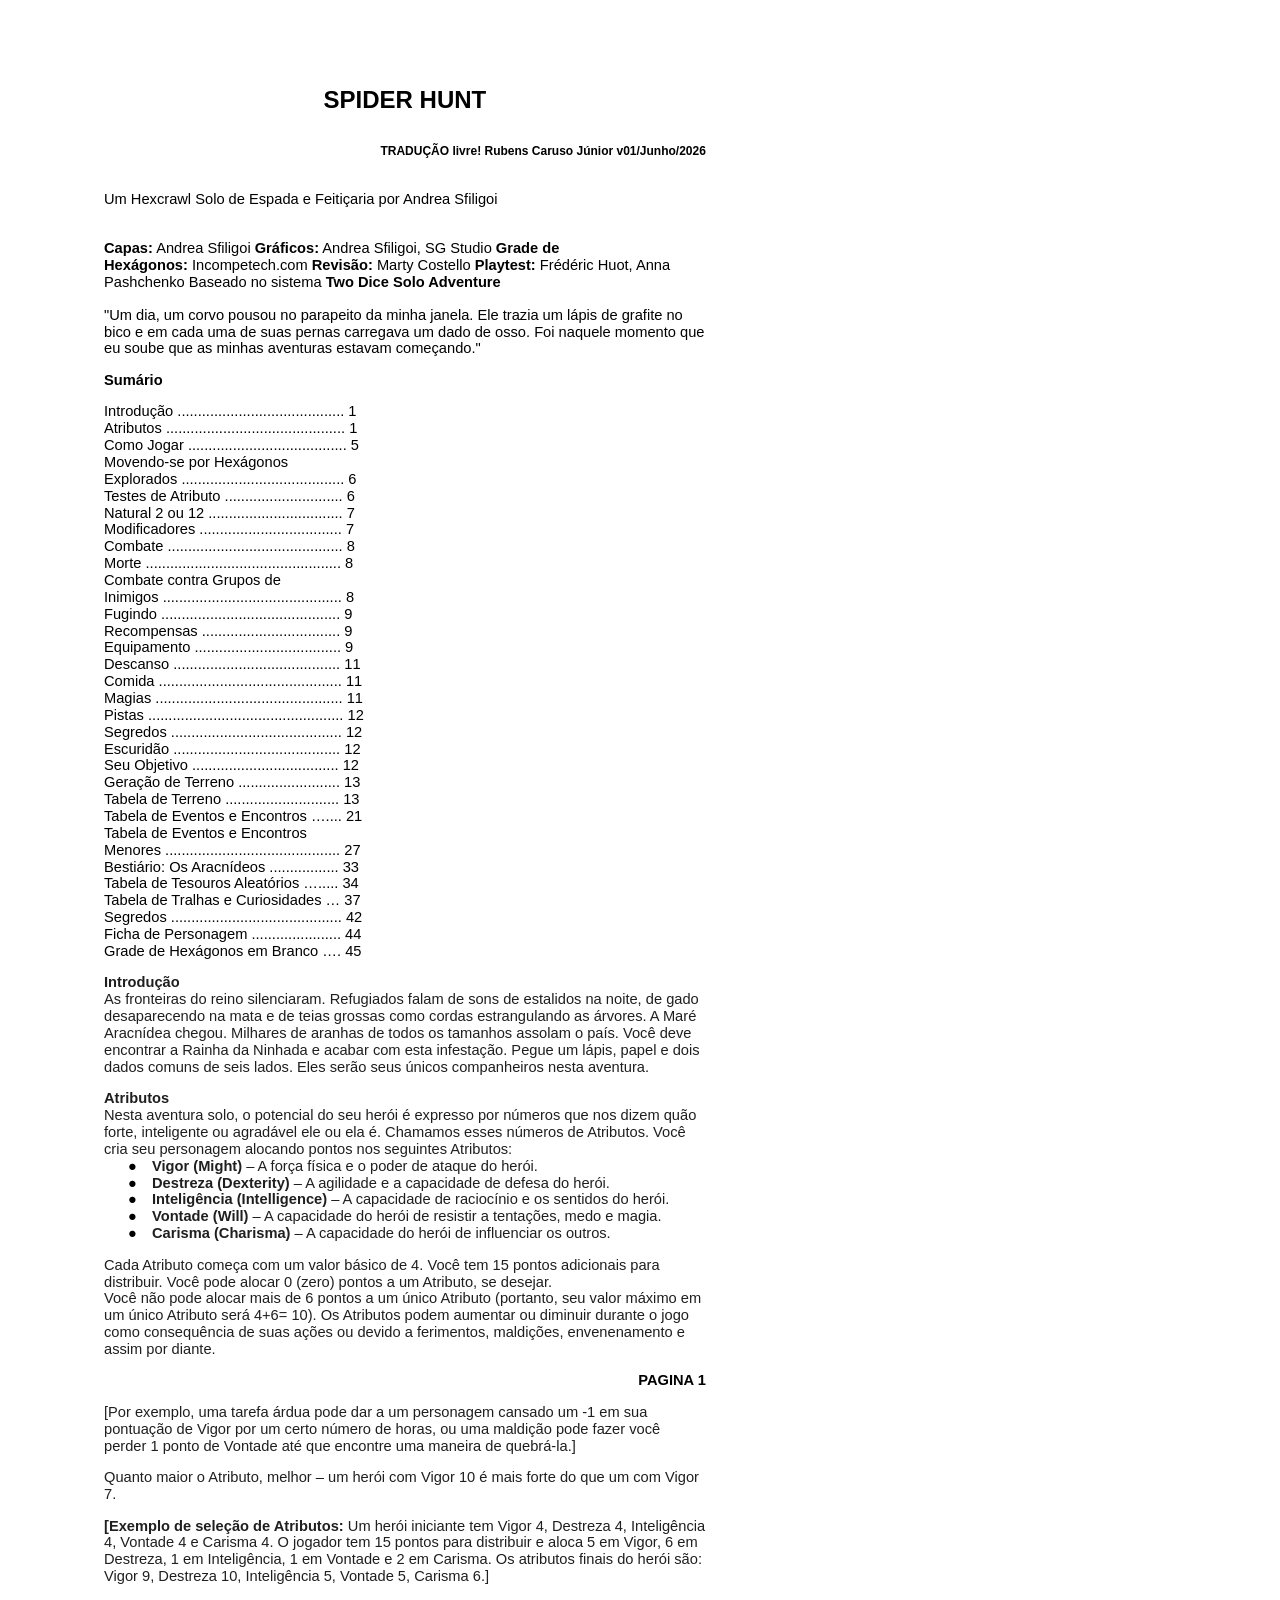
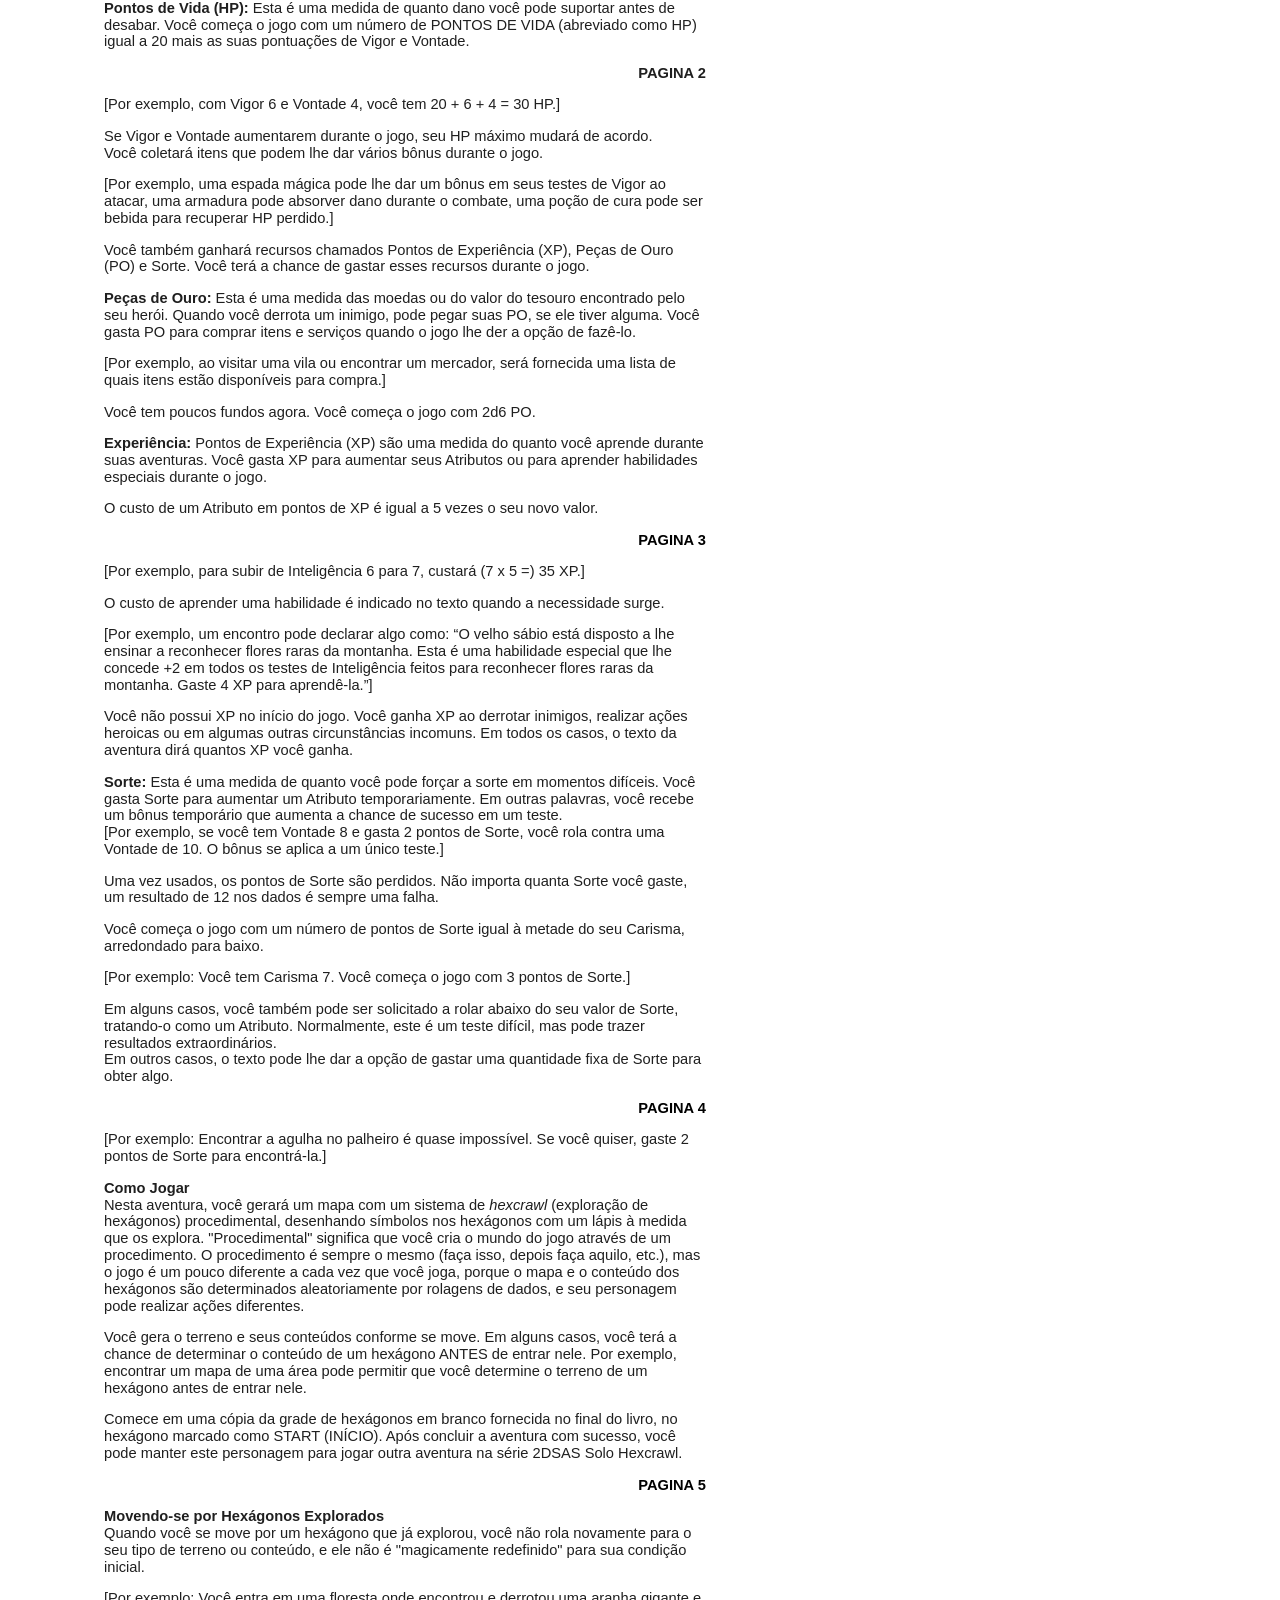
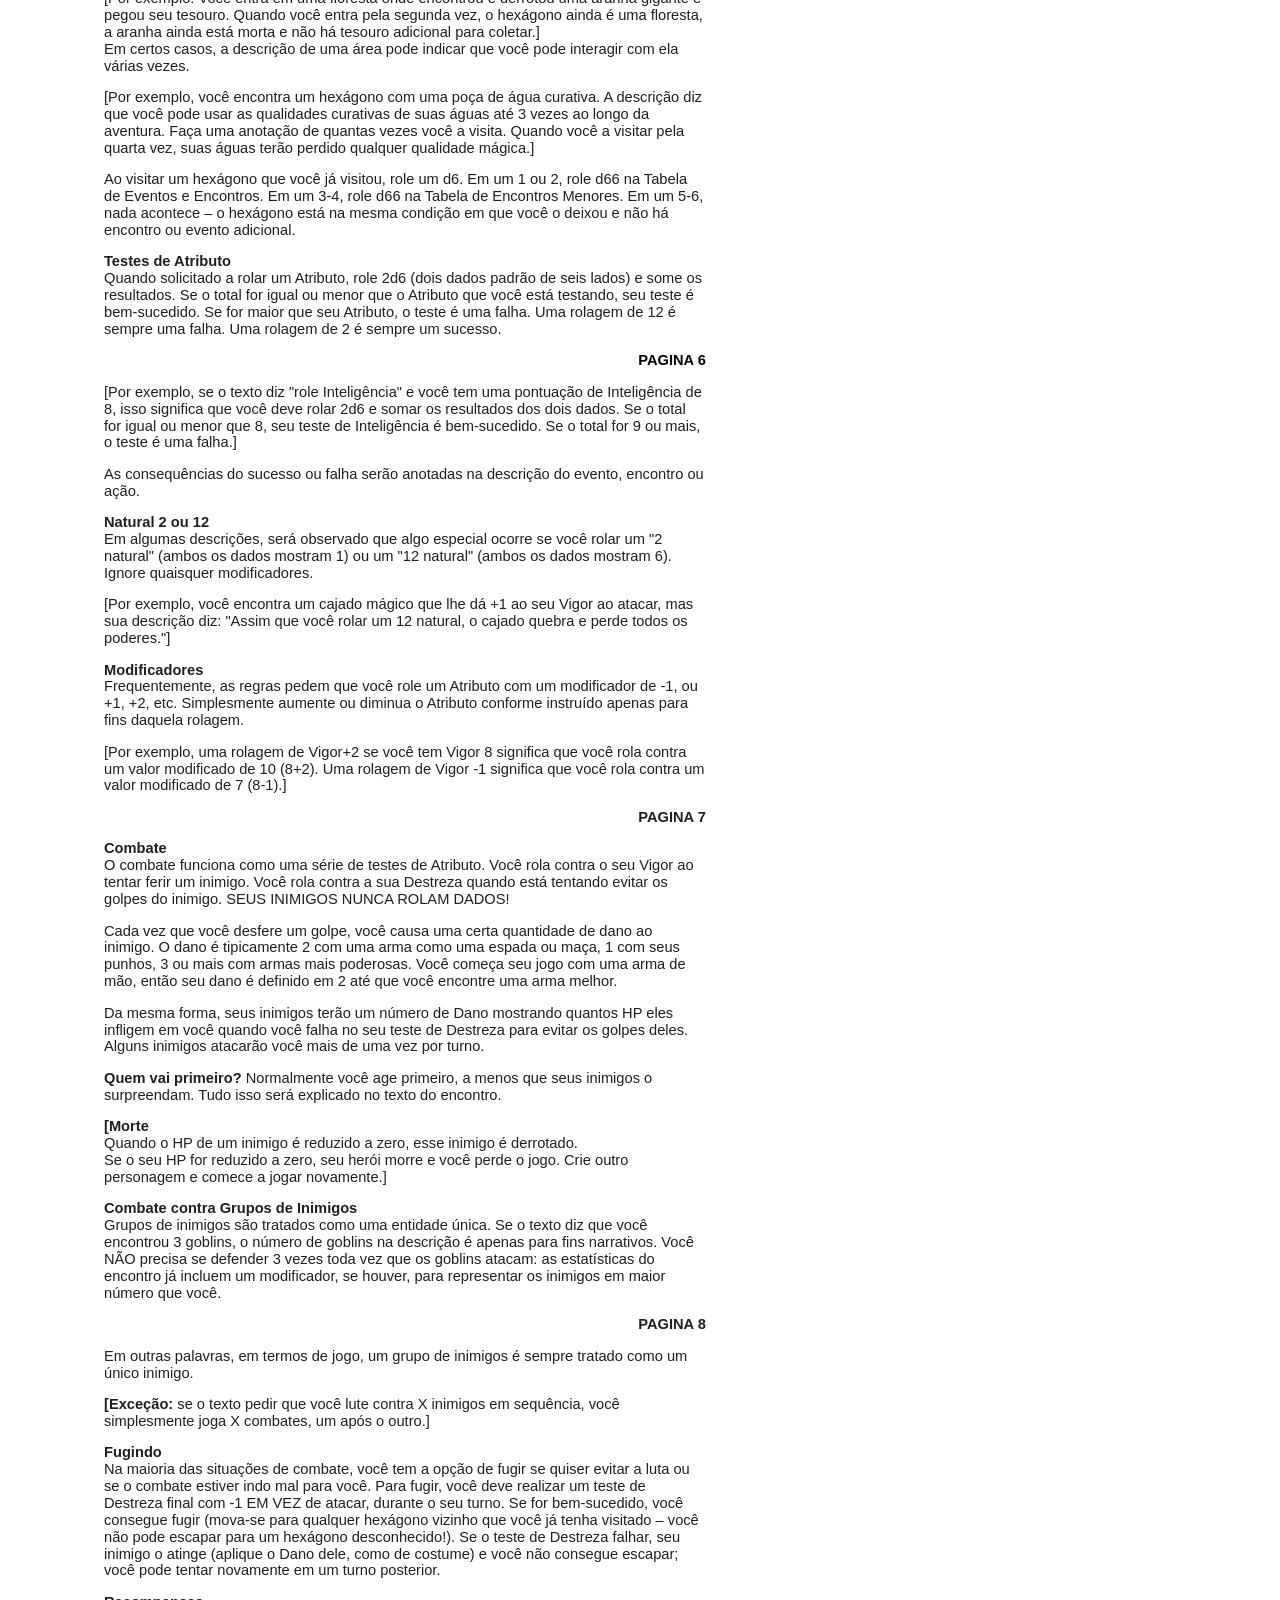
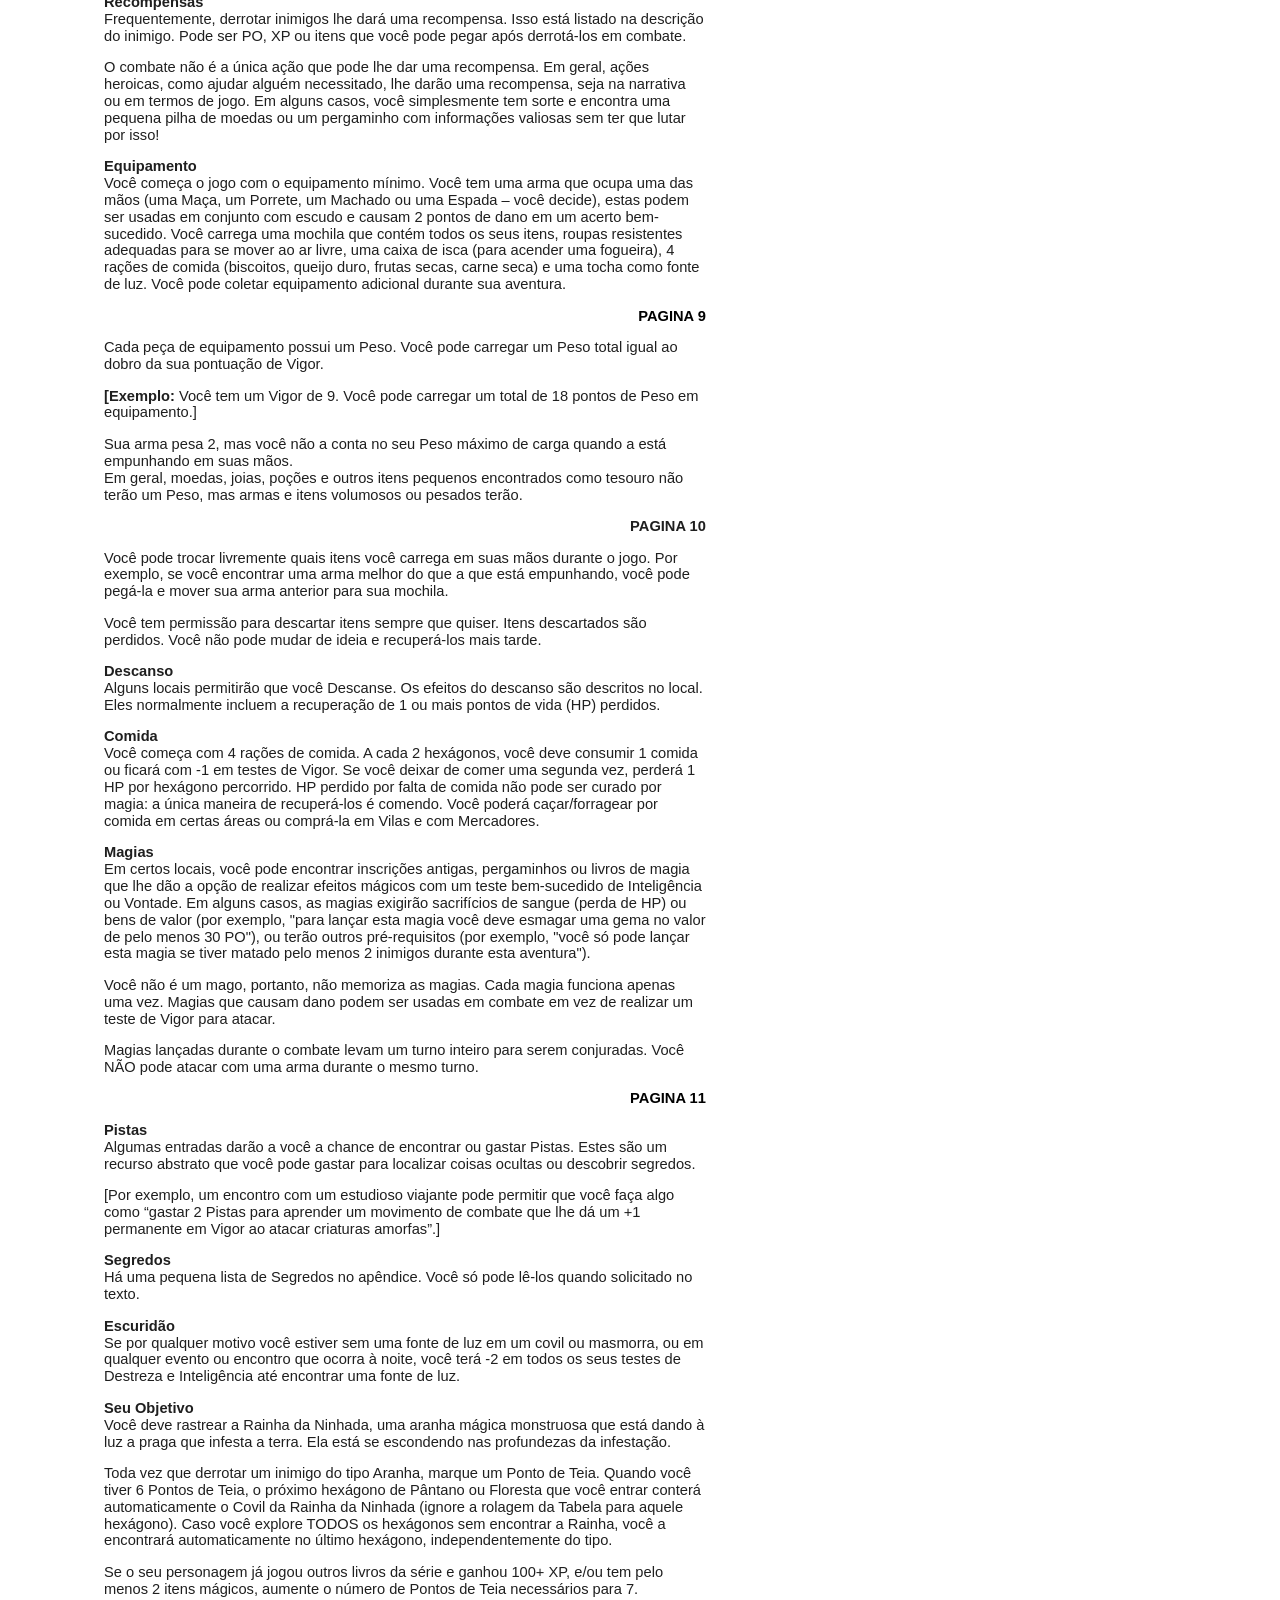
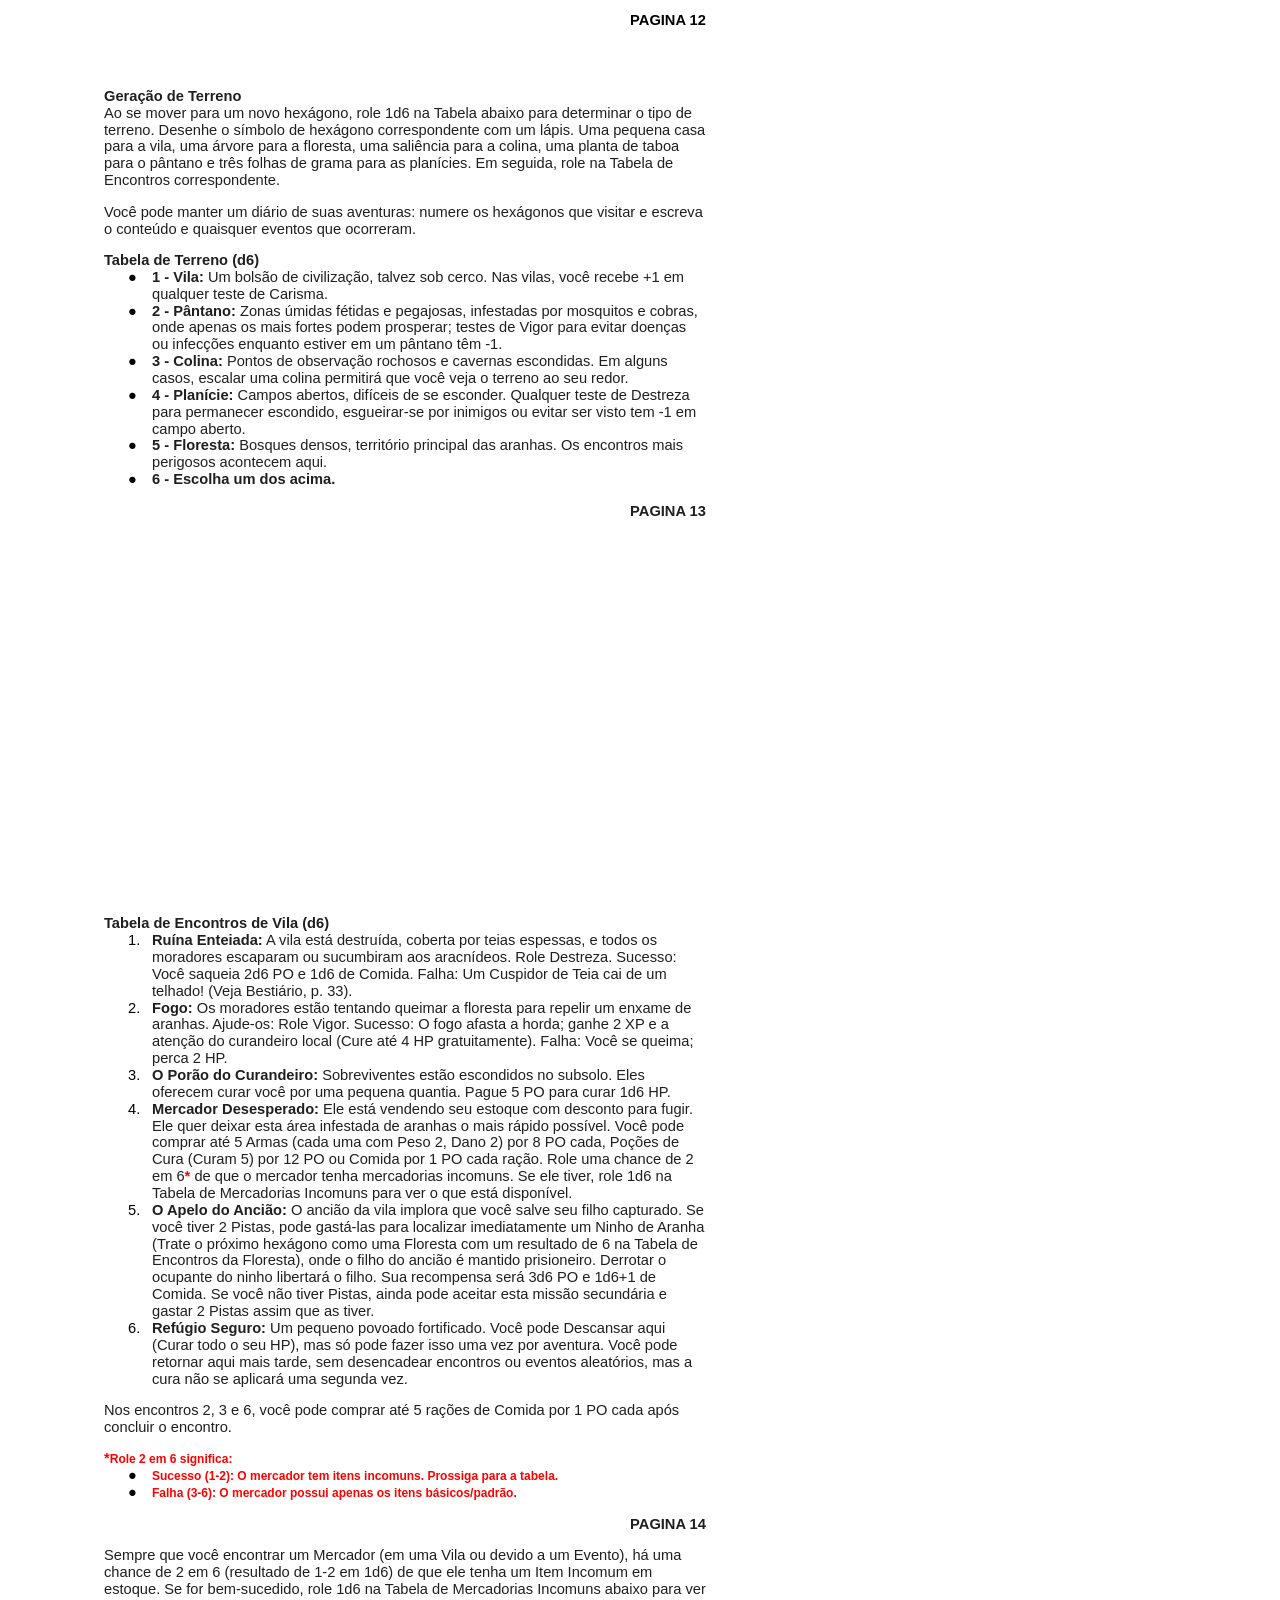
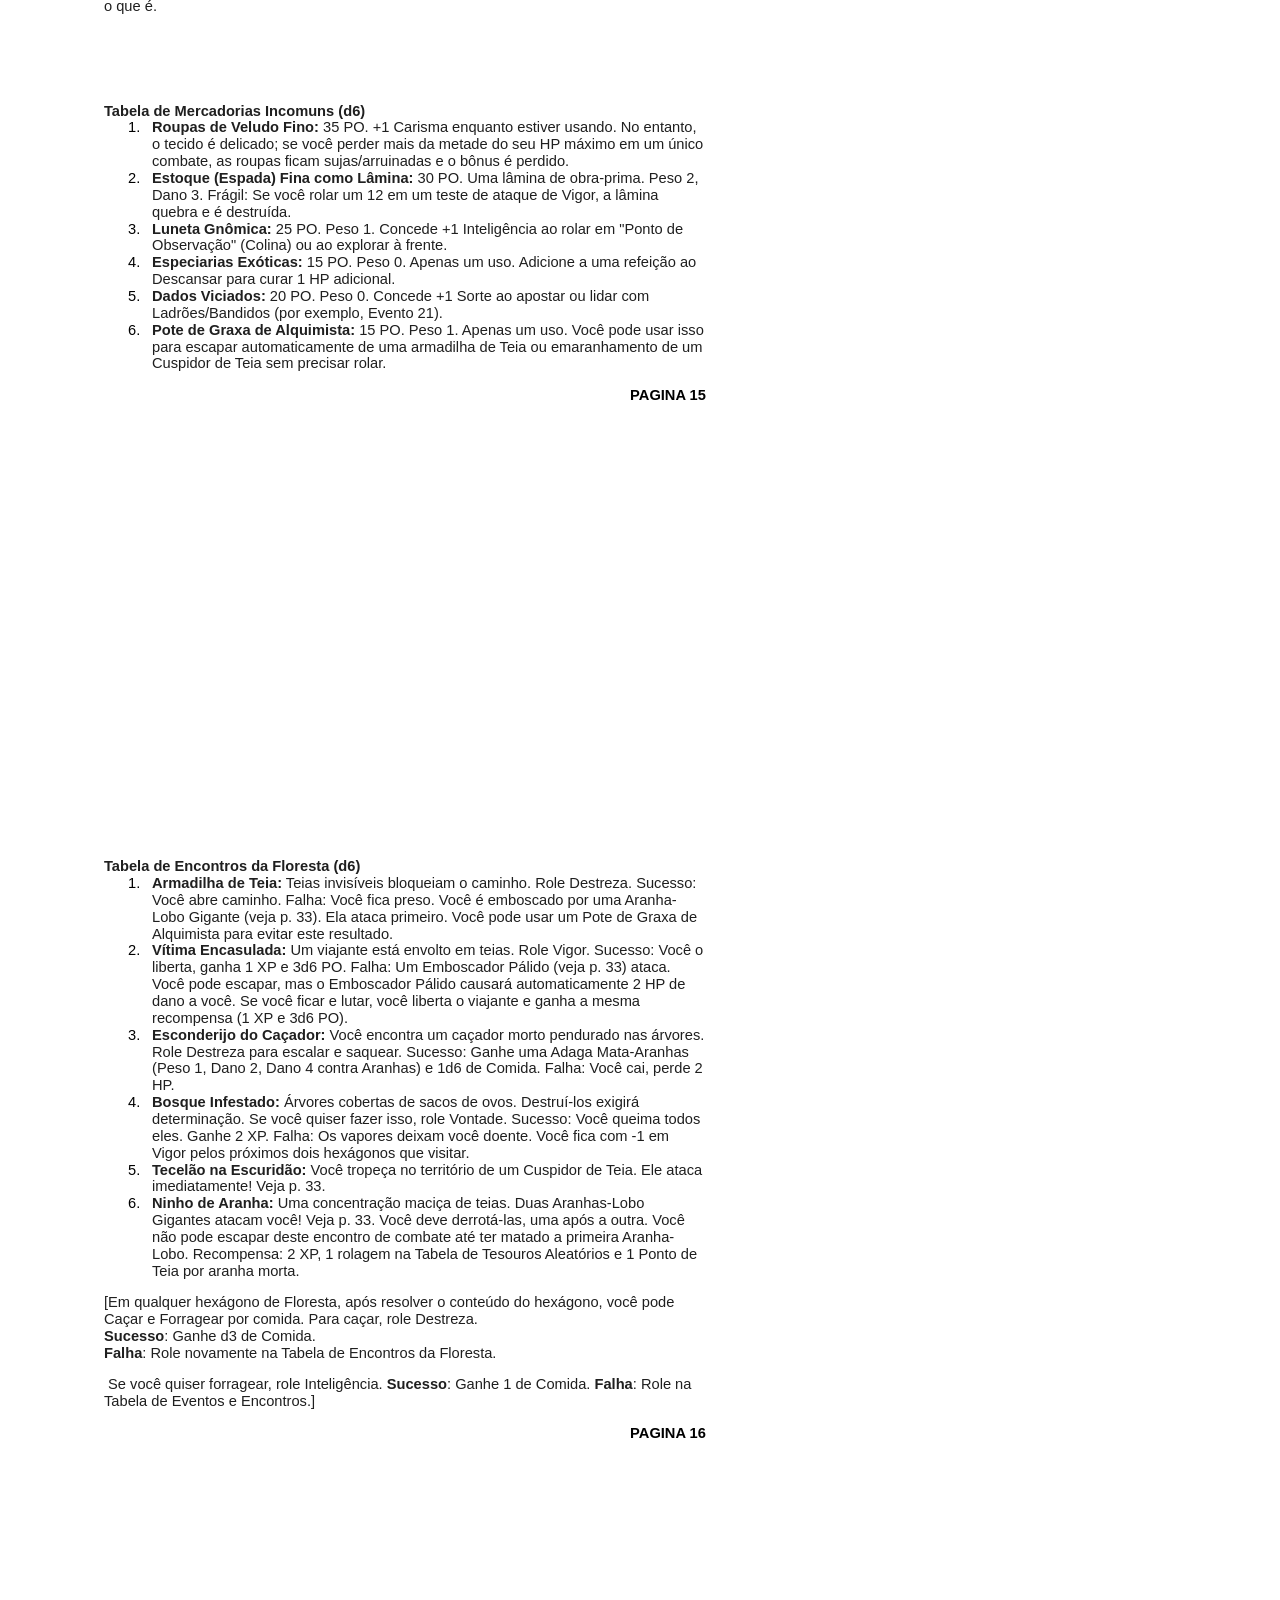
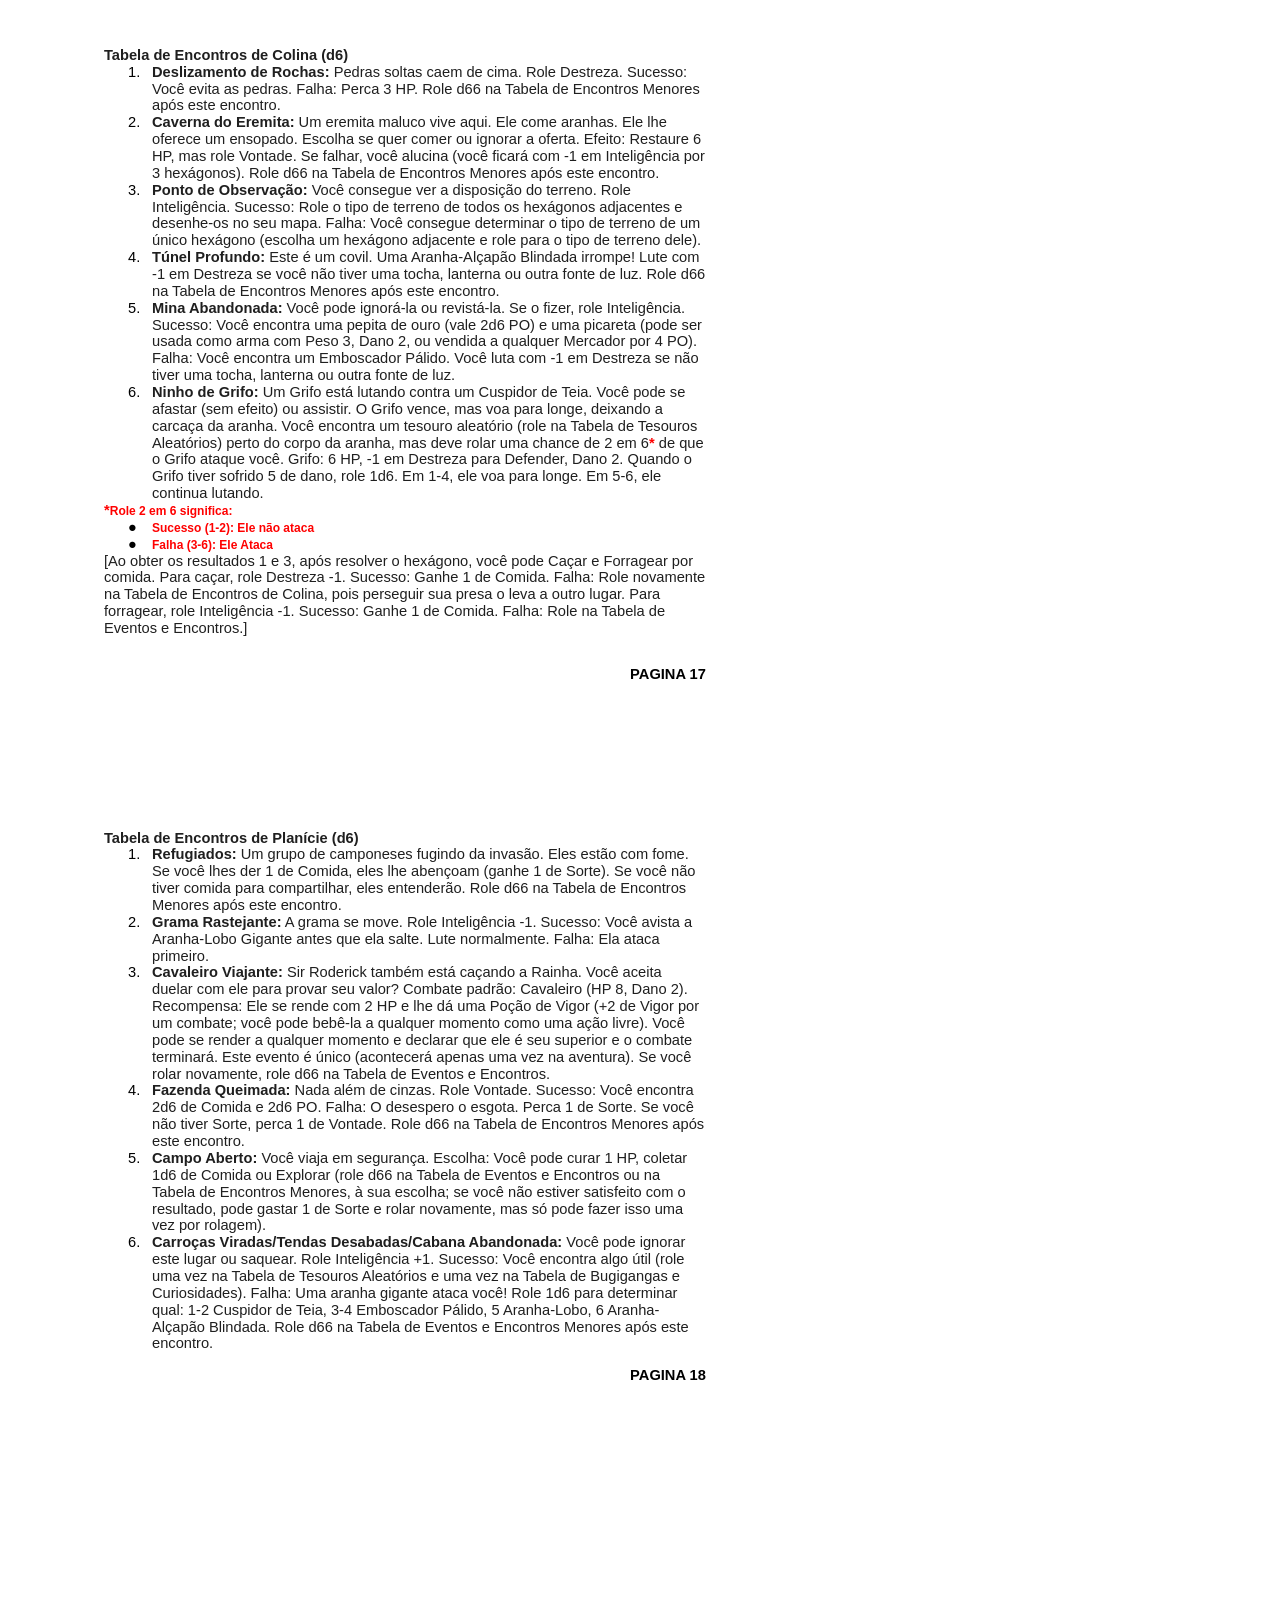
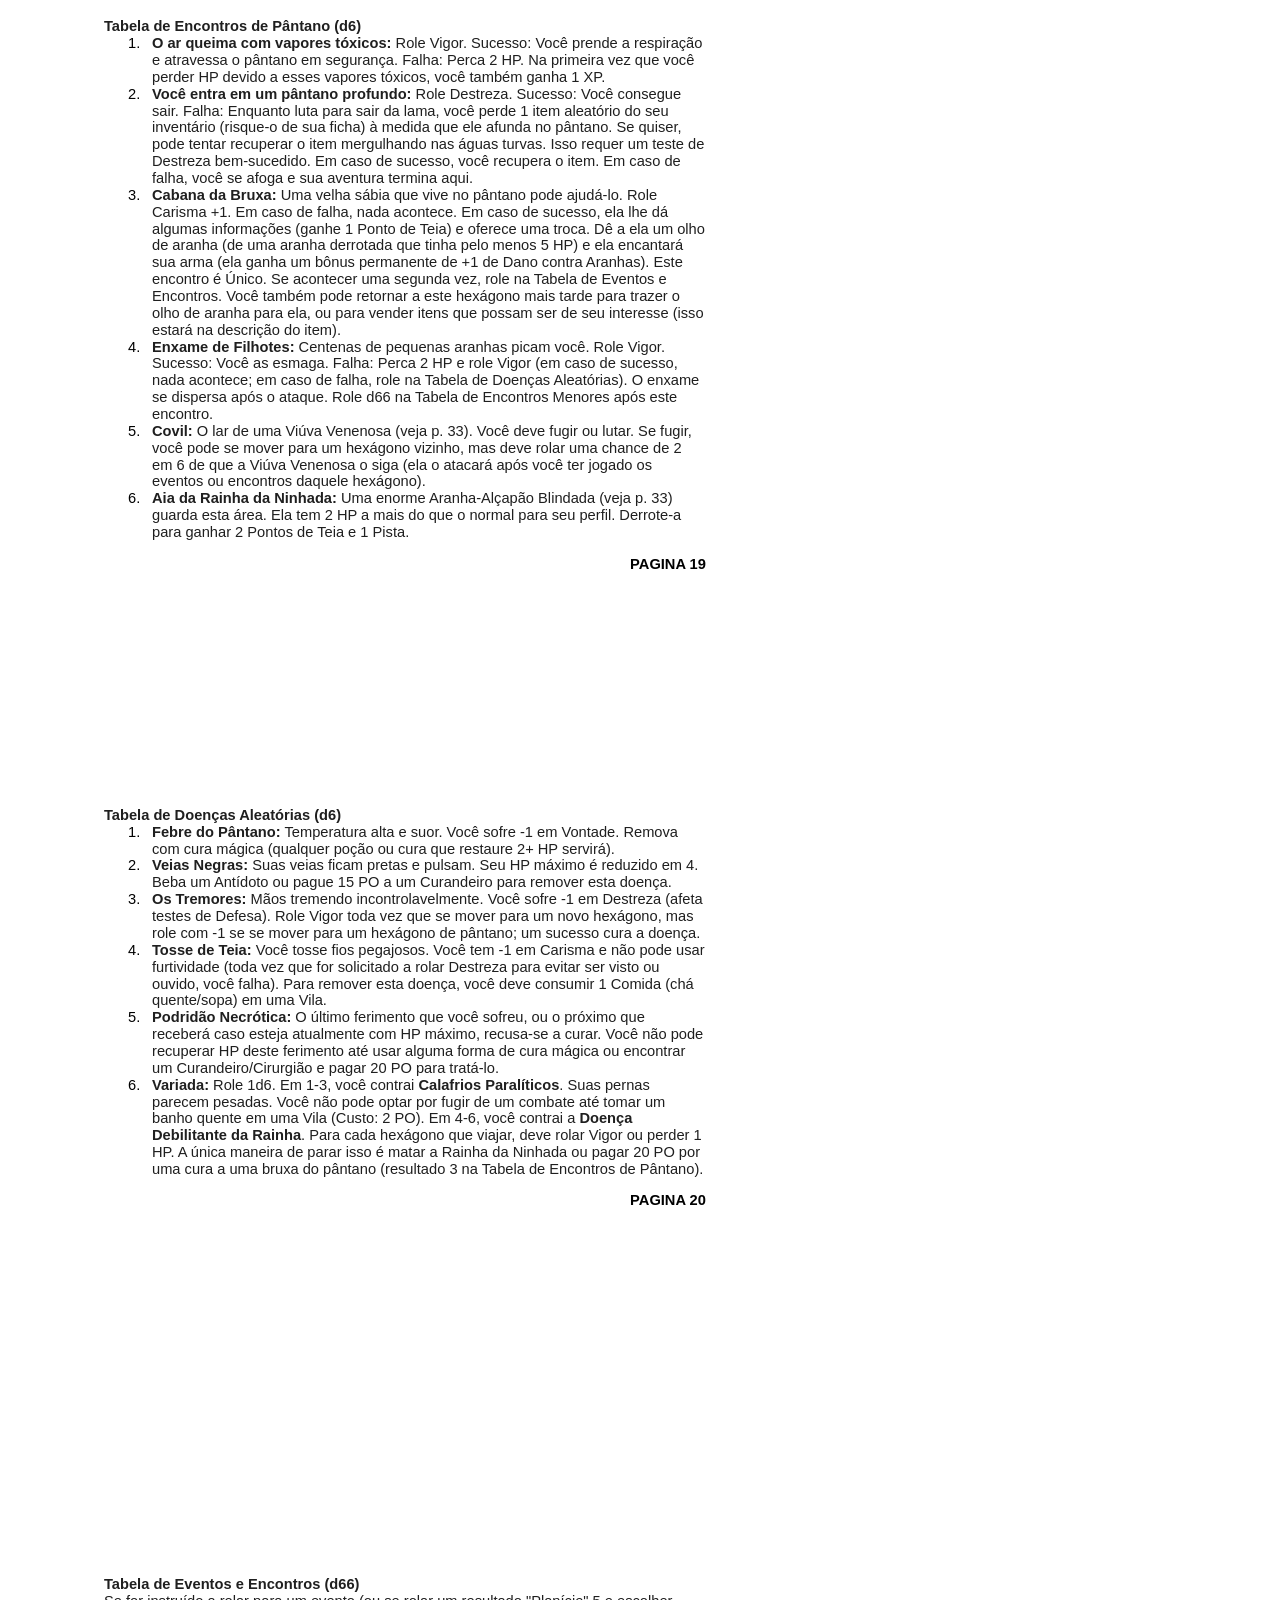
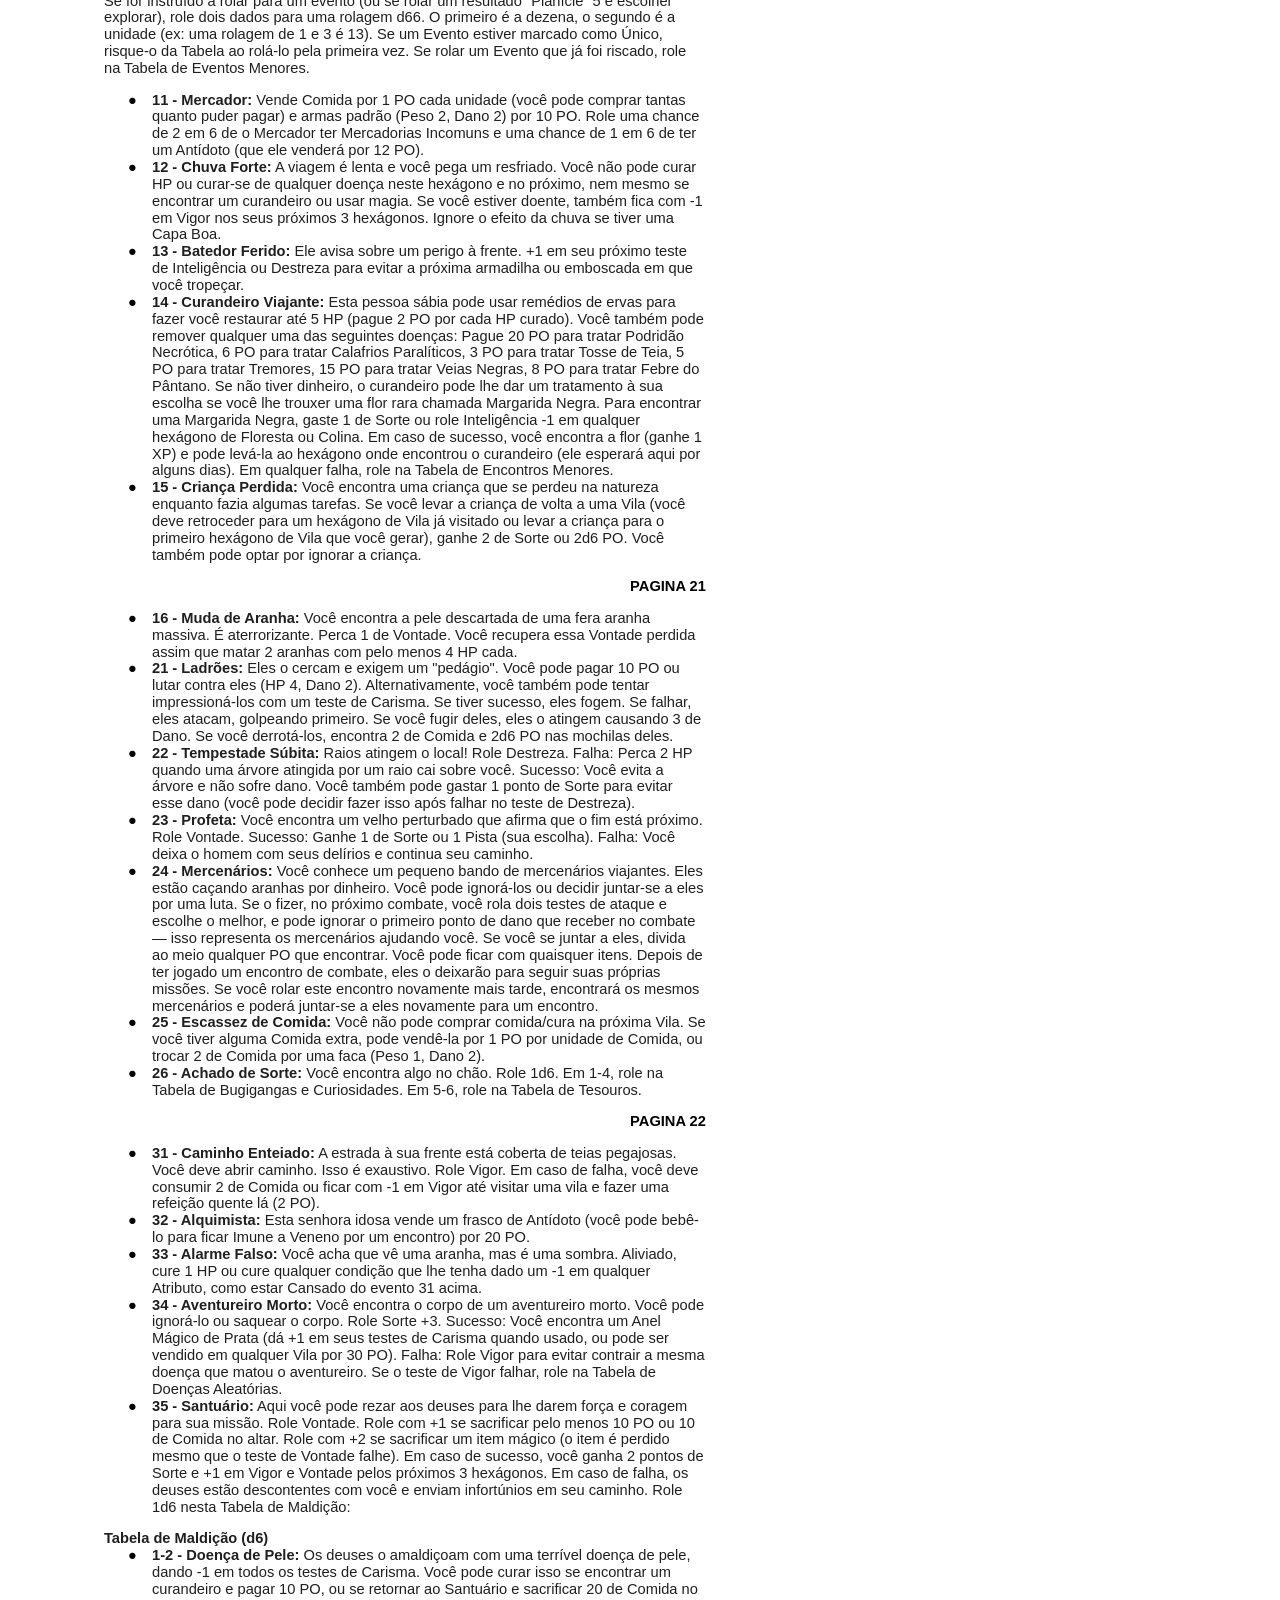
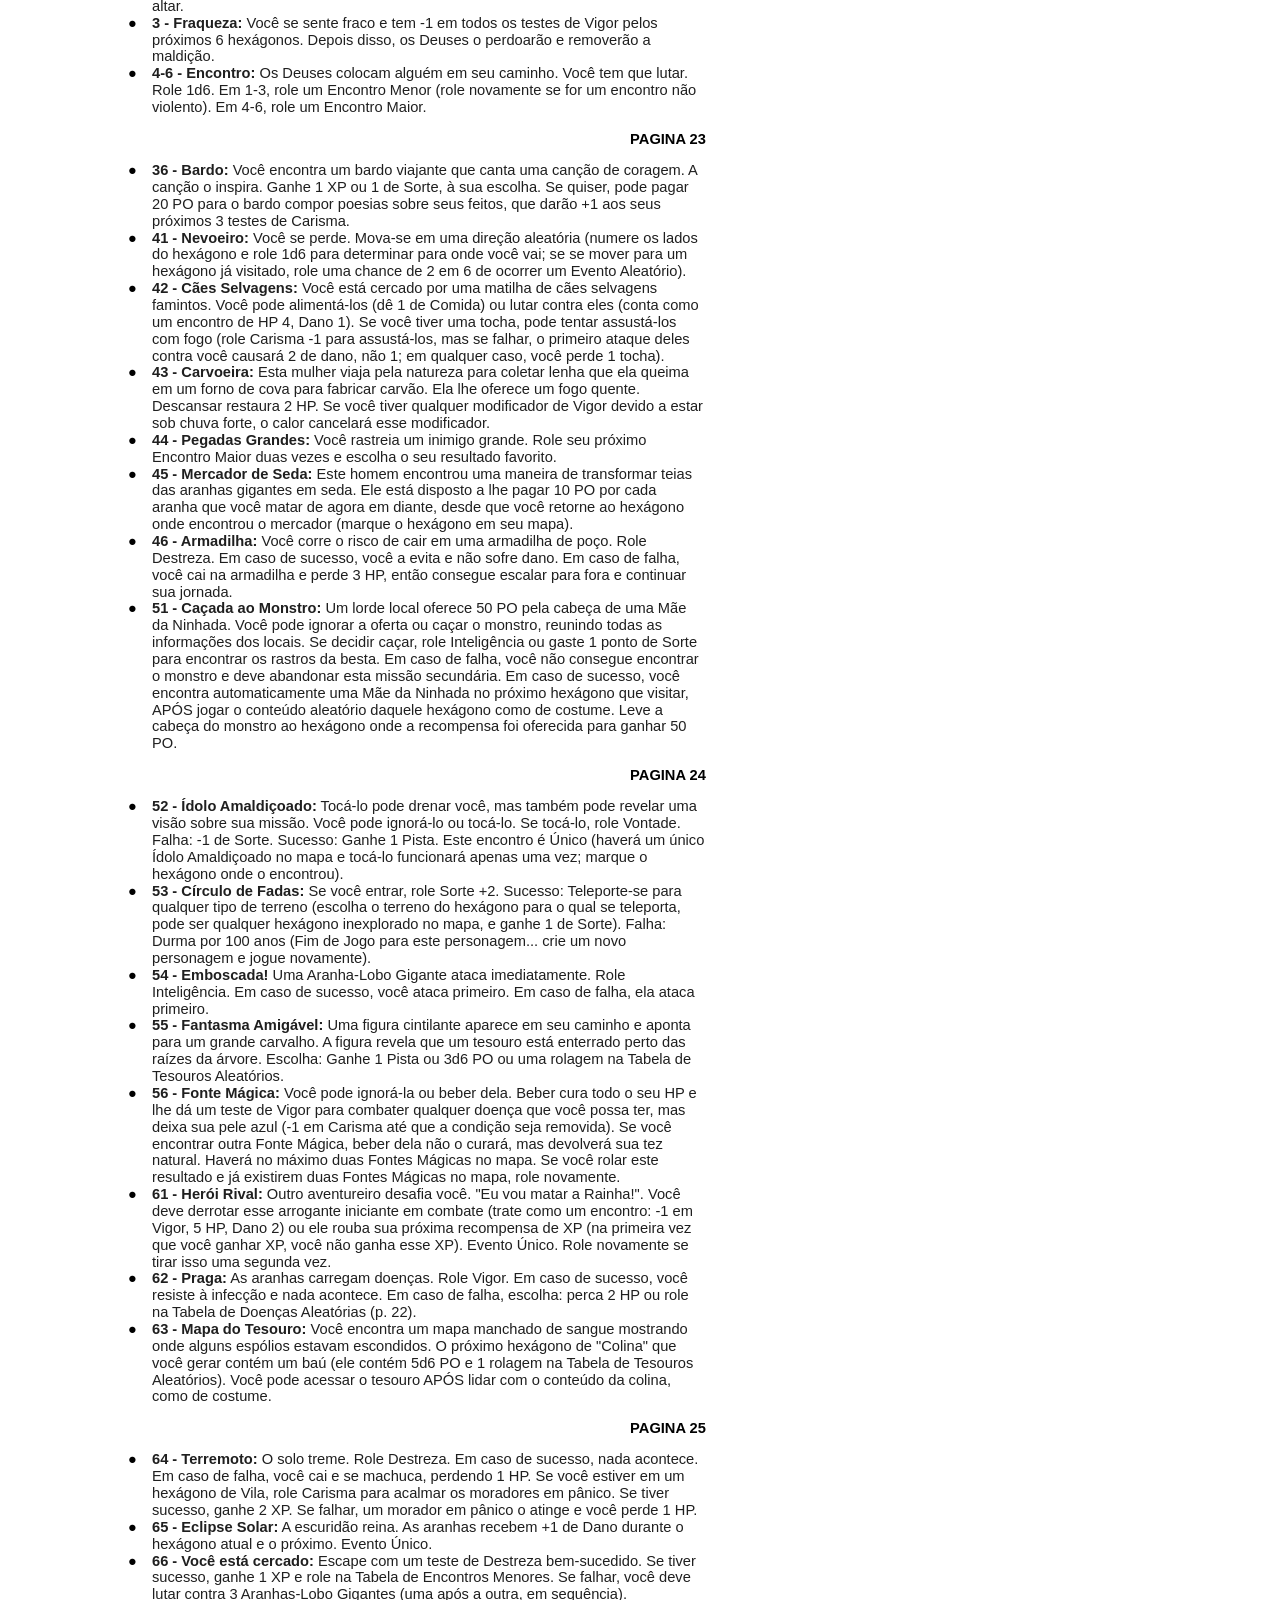
<file: SpiderHunt.html>
<html><head><meta content="text/html; charset=UTF-8" http-equiv="content-type"><style type="text/css">.lst-kix_5yx0y5jof4gt-7>li:before{content:"\0025cb   "}.lst-kix_f8owv6yhlf78-2>li:before{content:"\0025a0   "}.lst-kix_f8owv6yhlf78-4>li:before{content:"\0025cb   "}.lst-kix_5yx0y5jof4gt-3>li:before{content:"\0025cf   "}.lst-kix_5yx0y5jof4gt-5>li:before{content:"\0025a0   "}.lst-kix_g45yhmoqu52d-5>li:before{content:"\0025a0   "}ul.lst-kix_qs5a2g5k9x88-0{list-style-type:none}.lst-kix_g45yhmoqu52d-3>li:before{content:"\0025cf   "}ul.lst-kix_qs5a2g5k9x88-5{list-style-type:none}.lst-kix_tn44hor6drpf-8>li{counter-increment:lst-ctn-kix_tn44hor6drpf-8}ul.lst-kix_qs5a2g5k9x88-6{list-style-type:none}.lst-kix_f8owv6yhlf78-0>li:before{content:"\0025cf   "}ul.lst-kix_qs5a2g5k9x88-7{list-style-type:none}ul.lst-kix_qs5a2g5k9x88-8{list-style-type:none}ul.lst-kix_qs5a2g5k9x88-1{list-style-type:none}ul.lst-kix_qs5a2g5k9x88-2{list-style-type:none}ul.lst-kix_qs5a2g5k9x88-3{list-style-type:none}.lst-kix_g45yhmoqu52d-1>li:before{content:"\0025cb   "}ul.lst-kix_qs5a2g5k9x88-4{list-style-type:none}.lst-kix_7t7fnb2bl8me-1>li{counter-increment:lst-ctn-kix_7t7fnb2bl8me-1}ol.lst-kix_7t7fnb2bl8me-6.start{counter-reset:lst-ctn-kix_7t7fnb2bl8me-6 0}.lst-kix_5yx0y5jof4gt-1>li:before{content:"\0025cb   "}.lst-kix_f8owv6yhlf78-6>li:before{content:"\0025cf   "}.lst-kix_f8owv6yhlf78-8>li:before{content:"\0025a0   "}.lst-kix_b8n5wz3x1dbi-2>li{counter-increment:lst-ctn-kix_b8n5wz3x1dbi-2}ul.lst-kix_plwkbcms6arr-7{list-style-type:none}ul.lst-kix_plwkbcms6arr-8{list-style-type:none}ul.lst-kix_plwkbcms6arr-3{list-style-type:none}ul.lst-kix_plwkbcms6arr-4{list-style-type:none}ul.lst-kix_plwkbcms6arr-5{list-style-type:none}ul.lst-kix_plwkbcms6arr-6{list-style-type:none}ul.lst-kix_plwkbcms6arr-0{list-style-type:none}ul.lst-kix_plwkbcms6arr-1{list-style-type:none}ul.lst-kix_plwkbcms6arr-2{list-style-type:none}.lst-kix_vbzy5my0j7dv-4>li{counter-increment:lst-ctn-kix_vbzy5my0j7dv-4}.lst-kix_2vdqery1nt1n-1>li:before{content:"\0025cb   "}.lst-kix_2vdqery1nt1n-7>li:before{content:"\0025cb   "}ol.lst-kix_fjuz3ax3r18q-2.start{counter-reset:lst-ctn-kix_fjuz3ax3r18q-2 0}ol.lst-kix_7t7fnb2bl8me-1.start{counter-reset:lst-ctn-kix_7t7fnb2bl8me-1 0}.lst-kix_2vdqery1nt1n-5>li:before{content:"\0025a0   "}.lst-kix_g45yhmoqu52d-7>li:before{content:"\0025cb   "}.lst-kix_2vdqery1nt1n-3>li:before{content:"\0025cf   "}.lst-kix_o406reu24b0q-8>li:before{content:"\0025a0   "}.lst-kix_mlyh66x0gt53-0>li:before{content:"\0025cf   "}.lst-kix_mlyh66x0gt53-2>li:before{content:"\0025a0   "}.lst-kix_o406reu24b0q-4>li:before{content:"\0025cb   "}.lst-kix_s2mjef4hy2gb-7>li:before{content:"\0025cb   "}ul.lst-kix_5yx0y5jof4gt-6{list-style-type:none}.lst-kix_mlyh66x0gt53-6>li:before{content:"\0025cf   "}ul.lst-kix_5yx0y5jof4gt-5{list-style-type:none}.lst-kix_s2mjef4hy2gb-5>li:before{content:"\0025a0   "}ul.lst-kix_5yx0y5jof4gt-8{list-style-type:none}ul.lst-kix_5yx0y5jof4gt-7{list-style-type:none}.lst-kix_o406reu24b0q-0>li:before{content:"\0025cf   "}.lst-kix_o406reu24b0q-2>li:before{content:"\0025a0   "}ul.lst-kix_5yx0y5jof4gt-2{list-style-type:none}.lst-kix_mlyh66x0gt53-8>li:before{content:"\0025a0   "}ul.lst-kix_5yx0y5jof4gt-1{list-style-type:none}.lst-kix_mlyh66x0gt53-4>li:before{content:"\0025cb   "}ul.lst-kix_5yx0y5jof4gt-4{list-style-type:none}ul.lst-kix_5yx0y5jof4gt-3{list-style-type:none}ul.lst-kix_5yx0y5jof4gt-0{list-style-type:none}.lst-kix_s2mjef4hy2gb-3>li:before{content:"\0025cf   "}.lst-kix_ck84g2nc4c9s-1>li:before{content:"\0025cb   "}ul.lst-kix_5m3ru1ovfxk-0{list-style-type:none}ul.lst-kix_5m3ru1ovfxk-1{list-style-type:none}.lst-kix_2sbscztuh3u0-3>li:before{content:"\0025cf   "}ul.lst-kix_5m3ru1ovfxk-8{list-style-type:none}.lst-kix_s2mjef4hy2gb-1>li:before{content:"\0025cb   "}ul.lst-kix_5m3ru1ovfxk-6{list-style-type:none}ul.lst-kix_5m3ru1ovfxk-7{list-style-type:none}ul.lst-kix_5m3ru1ovfxk-4{list-style-type:none}ul.lst-kix_5m3ru1ovfxk-5{list-style-type:none}.lst-kix_212zqoii0vb8-1>li:before{content:"\0025cb   "}.lst-kix_2sbscztuh3u0-5>li:before{content:"\0025a0   "}ul.lst-kix_5m3ru1ovfxk-2{list-style-type:none}ul.lst-kix_5m3ru1ovfxk-3{list-style-type:none}.lst-kix_2sbscztuh3u0-7>li:before{content:"\0025cb   "}.lst-kix_o406reu24b0q-6>li:before{content:"\0025cf   "}.lst-kix_5bv261py9uuf-1>li:before{content:"\0025cb   "}.lst-kix_7t7fnb2bl8me-8>li{counter-increment:lst-ctn-kix_7t7fnb2bl8me-8}.lst-kix_8ppep3yw1ph6-4>li:before{content:"\0025cb   "}.lst-kix_8ppep3yw1ph6-8>li:before{content:"\0025a0   "}.lst-kix_5za8jut4335w-6>li:before{content:"\0025cf   "}.lst-kix_5bv261py9uuf-7>li:before{content:"\0025cb   "}.lst-kix_8ppep3yw1ph6-2>li:before{content:"\0025a0   "}.lst-kix_5m3ru1ovfxk-5>li:before{content:"\0025a0   "}.lst-kix_bx50mdkqazxl-8>li:before{content:"\0025a0   "}.lst-kix_5za8jut4335w-2>li:before{content:"\0025a0   "}.lst-kix_5za8jut4335w-4>li:before{content:"\0025cb   "}.lst-kix_5m3ru1ovfxk-3>li:before{content:"\0025cf   "}.lst-kix_5bv261py9uuf-5>li:before{content:"\0025a0   "}.lst-kix_5m3ru1ovfxk-1>li:before{content:"\0025cb   "}.lst-kix_s02yjcxl2h-7>li:before{content:"\0025cb   "}.lst-kix_5za8jut4335w-0>li:before{content:"\0025cf   "}.lst-kix_5bv261py9uuf-3>li:before{content:"\0025cf   "}.lst-kix_s02yjcxl2h-5>li:before{content:"\0025a0   "}.lst-kix_8ppep3yw1ph6-6>li:before{content:"\0025cf   "}.lst-kix_s02yjcxl2h-3>li:before{content:"\0025cf   "}.lst-kix_s02yjcxl2h-1>li:before{content:"\0025cb   "}.lst-kix_tn44hor6drpf-1>li{counter-increment:lst-ctn-kix_tn44hor6drpf-1}.lst-kix_5m3ru1ovfxk-7>li:before{content:"\0025cb   "}.lst-kix_8ppep3yw1ph6-0>li:before{content:"\0025cf   "}.lst-kix_5za8jut4335w-8>li:before{content:"\0025a0   "}ol.lst-kix_b8n5wz3x1dbi-2.start{counter-reset:lst-ctn-kix_b8n5wz3x1dbi-2 0}.lst-kix_q0mrts8reaz8-4>li:before{content:"\0025cb   "}ol.lst-kix_tn44hor6drpf-2.start{counter-reset:lst-ctn-kix_tn44hor6drpf-2 0}ul.lst-kix_8vhmak5gx78u-0{list-style-type:none}ul.lst-kix_8vhmak5gx78u-1{list-style-type:none}ul.lst-kix_8vhmak5gx78u-4{list-style-type:none}ul.lst-kix_8vhmak5gx78u-5{list-style-type:none}ul.lst-kix_8vhmak5gx78u-2{list-style-type:none}ul.lst-kix_8vhmak5gx78u-3{list-style-type:none}ul.lst-kix_8ppep3yw1ph6-7{list-style-type:none}.lst-kix_mo0kqs736lwn-4>li{counter-increment:lst-ctn-kix_mo0kqs736lwn-4}ul.lst-kix_8ppep3yw1ph6-6{list-style-type:none}.lst-kix_q0mrts8reaz8-8>li:before{content:"\0025a0   "}.lst-kix_292380u67ex3-6>li:before{content:"\0025cf   "}ul.lst-kix_8ppep3yw1ph6-8{list-style-type:none}.lst-kix_fjuz3ax3r18q-3>li{counter-increment:lst-ctn-kix_fjuz3ax3r18q-3}ul.lst-kix_euztc45foe56-3{list-style-type:none}ul.lst-kix_of6qb7yhzjgc-6{list-style-type:none}ul.lst-kix_euztc45foe56-2{list-style-type:none}ul.lst-kix_of6qb7yhzjgc-5{list-style-type:none}ul.lst-kix_euztc45foe56-5{list-style-type:none}ul.lst-kix_8ppep3yw1ph6-1{list-style-type:none}ul.lst-kix_of6qb7yhzjgc-4{list-style-type:none}ul.lst-kix_euztc45foe56-4{list-style-type:none}.lst-kix_bx50mdkqazxl-0>li:before{content:"\0025cf   "}ul.lst-kix_8ppep3yw1ph6-0{list-style-type:none}ul.lst-kix_of6qb7yhzjgc-3{list-style-type:none}.lst-kix_mo0kqs736lwn-3>li:before{content:"" counter(lst-ctn-kix_mo0kqs736lwn-3,decimal) ". "}ul.lst-kix_8ppep3yw1ph6-3{list-style-type:none}ul.lst-kix_of6qb7yhzjgc-2{list-style-type:none}ul.lst-kix_8ppep3yw1ph6-2{list-style-type:none}ul.lst-kix_of6qb7yhzjgc-1{list-style-type:none}ul.lst-kix_euztc45foe56-1{list-style-type:none}ul.lst-kix_8ppep3yw1ph6-5{list-style-type:none}ul.lst-kix_of6qb7yhzjgc-0{list-style-type:none}ul.lst-kix_euztc45foe56-0{list-style-type:none}ul.lst-kix_8ppep3yw1ph6-4{list-style-type:none}ul.lst-kix_8vhmak5gx78u-8{list-style-type:none}ul.lst-kix_8vhmak5gx78u-6{list-style-type:none}ul.lst-kix_8vhmak5gx78u-7{list-style-type:none}ul.lst-kix_euztc45foe56-7{list-style-type:none}.lst-kix_uauzqedmhsze-7>li:before{content:"\0025cb   "}ul.lst-kix_euztc45foe56-6{list-style-type:none}.lst-kix_6kwjp3m8dl8-5>li:before{content:"\0025a0   "}ul.lst-kix_of6qb7yhzjgc-8{list-style-type:none}ul.lst-kix_euztc45foe56-8{list-style-type:none}ul.lst-kix_of6qb7yhzjgc-7{list-style-type:none}ul.lst-kix_t7gpnyke5sax-6{list-style-type:none}ul.lst-kix_t7gpnyke5sax-5{list-style-type:none}ul.lst-kix_t7gpnyke5sax-4{list-style-type:none}ul.lst-kix_t7gpnyke5sax-3{list-style-type:none}.lst-kix_292380u67ex3-2>li:before{content:"\0025a0   "}ul.lst-kix_t7gpnyke5sax-8{list-style-type:none}ul.lst-kix_t7gpnyke5sax-7{list-style-type:none}.lst-kix_fjuz3ax3r18q-5>li{counter-increment:lst-ctn-kix_fjuz3ax3r18q-5}.lst-kix_bx50mdkqazxl-4>li:before{content:"\0025cb   "}ul.lst-kix_t7gpnyke5sax-2{list-style-type:none}.lst-kix_uauzqedmhsze-3>li:before{content:"\0025cf   "}ul.lst-kix_t7gpnyke5sax-1{list-style-type:none}ul.lst-kix_t7gpnyke5sax-0{list-style-type:none}.lst-kix_p3x7yeg7sv6n-6>li:before{content:"\0025cf   "}.lst-kix_7t7fnb2bl8me-0>li:before{content:"" counter(lst-ctn-kix_7t7fnb2bl8me-0,decimal) ". "}.lst-kix_p3x7yeg7sv6n-2>li:before{content:"\0025a0   "}.lst-kix_7t7fnb2bl8me-8>li:before{content:"" counter(lst-ctn-kix_7t7fnb2bl8me-8,lower-roman) ". "}.lst-kix_mo0kqs736lwn-7>li:before{content:"" counter(lst-ctn-kix_mo0kqs736lwn-7,lower-latin) ". "}.lst-kix_qo4bvzi144ek-1>li:before{content:"" counter(lst-ctn-kix_qo4bvzi144ek-1,lower-latin) ". "}.lst-kix_212zqoii0vb8-3>li:before{content:"\0025cf   "}.lst-kix_212zqoii0vb8-7>li:before{content:"\0025cb   "}ol.lst-kix_b8n5wz3x1dbi-7.start{counter-reset:lst-ctn-kix_b8n5wz3x1dbi-7 0}.lst-kix_7t7fnb2bl8me-4>li:before{content:"" counter(lst-ctn-kix_7t7fnb2bl8me-4,lower-latin) ". "}.lst-kix_2sbscztuh3u0-1>li:before{content:"\0025cb   "}.lst-kix_g7iuvee59hdc-7>li:before{content:"\0025cb   "}.lst-kix_v1kex3tnu2zk-1>li:before{content:"\0025cb   "}.lst-kix_ck84g2nc4c9s-3>li:before{content:"\0025cf   "}.lst-kix_rrsuh416mk03-2>li{counter-increment:lst-ctn-kix_rrsuh416mk03-2}.lst-kix_qo4bvzi144ek-5>li:before{content:"" counter(lst-ctn-kix_qo4bvzi144ek-5,lower-roman) ". "}.lst-kix_ck84g2nc4c9s-7>li:before{content:"\0025cb   "}ul.lst-kix_no81a3rwpuep-8{list-style-type:none}ul.lst-kix_no81a3rwpuep-7{list-style-type:none}ul.lst-kix_no81a3rwpuep-6{list-style-type:none}ul.lst-kix_no81a3rwpuep-5{list-style-type:none}ul.lst-kix_no81a3rwpuep-4{list-style-type:none}.lst-kix_v1kex3tnu2zk-5>li:before{content:"\0025a0   "}ul.lst-kix_no81a3rwpuep-3{list-style-type:none}ul.lst-kix_no81a3rwpuep-2{list-style-type:none}ul.lst-kix_no81a3rwpuep-1{list-style-type:none}ul.lst-kix_no81a3rwpuep-0{list-style-type:none}.lst-kix_da781ys9u8zc-8>li:before{content:"\0025a0   "}.lst-kix_wu9m8hkegsvk-7>li:before{content:"\0025cb   "}ul.lst-kix_a6mpm5oqq331-8{list-style-type:none}.lst-kix_sp7sxq4zhe2t-8>li:before{content:"\0025a0   "}ul.lst-kix_a6mpm5oqq331-7{list-style-type:none}ul.lst-kix_a6mpm5oqq331-2{list-style-type:none}ul.lst-kix_a6mpm5oqq331-1{list-style-type:none}.lst-kix_da781ys9u8zc-4>li:before{content:"\0025cb   "}ul.lst-kix_a6mpm5oqq331-0{list-style-type:none}.lst-kix_sp7sxq4zhe2t-4>li:before{content:"\0025cb   "}ul.lst-kix_a6mpm5oqq331-6{list-style-type:none}ul.lst-kix_a6mpm5oqq331-5{list-style-type:none}ul.lst-kix_a6mpm5oqq331-4{list-style-type:none}ul.lst-kix_a6mpm5oqq331-3{list-style-type:none}.lst-kix_l0h1lz90ozcd-2>li:before{content:"\0025a0   "}ol.lst-kix_rrsuh416mk03-5.start{counter-reset:lst-ctn-kix_rrsuh416mk03-5 0}.lst-kix_jvbpswtbdlv4-1>li:before{content:"\0025cb   "}.lst-kix_ugz0m9ud9p2i-1>li:before{content:"\0025cb   "}.lst-kix_wu9m8hkegsvk-3>li:before{content:"\0025cf   "}.lst-kix_kbclxat60vcz-8>li:before{content:"\0025a0   "}ul.lst-kix_o9aw9j8g9q33-7{list-style-type:none}.lst-kix_ugz0m9ud9p2i-5>li:before{content:"\0025a0   "}ul.lst-kix_o9aw9j8g9q33-8{list-style-type:none}ul.lst-kix_o9aw9j8g9q33-5{list-style-type:none}ul.lst-kix_o9aw9j8g9q33-6{list-style-type:none}ul.lst-kix_o9aw9j8g9q33-3{list-style-type:none}.lst-kix_xneus5uuhex6-3>li:before{content:"\0025cf   "}.lst-kix_xneus5uuhex6-7>li:before{content:"\0025cb   "}ul.lst-kix_o9aw9j8g9q33-4{list-style-type:none}.lst-kix_unz5v4h8ay7k-7>li:before{content:"\0025cb   "}ul.lst-kix_o9aw9j8g9q33-1{list-style-type:none}ul.lst-kix_o9aw9j8g9q33-2{list-style-type:none}.lst-kix_g7iuvee59hdc-3>li:before{content:"\0025cf   "}ul.lst-kix_o9aw9j8g9q33-0{list-style-type:none}.lst-kix_da781ys9u8zc-0>li:before{content:"\0025cf   "}.lst-kix_kbclxat60vcz-4>li:before{content:"\0025cb   "}.lst-kix_sp7sxq4zhe2t-0>li:before{content:"\0025cf   "}.lst-kix_kbclxat60vcz-0>li:before{content:"\0025cf   "}.lst-kix_rrsuh416mk03-1>li:before{content:"" counter(lst-ctn-kix_rrsuh416mk03-1,lower-latin) ". "}.lst-kix_vtw7vjpcvehy-6>li{counter-increment:lst-ctn-kix_vtw7vjpcvehy-6}.lst-kix_unz5v4h8ay7k-3>li:before{content:"\0025cf   "}.lst-kix_rrsuh416mk03-5>li:before{content:"" counter(lst-ctn-kix_rrsuh416mk03-5,lower-roman) ". "}.lst-kix_3xyiddrrko6d-8>li:before{content:"\0025a0   "}.lst-kix_23poemt2mbyd-6>li:before{content:"\0025cf   "}.lst-kix_c72kxw4so54e-5>li:before{content:"\0025a0   "}.lst-kix_23poemt2mbyd-2>li:before{content:"\0025a0   "}ol.lst-kix_rrsuh416mk03-7.start{counter-reset:lst-ctn-kix_rrsuh416mk03-7 0}.lst-kix_3xyiddrrko6d-4>li:before{content:"\0025cb   "}.lst-kix_8up5f2m80i6k-5>li:before{content:"\0025a0   "}.lst-kix_c72kxw4so54e-1>li:before{content:"\0025cb   "}.lst-kix_q0mrts8reaz8-0>li:before{content:"\0025cf   "}.lst-kix_3xyiddrrko6d-0>li:before{content:"\0025cf   "}.lst-kix_8up5f2m80i6k-1>li:before{content:"\0025cb   "}.lst-kix_l0h1lz90ozcd-6>li:before{content:"\0025cf   "}ul.lst-kix_8bxzj2b39j2u-1{list-style-type:none}ul.lst-kix_8bxzj2b39j2u-0{list-style-type:none}ul.lst-kix_8bxzj2b39j2u-3{list-style-type:none}.lst-kix_myyfzbd2rkwp-7>li:before{content:"\0025cb   "}ul.lst-kix_8bxzj2b39j2u-2{list-style-type:none}.lst-kix_2mw4vuuq1vhi-5>li:before{content:"\0025a0   "}ul.lst-kix_8bxzj2b39j2u-5{list-style-type:none}.lst-kix_2mw4vuuq1vhi-7>li:before{content:"\0025cb   "}ul.lst-kix_8bxzj2b39j2u-4{list-style-type:none}ul.lst-kix_8bxzj2b39j2u-7{list-style-type:none}ol.lst-kix_vbzy5my0j7dv-0.start{counter-reset:lst-ctn-kix_vbzy5my0j7dv-0 0}ul.lst-kix_8bxzj2b39j2u-6{list-style-type:none}ul.lst-kix_wu9m8hkegsvk-4{list-style-type:none}ul.lst-kix_wu9m8hkegsvk-5{list-style-type:none}ul.lst-kix_wu9m8hkegsvk-6{list-style-type:none}ul.lst-kix_wu9m8hkegsvk-7{list-style-type:none}ul.lst-kix_wu9m8hkegsvk-8{list-style-type:none}.lst-kix_ylsguvpun6uc-3>li:before{content:"\0025cf   "}.lst-kix_y3qtwr1afdd6-7>li:before{content:"\0025cb   "}ol.lst-kix_mo0kqs736lwn-3.start{counter-reset:lst-ctn-kix_mo0kqs736lwn-3 0}.lst-kix_mc0vszwnvjd5-2>li:before{content:"\0025a0   "}.lst-kix_myyfzbd2rkwp-1>li:before{content:"\0025cb   "}.lst-kix_mc0vszwnvjd5-4>li:before{content:"\0025cb   "}ol.lst-kix_rrsuh416mk03-2{list-style-type:none}ol.lst-kix_rrsuh416mk03-1{list-style-type:none}ol.lst-kix_rrsuh416mk03-0{list-style-type:none}.lst-kix_h4nh2plfelfz-2>li:before{content:"\0025a0   "}.lst-kix_y3qtwr1afdd6-1>li:before{content:"\0025cb   "}ul.lst-kix_jmzqf3ow7hsl-2{list-style-type:none}ul.lst-kix_jmzqf3ow7hsl-3{list-style-type:none}.lst-kix_h4nh2plfelfz-8>li:before{content:"\0025a0   "}.lst-kix_8wxb9ch4lu69-4>li:before{content:"\0025cb   "}ul.lst-kix_jmzqf3ow7hsl-0{list-style-type:none}.lst-kix_h4nh2plfelfz-0>li:before{content:"\0025cf   "}ul.lst-kix_jmzqf3ow7hsl-1{list-style-type:none}ul.lst-kix_jmzqf3ow7hsl-6{list-style-type:none}ul.lst-kix_jmzqf3ow7hsl-7{list-style-type:none}ul.lst-kix_jmzqf3ow7hsl-4{list-style-type:none}ul.lst-kix_jmzqf3ow7hsl-5{list-style-type:none}.lst-kix_8wxb9ch4lu69-2>li:before{content:"\0025a0   "}ol.lst-kix_vbzy5my0j7dv-5.start{counter-reset:lst-ctn-kix_vbzy5my0j7dv-5 0}.lst-kix_ylsguvpun6uc-5>li:before{content:"\0025a0   "}ol.lst-kix_rrsuh416mk03-8{list-style-type:none}ol.lst-kix_rrsuh416mk03-7{list-style-type:none}ol.lst-kix_rrsuh416mk03-6{list-style-type:none}ol.lst-kix_rrsuh416mk03-5{list-style-type:none}ol.lst-kix_rrsuh416mk03-4{list-style-type:none}ol.lst-kix_rrsuh416mk03-3{list-style-type:none}.lst-kix_9r7lz5dtqmf8-5>li:before{content:"\0025a0   "}.lst-kix_irxmw0posaje-6>li:before{content:"\0025cf   "}.lst-kix_jmzqf3ow7hsl-4>li:before{content:"\0025cb   "}ul.lst-kix_blwpflho1c80-7{list-style-type:none}ul.lst-kix_blwpflho1c80-8{list-style-type:none}ol.lst-kix_mo0kqs736lwn-8.start{counter-reset:lst-ctn-kix_mo0kqs736lwn-8 0}ul.lst-kix_5za8jut4335w-8{list-style-type:none}ul.lst-kix_5za8jut4335w-6{list-style-type:none}ul.lst-kix_5za8jut4335w-7{list-style-type:none}ul.lst-kix_jmzqf3ow7hsl-8{list-style-type:none}ul.lst-kix_5za8jut4335w-4{list-style-type:none}ul.lst-kix_5za8jut4335w-5{list-style-type:none}ul.lst-kix_5za8jut4335w-2{list-style-type:none}ul.lst-kix_5za8jut4335w-3{list-style-type:none}ul.lst-kix_5za8jut4335w-0{list-style-type:none}.lst-kix_qtdb1vx6r5tl-4>li:before{content:"\0025cb   "}ul.lst-kix_5za8jut4335w-1{list-style-type:none}.lst-kix_irxmw0posaje-4>li:before{content:"\0025cb   "}.lst-kix_b8n5wz3x1dbi-4>li{counter-increment:lst-ctn-kix_b8n5wz3x1dbi-4}.lst-kix_jmzqf3ow7hsl-6>li:before{content:"\0025cf   "}.lst-kix_jvbpswtbdlv4-5>li:before{content:"\0025a0   "}.lst-kix_jvbpswtbdlv4-7>li:before{content:"\0025cb   "}.lst-kix_qs5a2g5k9x88-0>li:before{content:"\0025cf   "}.lst-kix_qs5a2g5k9x88-8>li:before{content:"\0025a0   "}.lst-kix_qs5a2g5k9x88-2>li:before{content:"\0025a0   "}.lst-kix_qtdb1vx6r5tl-2>li:before{content:"\0025a0   "}ul.lst-kix_blwpflho1c80-1{list-style-type:none}ul.lst-kix_blwpflho1c80-2{list-style-type:none}ul.lst-kix_blwpflho1c80-0{list-style-type:none}.lst-kix_blwpflho1c80-1>li:before{content:"\0025cb   "}.lst-kix_blwpflho1c80-3>li:before{content:"\0025cf   "}.lst-kix_7t7fnb2bl8me-3>li{counter-increment:lst-ctn-kix_7t7fnb2bl8me-3}ul.lst-kix_blwpflho1c80-5{list-style-type:none}ul.lst-kix_blwpflho1c80-6{list-style-type:none}ul.lst-kix_blwpflho1c80-3{list-style-type:none}ul.lst-kix_blwpflho1c80-4{list-style-type:none}.lst-kix_tn44hor6drpf-7>li:before{content:"" counter(lst-ctn-kix_tn44hor6drpf-7,lower-latin) ". "}.lst-kix_9r7lz5dtqmf8-7>li:before{content:"\0025cb   "}ul.lst-kix_8wxb9ch4lu69-1{list-style-type:none}ul.lst-kix_8wxb9ch4lu69-0{list-style-type:none}.lst-kix_3p0x5d4awq6m-6>li:before{content:"\0025cf   "}ul.lst-kix_8wxb9ch4lu69-5{list-style-type:none}ul.lst-kix_8wxb9ch4lu69-4{list-style-type:none}.lst-kix_3p0x5d4awq6m-8>li:before{content:"\0025a0   "}ul.lst-kix_8wxb9ch4lu69-3{list-style-type:none}ul.lst-kix_8wxb9ch4lu69-2{list-style-type:none}ul.lst-kix_oofxffi3d68-7{list-style-type:none}.lst-kix_plwkbcms6arr-2>li:before{content:"\0025a0   "}ul.lst-kix_8wxb9ch4lu69-8{list-style-type:none}ul.lst-kix_oofxffi3d68-8{list-style-type:none}ul.lst-kix_8wxb9ch4lu69-7{list-style-type:none}ul.lst-kix_8wxb9ch4lu69-6{list-style-type:none}ol.lst-kix_vbzy5my0j7dv-6{list-style-type:none}ol.lst-kix_vbzy5my0j7dv-7{list-style-type:none}ol.lst-kix_vbzy5my0j7dv-8{list-style-type:none}.lst-kix_hzm82hsd6as6-4>li:before{content:"\0025cb   "}ol.lst-kix_vbzy5my0j7dv-2{list-style-type:none}ol.lst-kix_vbzy5my0j7dv-3{list-style-type:none}ul.lst-kix_oofxffi3d68-0{list-style-type:none}ol.lst-kix_vbzy5my0j7dv-4{list-style-type:none}ul.lst-kix_oofxffi3d68-1{list-style-type:none}ol.lst-kix_vbzy5my0j7dv-5{list-style-type:none}ul.lst-kix_oofxffi3d68-2{list-style-type:none}.lst-kix_9lmc9n6uiiol-1>li:before{content:"\0025cb   "}ul.lst-kix_oofxffi3d68-3{list-style-type:none}.lst-kix_plwkbcms6arr-4>li:before{content:"\0025cb   "}ul.lst-kix_oofxffi3d68-4{list-style-type:none}ol.lst-kix_vbzy5my0j7dv-0{list-style-type:none}ul.lst-kix_oofxffi3d68-5{list-style-type:none}.lst-kix_b8n5wz3x1dbi-7>li{counter-increment:lst-ctn-kix_b8n5wz3x1dbi-7}ol.lst-kix_vbzy5my0j7dv-1{list-style-type:none}.lst-kix_hzm82hsd6as6-6>li:before{content:"\0025cf   "}ul.lst-kix_oofxffi3d68-6{list-style-type:none}ol.lst-kix_rrsuh416mk03-2.start{counter-reset:lst-ctn-kix_rrsuh416mk03-2 0}.lst-kix_o4yumkd08ee4-7>li:before{content:"\0025cb   "}.lst-kix_oofxffi3d68-8>li:before{content:"\0025a0   "}.lst-kix_oofxffi3d68-6>li:before{content:"\0025cf   "}.lst-kix_3p0x5d4awq6m-0>li:before{content:"\0025cf   "}.lst-kix_cu8d52tn9w7g-0>li:before{content:"\0025cf   "}.lst-kix_hsu2r9bfrg4t-2>li:before{content:"\0025a0   "}.lst-kix_ep9iihgmtcl6-4>li:before{content:"\0025cb   "}.lst-kix_o4yumkd08ee4-1>li:before{content:"\0025cb   "}.lst-kix_wk2oktqmcf17-3>li:before{content:"\0025cf   "}.lst-kix_oofxffi3d68-0>li:before{content:"\0025cf   "}.lst-kix_hsu2r9bfrg4t-0>li:before{content:"\0025cf   "}.lst-kix_ep9iihgmtcl6-2>li:before{content:"\0025a0   "}.lst-kix_wk2oktqmcf17-5>li:before{content:"\0025a0   "}.lst-kix_cu8d52tn9w7g-8>li:before{content:"\0025a0   "}.lst-kix_cu8d52tn9w7g-2>li:before{content:"\0025a0   "}ol.lst-kix_rrsuh416mk03-0.start{counter-reset:lst-ctn-kix_rrsuh416mk03-0 0}.lst-kix_euztc45foe56-1>li:before{content:"\0025cb   "}.lst-kix_euztc45foe56-3>li:before{content:"\0025cf   "}.lst-kix_7i85uhh6mi0l-7>li:before{content:"\0025cb   "}.lst-kix_9lmc9n6uiiol-7>li:before{content:"\0025cb   "}.lst-kix_7i85uhh6mi0l-5>li:before{content:"\0025a0   "}ul.lst-kix_wu9m8hkegsvk-0{list-style-type:none}.lst-kix_vbzy5my0j7dv-6>li{counter-increment:lst-ctn-kix_vbzy5my0j7dv-6}ul.lst-kix_wu9m8hkegsvk-1{list-style-type:none}ul.lst-kix_wu9m8hkegsvk-2{list-style-type:none}ul.lst-kix_wu9m8hkegsvk-3{list-style-type:none}ul.lst-kix_8bxzj2b39j2u-8{list-style-type:none}ol.lst-kix_tn44hor6drpf-4.start{counter-reset:lst-ctn-kix_tn44hor6drpf-4 0}.lst-kix_no81a3rwpuep-0>li:before{content:"\0025cf   "}.lst-kix_quc5j4tf0bmb-3>li:before{content:"\0025cf   "}.lst-kix_q0mrts8reaz8-2>li:before{content:"\0025a0   "}.lst-kix_23cb0qmj0erb-5>li:before{content:"\0025a0   "}.lst-kix_iiq7lfctrd7s-6>li:before{content:"\0025cf   "}.lst-kix_4ho80rcyxbto-0>li:before{content:"\0025cf   "}ul.lst-kix_iejnvvi7mnd-0{list-style-type:none}ul.lst-kix_iejnvvi7mnd-1{list-style-type:none}ul.lst-kix_iejnvvi7mnd-2{list-style-type:none}ul.lst-kix_iejnvvi7mnd-3{list-style-type:none}ul.lst-kix_2sbscztuh3u0-0{list-style-type:none}.lst-kix_8vhmak5gx78u-1>li:before{content:"\0025cb   "}ul.lst-kix_ihzsqd2yf30e-8{list-style-type:none}ul.lst-kix_ihzsqd2yf30e-7{list-style-type:none}.lst-kix_vtw7vjpcvehy-4>li:before{content:"" counter(lst-ctn-kix_vtw7vjpcvehy-4,lower-latin) ". "}.lst-kix_6kwjp3m8dl8-3>li:before{content:"\0025cf   "}ul.lst-kix_ihzsqd2yf30e-6{list-style-type:none}ul.lst-kix_ihzsqd2yf30e-5{list-style-type:none}.lst-kix_uauzqedmhsze-5>li:before{content:"\0025a0   "}ul.lst-kix_ihzsqd2yf30e-4{list-style-type:none}ul.lst-kix_ihzsqd2yf30e-3{list-style-type:none}ul.lst-kix_ihzsqd2yf30e-2{list-style-type:none}.lst-kix_bx50mdkqazxl-6>li:before{content:"\0025cf   "}ul.lst-kix_ihzsqd2yf30e-1{list-style-type:none}ul.lst-kix_ihzsqd2yf30e-0{list-style-type:none}.lst-kix_no81a3rwpuep-8>li:before{content:"\0025a0   "}.lst-kix_292380u67ex3-0>li:before{content:"\0025cf   "}ol.lst-kix_fjuz3ax3r18q-0.start{counter-reset:lst-ctn-kix_fjuz3ax3r18q-0 0}ul.lst-kix_2sbscztuh3u0-5{list-style-type:none}ul.lst-kix_2sbscztuh3u0-6{list-style-type:none}.lst-kix_19yohk1apiix-1>li:before{content:"\0025cb   "}ul.lst-kix_2sbscztuh3u0-7{list-style-type:none}ul.lst-kix_2sbscztuh3u0-8{list-style-type:none}ul.lst-kix_2sbscztuh3u0-1{list-style-type:none}ul.lst-kix_2sbscztuh3u0-2{list-style-type:none}ul.lst-kix_2sbscztuh3u0-3{list-style-type:none}ul.lst-kix_2sbscztuh3u0-4{list-style-type:none}.lst-kix_ogtcszt7m2sq-3>li:before{content:"\0025cf   "}ol.lst-kix_vbzy5my0j7dv-2.start{counter-reset:lst-ctn-kix_vbzy5my0j7dv-2 0}.lst-kix_vbzy5my0j7dv-4>li:before{content:"" counter(lst-ctn-kix_vbzy5my0j7dv-4,lower-latin) ". "}.lst-kix_p3x7yeg7sv6n-4>li:before{content:"\0025cb   "}ol.lst-kix_tn44hor6drpf-7.start{counter-reset:lst-ctn-kix_tn44hor6drpf-7 0}.lst-kix_qrrufy8aye27-3>li:before{content:"\0025cf   "}.lst-kix_efdx7ajfyzg8-7>li:before{content:"\0025cb   "}.lst-kix_mo0kqs736lwn-5>li:before{content:"" counter(lst-ctn-kix_mo0kqs736lwn-5,lower-roman) ". "}.lst-kix_gihhfpr5pwg5-4>li:before{content:"\0025cb   "}.lst-kix_7t7fnb2bl8me-6>li:before{content:"" counter(lst-ctn-kix_7t7fnb2bl8me-6,decimal) ". "}.lst-kix_212zqoii0vb8-5>li:before{content:"\0025a0   "}ul.lst-kix_iejnvvi7mnd-4{list-style-type:none}ul.lst-kix_iejnvvi7mnd-5{list-style-type:none}ul.lst-kix_iejnvvi7mnd-6{list-style-type:none}ul.lst-kix_iejnvvi7mnd-7{list-style-type:none}ul.lst-kix_iejnvvi7mnd-8{list-style-type:none}.lst-kix_hsu2r9bfrg4t-8>li:before{content:"\0025a0   "}ol.lst-kix_mo0kqs736lwn-0.start{counter-reset:lst-ctn-kix_mo0kqs736lwn-0 0}.lst-kix_v1kex3tnu2zk-3>li:before{content:"\0025cf   "}.lst-kix_qo4bvzi144ek-7>li:before{content:"" counter(lst-ctn-kix_qo4bvzi144ek-7,lower-latin) ". "}ul.lst-kix_inbdxlnnr76o-8{list-style-type:none}.lst-kix_rrsuh416mk03-6>li{counter-increment:lst-ctn-kix_rrsuh416mk03-6}ul.lst-kix_4ho80rcyxbto-2{list-style-type:none}ol.lst-kix_vbzy5my0j7dv-7.start{counter-reset:lst-ctn-kix_vbzy5my0j7dv-7 0}ul.lst-kix_4ho80rcyxbto-1{list-style-type:none}.lst-kix_wu9m8hkegsvk-5>li:before{content:"\0025a0   "}ul.lst-kix_4ho80rcyxbto-0{list-style-type:none}.lst-kix_ihzsqd2yf30e-7>li:before{content:"\0025cb   "}ul.lst-kix_4ho80rcyxbto-6{list-style-type:none}.lst-kix_da781ys9u8zc-6>li:before{content:"\0025cf   "}ul.lst-kix_4ho80rcyxbto-5{list-style-type:none}ul.lst-kix_4ho80rcyxbto-4{list-style-type:none}ul.lst-kix_4ho80rcyxbto-3{list-style-type:none}.lst-kix_o9aw9j8g9q33-7>li:before{content:"\0025cb   "}ul.lst-kix_da781ys9u8zc-0{list-style-type:none}ul.lst-kix_da781ys9u8zc-1{list-style-type:none}.lst-kix_53p1usatsthx-4>li:before{content:"\0025cb   "}ul.lst-kix_da781ys9u8zc-2{list-style-type:none}ul.lst-kix_da781ys9u8zc-3{list-style-type:none}ul.lst-kix_da781ys9u8zc-4{list-style-type:none}ul.lst-kix_da781ys9u8zc-5{list-style-type:none}.lst-kix_tn44hor6drpf-1>li:before{content:"" counter(lst-ctn-kix_tn44hor6drpf-1,lower-latin) ". "}ul.lst-kix_da781ys9u8zc-6{list-style-type:none}ul.lst-kix_da781ys9u8zc-7{list-style-type:none}ul.lst-kix_da781ys9u8zc-8{list-style-type:none}.lst-kix_xneus5uuhex6-5>li:before{content:"\0025a0   "}ol.lst-kix_fjuz3ax3r18q-4.start{counter-reset:lst-ctn-kix_fjuz3ax3r18q-4 0}.lst-kix_ugz0m9ud9p2i-3>li:before{content:"\0025cf   "}.lst-kix_g7iuvee59hdc-5>li:before{content:"\0025a0   "}ul.lst-kix_quc5j4tf0bmb-8{list-style-type:none}ul.lst-kix_o406reu24b0q-1{list-style-type:none}ul.lst-kix_o406reu24b0q-2{list-style-type:none}.lst-kix_kbclxat60vcz-6>li:before{content:"\0025cf   "}ul.lst-kix_o406reu24b0q-0{list-style-type:none}ul.lst-kix_o406reu24b0q-5{list-style-type:none}ul.lst-kix_o406reu24b0q-6{list-style-type:none}ul.lst-kix_o406reu24b0q-3{list-style-type:none}ul.lst-kix_o406reu24b0q-4{list-style-type:none}.lst-kix_sp7sxq4zhe2t-2>li:before{content:"\0025a0   "}ol.lst-kix_fjuz3ax3r18q-7.start{counter-reset:lst-ctn-kix_fjuz3ax3r18q-7 0}ul.lst-kix_o406reu24b0q-7{list-style-type:none}ul.lst-kix_o406reu24b0q-8{list-style-type:none}ol.lst-kix_mo0kqs736lwn-5.start{counter-reset:lst-ctn-kix_mo0kqs736lwn-5 0}.lst-kix_b8n5wz3x1dbi-7>li:before{content:"" counter(lst-ctn-kix_b8n5wz3x1dbi-7,lower-latin) ". "}ul.lst-kix_4ho80rcyxbto-8{list-style-type:none}ul.lst-kix_4ho80rcyxbto-7{list-style-type:none}.lst-kix_137mi8dq11d6-5>li:before{content:"\0025a0   "}.lst-kix_fjuz3ax3r18q-6>li:before{content:"" counter(lst-ctn-kix_fjuz3ax3r18q-6,decimal) ". "}.lst-kix_w6gv51gzrxfy-3>li:before{content:"\0025cf   "}.lst-kix_of6qb7yhzjgc-8>li:before{content:"\0025a0   "}.lst-kix_rrsuh416mk03-3>li:before{content:"" counter(lst-ctn-kix_rrsuh416mk03-3,decimal) ". "}ul.lst-kix_quc5j4tf0bmb-0{list-style-type:none}ul.lst-kix_quc5j4tf0bmb-1{list-style-type:none}ul.lst-kix_quc5j4tf0bmb-2{list-style-type:none}ul.lst-kix_quc5j4tf0bmb-3{list-style-type:none}ul.lst-kix_quc5j4tf0bmb-4{list-style-type:none}ul.lst-kix_quc5j4tf0bmb-5{list-style-type:none}ul.lst-kix_quc5j4tf0bmb-6{list-style-type:none}ul.lst-kix_quc5j4tf0bmb-7{list-style-type:none}.lst-kix_a6mpm5oqq331-8>li:before{content:"\0025a0   "}.lst-kix_45gmlpvb88x-5>li:before{content:"\0025a0   "}.lst-kix_23poemt2mbyd-8>li:before{content:"\0025a0   "}.lst-kix_hoytrw7ogzqg-6>li:before{content:"\0025cf   "}.lst-kix_8bxzj2b39j2u-5>li:before{content:"\0025a0   "}.lst-kix_292380u67ex3-8>li:before{content:"\0025a0   "}.lst-kix_8up5f2m80i6k-7>li:before{content:"\0025cb   "}.lst-kix_of6qb7yhzjgc-0>li:before{content:"\0025cf   "}.lst-kix_3xyiddrrko6d-2>li:before{content:"\0025a0   "}.lst-kix_vm5lcfdtkin-7>li:before{content:"\0025cb   "}.lst-kix_qo4bvzi144ek-5>li{counter-increment:lst-ctn-kix_qo4bvzi144ek-5}.lst-kix_unz5v4h8ay7k-1>li:before{content:"\0025cb   "}.lst-kix_cbl4t7rvlhlq-5>li:before{content:"\0025a0   "}.lst-kix_n0wic5wh9nck-2>li:before{content:"\0025a0   "}.lst-kix_l0h1lz90ozcd-4>li:before{content:"\0025cb   "}ul.lst-kix_inbdxlnnr76o-0{list-style-type:none}.lst-kix_c72kxw4so54e-3>li:before{content:"\0025cf   "}ul.lst-kix_inbdxlnnr76o-1{list-style-type:none}ul.lst-kix_inbdxlnnr76o-2{list-style-type:none}ul.lst-kix_inbdxlnnr76o-3{list-style-type:none}ul.lst-kix_inbdxlnnr76o-4{list-style-type:none}.lst-kix_23poemt2mbyd-0>li:before{content:"\0025cf   "}ol.lst-kix_fjuz3ax3r18q-5.start{counter-reset:lst-ctn-kix_fjuz3ax3r18q-5 0}ul.lst-kix_inbdxlnnr76o-5{list-style-type:none}ul.lst-kix_inbdxlnnr76o-6{list-style-type:none}ul.lst-kix_inbdxlnnr76o-7{list-style-type:none}.lst-kix_t7gpnyke5sax-7>li:before{content:"\0025cb   "}.lst-kix_a6mpm5oqq331-4>li:before{content:"\0025cb   "}.lst-kix_3y6agrynxyok-2>li:before{content:"\0025a0   "}.lst-kix_a6mpm5oqq331-7>li:before{content:"\0025cb   "}.lst-kix_3y6agrynxyok-3>li:before{content:"\0025cf   "}ul.lst-kix_efdx7ajfyzg8-8{list-style-type:none}.lst-kix_3y6agrynxyok-6>li:before{content:"\0025cf   "}ul.lst-kix_efdx7ajfyzg8-4{list-style-type:none}ul.lst-kix_efdx7ajfyzg8-5{list-style-type:none}ul.lst-kix_efdx7ajfyzg8-6{list-style-type:none}ul.lst-kix_efdx7ajfyzg8-7{list-style-type:none}ul.lst-kix_efdx7ajfyzg8-0{list-style-type:none}ul.lst-kix_ugz0m9ud9p2i-0{list-style-type:none}ul.lst-kix_efdx7ajfyzg8-1{list-style-type:none}ul.lst-kix_ugz0m9ud9p2i-1{list-style-type:none}ul.lst-kix_efdx7ajfyzg8-2{list-style-type:none}ul.lst-kix_ugz0m9ud9p2i-2{list-style-type:none}ul.lst-kix_efdx7ajfyzg8-3{list-style-type:none}.lst-kix_inbdxlnnr76o-5>li:before{content:"\0025a0   "}ul.lst-kix_ugz0m9ud9p2i-3{list-style-type:none}ul.lst-kix_ugz0m9ud9p2i-4{list-style-type:none}ul.lst-kix_ugz0m9ud9p2i-5{list-style-type:none}ul.lst-kix_ugz0m9ud9p2i-6{list-style-type:none}.lst-kix_xbu5mbe0mo94-8>li:before{content:"\0025a0   "}ul.lst-kix_ugz0m9ud9p2i-7{list-style-type:none}ul.lst-kix_ugz0m9ud9p2i-8{list-style-type:none}.lst-kix_inbdxlnnr76o-1>li:before{content:"\0025cb   "}ol.lst-kix_qo4bvzi144ek-8.start{counter-reset:lst-ctn-kix_qo4bvzi144ek-8 0}.lst-kix_a6mpm5oqq331-1>li:before{content:"\0025cb   "}.lst-kix_inbdxlnnr76o-2>li:before{content:"\0025a0   "}.lst-kix_xbu5mbe0mo94-6>li:before{content:"\0025cf   "}.lst-kix_xbu5mbe0mo94-3>li:before{content:"\0025cf   "}.lst-kix_xbu5mbe0mo94-5>li:before{content:"\0025a0   "}.lst-kix_xbu5mbe0mo94-2>li:before{content:"\0025a0   "}.lst-kix_7bfqrvi10vv1-8>li:before{content:"\0025a0   "}.lst-kix_7bfqrvi10vv1-3>li:before{content:"\0025cf   "}.lst-kix_7bfqrvi10vv1-5>li:before{content:"\0025a0   "}.lst-kix_7bfqrvi10vv1-2>li:before{content:"\0025a0   "}.lst-kix_7bfqrvi10vv1-6>li:before{content:"\0025cf   "}.lst-kix_t7gpnyke5sax-4>li:before{content:"\0025cb   "}.lst-kix_3y6agrynxyok-0>li:before{content:"\0025cf   "}.lst-kix_t7gpnyke5sax-1>li:before{content:"\0025cb   "}.lst-kix_t7gpnyke5sax-0>li:before{content:"\0025cf   "}ol.lst-kix_qo4bvzi144ek-3.start{counter-reset:lst-ctn-kix_qo4bvzi144ek-3 0}.lst-kix_vg47yxtxicfn-6>li:before{content:"\0025cf   "}.lst-kix_ftpvxku0kk25-1>li:before{content:"\0025cb   "}.lst-kix_ftpvxku0kk25-5>li:before{content:"\0025a0   "}.lst-kix_ihzsqd2yf30e-6>li:before{content:"\0025cf   "}.lst-kix_wtvw8s4wjlmp-0>li:before{content:"\0025cf   "}.lst-kix_mo0kqs736lwn-0>li{counter-increment:lst-ctn-kix_mo0kqs736lwn-0}.lst-kix_gm9kwos9nbtk-5>li:before{content:"\0025a0   "}.lst-kix_gm9kwos9nbtk-7>li:before{content:"\0025cb   "}.lst-kix_wtvw8s4wjlmp-4>li:before{content:"\0025cb   "}.lst-kix_vbzy5my0j7dv-7>li{counter-increment:lst-ctn-kix_vbzy5my0j7dv-7}.lst-kix_e3p4dek98qfv-7>li:before{content:"\0025cb   "}.lst-kix_vm5lcfdtkin-0>li:before{content:"\0025cf   "}.lst-kix_137mi8dq11d6-8>li:before{content:"\0025a0   "}.lst-kix_vg47yxtxicfn-0>li:before{content:"\0025cf   "}.lst-kix_iejnvvi7mnd-3>li:before{content:"\0025cf   "}.lst-kix_vg47yxtxicfn-2>li:before{content:"\0025a0   "}.lst-kix_b8n5wz3x1dbi-5>li{counter-increment:lst-ctn-kix_b8n5wz3x1dbi-5}.lst-kix_ihzsqd2yf30e-0>li:before{content:"\0025cf   "}.lst-kix_efdx7ajfyzg8-1>li:before{content:"\0025cb   "}.lst-kix_b8n5wz3x1dbi-6>li:before{content:"" counter(lst-ctn-kix_b8n5wz3x1dbi-6,decimal) ". "}.lst-kix_137mi8dq11d6-4>li:before{content:"\0025cb   "}.lst-kix_n4y1ichyqk2r-7>li:before{content:"\0025cb   "}ol.lst-kix_7t7fnb2bl8me-3.start{counter-reset:lst-ctn-kix_7t7fnb2bl8me-3 0}.lst-kix_45gmlpvb88x-2>li:before{content:"\0025a0   "}.lst-kix_n4y1ichyqk2r-5>li:before{content:"\0025a0   "}.lst-kix_w6gv51gzrxfy-2>li:before{content:"\0025a0   "}.lst-kix_of6qb7yhzjgc-3>li:before{content:"\0025cf   "}.lst-kix_w6gv51gzrxfy-8>li:before{content:"\0025a0   "}.lst-kix_b8n5wz3x1dbi-0>li:before{content:"\0025cf   "}.lst-kix_vtw7vjpcvehy-2>li{counter-increment:lst-ctn-kix_vtw7vjpcvehy-2}.lst-kix_vm5lcfdtkin-6>li:before{content:"\0025cf   "}.lst-kix_fjuz3ax3r18q-0>li{counter-increment:lst-ctn-kix_fjuz3ax3r18q-0}.lst-kix_45gmlpvb88x-6>li:before{content:"\0025cf   "}.lst-kix_cbl4t7rvlhlq-0>li:before{content:"\0025cf   "}.lst-kix_hoytrw7ogzqg-7>li:before{content:"\0025cb   "}.lst-kix_of6qb7yhzjgc-5>li:before{content:"\0025a0   "}.lst-kix_n4y1ichyqk2r-1>li:before{content:"\0025cb   "}.lst-kix_w6gv51gzrxfy-6>li:before{content:"\0025cf   "}.lst-kix_4ho80rcyxbto-8>li:before{content:"\0025a0   "}.lst-kix_o9aw9j8g9q33-0>li:before{content:"\0025cf   "}.lst-kix_8bxzj2b39j2u-4>li:before{content:"\0025cb   "}.lst-kix_8bxzj2b39j2u-8>li:before{content:"\0025a0   "}.lst-kix_e3p4dek98qfv-3>li:before{content:"\0025cf   "}.lst-kix_cbl4t7rvlhlq-2>li:before{content:"\0025a0   "}ol.lst-kix_7t7fnb2bl8me-4.start{counter-reset:lst-ctn-kix_7t7fnb2bl8me-4 0}.lst-kix_4ho80rcyxbto-2>li:before{content:"\0025a0   "}.lst-kix_hoytrw7ogzqg-3>li:before{content:"\0025cf   "}.lst-kix_45gmlpvb88x-0>li:before{content:"\0025cf   "}.lst-kix_cbl4t7rvlhlq-6>li:before{content:"\0025cf   "}.lst-kix_o9aw9j8g9q33-6>li:before{content:"\0025cf   "}.lst-kix_n0wic5wh9nck-3>li:before{content:"\0025cf   "}.lst-kix_hoytrw7ogzqg-1>li:before{content:"\0025cb   "}.lst-kix_4ho80rcyxbto-6>li:before{content:"\0025cf   "}.lst-kix_ftpvxku0kk25-7>li:before{content:"\0025cb   "}.lst-kix_iiq7lfctrd7s-5>li:before{content:"\0025a0   "}.lst-kix_no81a3rwpuep-2>li:before{content:"\0025a0   "}.lst-kix_rrsuh416mk03-0>li{counter-increment:lst-ctn-kix_rrsuh416mk03-0}.lst-kix_7i85uhh6mi0l-0>li:before{content:"\0025cf   "}.lst-kix_no81a3rwpuep-3>li:before{content:"\0025cf   "}.lst-kix_quc5j4tf0bmb-1>li:before{content:"\0025cb   "}.lst-kix_vtw7vjpcvehy-7>li:before{content:"" counter(lst-ctn-kix_vtw7vjpcvehy-7,lower-latin) ". "}.lst-kix_23cb0qmj0erb-0>li:before{content:"\0025cf   "}ul.lst-kix_mc0vszwnvjd5-1{list-style-type:none}ul.lst-kix_mc0vszwnvjd5-0{list-style-type:none}.lst-kix_23cb0qmj0erb-3>li:before{content:"\0025cf   "}.lst-kix_vtw7vjpcvehy-6>li:before{content:"" counter(lst-ctn-kix_vtw7vjpcvehy-6,decimal) ". "}.lst-kix_vtw7vjpcvehy-3>li:before{content:"" counter(lst-ctn-kix_vtw7vjpcvehy-3,decimal) ". "}.lst-kix_8vhmak5gx78u-2>li:before{content:"\0025a0   "}.lst-kix_qrrufy8aye27-6>li:before{content:"\0025cf   "}.lst-kix_gihhfpr5pwg5-2>li:before{content:"\0025a0   "}.lst-kix_no81a3rwpuep-6>li:before{content:"\0025cf   "}.lst-kix_19yohk1apiix-2>li:before{content:"\0025a0   "}.lst-kix_vbzy5my0j7dv-5>li:before{content:"" counter(lst-ctn-kix_vbzy5my0j7dv-5,lower-roman) ". "}.lst-kix_ogtcszt7m2sq-2>li:before{content:"\0025a0   "}.lst-kix_ogtcszt7m2sq-5>li:before{content:"\0025a0   "}.lst-kix_ogtcszt7m2sq-6>li:before{content:"\0025cf   "}.lst-kix_vbzy5my0j7dv-2>li:before{content:"" counter(lst-ctn-kix_vbzy5my0j7dv-2,lower-roman) ". "}ol.lst-kix_rrsuh416mk03-3.start{counter-reset:lst-ctn-kix_rrsuh416mk03-3 0}.lst-kix_efdx7ajfyzg8-5>li:before{content:"\0025a0   "}.lst-kix_qrrufy8aye27-2>li:before{content:"\0025a0   "}.lst-kix_iejnvvi7mnd-0>li:before{content:"\0025cf   "}.lst-kix_tn44hor6drpf-5>li{counter-increment:lst-ctn-kix_tn44hor6drpf-5}.lst-kix_hsu2r9bfrg4t-7>li:before{content:"\0025cb   "}.lst-kix_qrrufy8aye27-5>li:before{content:"\0025a0   "}.lst-kix_qo4bvzi144ek-1>li{counter-increment:lst-ctn-kix_qo4bvzi144ek-1}ul.lst-kix_c72kxw4so54e-8{list-style-type:none}ul.lst-kix_c72kxw4so54e-7{list-style-type:none}ul.lst-kix_c72kxw4so54e-0{list-style-type:none}ul.lst-kix_c72kxw4so54e-2{list-style-type:none}ol.lst-kix_rrsuh416mk03-4.start{counter-reset:lst-ctn-kix_rrsuh416mk03-4 0}ul.lst-kix_c72kxw4so54e-1{list-style-type:none}.lst-kix_gm9kwos9nbtk-1>li:before{content:"\0025cb   "}ul.lst-kix_c72kxw4so54e-4{list-style-type:none}ul.lst-kix_c72kxw4so54e-3{list-style-type:none}ul.lst-kix_c72kxw4so54e-6{list-style-type:none}ul.lst-kix_c72kxw4so54e-5{list-style-type:none}.lst-kix_vbzy5my0j7dv-1>li:before{content:"" counter(lst-ctn-kix_vbzy5my0j7dv-1,lower-latin) ". "}ul.lst-kix_o4yumkd08ee4-0{list-style-type:none}ul.lst-kix_o4yumkd08ee4-1{list-style-type:none}ul.lst-kix_o4yumkd08ee4-4{list-style-type:none}ul.lst-kix_o4yumkd08ee4-5{list-style-type:none}ul.lst-kix_o4yumkd08ee4-2{list-style-type:none}ul.lst-kix_o4yumkd08ee4-3{list-style-type:none}ul.lst-kix_o4yumkd08ee4-8{list-style-type:none}ul.lst-kix_o4yumkd08ee4-6{list-style-type:none}ul.lst-kix_o4yumkd08ee4-7{list-style-type:none}.lst-kix_ftpvxku0kk25-4>li:before{content:"\0025cb   "}ol.lst-kix_7t7fnb2bl8me-8.start{counter-reset:lst-ctn-kix_7t7fnb2bl8me-8 0}.lst-kix_vg47yxtxicfn-3>li:before{content:"\0025cf   "}ol.lst-kix_rrsuh416mk03-8.start{counter-reset:lst-ctn-kix_rrsuh416mk03-8 0}.lst-kix_tn44hor6drpf-3>li:before{content:"" counter(lst-ctn-kix_tn44hor6drpf-3,decimal) ". "}.lst-kix_plwkbcms6arr-1>li:before{content:"\0025cb   "}ul.lst-kix_h4nh2plfelfz-8{list-style-type:none}.lst-kix_53p1usatsthx-2>li:before{content:"\0025a0   "}.lst-kix_wtvw8s4wjlmp-1>li:before{content:"\0025cb   "}.lst-kix_euztc45foe56-8>li:before{content:"\0025a0   "}.lst-kix_gm9kwos9nbtk-4>li:before{content:"\0025cb   "}.lst-kix_gm9kwos9nbtk-8>li:before{content:"\0025a0   "}.lst-kix_plwkbcms6arr-5>li:before{content:"\0025a0   "}.lst-kix_9lmc9n6uiiol-2>li:before{content:"\0025a0   "}ul.lst-kix_h4nh2plfelfz-4{list-style-type:none}ul.lst-kix_h4nh2plfelfz-5{list-style-type:none}ul.lst-kix_h4nh2plfelfz-6{list-style-type:none}.lst-kix_o4yumkd08ee4-6>li:before{content:"\0025cf   "}ul.lst-kix_h4nh2plfelfz-7{list-style-type:none}ul.lst-kix_h4nh2plfelfz-0{list-style-type:none}ul.lst-kix_h4nh2plfelfz-1{list-style-type:none}ul.lst-kix_h4nh2plfelfz-2{list-style-type:none}ul.lst-kix_h4nh2plfelfz-3{list-style-type:none}.lst-kix_137mi8dq11d6-7>li:before{content:"\0025cb   "}.lst-kix_efdx7ajfyzg8-2>li:before{content:"\0025a0   "}.lst-kix_fjuz3ax3r18q-8>li{counter-increment:lst-ctn-kix_fjuz3ax3r18q-8}ul.lst-kix_unz5v4h8ay7k-0{list-style-type:none}ul.lst-kix_unz5v4h8ay7k-2{list-style-type:none}ul.lst-kix_qrrufy8aye27-8{list-style-type:none}ul.lst-kix_unz5v4h8ay7k-1{list-style-type:none}.lst-kix_n4y1ichyqk2r-4>li:before{content:"\0025cb   "}ul.lst-kix_qrrufy8aye27-3{list-style-type:none}ul.lst-kix_qrrufy8aye27-2{list-style-type:none}ul.lst-kix_qrrufy8aye27-1{list-style-type:none}.lst-kix_45gmlpvb88x-3>li:before{content:"\0025cf   "}ul.lst-kix_qrrufy8aye27-0{list-style-type:none}.lst-kix_fjuz3ax3r18q-8>li:before{content:"" counter(lst-ctn-kix_fjuz3ax3r18q-8,lower-roman) ". "}ul.lst-kix_qrrufy8aye27-7{list-style-type:none}ul.lst-kix_qrrufy8aye27-6{list-style-type:none}ul.lst-kix_qrrufy8aye27-5{list-style-type:none}ul.lst-kix_qrrufy8aye27-4{list-style-type:none}.lst-kix_cu8d52tn9w7g-3>li:before{content:"\0025cf   "}ul.lst-kix_irxmw0posaje-0{list-style-type:none}ul.lst-kix_irxmw0posaje-1{list-style-type:none}.lst-kix_of6qb7yhzjgc-2>li:before{content:"\0025a0   "}.lst-kix_of6qb7yhzjgc-6>li:before{content:"\0025cf   "}ul.lst-kix_unz5v4h8ay7k-8{list-style-type:none}ul.lst-kix_unz5v4h8ay7k-7{list-style-type:none}.lst-kix_w6gv51gzrxfy-5>li:before{content:"\0025a0   "}ul.lst-kix_unz5v4h8ay7k-4{list-style-type:none}ul.lst-kix_unz5v4h8ay7k-3{list-style-type:none}.lst-kix_e3p4dek98qfv-6>li:before{content:"\0025cf   "}ul.lst-kix_unz5v4h8ay7k-6{list-style-type:none}ul.lst-kix_unz5v4h8ay7k-5{list-style-type:none}.lst-kix_8bxzj2b39j2u-7>li:before{content:"\0025cb   "}.lst-kix_4ho80rcyxbto-5>li:before{content:"\0025a0   "}ul.lst-kix_irxmw0posaje-6{list-style-type:none}.lst-kix_cbl4t7rvlhlq-3>li:before{content:"\0025cf   "}ul.lst-kix_irxmw0posaje-7{list-style-type:none}ul.lst-kix_irxmw0posaje-8{list-style-type:none}.lst-kix_hoytrw7ogzqg-4>li:before{content:"\0025cb   "}ul.lst-kix_irxmw0posaje-2{list-style-type:none}ul.lst-kix_irxmw0posaje-3{list-style-type:none}.lst-kix_n0wic5wh9nck-0>li:before{content:"\0025cf   "}ul.lst-kix_irxmw0posaje-4{list-style-type:none}ul.lst-kix_irxmw0posaje-5{list-style-type:none}ul.lst-kix_7bfqrvi10vv1-2{list-style-type:none}ul.lst-kix_7bfqrvi10vv1-3{list-style-type:none}ul.lst-kix_7bfqrvi10vv1-4{list-style-type:none}ul.lst-kix_7bfqrvi10vv1-5{list-style-type:none}.lst-kix_hoytrw7ogzqg-0>li:before{content:"\0025cf   "}ul.lst-kix_7bfqrvi10vv1-0{list-style-type:none}ul.lst-kix_7bfqrvi10vv1-1{list-style-type:none}.lst-kix_iiq7lfctrd7s-8>li:before{content:"\0025a0   "}.lst-kix_ftpvxku0kk25-8>li:before{content:"\0025a0   "}.lst-kix_n4y1ichyqk2r-8>li:before{content:"\0025a0   "}ul.lst-kix_7bfqrvi10vv1-6{list-style-type:none}ul.lst-kix_7bfqrvi10vv1-7{list-style-type:none}ul.lst-kix_7bfqrvi10vv1-8{list-style-type:none}.lst-kix_mc0vszwnvjd5-6>li:before{content:"\0025cf   "}.lst-kix_myyfzbd2rkwp-8>li:before{content:"\0025a0   "}.lst-kix_mo0kqs736lwn-5>li{counter-increment:lst-ctn-kix_mo0kqs736lwn-5}.lst-kix_myyfzbd2rkwp-5>li:before{content:"\0025a0   "}.lst-kix_2mw4vuuq1vhi-8>li:before{content:"\0025a0   "}ul.lst-kix_7i85uhh6mi0l-0{list-style-type:none}ol.lst-kix_qo4bvzi144ek-2.start{counter-reset:lst-ctn-kix_qo4bvzi144ek-2 0}ul.lst-kix_7i85uhh6mi0l-2{list-style-type:none}ul.lst-kix_7i85uhh6mi0l-1{list-style-type:none}ul.lst-kix_7i85uhh6mi0l-4{list-style-type:none}.lst-kix_2mw4vuuq1vhi-1>li:before{content:"\0025cb   "}ul.lst-kix_7i85uhh6mi0l-3{list-style-type:none}ul.lst-kix_7i85uhh6mi0l-6{list-style-type:none}ul.lst-kix_7i85uhh6mi0l-5{list-style-type:none}ul.lst-kix_7i85uhh6mi0l-8{list-style-type:none}ul.lst-kix_7i85uhh6mi0l-7{list-style-type:none}ul.lst-kix_myyfzbd2rkwp-7{list-style-type:none}ul.lst-kix_myyfzbd2rkwp-6{list-style-type:none}ul.lst-kix_myyfzbd2rkwp-5{list-style-type:none}ul.lst-kix_myyfzbd2rkwp-4{list-style-type:none}.lst-kix_y3qtwr1afdd6-8>li:before{content:"\0025a0   "}ul.lst-kix_myyfzbd2rkwp-3{list-style-type:none}ol.lst-kix_qo4bvzi144ek-0{list-style-type:none}ul.lst-kix_myyfzbd2rkwp-2{list-style-type:none}ul.lst-kix_myyfzbd2rkwp-1{list-style-type:none}ul.lst-kix_myyfzbd2rkwp-0{list-style-type:none}ol.lst-kix_qo4bvzi144ek-3{list-style-type:none}ol.lst-kix_qo4bvzi144ek-4{list-style-type:none}ol.lst-kix_qo4bvzi144ek-1{list-style-type:none}.lst-kix_mc0vszwnvjd5-3>li:before{content:"\0025cf   "}ol.lst-kix_qo4bvzi144ek-2{list-style-type:none}ol.lst-kix_qo4bvzi144ek-7{list-style-type:none}ol.lst-kix_qo4bvzi144ek-8{list-style-type:none}ol.lst-kix_qo4bvzi144ek-5{list-style-type:none}ol.lst-kix_qo4bvzi144ek-6{list-style-type:none}ul.lst-kix_myyfzbd2rkwp-8{list-style-type:none}.lst-kix_vtw7vjpcvehy-8>li{counter-increment:lst-ctn-kix_vtw7vjpcvehy-8}.lst-kix_8wxb9ch4lu69-3>li:before{content:"\0025cf   "}ul.lst-kix_hsu2r9bfrg4t-7{list-style-type:none}ul.lst-kix_hsu2r9bfrg4t-8{list-style-type:none}ul.lst-kix_hsu2r9bfrg4t-5{list-style-type:none}ul.lst-kix_hsu2r9bfrg4t-6{list-style-type:none}.lst-kix_8wxb9ch4lu69-0>li:before{content:"\0025cf   "}ul.lst-kix_hsu2r9bfrg4t-3{list-style-type:none}ul.lst-kix_hsu2r9bfrg4t-4{list-style-type:none}ul.lst-kix_hsu2r9bfrg4t-1{list-style-type:none}.lst-kix_y3qtwr1afdd6-5>li:before{content:"\0025a0   "}ul.lst-kix_hsu2r9bfrg4t-2{list-style-type:none}.lst-kix_y3qtwr1afdd6-2>li:before{content:"\0025a0   "}ul.lst-kix_hsu2r9bfrg4t-0{list-style-type:none}.lst-kix_h4nh2plfelfz-6>li:before{content:"\0025cf   "}.lst-kix_ylsguvpun6uc-6>li:before{content:"\0025cf   "}.lst-kix_jmzqf3ow7hsl-3>li:before{content:"\0025cf   "}ul.lst-kix_3xyiddrrko6d-1{list-style-type:none}ul.lst-kix_cu8d52tn9w7g-6{list-style-type:none}ul.lst-kix_3xyiddrrko6d-0{list-style-type:none}ul.lst-kix_cu8d52tn9w7g-7{list-style-type:none}ul.lst-kix_cu8d52tn9w7g-8{list-style-type:none}.lst-kix_qtdb1vx6r5tl-8>li:before{content:"\0025a0   "}.lst-kix_9r7lz5dtqmf8-1>li:before{content:"\0025cb   "}ul.lst-kix_3xyiddrrko6d-5{list-style-type:none}ul.lst-kix_cu8d52tn9w7g-2{list-style-type:none}ul.lst-kix_3xyiddrrko6d-4{list-style-type:none}ul.lst-kix_cu8d52tn9w7g-3{list-style-type:none}ul.lst-kix_3xyiddrrko6d-3{list-style-type:none}ul.lst-kix_cu8d52tn9w7g-4{list-style-type:none}.lst-kix_blwpflho1c80-5>li:before{content:"\0025a0   "}ul.lst-kix_3xyiddrrko6d-2{list-style-type:none}ul.lst-kix_cu8d52tn9w7g-5{list-style-type:none}ul.lst-kix_3xyiddrrko6d-8{list-style-type:none}ul.lst-kix_3xyiddrrko6d-7{list-style-type:none}ul.lst-kix_cu8d52tn9w7g-0{list-style-type:none}ul.lst-kix_3xyiddrrko6d-6{list-style-type:none}ul.lst-kix_cu8d52tn9w7g-1{list-style-type:none}ol.lst-kix_7t7fnb2bl8me-0.start{counter-reset:lst-ctn-kix_7t7fnb2bl8me-0 0}ol.lst-kix_7t7fnb2bl8me-7.start{counter-reset:lst-ctn-kix_7t7fnb2bl8me-7 0}.lst-kix_irxmw0posaje-3>li:before{content:"\0025cf   "}.lst-kix_8wxb9ch4lu69-6>li:before{content:"\0025cf   "}.lst-kix_jvbpswtbdlv4-6>li:before{content:"\0025cf   "}.lst-kix_jvbpswtbdlv4-3>li:before{content:"\0025cf   "}.lst-kix_rrsuh416mk03-5>li{counter-increment:lst-ctn-kix_rrsuh416mk03-5}.lst-kix_qtdb1vx6r5tl-1>li:before{content:"\0025cb   "}.lst-kix_irxmw0posaje-0>li:before{content:"\0025cf   "}.lst-kix_rrsuh416mk03-8>li{counter-increment:lst-ctn-kix_rrsuh416mk03-8}.lst-kix_blwpflho1c80-2>li:before{content:"\0025a0   "}.lst-kix_9r7lz5dtqmf8-8>li:before{content:"\0025a0   "}.lst-kix_qs5a2g5k9x88-6>li:before{content:"\0025cf   "}.lst-kix_hzm82hsd6as6-0>li:before{content:"\0025cf   "}.lst-kix_plwkbcms6arr-8>li:before{content:"\0025a0   "}.lst-kix_wk2oktqmcf17-1>li:before{content:"\0025cb   "}.lst-kix_9lmc9n6uiiol-5>li:before{content:"\0025a0   "}ol.lst-kix_7t7fnb2bl8me-5.start{counter-reset:lst-ctn-kix_7t7fnb2bl8me-5 0}.lst-kix_ep9iihgmtcl6-8>li:before{content:"\0025a0   "}.lst-kix_53p1usatsthx-5>li:before{content:"\0025a0   "}.lst-kix_jvbpswtbdlv4-0>li:before{content:"\0025cf   "}.lst-kix_tn44hor6drpf-0>li:before{content:"" counter(lst-ctn-kix_tn44hor6drpf-0,decimal) ". "}.lst-kix_euztc45foe56-5>li:before{content:"\0025a0   "}.lst-kix_tn44hor6drpf-2>li{counter-increment:lst-ctn-kix_tn44hor6drpf-2}ol.lst-kix_7t7fnb2bl8me-2.start{counter-reset:lst-ctn-kix_7t7fnb2bl8me-2 0}.lst-kix_g7iuvee59hdc-4>li:before{content:"\0025cb   "}.lst-kix_ugz0m9ud9p2i-4>li:before{content:"\0025cb   "}.lst-kix_hsu2r9bfrg4t-4>li:before{content:"\0025cb   "}.lst-kix_kbclxat60vcz-7>li:before{content:"\0025cb   "}.lst-kix_sp7sxq4zhe2t-1>li:before{content:"\0025cb   "}.lst-kix_o4yumkd08ee4-3>li:before{content:"\0025cf   "}.lst-kix_oofxffi3d68-4>li:before{content:"\0025cb   "}.lst-kix_jmzqf3ow7hsl-0>li:before{content:"\0025cf   "}.lst-kix_wk2oktqmcf17-7>li:before{content:"\0025cb   "}.lst-kix_3p0x5d4awq6m-4>li:before{content:"\0025cb   "}.lst-kix_mo0kqs736lwn-2>li{counter-increment:lst-ctn-kix_mo0kqs736lwn-2}.lst-kix_mo0kqs736lwn-8>li{counter-increment:lst-ctn-kix_mo0kqs736lwn-8}.lst-kix_cu8d52tn9w7g-6>li:before{content:"\0025cf   "}.lst-kix_7t7fnb2bl8me-2>li{counter-increment:lst-ctn-kix_7t7fnb2bl8me-2}ul.lst-kix_mc0vszwnvjd5-8{list-style-type:none}ul.lst-kix_mc0vszwnvjd5-7{list-style-type:none}ul.lst-kix_mc0vszwnvjd5-6{list-style-type:none}ul.lst-kix_f8owv6yhlf78-0{list-style-type:none}ul.lst-kix_mc0vszwnvjd5-5{list-style-type:none}ul.lst-kix_f8owv6yhlf78-1{list-style-type:none}ul.lst-kix_mc0vszwnvjd5-4{list-style-type:none}ul.lst-kix_f8owv6yhlf78-2{list-style-type:none}ul.lst-kix_mc0vszwnvjd5-3{list-style-type:none}ul.lst-kix_f8owv6yhlf78-3{list-style-type:none}ul.lst-kix_mc0vszwnvjd5-2{list-style-type:none}ul.lst-kix_f8owv6yhlf78-4{list-style-type:none}ul.lst-kix_f8owv6yhlf78-5{list-style-type:none}ul.lst-kix_f8owv6yhlf78-6{list-style-type:none}ul.lst-kix_f8owv6yhlf78-7{list-style-type:none}ul.lst-kix_f8owv6yhlf78-8{list-style-type:none}.lst-kix_mc0vszwnvjd5-0>li:before{content:"\0025cf   "}.lst-kix_7i85uhh6mi0l-3>li:before{content:"\0025cf   "}.lst-kix_3xyiddrrko6d-1>li:before{content:"\0025cb   "}ol.lst-kix_qo4bvzi144ek-0.start{counter-reset:lst-ctn-kix_qo4bvzi144ek-0 0}.lst-kix_l0h1lz90ozcd-5>li:before{content:"\0025a0   "}.lst-kix_c72kxw4so54e-2>li:before{content:"\0025a0   "}.lst-kix_fjuz3ax3r18q-5>li:before{content:"" counter(lst-ctn-kix_fjuz3ax3r18q-5,lower-roman) ". "}ul.lst-kix_6kwjp3m8dl8-8{list-style-type:none}ul.lst-kix_6kwjp3m8dl8-7{list-style-type:none}.lst-kix_quc5j4tf0bmb-4>li:before{content:"\0025cb   "}.lst-kix_quc5j4tf0bmb-7>li:before{content:"\0025cb   "}ul.lst-kix_6kwjp3m8dl8-2{list-style-type:none}.lst-kix_q0mrts8reaz8-1>li:before{content:"\0025cb   "}ul.lst-kix_6kwjp3m8dl8-1{list-style-type:none}ul.lst-kix_6kwjp3m8dl8-0{list-style-type:none}ul.lst-kix_6kwjp3m8dl8-6{list-style-type:none}ul.lst-kix_6kwjp3m8dl8-5{list-style-type:none}ul.lst-kix_6kwjp3m8dl8-4{list-style-type:none}ul.lst-kix_6kwjp3m8dl8-3{list-style-type:none}.lst-kix_23cb0qmj0erb-6>li:before{content:"\0025cf   "}.lst-kix_19yohk1apiix-8>li:before{content:"\0025a0   "}.lst-kix_vbzy5my0j7dv-1>li{counter-increment:lst-ctn-kix_vbzy5my0j7dv-1}.lst-kix_iiq7lfctrd7s-2>li:before{content:"\0025a0   "}.lst-kix_mo0kqs736lwn-1>li:before{content:"" counter(lst-ctn-kix_mo0kqs736lwn-1,lower-latin) ". "}ul.lst-kix_cbl4t7rvlhlq-1{list-style-type:none}.lst-kix_8vhmak5gx78u-5>li:before{content:"\0025a0   "}ul.lst-kix_cbl4t7rvlhlq-0{list-style-type:none}.lst-kix_vtw7vjpcvehy-0>li:before{content:"" counter(lst-ctn-kix_vtw7vjpcvehy-0,decimal) ". "}.lst-kix_292380u67ex3-4>li:before{content:"\0025cb   "}ol.lst-kix_qo4bvzi144ek-5.start{counter-reset:lst-ctn-kix_qo4bvzi144ek-5 0}.lst-kix_8vhmak5gx78u-8>li:before{content:"\0025a0   "}.lst-kix_uauzqedmhsze-1>li:before{content:"\0025cb   "}.lst-kix_19yohk1apiix-5>li:before{content:"\0025a0   "}.lst-kix_292380u67ex3-1>li:before{content:"\0025cb   "}ul.lst-kix_cbl4t7rvlhlq-5{list-style-type:none}ul.lst-kix_cbl4t7rvlhlq-4{list-style-type:none}ul.lst-kix_cbl4t7rvlhlq-3{list-style-type:none}ul.lst-kix_cbl4t7rvlhlq-2{list-style-type:none}ul.lst-kix_cbl4t7rvlhlq-8{list-style-type:none}ul.lst-kix_cbl4t7rvlhlq-7{list-style-type:none}ul.lst-kix_cbl4t7rvlhlq-6{list-style-type:none}ul.lst-kix_hoytrw7ogzqg-2{list-style-type:none}ul.lst-kix_23cb0qmj0erb-5{list-style-type:none}ul.lst-kix_hoytrw7ogzqg-1{list-style-type:none}ul.lst-kix_23cb0qmj0erb-4{list-style-type:none}ul.lst-kix_hoytrw7ogzqg-4{list-style-type:none}.lst-kix_vbzy5my0j7dv-8>li:before{content:"" counter(lst-ctn-kix_vbzy5my0j7dv-8,lower-roman) ". "}ul.lst-kix_23cb0qmj0erb-3{list-style-type:none}ul.lst-kix_212zqoii0vb8-8{list-style-type:none}ul.lst-kix_hoytrw7ogzqg-3{list-style-type:none}ul.lst-kix_23cb0qmj0erb-2{list-style-type:none}ul.lst-kix_hoytrw7ogzqg-6{list-style-type:none}ul.lst-kix_23cb0qmj0erb-1{list-style-type:none}ul.lst-kix_hoytrw7ogzqg-5{list-style-type:none}.lst-kix_p3x7yeg7sv6n-5>li:before{content:"\0025a0   "}.lst-kix_p3x7yeg7sv6n-8>li:before{content:"\0025a0   "}ul.lst-kix_23cb0qmj0erb-0{list-style-type:none}ul.lst-kix_hoytrw7ogzqg-8{list-style-type:none}ul.lst-kix_hoytrw7ogzqg-7{list-style-type:none}ul.lst-kix_212zqoii0vb8-3{list-style-type:none}ul.lst-kix_212zqoii0vb8-2{list-style-type:none}ul.lst-kix_212zqoii0vb8-1{list-style-type:none}ul.lst-kix_212zqoii0vb8-0{list-style-type:none}ul.lst-kix_212zqoii0vb8-7{list-style-type:none}ul.lst-kix_212zqoii0vb8-6{list-style-type:none}ul.lst-kix_23cb0qmj0erb-8{list-style-type:none}ul.lst-kix_212zqoii0vb8-5{list-style-type:none}ul.lst-kix_hoytrw7ogzqg-0{list-style-type:none}ul.lst-kix_23cb0qmj0erb-7{list-style-type:none}ul.lst-kix_212zqoii0vb8-4{list-style-type:none}.lst-kix_7t7fnb2bl8me-2>li:before{content:"" counter(lst-ctn-kix_7t7fnb2bl8me-2,lower-roman) ". "}ul.lst-kix_23cb0qmj0erb-6{list-style-type:none}ul.lst-kix_s2mjef4hy2gb-8{list-style-type:none}.lst-kix_gihhfpr5pwg5-8>li:before{content:"\0025a0   "}ul.lst-kix_s2mjef4hy2gb-4{list-style-type:none}ul.lst-kix_s2mjef4hy2gb-5{list-style-type:none}ul.lst-kix_s2mjef4hy2gb-6{list-style-type:none}.lst-kix_qo4bvzi144ek-7>li{counter-increment:lst-ctn-kix_qo4bvzi144ek-7}ul.lst-kix_s2mjef4hy2gb-7{list-style-type:none}ul.lst-kix_s2mjef4hy2gb-0{list-style-type:none}ol.lst-kix_qo4bvzi144ek-4.start{counter-reset:lst-ctn-kix_qo4bvzi144ek-4 0}ul.lst-kix_s2mjef4hy2gb-1{list-style-type:none}ul.lst-kix_s2mjef4hy2gb-2{list-style-type:none}.lst-kix_7t7fnb2bl8me-5>li:before{content:"" counter(lst-ctn-kix_7t7fnb2bl8me-5,lower-roman) ". "}ul.lst-kix_s2mjef4hy2gb-3{list-style-type:none}.lst-kix_212zqoii0vb8-6>li:before{content:"\0025cf   "}.lst-kix_mo0kqs736lwn-4>li:before{content:"" counter(lst-ctn-kix_mo0kqs736lwn-4,lower-latin) ". "}.lst-kix_efdx7ajfyzg8-8>li:before{content:"\0025a0   "}.lst-kix_gihhfpr5pwg5-5>li:before{content:"\0025a0   "}.lst-kix_v1kex3tnu2zk-2>li:before{content:"\0025a0   "}.lst-kix_ck84g2nc4c9s-5>li:before{content:"\0025a0   "}.lst-kix_qo4bvzi144ek-8>li:before{content:"" counter(lst-ctn-kix_qo4bvzi144ek-8,lower-roman) ". "}.lst-kix_53p1usatsthx-8>li:before{content:"\0025a0   "}.lst-kix_s2mjef4hy2gb-8>li:before{content:"\0025a0   "}ul.lst-kix_3y6agrynxyok-1{list-style-type:none}.lst-kix_137mi8dq11d6-1>li:before{content:"\0025cb   "}ul.lst-kix_3y6agrynxyok-2{list-style-type:none}.lst-kix_3p0x5d4awq6m-7>li:before{content:"\0025cb   "}.lst-kix_wtvw8s4wjlmp-7>li:before{content:"\0025cb   "}ul.lst-kix_3y6agrynxyok-0{list-style-type:none}ul.lst-kix_n4y1ichyqk2r-8{list-style-type:none}ul.lst-kix_3y6agrynxyok-5{list-style-type:none}ul.lst-kix_3y6agrynxyok-6{list-style-type:none}ul.lst-kix_n4y1ichyqk2r-6{list-style-type:none}ul.lst-kix_3y6agrynxyok-3{list-style-type:none}ul.lst-kix_n4y1ichyqk2r-7{list-style-type:none}ul.lst-kix_3y6agrynxyok-4{list-style-type:none}ul.lst-kix_3y6agrynxyok-7{list-style-type:none}ul.lst-kix_3y6agrynxyok-8{list-style-type:none}ul.lst-kix_n4y1ichyqk2r-0{list-style-type:none}ul.lst-kix_n4y1ichyqk2r-1{list-style-type:none}.lst-kix_7t7fnb2bl8me-5>li{counter-increment:lst-ctn-kix_7t7fnb2bl8me-5}.lst-kix_ck84g2nc4c9s-2>li:before{content:"\0025a0   "}ul.lst-kix_n4y1ichyqk2r-4{list-style-type:none}ul.lst-kix_n4y1ichyqk2r-5{list-style-type:none}ul.lst-kix_n4y1ichyqk2r-2{list-style-type:none}ul.lst-kix_n4y1ichyqk2r-3{list-style-type:none}ul.lst-kix_2mw4vuuq1vhi-3{list-style-type:none}ul.lst-kix_2mw4vuuq1vhi-2{list-style-type:none}ul.lst-kix_2mw4vuuq1vhi-1{list-style-type:none}.lst-kix_vm5lcfdtkin-3>li:before{content:"\0025cf   "}ul.lst-kix_2mw4vuuq1vhi-0{list-style-type:none}ul.lst-kix_2mw4vuuq1vhi-7{list-style-type:none}.lst-kix_ugz0m9ud9p2i-7>li:before{content:"\0025cb   "}ul.lst-kix_2mw4vuuq1vhi-6{list-style-type:none}ul.lst-kix_2mw4vuuq1vhi-5{list-style-type:none}.lst-kix_vtw7vjpcvehy-5>li{counter-increment:lst-ctn-kix_vtw7vjpcvehy-5}ul.lst-kix_2mw4vuuq1vhi-4{list-style-type:none}.lst-kix_2sbscztuh3u0-6>li:before{content:"\0025cf   "}.lst-kix_hsu2r9bfrg4t-1>li:before{content:"\0025cb   "}.lst-kix_oofxffi3d68-7>li:before{content:"\0025cb   "}.lst-kix_b8n5wz3x1dbi-3>li:before{content:"" counter(lst-ctn-kix_b8n5wz3x1dbi-3,decimal) ". "}.lst-kix_o4yumkd08ee4-0>li:before{content:"\0025cf   "}.lst-kix_g7iuvee59hdc-1>li:before{content:"\0025cb   "}.lst-kix_wk2oktqmcf17-4>li:before{content:"\0025cb   "}.lst-kix_ihzsqd2yf30e-3>li:before{content:"\0025cf   "}.lst-kix_iejnvvi7mnd-6>li:before{content:"\0025cf   "}ul.lst-kix_19yohk1apiix-7{list-style-type:none}ul.lst-kix_19yohk1apiix-6{list-style-type:none}ul.lst-kix_19yohk1apiix-5{list-style-type:none}ul.lst-kix_19yohk1apiix-4{list-style-type:none}ul.lst-kix_19yohk1apiix-3{list-style-type:none}ul.lst-kix_19yohk1apiix-2{list-style-type:none}ul.lst-kix_19yohk1apiix-1{list-style-type:none}ul.lst-kix_19yohk1apiix-0{list-style-type:none}.lst-kix_8ppep3yw1ph6-3>li:before{content:"\0025cf   "}.lst-kix_fjuz3ax3r18q-2>li:before{content:"" counter(lst-ctn-kix_fjuz3ax3r18q-2,lower-roman) ". "}.lst-kix_5m3ru1ovfxk-4>li:before{content:"\0025cb   "}.lst-kix_inbdxlnnr76o-8>li:before{content:"\0025a0   "}ol.lst-kix_qo4bvzi144ek-7.start{counter-reset:lst-ctn-kix_qo4bvzi144ek-7 0}ul.lst-kix_2mw4vuuq1vhi-8{list-style-type:none}.lst-kix_5za8jut4335w-1>li:before{content:"\0025cb   "}.lst-kix_l0h1lz90ozcd-8>li:before{content:"\0025a0   "}.lst-kix_8bxzj2b39j2u-1>li:before{content:"\0025cb   "}.lst-kix_euztc45foe56-2>li:before{content:"\0025a0   "}.lst-kix_7i85uhh6mi0l-6>li:before{content:"\0025cf   "}ol.lst-kix_qo4bvzi144ek-6.start{counter-reset:lst-ctn-kix_qo4bvzi144ek-6 0}.lst-kix_e3p4dek98qfv-0>li:before{content:"\0025cf   "}.lst-kix_n0wic5wh9nck-6>li:before{content:"\0025cf   "}.lst-kix_9lmc9n6uiiol-8>li:before{content:"\0025a0   "}.lst-kix_o9aw9j8g9q33-3>li:before{content:"\0025cf   "}ul.lst-kix_19yohk1apiix-8{list-style-type:none}.lst-kix_5yx0y5jof4gt-8>li:before{content:"\0025a0   "}.lst-kix_f8owv6yhlf78-3>li:before{content:"\0025cf   "}.lst-kix_fjuz3ax3r18q-4>li{counter-increment:lst-ctn-kix_fjuz3ax3r18q-4}.lst-kix_5yx0y5jof4gt-6>li:before{content:"\0025cf   "}.lst-kix_f8owv6yhlf78-1>li:before{content:"\0025cb   "}.lst-kix_f8owv6yhlf78-5>li:before{content:"\0025a0   "}.lst-kix_5yx0y5jof4gt-4>li:before{content:"\0025cb   "}ul.lst-kix_292380u67ex3-0{list-style-type:none}ul.lst-kix_292380u67ex3-1{list-style-type:none}ul.lst-kix_292380u67ex3-2{list-style-type:none}ul.lst-kix_292380u67ex3-3{list-style-type:none}ol.lst-kix_vtw7vjpcvehy-0.start{counter-reset:lst-ctn-kix_vtw7vjpcvehy-0 0}ul.lst-kix_292380u67ex3-4{list-style-type:none}ul.lst-kix_292380u67ex3-5{list-style-type:none}ul.lst-kix_292380u67ex3-6{list-style-type:none}ul.lst-kix_292380u67ex3-7{list-style-type:none}ul.lst-kix_292380u67ex3-8{list-style-type:none}.lst-kix_qo4bvzi144ek-4>li{counter-increment:lst-ctn-kix_qo4bvzi144ek-4}.lst-kix_g45yhmoqu52d-4>li:before{content:"\0025cb   "}.lst-kix_g45yhmoqu52d-0>li:before{content:"\0025cf   "}.lst-kix_g45yhmoqu52d-2>li:before{content:"\0025a0   "}.lst-kix_5yx0y5jof4gt-0>li:before{content:"\0025cf   "}.lst-kix_5yx0y5jof4gt-2>li:before{content:"\0025a0   "}.lst-kix_f8owv6yhlf78-7>li:before{content:"\0025cb   "}ol.lst-kix_rrsuh416mk03-6.start{counter-reset:lst-ctn-kix_rrsuh416mk03-6 0}.lst-kix_2vdqery1nt1n-8>li:before{content:"\0025a0   "}ul.lst-kix_jvbpswtbdlv4-8{list-style-type:none}ul.lst-kix_jvbpswtbdlv4-7{list-style-type:none}ul.lst-kix_jvbpswtbdlv4-6{list-style-type:none}ul.lst-kix_jvbpswtbdlv4-5{list-style-type:none}ul.lst-kix_jvbpswtbdlv4-4{list-style-type:none}ul.lst-kix_jvbpswtbdlv4-3{list-style-type:none}ul.lst-kix_jvbpswtbdlv4-2{list-style-type:none}ul.lst-kix_jvbpswtbdlv4-1{list-style-type:none}ul.lst-kix_jvbpswtbdlv4-0{list-style-type:none}.lst-kix_2vdqery1nt1n-0>li:before{content:"\0025cf   "}.lst-kix_2vdqery1nt1n-2>li:before{content:"\0025a0   "}.lst-kix_mo0kqs736lwn-3>li{counter-increment:lst-ctn-kix_mo0kqs736lwn-3}.lst-kix_g45yhmoqu52d-6>li:before{content:"\0025cf   "}.lst-kix_2vdqery1nt1n-6>li:before{content:"\0025cf   "}.lst-kix_2vdqery1nt1n-4>li:before{content:"\0025cb   "}.lst-kix_g45yhmoqu52d-8>li:before{content:"\0025a0   "}.lst-kix_wu9m8hkegsvk-6>li:before{content:"\0025cf   "}.lst-kix_da781ys9u8zc-7>li:before{content:"\0025cb   "}.lst-kix_da781ys9u8zc-5>li:before{content:"\0025a0   "}.lst-kix_wu9m8hkegsvk-2>li:before{content:"\0025a0   "}.lst-kix_da781ys9u8zc-3>li:before{content:"\0025cf   "}.lst-kix_wu9m8hkegsvk-0>li:before{content:"\0025cf   "}.lst-kix_wu9m8hkegsvk-8>li:before{content:"\0025a0   "}.lst-kix_wu9m8hkegsvk-4>li:before{content:"\0025cb   "}ol.lst-kix_vbzy5my0j7dv-1.start{counter-reset:lst-ctn-kix_vbzy5my0j7dv-1 0}.lst-kix_xneus5uuhex6-4>li:before{content:"\0025cb   "}ol.lst-kix_tn44hor6drpf-3.start{counter-reset:lst-ctn-kix_tn44hor6drpf-3 0}.lst-kix_xneus5uuhex6-2>li:before{content:"\0025a0   "}.lst-kix_xneus5uuhex6-6>li:before{content:"\0025cf   "}.lst-kix_unz5v4h8ay7k-8>li:before{content:"\0025a0   "}ul.lst-kix_ck84g2nc4c9s-4{list-style-type:none}ul.lst-kix_ck84g2nc4c9s-5{list-style-type:none}ul.lst-kix_ck84g2nc4c9s-6{list-style-type:none}ul.lst-kix_ck84g2nc4c9s-7{list-style-type:none}ul.lst-kix_ck84g2nc4c9s-8{list-style-type:none}ol.lst-kix_qo4bvzi144ek-1.start{counter-reset:lst-ctn-kix_qo4bvzi144ek-1 0}ul.lst-kix_ck84g2nc4c9s-0{list-style-type:none}ul.lst-kix_uauzqedmhsze-6{list-style-type:none}ul.lst-kix_ck84g2nc4c9s-1{list-style-type:none}.lst-kix_da781ys9u8zc-1>li:before{content:"\0025cb   "}ul.lst-kix_uauzqedmhsze-5{list-style-type:none}ul.lst-kix_ck84g2nc4c9s-2{list-style-type:none}ul.lst-kix_uauzqedmhsze-8{list-style-type:none}ul.lst-kix_ck84g2nc4c9s-3{list-style-type:none}ul.lst-kix_uauzqedmhsze-7{list-style-type:none}ul.lst-kix_uauzqedmhsze-2{list-style-type:none}.lst-kix_xneus5uuhex6-0>li:before{content:"\0025cf   "}ul.lst-kix_uauzqedmhsze-1{list-style-type:none}ul.lst-kix_uauzqedmhsze-4{list-style-type:none}ul.lst-kix_uauzqedmhsze-3{list-style-type:none}ul.lst-kix_uauzqedmhsze-0{list-style-type:none}.lst-kix_rrsuh416mk03-3>li{counter-increment:lst-ctn-kix_rrsuh416mk03-3}ul.lst-kix_w6gv51gzrxfy-1{list-style-type:none}ul.lst-kix_w6gv51gzrxfy-2{list-style-type:none}.lst-kix_rrsuh416mk03-0>li:before{content:"" counter(lst-ctn-kix_rrsuh416mk03-0,decimal) ". "}.lst-kix_rrsuh416mk03-4>li:before{content:"" counter(lst-ctn-kix_rrsuh416mk03-4,lower-latin) ". "}ul.lst-kix_w6gv51gzrxfy-0{list-style-type:none}ul.lst-kix_w6gv51gzrxfy-5{list-style-type:none}ol.lst-kix_vtw7vjpcvehy-5.start{counter-reset:lst-ctn-kix_vtw7vjpcvehy-5 0}ul.lst-kix_w6gv51gzrxfy-6{list-style-type:none}ul.lst-kix_w6gv51gzrxfy-3{list-style-type:none}ul.lst-kix_w6gv51gzrxfy-4{list-style-type:none}.lst-kix_rrsuh416mk03-2>li:before{content:"" counter(lst-ctn-kix_rrsuh416mk03-2,lower-roman) ". "}ul.lst-kix_w6gv51gzrxfy-7{list-style-type:none}ul.lst-kix_w6gv51gzrxfy-8{list-style-type:none}.lst-kix_unz5v4h8ay7k-2>li:before{content:"\0025a0   "}.lst-kix_unz5v4h8ay7k-4>li:before{content:"\0025cb   "}.lst-kix_rrsuh416mk03-8>li:before{content:"" counter(lst-ctn-kix_rrsuh416mk03-8,lower-roman) ". "}.lst-kix_xneus5uuhex6-8>li:before{content:"\0025a0   "}.lst-kix_unz5v4h8ay7k-6>li:before{content:"\0025cf   "}.lst-kix_rrsuh416mk03-6>li:before{content:"" counter(lst-ctn-kix_rrsuh416mk03-6,decimal) ". "}.lst-kix_23poemt2mbyd-5>li:before{content:"\0025a0   "}.lst-kix_23poemt2mbyd-7>li:before{content:"\0025cb   "}.lst-kix_8up5f2m80i6k-8>li:before{content:"\0025a0   "}.lst-kix_23poemt2mbyd-3>li:before{content:"\0025cf   "}.lst-kix_8up5f2m80i6k-4>li:before{content:"\0025cb   "}.lst-kix_8up5f2m80i6k-6>li:before{content:"\0025cf   "}.lst-kix_8up5f2m80i6k-0>li:before{content:"\0025cf   "}.lst-kix_8up5f2m80i6k-2>li:before{content:"\0025a0   "}.lst-kix_unz5v4h8ay7k-0>li:before{content:"\0025cf   "}.lst-kix_23poemt2mbyd-1>li:before{content:"\0025cb   "}ol.lst-kix_rrsuh416mk03-1.start{counter-reset:lst-ctn-kix_rrsuh416mk03-1 0}.lst-kix_q0mrts8reaz8-3>li:before{content:"\0025cf   "}.lst-kix_b8n5wz3x1dbi-1>li{counter-increment:lst-ctn-kix_b8n5wz3x1dbi-1}.lst-kix_q0mrts8reaz8-7>li:before{content:"\0025cb   "}.lst-kix_292380u67ex3-7>li:before{content:"\0025cb   "}.lst-kix_6kwjp3m8dl8-6>li:before{content:"\0025cf   "}.lst-kix_mo0kqs736lwn-2>li:before{content:"" counter(lst-ctn-kix_mo0kqs736lwn-2,lower-roman) ". "}.lst-kix_uauzqedmhsze-8>li:before{content:"\0025a0   "}.lst-kix_bx50mdkqazxl-7>li:before{content:"\0025cb   "}.lst-kix_292380u67ex3-3>li:before{content:"\0025cf   "}.lst-kix_uauzqedmhsze-0>li:before{content:"\0025cf   "}.lst-kix_uauzqedmhsze-4>li:before{content:"\0025cb   "}.lst-kix_tn44hor6drpf-0>li{counter-increment:lst-ctn-kix_tn44hor6drpf-0}.lst-kix_bx50mdkqazxl-3>li:before{content:"\0025cf   "}ul.lst-kix_9lmc9n6uiiol-7{list-style-type:none}.lst-kix_p3x7yeg7sv6n-7>li:before{content:"\0025cb   "}ul.lst-kix_9lmc9n6uiiol-8{list-style-type:none}.lst-kix_212zqoii0vb8-8>li:before{content:"\0025a0   "}.lst-kix_p3x7yeg7sv6n-3>li:before{content:"\0025cf   "}.lst-kix_7t7fnb2bl8me-3>li:before{content:"" counter(lst-ctn-kix_7t7fnb2bl8me-3,decimal) ". "}.lst-kix_qo4bvzi144ek-2>li:before{content:"" counter(lst-ctn-kix_qo4bvzi144ek-2,lower-roman) ". "}.lst-kix_212zqoii0vb8-4>li:before{content:"\0025cb   "}.lst-kix_7t7fnb2bl8me-7>li:before{content:"" counter(lst-ctn-kix_7t7fnb2bl8me-7,lower-latin) ". "}ul.lst-kix_l0h1lz90ozcd-1{list-style-type:none}ul.lst-kix_l0h1lz90ozcd-2{list-style-type:none}.lst-kix_mo0kqs736lwn-6>li:before{content:"" counter(lst-ctn-kix_mo0kqs736lwn-6,decimal) ". "}ul.lst-kix_l0h1lz90ozcd-0{list-style-type:none}ul.lst-kix_vg47yxtxicfn-8{list-style-type:none}.lst-kix_2sbscztuh3u0-0>li:before{content:"\0025cf   "}ul.lst-kix_vg47yxtxicfn-1{list-style-type:none}ul.lst-kix_vm5lcfdtkin-6{list-style-type:none}ul.lst-kix_wtvw8s4wjlmp-1{list-style-type:none}ul.lst-kix_vg47yxtxicfn-0{list-style-type:none}ul.lst-kix_vm5lcfdtkin-7{list-style-type:none}ul.lst-kix_wtvw8s4wjlmp-0{list-style-type:none}ul.lst-kix_vg47yxtxicfn-3{list-style-type:none}ul.lst-kix_vm5lcfdtkin-8{list-style-type:none}ul.lst-kix_wtvw8s4wjlmp-3{list-style-type:none}ul.lst-kix_vg47yxtxicfn-2{list-style-type:none}ul.lst-kix_wtvw8s4wjlmp-2{list-style-type:none}ul.lst-kix_vg47yxtxicfn-5{list-style-type:none}ul.lst-kix_vm5lcfdtkin-2{list-style-type:none}ul.lst-kix_wtvw8s4wjlmp-5{list-style-type:none}ul.lst-kix_vg47yxtxicfn-4{list-style-type:none}ul.lst-kix_vm5lcfdtkin-3{list-style-type:none}ul.lst-kix_wtvw8s4wjlmp-4{list-style-type:none}ul.lst-kix_vg47yxtxicfn-7{list-style-type:none}ul.lst-kix_vm5lcfdtkin-4{list-style-type:none}ul.lst-kix_wtvw8s4wjlmp-7{list-style-type:none}ul.lst-kix_vg47yxtxicfn-6{list-style-type:none}ul.lst-kix_vm5lcfdtkin-5{list-style-type:none}ul.lst-kix_wtvw8s4wjlmp-6{list-style-type:none}.lst-kix_ck84g2nc4c9s-4>li:before{content:"\0025cb   "}ul.lst-kix_l0h1lz90ozcd-5{list-style-type:none}ul.lst-kix_l0h1lz90ozcd-6{list-style-type:none}ul.lst-kix_wtvw8s4wjlmp-8{list-style-type:none}ul.lst-kix_vm5lcfdtkin-0{list-style-type:none}ul.lst-kix_l0h1lz90ozcd-3{list-style-type:none}ol.lst-kix_b8n5wz3x1dbi-1.start{counter-reset:lst-ctn-kix_b8n5wz3x1dbi-1 0}ul.lst-kix_vm5lcfdtkin-1{list-style-type:none}ul.lst-kix_l0h1lz90ozcd-4{list-style-type:none}ul.lst-kix_l0h1lz90ozcd-7{list-style-type:none}.lst-kix_v1kex3tnu2zk-0>li:before{content:"\0025cf   "}.lst-kix_v1kex3tnu2zk-8>li:before{content:"\0025a0   "}ul.lst-kix_l0h1lz90ozcd-8{list-style-type:none}.lst-kix_ck84g2nc4c9s-8>li:before{content:"\0025a0   "}ul.lst-kix_9lmc9n6uiiol-0{list-style-type:none}ul.lst-kix_9lmc9n6uiiol-1{list-style-type:none}ul.lst-kix_9lmc9n6uiiol-2{list-style-type:none}.lst-kix_qo4bvzi144ek-6>li:before{content:"" counter(lst-ctn-kix_qo4bvzi144ek-6,decimal) ". "}ul.lst-kix_9lmc9n6uiiol-3{list-style-type:none}ul.lst-kix_9lmc9n6uiiol-4{list-style-type:none}ul.lst-kix_9lmc9n6uiiol-5{list-style-type:none}.lst-kix_v1kex3tnu2zk-4>li:before{content:"\0025cb   "}ul.lst-kix_9lmc9n6uiiol-6{list-style-type:none}.lst-kix_o406reu24b0q-5>li:before{content:"\0025a0   "}.lst-kix_mlyh66x0gt53-3>li:before{content:"\0025cf   "}.lst-kix_hzm82hsd6as6-3>li:before{content:"\0025cf   "}.lst-kix_ep9iihgmtcl6-5>li:before{content:"\0025a0   "}.lst-kix_mlyh66x0gt53-7>li:before{content:"\0025cb   "}ul.lst-kix_kbclxat60vcz-0{list-style-type:none}.lst-kix_hzm82hsd6as6-7>li:before{content:"\0025cb   "}.lst-kix_s2mjef4hy2gb-2>li:before{content:"\0025a0   "}.lst-kix_s2mjef4hy2gb-6>li:before{content:"\0025cf   "}.lst-kix_o406reu24b0q-1>li:before{content:"\0025cb   "}ul.lst-kix_kbclxat60vcz-5{list-style-type:none}ul.lst-kix_kbclxat60vcz-6{list-style-type:none}ul.lst-kix_kbclxat60vcz-7{list-style-type:none}ul.lst-kix_kbclxat60vcz-8{list-style-type:none}ul.lst-kix_kbclxat60vcz-1{list-style-type:none}ul.lst-kix_kbclxat60vcz-2{list-style-type:none}ul.lst-kix_kbclxat60vcz-3{list-style-type:none}ul.lst-kix_kbclxat60vcz-4{list-style-type:none}.lst-kix_ck84g2nc4c9s-0>li:before{content:"\0025cf   "}ul.lst-kix_45gmlpvb88x-8{list-style-type:none}.lst-kix_212zqoii0vb8-0>li:before{content:"\0025cf   "}.lst-kix_oofxffi3d68-5>li:before{content:"\0025a0   "}.lst-kix_2sbscztuh3u0-4>li:before{content:"\0025cb   "}ul.lst-kix_gm9kwos9nbtk-5{list-style-type:none}ul.lst-kix_gm9kwos9nbtk-4{list-style-type:none}.lst-kix_oofxffi3d68-1>li:before{content:"\0025cb   "}.lst-kix_3p0x5d4awq6m-1>li:before{content:"\0025cb   "}ul.lst-kix_gm9kwos9nbtk-7{list-style-type:none}.lst-kix_5bv261py9uuf-8>li:before{content:"\0025a0   "}.lst-kix_b8n5wz3x1dbi-8>li{counter-increment:lst-ctn-kix_b8n5wz3x1dbi-8}ul.lst-kix_gm9kwos9nbtk-6{list-style-type:none}ul.lst-kix_gm9kwos9nbtk-1{list-style-type:none}ul.lst-kix_gm9kwos9nbtk-0{list-style-type:none}ul.lst-kix_gm9kwos9nbtk-3{list-style-type:none}ol.lst-kix_b8n5wz3x1dbi-6.start{counter-reset:lst-ctn-kix_b8n5wz3x1dbi-6 0}ul.lst-kix_gm9kwos9nbtk-2{list-style-type:none}ul.lst-kix_45gmlpvb88x-4{list-style-type:none}ul.lst-kix_45gmlpvb88x-5{list-style-type:none}.lst-kix_3p0x5d4awq6m-5>li:before{content:"\0025a0   "}ul.lst-kix_45gmlpvb88x-6{list-style-type:none}ul.lst-kix_45gmlpvb88x-7{list-style-type:none}ul.lst-kix_45gmlpvb88x-0{list-style-type:none}.lst-kix_2sbscztuh3u0-8>li:before{content:"\0025a0   "}ul.lst-kix_45gmlpvb88x-1{list-style-type:none}ul.lst-kix_gm9kwos9nbtk-8{list-style-type:none}ul.lst-kix_45gmlpvb88x-2{list-style-type:none}.lst-kix_ep9iihgmtcl6-1>li:before{content:"\0025cb   "}ul.lst-kix_45gmlpvb88x-3{list-style-type:none}.lst-kix_8ppep3yw1ph6-1>li:before{content:"\0025cb   "}.lst-kix_5bv261py9uuf-0>li:before{content:"\0025cf   "}.lst-kix_b8n5wz3x1dbi-3>li{counter-increment:lst-ctn-kix_b8n5wz3x1dbi-3}ul.lst-kix_v1kex3tnu2zk-8{list-style-type:none}ul.lst-kix_v1kex3tnu2zk-7{list-style-type:none}ul.lst-kix_v1kex3tnu2zk-6{list-style-type:none}ul.lst-kix_v1kex3tnu2zk-5{list-style-type:none}ul.lst-kix_v1kex3tnu2zk-4{list-style-type:none}ul.lst-kix_v1kex3tnu2zk-3{list-style-type:none}.lst-kix_s02yjcxl2h-8>li:before{content:"\0025a0   "}ul.lst-kix_v1kex3tnu2zk-2{list-style-type:none}ul.lst-kix_v1kex3tnu2zk-1{list-style-type:none}.lst-kix_5za8jut4335w-3>li:before{content:"\0025cf   "}.lst-kix_6kwjp3m8dl8-2>li:before{content:"\0025a0   "}ul.lst-kix_v1kex3tnu2zk-0{list-style-type:none}.lst-kix_5bv261py9uuf-4>li:before{content:"\0025cb   "}.lst-kix_8ppep3yw1ph6-5>li:before{content:"\0025a0   "}.lst-kix_5m3ru1ovfxk-2>li:before{content:"\0025a0   "}.lst-kix_s02yjcxl2h-4>li:before{content:"\0025cb   "}.lst-kix_s02yjcxl2h-0>li:before{content:"\0025cf   "}.lst-kix_5m3ru1ovfxk-6>li:before{content:"\0025cf   "}.lst-kix_5za8jut4335w-7>li:before{content:"\0025cb   "}.lst-kix_ylsguvpun6uc-0>li:before{content:"\0025cf   "}.lst-kix_mc0vszwnvjd5-7>li:before{content:"\0025cb   "}.lst-kix_myyfzbd2rkwp-4>li:before{content:"\0025cb   "}.lst-kix_2mw4vuuq1vhi-4>li:before{content:"\0025cb   "}.lst-kix_ylsguvpun6uc-2>li:before{content:"\0025a0   "}ol.lst-kix_fjuz3ax3r18q-8.start{counter-reset:lst-ctn-kix_fjuz3ax3r18q-8 0}.lst-kix_2mw4vuuq1vhi-2>li:before{content:"\0025a0   "}.lst-kix_myyfzbd2rkwp-2>li:before{content:"\0025a0   "}.lst-kix_mc0vszwnvjd5-5>li:before{content:"\0025a0   "}ul.lst-kix_ftpvxku0kk25-8{list-style-type:none}ul.lst-kix_ftpvxku0kk25-6{list-style-type:none}ul.lst-kix_ftpvxku0kk25-7{list-style-type:none}ul.lst-kix_ftpvxku0kk25-4{list-style-type:none}.lst-kix_h4nh2plfelfz-3>li:before{content:"\0025cf   "}ul.lst-kix_ftpvxku0kk25-5{list-style-type:none}ul.lst-kix_ftpvxku0kk25-2{list-style-type:none}ul.lst-kix_ftpvxku0kk25-3{list-style-type:none}ul.lst-kix_ftpvxku0kk25-0{list-style-type:none}ul.lst-kix_ftpvxku0kk25-1{list-style-type:none}.lst-kix_y3qtwr1afdd6-6>li:before{content:"\0025cf   "}ul.lst-kix_n0wic5wh9nck-2{list-style-type:none}ul.lst-kix_n0wic5wh9nck-1{list-style-type:none}.lst-kix_ylsguvpun6uc-8>li:before{content:"\0025a0   "}ul.lst-kix_n0wic5wh9nck-4{list-style-type:none}.lst-kix_fjuz3ax3r18q-2>li{counter-increment:lst-ctn-kix_fjuz3ax3r18q-2}ul.lst-kix_n0wic5wh9nck-3{list-style-type:none}.lst-kix_y3qtwr1afdd6-4>li:before{content:"\0025cb   "}ul.lst-kix_n0wic5wh9nck-0{list-style-type:none}ul.lst-kix_n0wic5wh9nck-6{list-style-type:none}ul.lst-kix_n0wic5wh9nck-5{list-style-type:none}ul.lst-kix_n0wic5wh9nck-8{list-style-type:none}.lst-kix_h4nh2plfelfz-5>li:before{content:"\0025a0   "}ul.lst-kix_n0wic5wh9nck-7{list-style-type:none}.lst-kix_9r7lz5dtqmf8-4>li:before{content:"\0025cb   "}.lst-kix_jmzqf3ow7hsl-7>li:before{content:"\0025cb   "}.lst-kix_irxmw0posaje-7>li:before{content:"\0025cb   "}.lst-kix_jmzqf3ow7hsl-1>li:before{content:"\0025cb   "}ol.lst-kix_fjuz3ax3r18q-3.start{counter-reset:lst-ctn-kix_fjuz3ax3r18q-3 0}.lst-kix_9r7lz5dtqmf8-2>li:before{content:"\0025a0   "}.lst-kix_irxmw0posaje-1>li:before{content:"\0025cb   "}.lst-kix_qtdb1vx6r5tl-5>li:before{content:"\0025a0   "}.lst-kix_blwpflho1c80-6>li:before{content:"\0025cf   "}.lst-kix_8wxb9ch4lu69-5>li:before{content:"\0025a0   "}.lst-kix_qtdb1vx6r5tl-7>li:before{content:"\0025cb   "}.lst-kix_8wxb9ch4lu69-7>li:before{content:"\0025cb   "}.lst-kix_blwpflho1c80-8>li:before{content:"\0025a0   "}.lst-kix_jvbpswtbdlv4-4>li:before{content:"\0025cb   "}.lst-kix_qs5a2g5k9x88-3>li:before{content:"\0025cf   "}.lst-kix_qs5a2g5k9x88-5>li:before{content:"\0025a0   "}.lst-kix_blwpflho1c80-0>li:before{content:"\0025cf   "}.lst-kix_sp7sxq4zhe2t-7>li:before{content:"\0025cb   "}ul.lst-kix_gihhfpr5pwg5-6{list-style-type:none}ul.lst-kix_gihhfpr5pwg5-5{list-style-type:none}ul.lst-kix_gihhfpr5pwg5-8{list-style-type:none}ul.lst-kix_gihhfpr5pwg5-7{list-style-type:none}.lst-kix_sp7sxq4zhe2t-5>li:before{content:"\0025a0   "}ul.lst-kix_gihhfpr5pwg5-2{list-style-type:none}ul.lst-kix_gihhfpr5pwg5-1{list-style-type:none}ul.lst-kix_gihhfpr5pwg5-4{list-style-type:none}.lst-kix_tn44hor6drpf-6>li:before{content:"" counter(lst-ctn-kix_tn44hor6drpf-6,decimal) ". "}ul.lst-kix_gihhfpr5pwg5-3{list-style-type:none}.lst-kix_53p1usatsthx-7>li:before{content:"\0025cb   "}ul.lst-kix_gihhfpr5pwg5-0{list-style-type:none}.lst-kix_53p1usatsthx-1>li:before{content:"\0025cb   "}ol.lst-kix_b8n5wz3x1dbi-8{list-style-type:none}.lst-kix_tn44hor6drpf-4>li:before{content:"" counter(lst-ctn-kix_tn44hor6drpf-4,lower-latin) ". "}.lst-kix_l0h1lz90ozcd-1>li:before{content:"\0025cb   "}.lst-kix_ugz0m9ud9p2i-0>li:before{content:"\0025cf   "}.lst-kix_jvbpswtbdlv4-2>li:before{content:"\0025a0   "}ol.lst-kix_fjuz3ax3r18q-1.start{counter-reset:lst-ctn-kix_fjuz3ax3r18q-1 0}ul.lst-kix_g7iuvee59hdc-5{list-style-type:none}ul.lst-kix_g7iuvee59hdc-4{list-style-type:none}ul.lst-kix_g7iuvee59hdc-7{list-style-type:none}ul.lst-kix_g7iuvee59hdc-6{list-style-type:none}ul.lst-kix_g7iuvee59hdc-1{list-style-type:none}ul.lst-kix_g7iuvee59hdc-0{list-style-type:none}ul.lst-kix_g7iuvee59hdc-3{list-style-type:none}.lst-kix_ugz0m9ud9p2i-8>li:before{content:"\0025a0   "}ul.lst-kix_g7iuvee59hdc-2{list-style-type:none}ol.lst-kix_b8n5wz3x1dbi-2{list-style-type:none}ol.lst-kix_b8n5wz3x1dbi-3{list-style-type:none}.lst-kix_g7iuvee59hdc-2>li:before{content:"\0025a0   "}ol.lst-kix_b8n5wz3x1dbi-1{list-style-type:none}ol.lst-kix_b8n5wz3x1dbi-6{list-style-type:none}ol.lst-kix_b8n5wz3x1dbi-7{list-style-type:none}ol.lst-kix_b8n5wz3x1dbi-4{list-style-type:none}.lst-kix_ugz0m9ud9p2i-6>li:before{content:"\0025cf   "}ol.lst-kix_b8n5wz3x1dbi-5{list-style-type:none}.lst-kix_kbclxat60vcz-3>li:before{content:"\0025cf   "}ol.lst-kix_tn44hor6drpf-6.start{counter-reset:lst-ctn-kix_tn44hor6drpf-6 0}.lst-kix_g7iuvee59hdc-0>li:before{content:"\0025cf   "}.lst-kix_7t7fnb2bl8me-7>li{counter-increment:lst-ctn-kix_7t7fnb2bl8me-7}.lst-kix_kbclxat60vcz-1>li:before{content:"\0025cb   "}ul.lst-kix_g7iuvee59hdc-8{list-style-type:none}.lst-kix_fjuz3ax3r18q-3>li:before{content:"" counter(lst-ctn-kix_fjuz3ax3r18q-3,decimal) ". "}.lst-kix_fjuz3ax3r18q-1>li:before{content:"" counter(lst-ctn-kix_fjuz3ax3r18q-1,lower-latin) ". "}.lst-kix_fjuz3ax3r18q-6>li{counter-increment:lst-ctn-kix_fjuz3ax3r18q-6}.lst-kix_c72kxw4so54e-8>li:before{content:"\0025a0   "}.lst-kix_3xyiddrrko6d-7>li:before{content:"\0025cb   "}.lst-kix_qo4bvzi144ek-2>li{counter-increment:lst-ctn-kix_qo4bvzi144ek-2}.lst-kix_3xyiddrrko6d-5>li:before{content:"\0025a0   "}.lst-kix_c72kxw4so54e-6>li:before{content:"\0025cf   "}.lst-kix_c72kxw4so54e-0>li:before{content:"\0025cf   "}.lst-kix_tn44hor6drpf-7>li{counter-increment:lst-ctn-kix_tn44hor6drpf-7}.lst-kix_l0h1lz90ozcd-7>li:before{content:"\0025cb   "}.lst-kix_q0mrts8reaz8-5>li:before{content:"\0025a0   "}.lst-kix_iiq7lfctrd7s-3>li:before{content:"\0025cf   "}.lst-kix_no81a3rwpuep-5>li:before{content:"\0025a0   "}.lst-kix_quc5j4tf0bmb-0>li:before{content:"\0025cf   "}.lst-kix_quc5j4tf0bmb-8>li:before{content:"\0025a0   "}ol.lst-kix_mo0kqs736lwn-6.start{counter-reset:lst-ctn-kix_mo0kqs736lwn-6 0}.lst-kix_23cb0qmj0erb-2>li:before{content:"\0025a0   "}.lst-kix_vtw7vjpcvehy-1>li:before{content:"" counter(lst-ctn-kix_vtw7vjpcvehy-1,lower-latin) ". "}ul.lst-kix_23poemt2mbyd-3{list-style-type:none}ul.lst-kix_23poemt2mbyd-4{list-style-type:none}ul.lst-kix_23poemt2mbyd-5{list-style-type:none}ul.lst-kix_23poemt2mbyd-6{list-style-type:none}ul.lst-kix_23poemt2mbyd-7{list-style-type:none}ul.lst-kix_23poemt2mbyd-8{list-style-type:none}.lst-kix_bx50mdkqazxl-1>li:before{content:"\0025cb   "}.lst-kix_292380u67ex3-5>li:before{content:"\0025a0   "}ul.lst-kix_23poemt2mbyd-0{list-style-type:none}.lst-kix_mo0kqs736lwn-0>li:before{content:"" counter(lst-ctn-kix_mo0kqs736lwn-0,decimal) ". "}ul.lst-kix_23poemt2mbyd-1{list-style-type:none}.lst-kix_qrrufy8aye27-8>li:before{content:"\0025a0   "}ul.lst-kix_23poemt2mbyd-2{list-style-type:none}.lst-kix_gihhfpr5pwg5-1>li:before{content:"\0025cb   "}.lst-kix_uauzqedmhsze-2>li:before{content:"\0025a0   "}.lst-kix_vtw7vjpcvehy-0>li{counter-increment:lst-ctn-kix_vtw7vjpcvehy-0}.lst-kix_19yohk1apiix-4>li:before{content:"\0025cb   "}ol.lst-kix_vbzy5my0j7dv-8.start{counter-reset:lst-ctn-kix_vbzy5my0j7dv-8 0}.lst-kix_6kwjp3m8dl8-8>li:before{content:"\0025a0   "}.lst-kix_8vhmak5gx78u-4>li:before{content:"\0025cb   "}.lst-kix_vbzy5my0j7dv-7>li:before{content:"" counter(lst-ctn-kix_vbzy5my0j7dv-7,lower-latin) ". "}.lst-kix_7t7fnb2bl8me-1>li:before{content:"" counter(lst-ctn-kix_7t7fnb2bl8me-1,lower-latin) ". "}.lst-kix_qrrufy8aye27-0>li:before{content:"\0025cf   "}.lst-kix_efdx7ajfyzg8-4>li:before{content:"\0025cb   "}.lst-kix_ogtcszt7m2sq-8>li:before{content:"\0025a0   "}ol.lst-kix_mo0kqs736lwn-1.start{counter-reset:lst-ctn-kix_mo0kqs736lwn-1 0}ol.lst-kix_tn44hor6drpf-8.start{counter-reset:lst-ctn-kix_tn44hor6drpf-8 0}.lst-kix_g7iuvee59hdc-8>li:before{content:"\0025a0   "}.lst-kix_ck84g2nc4c9s-6>li:before{content:"\0025cf   "}ol.lst-kix_mo0kqs736lwn-7.start{counter-reset:lst-ctn-kix_mo0kqs736lwn-7 0}.lst-kix_mo0kqs736lwn-8>li:before{content:"" counter(lst-ctn-kix_mo0kqs736lwn-8,lower-roman) ". "}.lst-kix_gm9kwos9nbtk-2>li:before{content:"\0025a0   "}.lst-kix_qo4bvzi144ek-4>li:before{content:"" counter(lst-ctn-kix_qo4bvzi144ek-4,lower-latin) ". "}.lst-kix_7t7fnb2bl8me-0>li{counter-increment:lst-ctn-kix_7t7fnb2bl8me-0}.lst-kix_v1kex3tnu2zk-6>li:before{content:"\0025cf   "}.lst-kix_ogtcszt7m2sq-0>li:before{content:"\0025cf   "}ol.lst-kix_vbzy5my0j7dv-3.start{counter-reset:lst-ctn-kix_vbzy5my0j7dv-3 0}.lst-kix_vtw7vjpcvehy-7>li{counter-increment:lst-ctn-kix_vtw7vjpcvehy-7}.lst-kix_ftpvxku0kk25-2>li:before{content:"\0025a0   "}.lst-kix_vg47yxtxicfn-5>li:before{content:"\0025a0   "}.lst-kix_plwkbcms6arr-7>li:before{content:"\0025cb   "}.lst-kix_hzm82hsd6as6-1>li:before{content:"\0025cb   "}.lst-kix_o406reu24b0q-3>li:before{content:"\0025cf   "}ul.lst-kix_2vdqery1nt1n-8{list-style-type:none}.lst-kix_s2mjef4hy2gb-4>li:before{content:"\0025cb   "}.lst-kix_mlyh66x0gt53-5>li:before{content:"\0025a0   "}ol.lst-kix_vbzy5my0j7dv-4.start{counter-reset:lst-ctn-kix_vbzy5my0j7dv-4 0}.lst-kix_wk2oktqmcf17-0>li:before{content:"\0025cf   "}.lst-kix_ep9iihgmtcl6-7>li:before{content:"\0025cb   "}.lst-kix_9lmc9n6uiiol-4>li:before{content:"\0025cb   "}.lst-kix_wtvw8s4wjlmp-3>li:before{content:"\0025cf   "}.lst-kix_euztc45foe56-6>li:before{content:"\0025cf   "}.lst-kix_2sbscztuh3u0-2>li:before{content:"\0025a0   "}.lst-kix_hsu2r9bfrg4t-5>li:before{content:"\0025a0   "}.lst-kix_wk2oktqmcf17-8>li:before{content:"\0025a0   "}ol.lst-kix_mo0kqs736lwn-2.start{counter-reset:lst-ctn-kix_mo0kqs736lwn-2 0}ul.lst-kix_2vdqery1nt1n-0{list-style-type:none}ul.lst-kix_2vdqery1nt1n-1{list-style-type:none}ul.lst-kix_2vdqery1nt1n-2{list-style-type:none}.lst-kix_o4yumkd08ee4-4>li:before{content:"\0025cb   "}ul.lst-kix_2vdqery1nt1n-3{list-style-type:none}.lst-kix_212zqoii0vb8-2>li:before{content:"\0025a0   "}ul.lst-kix_2vdqery1nt1n-4{list-style-type:none}ul.lst-kix_2vdqery1nt1n-5{list-style-type:none}ul.lst-kix_2vdqery1nt1n-6{list-style-type:none}ul.lst-kix_2vdqery1nt1n-7{list-style-type:none}.lst-kix_iejnvvi7mnd-2>li:before{content:"\0025a0   "}.lst-kix_p3x7yeg7sv6n-1>li:before{content:"\0025cb   "}.lst-kix_oofxffi3d68-3>li:before{content:"\0025cf   "}.lst-kix_3p0x5d4awq6m-3>li:before{content:"\0025cf   "}.lst-kix_8ppep3yw1ph6-7>li:before{content:"\0025cb   "}.lst-kix_5bv261py9uuf-2>li:before{content:"\0025a0   "}.lst-kix_5m3ru1ovfxk-0>li:before{content:"\0025cf   "}.lst-kix_vbzy5my0j7dv-3>li{counter-increment:lst-ctn-kix_vbzy5my0j7dv-3}.lst-kix_5za8jut4335w-5>li:before{content:"\0025a0   "}.lst-kix_cu8d52tn9w7g-5>li:before{content:"\0025a0   "}.lst-kix_s02yjcxl2h-6>li:before{content:"\0025cf   "}.lst-kix_n4y1ichyqk2r-2>li:before{content:"\0025a0   "}ol.lst-kix_fjuz3ax3r18q-6.start{counter-reset:lst-ctn-kix_fjuz3ax3r18q-6 0}.lst-kix_6kwjp3m8dl8-0>li:before{content:"\0025cf   "}ul.lst-kix_xneus5uuhex6-7{list-style-type:none}ul.lst-kix_xneus5uuhex6-6{list-style-type:none}ul.lst-kix_xneus5uuhex6-8{list-style-type:none}ol.lst-kix_mo0kqs736lwn-4.start{counter-reset:lst-ctn-kix_mo0kqs736lwn-4 0}.lst-kix_e3p4dek98qfv-4>li:before{content:"\0025cb   "}.lst-kix_4ho80rcyxbto-3>li:before{content:"\0025cf   "}ul.lst-kix_xneus5uuhex6-1{list-style-type:none}ol.lst-kix_vbzy5my0j7dv-6.start{counter-reset:lst-ctn-kix_vbzy5my0j7dv-6 0}ul.lst-kix_xneus5uuhex6-0{list-style-type:none}ul.lst-kix_xneus5uuhex6-3{list-style-type:none}ul.lst-kix_xneus5uuhex6-2{list-style-type:none}li.li-bullet-0:before{margin-left:-18pt;white-space:nowrap;display:inline-block;min-width:18pt}ul.lst-kix_xneus5uuhex6-5{list-style-type:none}ul.lst-kix_xneus5uuhex6-4{list-style-type:none}.lst-kix_tn44hor6drpf-4>li{counter-increment:lst-ctn-kix_tn44hor6drpf-4}.lst-kix_5m3ru1ovfxk-8>li:before{content:"\0025a0   "}.lst-kix_7i85uhh6mi0l-2>li:before{content:"\0025a0   "}.lst-kix_vbzy5my0j7dv-0>li{counter-increment:lst-ctn-kix_vbzy5my0j7dv-0}ol.lst-kix_tn44hor6drpf-5.start{counter-reset:lst-ctn-kix_tn44hor6drpf-5 0}ul.lst-kix_p3x7yeg7sv6n-7{list-style-type:none}ul.lst-kix_p3x7yeg7sv6n-6{list-style-type:none}.lst-kix_t7gpnyke5sax-8>li:before{content:"\0025a0   "}ul.lst-kix_p3x7yeg7sv6n-5{list-style-type:none}ul.lst-kix_p3x7yeg7sv6n-4{list-style-type:none}ul.lst-kix_p3x7yeg7sv6n-3{list-style-type:none}ul.lst-kix_p3x7yeg7sv6n-2{list-style-type:none}ul.lst-kix_p3x7yeg7sv6n-1{list-style-type:none}ul.lst-kix_p3x7yeg7sv6n-0{list-style-type:none}.lst-kix_3y6agrynxyok-1>li:before{content:"\0025cb   "}.lst-kix_a6mpm5oqq331-2>li:before{content:"\0025a0   "}.lst-kix_a6mpm5oqq331-6>li:before{content:"\0025cf   "}.lst-kix_a6mpm5oqq331-3>li:before{content:"\0025cf   "}.lst-kix_inbdxlnnr76o-0>li:before{content:"\0025cf   "}.lst-kix_3y6agrynxyok-4>li:before{content:"\0025cb   "}.lst-kix_a6mpm5oqq331-5>li:before{content:"\0025a0   "}.lst-kix_3y6agrynxyok-5>li:before{content:"\0025a0   "}.lst-kix_3y6agrynxyok-8>li:before{content:"\0025a0   "}.lst-kix_inbdxlnnr76o-4>li:before{content:"\0025cb   "}.lst-kix_3y6agrynxyok-7>li:before{content:"\0025cb   "}.lst-kix_a6mpm5oqq331-0>li:before{content:"\0025cf   "}.lst-kix_inbdxlnnr76o-3>li:before{content:"\0025cf   "}.lst-kix_xbu5mbe0mo94-7>li:before{content:"\0025cb   "}ul.lst-kix_53p1usatsthx-8{list-style-type:none}.lst-kix_xbu5mbe0mo94-4>li:before{content:"\0025cb   "}ul.lst-kix_53p1usatsthx-0{list-style-type:none}.lst-kix_7bfqrvi10vv1-7>li:before{content:"\0025cb   "}ul.lst-kix_53p1usatsthx-1{list-style-type:none}ul.lst-kix_53p1usatsthx-2{list-style-type:none}.lst-kix_qo4bvzi144ek-0>li{counter-increment:lst-ctn-kix_qo4bvzi144ek-0}.lst-kix_xbu5mbe0mo94-1>li:before{content:"\0025cb   "}ul.lst-kix_53p1usatsthx-3{list-style-type:none}ul.lst-kix_53p1usatsthx-4{list-style-type:none}ul.lst-kix_53p1usatsthx-5{list-style-type:none}ul.lst-kix_53p1usatsthx-6{list-style-type:none}ul.lst-kix_53p1usatsthx-7{list-style-type:none}.lst-kix_7bfqrvi10vv1-1>li:before{content:"\0025cb   "}.lst-kix_xbu5mbe0mo94-0>li:before{content:"\0025cf   "}ol.lst-kix_tn44hor6drpf-0.start{counter-reset:lst-ctn-kix_tn44hor6drpf-0 0}.lst-kix_7bfqrvi10vv1-4>li:before{content:"\0025cb   "}.lst-kix_t7gpnyke5sax-5>li:before{content:"\0025a0   "}.lst-kix_t7gpnyke5sax-6>li:before{content:"\0025cf   "}ul.lst-kix_p3x7yeg7sv6n-8{list-style-type:none}.lst-kix_t7gpnyke5sax-2>li:before{content:"\0025a0   "}.lst-kix_t7gpnyke5sax-3>li:before{content:"\0025cf   "}.lst-kix_7bfqrvi10vv1-0>li:before{content:"\0025cf   "}.lst-kix_vg47yxtxicfn-8>li:before{content:"\0025a0   "}.lst-kix_wtvw8s4wjlmp-8>li:before{content:"\0025a0   "}.lst-kix_b8n5wz3x1dbi-6>li{counter-increment:lst-ctn-kix_b8n5wz3x1dbi-6}.lst-kix_wtvw8s4wjlmp-6>li:before{content:"\0025cf   "}.lst-kix_137mi8dq11d6-2>li:before{content:"\0025a0   "}.lst-kix_ihzsqd2yf30e-8>li:before{content:"\0025a0   "}.lst-kix_vg47yxtxicfn-4>li:before{content:"\0025cb   "}.lst-kix_ftpvxku0kk25-3>li:before{content:"\0025cf   "}.lst-kix_137mi8dq11d6-0>li:before{content:"\0025cf   "}ul.lst-kix_bx50mdkqazxl-5{list-style-type:none}ul.lst-kix_bx50mdkqazxl-4{list-style-type:none}ul.lst-kix_bx50mdkqazxl-3{list-style-type:none}ul.lst-kix_bx50mdkqazxl-2{list-style-type:none}.lst-kix_o9aw9j8g9q33-8>li:before{content:"\0025a0   "}ul.lst-kix_bx50mdkqazxl-1{list-style-type:none}.lst-kix_wtvw8s4wjlmp-2>li:before{content:"\0025a0   "}ul.lst-kix_bx50mdkqazxl-0{list-style-type:none}.lst-kix_vm5lcfdtkin-2>li:before{content:"\0025a0   "}.lst-kix_iejnvvi7mnd-1>li:before{content:"\0025cb   "}.lst-kix_vtw7vjpcvehy-3>li{counter-increment:lst-ctn-kix_vtw7vjpcvehy-3}.lst-kix_b8n5wz3x1dbi-4>li:before{content:"" counter(lst-ctn-kix_b8n5wz3x1dbi-4,lower-latin) ". "}ol.lst-kix_vtw7vjpcvehy-7.start{counter-reset:lst-ctn-kix_vtw7vjpcvehy-7 0}.lst-kix_iejnvvi7mnd-5>li:before{content:"\0025a0   "}.lst-kix_137mi8dq11d6-6>li:before{content:"\0025cf   "}.lst-kix_ihzsqd2yf30e-4>li:before{content:"\0025cb   "}.lst-kix_b8n5wz3x1dbi-8>li:before{content:"" counter(lst-ctn-kix_b8n5wz3x1dbi-8,lower-roman) ". "}.lst-kix_iejnvvi7mnd-7>li:before{content:"\0025cb   "}.lst-kix_ihzsqd2yf30e-2>li:before{content:"\0025a0   "}.lst-kix_45gmlpvb88x-8>li:before{content:"\0025a0   "}.lst-kix_n4y1ichyqk2r-3>li:before{content:"\0025cf   "}.lst-kix_w6gv51gzrxfy-0>li:before{content:"\0025cf   "}.lst-kix_w6gv51gzrxfy-4>li:before{content:"\0025cb   "}.lst-kix_45gmlpvb88x-4>li:before{content:"\0025cb   "}.lst-kix_b8n5wz3x1dbi-2>li:before{content:"" counter(lst-ctn-kix_b8n5wz3x1dbi-2,lower-roman) ". "}.lst-kix_inbdxlnnr76o-7>li:before{content:"\0025cb   "}.lst-kix_of6qb7yhzjgc-7>li:before{content:"\0025cb   "}.lst-kix_8bxzj2b39j2u-0>li:before{content:"\0025cf   "}.lst-kix_mo0kqs736lwn-7>li{counter-increment:lst-ctn-kix_mo0kqs736lwn-7}.lst-kix_vm5lcfdtkin-4>li:before{content:"\0025cb   "}.lst-kix_qo4bvzi144ek-8>li{counter-increment:lst-ctn-kix_qo4bvzi144ek-8}.lst-kix_e3p4dek98qfv-5>li:before{content:"\0025a0   "}.lst-kix_hoytrw7ogzqg-5>li:before{content:"\0025a0   "}.lst-kix_n0wic5wh9nck-1>li:before{content:"\0025cb   "}.lst-kix_4ho80rcyxbto-4>li:before{content:"\0025cb   "}.lst-kix_vm5lcfdtkin-8>li:before{content:"\0025a0   "}ul.lst-kix_bx50mdkqazxl-8{list-style-type:none}.lst-kix_cbl4t7rvlhlq-4>li:before{content:"\0025cb   "}ul.lst-kix_bx50mdkqazxl-7{list-style-type:none}.lst-kix_of6qb7yhzjgc-1>li:before{content:"\0025cb   "}ul.lst-kix_bx50mdkqazxl-6{list-style-type:none}.lst-kix_8bxzj2b39j2u-2>li:before{content:"\0025a0   "}.lst-kix_n0wic5wh9nck-5>li:before{content:"\0025a0   "}.lst-kix_e3p4dek98qfv-1>li:before{content:"\0025cb   "}.lst-kix_n0wic5wh9nck-7>li:before{content:"\0025cb   "}.lst-kix_o9aw9j8g9q33-2>li:before{content:"\0025a0   "}.lst-kix_o9aw9j8g9q33-4>li:before{content:"\0025cb   "}.lst-kix_cbl4t7rvlhlq-8>li:before{content:"\0025a0   "}.lst-kix_8bxzj2b39j2u-6>li:before{content:"\0025cf   "}.lst-kix_iiq7lfctrd7s-4>li:before{content:"\0025cb   "}.lst-kix_quc5j4tf0bmb-2>li:before{content:"\0025a0   "}.lst-kix_23cb0qmj0erb-7>li:before{content:"\0025cb   "}ul.lst-kix_sp7sxq4zhe2t-0{list-style-type:none}ul.lst-kix_sp7sxq4zhe2t-1{list-style-type:none}.lst-kix_23cb0qmj0erb-4>li:before{content:"\0025cb   "}.lst-kix_23cb0qmj0erb-8>li:before{content:"\0025a0   "}ul.lst-kix_qtdb1vx6r5tl-1{list-style-type:none}ul.lst-kix_sp7sxq4zhe2t-4{list-style-type:none}.lst-kix_iiq7lfctrd7s-0>li:before{content:"\0025cf   "}ul.lst-kix_qtdb1vx6r5tl-0{list-style-type:none}ul.lst-kix_sp7sxq4zhe2t-5{list-style-type:none}ul.lst-kix_sp7sxq4zhe2t-2{list-style-type:none}ul.lst-kix_sp7sxq4zhe2t-3{list-style-type:none}ul.lst-kix_sp7sxq4zhe2t-8{list-style-type:none}ul.lst-kix_sp7sxq4zhe2t-6{list-style-type:none}.lst-kix_19yohk1apiix-6>li:before{content:"\0025cf   "}ul.lst-kix_sp7sxq4zhe2t-7{list-style-type:none}ul.lst-kix_9r7lz5dtqmf8-1{list-style-type:none}ul.lst-kix_9r7lz5dtqmf8-0{list-style-type:none}.lst-kix_19yohk1apiix-7>li:before{content:"\0025cb   "}.lst-kix_4ho80rcyxbto-1>li:before{content:"\0025cb   "}.lst-kix_7i85uhh6mi0l-8>li:before{content:"\0025a0   "}ol.lst-kix_vtw7vjpcvehy-1{list-style-type:none}ul.lst-kix_9r7lz5dtqmf8-8{list-style-type:none}ol.lst-kix_vtw7vjpcvehy-0{list-style-type:none}ul.lst-kix_9r7lz5dtqmf8-7{list-style-type:none}.lst-kix_iiq7lfctrd7s-1>li:before{content:"\0025cb   "}ul.lst-kix_9r7lz5dtqmf8-6{list-style-type:none}.lst-kix_quc5j4tf0bmb-6>li:before{content:"\0025cf   "}ul.lst-kix_9r7lz5dtqmf8-5{list-style-type:none}ul.lst-kix_9r7lz5dtqmf8-4{list-style-type:none}ul.lst-kix_9r7lz5dtqmf8-3{list-style-type:none}ul.lst-kix_9r7lz5dtqmf8-2{list-style-type:none}.lst-kix_quc5j4tf0bmb-5>li:before{content:"\0025a0   "}.lst-kix_8vhmak5gx78u-3>li:before{content:"\0025cf   "}ol.lst-kix_vtw7vjpcvehy-8{list-style-type:none}ol.lst-kix_vtw7vjpcvehy-7{list-style-type:none}ol.lst-kix_vtw7vjpcvehy-6{list-style-type:none}ol.lst-kix_vtw7vjpcvehy-5{list-style-type:none}ol.lst-kix_vtw7vjpcvehy-4{list-style-type:none}ol.lst-kix_vtw7vjpcvehy-3{list-style-type:none}.lst-kix_8vhmak5gx78u-6>li:before{content:"\0025cf   "}ol.lst-kix_vtw7vjpcvehy-2{list-style-type:none}.lst-kix_8vhmak5gx78u-7>li:before{content:"\0025cb   "}.lst-kix_vtw7vjpcvehy-2>li:before{content:"" counter(lst-ctn-kix_vtw7vjpcvehy-2,lower-roman) ". "}ul.lst-kix_qtdb1vx6r5tl-8{list-style-type:none}ul.lst-kix_qtdb1vx6r5tl-7{list-style-type:none}ul.lst-kix_qtdb1vx6r5tl-6{list-style-type:none}ul.lst-kix_qtdb1vx6r5tl-5{list-style-type:none}ul.lst-kix_qtdb1vx6r5tl-4{list-style-type:none}ul.lst-kix_qtdb1vx6r5tl-3{list-style-type:none}ul.lst-kix_qtdb1vx6r5tl-2{list-style-type:none}.lst-kix_19yohk1apiix-3>li:before{content:"\0025cf   "}.lst-kix_no81a3rwpuep-7>li:before{content:"\0025cb   "}.lst-kix_vbzy5my0j7dv-6>li:before{content:"" counter(lst-ctn-kix_vbzy5my0j7dv-6,decimal) ". "}.lst-kix_fjuz3ax3r18q-1>li{counter-increment:lst-ctn-kix_fjuz3ax3r18q-1}.lst-kix_ogtcszt7m2sq-1>li:before{content:"\0025cb   "}ul.lst-kix_ep9iihgmtcl6-2{list-style-type:none}ul.lst-kix_ep9iihgmtcl6-3{list-style-type:none}ol.lst-kix_vtw7vjpcvehy-8.start{counter-reset:lst-ctn-kix_vtw7vjpcvehy-8 0}ul.lst-kix_ep9iihgmtcl6-0{list-style-type:none}ul.lst-kix_ep9iihgmtcl6-1{list-style-type:none}ul.lst-kix_ep9iihgmtcl6-6{list-style-type:none}ul.lst-kix_b8n5wz3x1dbi-0{list-style-type:none}ul.lst-kix_ep9iihgmtcl6-7{list-style-type:none}ul.lst-kix_ep9iihgmtcl6-4{list-style-type:none}ul.lst-kix_ep9iihgmtcl6-5{list-style-type:none}ul.lst-kix_iiq7lfctrd7s-1{list-style-type:none}.lst-kix_qrrufy8aye27-1>li:before{content:"\0025cb   "}.lst-kix_gihhfpr5pwg5-6>li:before{content:"\0025cf   "}ul.lst-kix_iiq7lfctrd7s-0{list-style-type:none}.lst-kix_efdx7ajfyzg8-6>li:before{content:"\0025cf   "}.lst-kix_gihhfpr5pwg5-3>li:before{content:"\0025cf   "}.lst-kix_gihhfpr5pwg5-7>li:before{content:"\0025cb   "}.lst-kix_hsu2r9bfrg4t-6>li:before{content:"\0025cf   "}ol.lst-kix_b8n5wz3x1dbi-8.start{counter-reset:lst-ctn-kix_b8n5wz3x1dbi-8 0}.lst-kix_gm9kwos9nbtk-0>li:before{content:"\0025cf   "}ol.lst-kix_tn44hor6drpf-1.start{counter-reset:lst-ctn-kix_tn44hor6drpf-1 0}ul.lst-kix_iiq7lfctrd7s-7{list-style-type:none}ul.lst-kix_iiq7lfctrd7s-6{list-style-type:none}ul.lst-kix_iiq7lfctrd7s-8{list-style-type:none}ul.lst-kix_iiq7lfctrd7s-3{list-style-type:none}ul.lst-kix_iiq7lfctrd7s-2{list-style-type:none}ul.lst-kix_iiq7lfctrd7s-5{list-style-type:none}ul.lst-kix_iiq7lfctrd7s-4{list-style-type:none}ul.lst-kix_ep9iihgmtcl6-8{list-style-type:none}.lst-kix_mo0kqs736lwn-6>li{counter-increment:lst-ctn-kix_mo0kqs736lwn-6}.lst-kix_vtw7vjpcvehy-4>li{counter-increment:lst-ctn-kix_vtw7vjpcvehy-4}.lst-kix_53p1usatsthx-6>li:before{content:"\0025cf   "}.lst-kix_tn44hor6drpf-3>li{counter-increment:lst-ctn-kix_tn44hor6drpf-3}.lst-kix_wtvw8s4wjlmp-5>li:before{content:"\0025a0   "}.lst-kix_ihzsqd2yf30e-5>li:before{content:"\0025a0   "}.lst-kix_n0wic5wh9nck-8>li:before{content:"\0025a0   "}.lst-kix_9lmc9n6uiiol-6>li:before{content:"\0025cf   "}.lst-kix_7t7fnb2bl8me-6>li{counter-increment:lst-ctn-kix_7t7fnb2bl8me-6}.lst-kix_euztc45foe56-4>li:before{content:"\0025cb   "}.lst-kix_ftpvxku0kk25-0>li:before{content:"\0025cf   "}.lst-kix_vg47yxtxicfn-7>li:before{content:"\0025cb   "}.lst-kix_vm5lcfdtkin-1>li:before{content:"\0025cb   "}.lst-kix_hsu2r9bfrg4t-3>li:before{content:"\0025cf   "}.lst-kix_hoytrw7ogzqg-8>li:before{content:"\0025a0   "}.lst-kix_7t7fnb2bl8me-4>li{counter-increment:lst-ctn-kix_7t7fnb2bl8me-4}.lst-kix_rrsuh416mk03-7>li{counter-increment:lst-ctn-kix_rrsuh416mk03-7}ul.lst-kix_g45yhmoqu52d-8{list-style-type:none}ul.lst-kix_g45yhmoqu52d-7{list-style-type:none}ul.lst-kix_g45yhmoqu52d-6{list-style-type:none}.lst-kix_wk2oktqmcf17-2>li:before{content:"\0025a0   "}ul.lst-kix_g45yhmoqu52d-5{list-style-type:none}.lst-kix_b8n5wz3x1dbi-5>li:before{content:"" counter(lst-ctn-kix_b8n5wz3x1dbi-5,lower-roman) ". "}ul.lst-kix_g45yhmoqu52d-4{list-style-type:none}.lst-kix_o4yumkd08ee4-2>li:before{content:"\0025a0   "}ul.lst-kix_g45yhmoqu52d-3{list-style-type:none}.lst-kix_ihzsqd2yf30e-1>li:before{content:"\0025cb   "}ul.lst-kix_g45yhmoqu52d-2{list-style-type:none}ul.lst-kix_g45yhmoqu52d-1{list-style-type:none}ul.lst-kix_g45yhmoqu52d-0{list-style-type:none}.lst-kix_iejnvvi7mnd-4>li:before{content:"\0025cb   "}.lst-kix_137mi8dq11d6-3>li:before{content:"\0025cf   "}.lst-kix_wk2oktqmcf17-6>li:before{content:"\0025cf   "}ol.lst-kix_b8n5wz3x1dbi-3.start{counter-reset:lst-ctn-kix_b8n5wz3x1dbi-3 0}ul.lst-kix_3p0x5d4awq6m-0{list-style-type:none}.lst-kix_45gmlpvb88x-7>li:before{content:"\0025cb   "}ul.lst-kix_3p0x5d4awq6m-2{list-style-type:none}.lst-kix_fjuz3ax3r18q-4>li:before{content:"" counter(lst-ctn-kix_fjuz3ax3r18q-4,lower-latin) ". "}.lst-kix_w6gv51gzrxfy-1>li:before{content:"\0025cb   "}ul.lst-kix_3p0x5d4awq6m-1{list-style-type:none}ol.lst-kix_tn44hor6drpf-6{list-style-type:none}ul.lst-kix_3p0x5d4awq6m-4{list-style-type:none}ol.lst-kix_tn44hor6drpf-7{list-style-type:none}ul.lst-kix_3p0x5d4awq6m-3{list-style-type:none}ol.lst-kix_tn44hor6drpf-8{list-style-type:none}ul.lst-kix_3p0x5d4awq6m-6{list-style-type:none}.lst-kix_iejnvvi7mnd-8>li:before{content:"\0025a0   "}ul.lst-kix_3p0x5d4awq6m-5{list-style-type:none}ol.lst-kix_b8n5wz3x1dbi-4.start{counter-reset:lst-ctn-kix_b8n5wz3x1dbi-4 0}ol.lst-kix_tn44hor6drpf-2{list-style-type:none}.lst-kix_cu8d52tn9w7g-7>li:before{content:"\0025cb   "}ul.lst-kix_3p0x5d4awq6m-8{list-style-type:none}ol.lst-kix_tn44hor6drpf-3{list-style-type:none}ul.lst-kix_3p0x5d4awq6m-7{list-style-type:none}.lst-kix_b8n5wz3x1dbi-1>li:before{content:"" counter(lst-ctn-kix_b8n5wz3x1dbi-1,lower-latin) ". "}ol.lst-kix_tn44hor6drpf-4{list-style-type:none}.lst-kix_fjuz3ax3r18q-0>li:before{content:"" counter(lst-ctn-kix_fjuz3ax3r18q-0,decimal) ". "}ol.lst-kix_tn44hor6drpf-5{list-style-type:none}ol.lst-kix_tn44hor6drpf-0{list-style-type:none}.lst-kix_inbdxlnnr76o-6>li:before{content:"\0025cf   "}ol.lst-kix_tn44hor6drpf-1{list-style-type:none}.lst-kix_vm5lcfdtkin-5>li:before{content:"\0025a0   "}.lst-kix_n4y1ichyqk2r-0>li:before{content:"\0025cf   "}.lst-kix_euztc45foe56-0>li:before{content:"\0025cf   "}.lst-kix_o9aw9j8g9q33-1>li:before{content:"\0025cb   "}.lst-kix_8bxzj2b39j2u-3>li:before{content:"\0025cf   "}ol.lst-kix_b8n5wz3x1dbi-5.start{counter-reset:lst-ctn-kix_b8n5wz3x1dbi-5 0}.lst-kix_e3p4dek98qfv-2>li:before{content:"\0025a0   "}.lst-kix_cbl4t7rvlhlq-7>li:before{content:"\0025cb   "}.lst-kix_o9aw9j8g9q33-5>li:before{content:"\0025a0   "}.lst-kix_7i85uhh6mi0l-4>li:before{content:"\0025cb   "}.lst-kix_n0wic5wh9nck-4>li:before{content:"\0025cb   "}.lst-kix_mc0vszwnvjd5-8>li:before{content:"\0025a0   "}.lst-kix_ylsguvpun6uc-1>li:before{content:"\0025cb   "}.lst-kix_myyfzbd2rkwp-6>li:before{content:"\0025cf   "}.lst-kix_ylsguvpun6uc-4>li:before{content:"\0025cb   "}.lst-kix_2mw4vuuq1vhi-3>li:before{content:"\0025cf   "}.lst-kix_mc0vszwnvjd5-1>li:before{content:"\0025cb   "}.lst-kix_myyfzbd2rkwp-0>li:before{content:"\0025cf   "}.lst-kix_myyfzbd2rkwp-3>li:before{content:"\0025cf   "}ol.lst-kix_vtw7vjpcvehy-6.start{counter-reset:lst-ctn-kix_vtw7vjpcvehy-6 0}.lst-kix_2mw4vuuq1vhi-6>li:before{content:"\0025cf   "}.lst-kix_h4nh2plfelfz-4>li:before{content:"\0025cb   "}.lst-kix_y3qtwr1afdd6-0>li:before{content:"\0025cf   "}.lst-kix_vbzy5my0j7dv-2>li{counter-increment:lst-ctn-kix_vbzy5my0j7dv-2}.lst-kix_h4nh2plfelfz-7>li:before{content:"\0025cb   "}.lst-kix_h4nh2plfelfz-1>li:before{content:"\0025cb   "}ul.lst-kix_xbu5mbe0mo94-3{list-style-type:none}ol.lst-kix_mo0kqs736lwn-8{list-style-type:none}ul.lst-kix_xbu5mbe0mo94-2{list-style-type:none}ol.lst-kix_mo0kqs736lwn-7{list-style-type:none}ul.lst-kix_xbu5mbe0mo94-5{list-style-type:none}ul.lst-kix_xbu5mbe0mo94-4{list-style-type:none}.lst-kix_rrsuh416mk03-1>li{counter-increment:lst-ctn-kix_rrsuh416mk03-1}ul.lst-kix_xbu5mbe0mo94-7{list-style-type:none}ul.lst-kix_xbu5mbe0mo94-6{list-style-type:none}ul.lst-kix_xbu5mbe0mo94-8{list-style-type:none}.lst-kix_8wxb9ch4lu69-1>li:before{content:"\0025cb   "}ol.lst-kix_mo0kqs736lwn-0{list-style-type:none}ol.lst-kix_mo0kqs736lwn-2{list-style-type:none}.lst-kix_qo4bvzi144ek-6>li{counter-increment:lst-ctn-kix_qo4bvzi144ek-6}ol.lst-kix_mo0kqs736lwn-1{list-style-type:none}ol.lst-kix_mo0kqs736lwn-4{list-style-type:none}ol.lst-kix_mo0kqs736lwn-3{list-style-type:none}.lst-kix_ylsguvpun6uc-7>li:before{content:"\0025cb   "}.lst-kix_y3qtwr1afdd6-3>li:before{content:"\0025cf   "}ul.lst-kix_xbu5mbe0mo94-1{list-style-type:none}ol.lst-kix_mo0kqs736lwn-6{list-style-type:none}ul.lst-kix_xbu5mbe0mo94-0{list-style-type:none}ol.lst-kix_mo0kqs736lwn-5{list-style-type:none}.lst-kix_jmzqf3ow7hsl-5>li:before{content:"\0025a0   "}.lst-kix_irxmw0posaje-8>li:before{content:"\0025a0   "}.lst-kix_9r7lz5dtqmf8-6>li:before{content:"\0025cf   "}.lst-kix_vtw7vjpcvehy-1>li{counter-increment:lst-ctn-kix_vtw7vjpcvehy-1}.lst-kix_jmzqf3ow7hsl-8>li:before{content:"\0025a0   "}.lst-kix_9r7lz5dtqmf8-3>li:before{content:"\0025cf   "}.lst-kix_tn44hor6drpf-6>li{counter-increment:lst-ctn-kix_tn44hor6drpf-6}.lst-kix_jmzqf3ow7hsl-2>li:before{content:"\0025a0   "}.lst-kix_blwpflho1c80-4>li:before{content:"\0025cb   "}.lst-kix_qtdb1vx6r5tl-3>li:before{content:"\0025cf   "}.lst-kix_irxmw0posaje-2>li:before{content:"\0025a0   "}ol.lst-kix_vtw7vjpcvehy-1.start{counter-reset:lst-ctn-kix_vtw7vjpcvehy-1 0}.lst-kix_irxmw0posaje-5>li:before{content:"\0025a0   "}.lst-kix_9r7lz5dtqmf8-0>li:before{content:"\0025cf   "}.lst-kix_blwpflho1c80-7>li:before{content:"\0025cb   "}.lst-kix_qtdb1vx6r5tl-6>li:before{content:"\0025cf   "}.lst-kix_qs5a2g5k9x88-4>li:before{content:"\0025cb   "}.lst-kix_8wxb9ch4lu69-8>li:before{content:"\0025a0   "}.lst-kix_qs5a2g5k9x88-1>li:before{content:"\0025cb   "}.lst-kix_qtdb1vx6r5tl-0>li:before{content:"\0025cf   "}.lst-kix_2mw4vuuq1vhi-0>li:before{content:"\0025cf   "}.lst-kix_jvbpswtbdlv4-8>li:before{content:"\0025a0   "}.lst-kix_tn44hor6drpf-8>li:before{content:"" counter(lst-ctn-kix_tn44hor6drpf-8,lower-roman) ". "}.lst-kix_qs5a2g5k9x88-7>li:before{content:"\0025cb   "}.lst-kix_plwkbcms6arr-6>li:before{content:"\0025cf   "}.lst-kix_ep9iihgmtcl6-6>li:before{content:"\0025cf   "}.lst-kix_hzm82hsd6as6-2>li:before{content:"\0025a0   "}.lst-kix_tn44hor6drpf-2>li:before{content:"" counter(lst-ctn-kix_tn44hor6drpf-2,lower-roman) ". "}.lst-kix_euztc45foe56-7>li:before{content:"\0025cb   "}.lst-kix_hzm82hsd6as6-8>li:before{content:"\0025a0   "}.lst-kix_9lmc9n6uiiol-3>li:before{content:"\0025cf   "}.lst-kix_53p1usatsthx-3>li:before{content:"\0025cf   "}.lst-kix_ugz0m9ud9p2i-2>li:before{content:"\0025a0   "}ol.lst-kix_vtw7vjpcvehy-4.start{counter-reset:lst-ctn-kix_vtw7vjpcvehy-4 0}.lst-kix_g7iuvee59hdc-6>li:before{content:"\0025cf   "}.lst-kix_vbzy5my0j7dv-5>li{counter-increment:lst-ctn-kix_vbzy5my0j7dv-5}ul.lst-kix_mlyh66x0gt53-8{list-style-type:none}ul.lst-kix_mlyh66x0gt53-1{list-style-type:none}.lst-kix_o4yumkd08ee4-5>li:before{content:"\0025a0   "}ul.lst-kix_mlyh66x0gt53-0{list-style-type:none}ul.lst-kix_mlyh66x0gt53-3{list-style-type:none}ul.lst-kix_mlyh66x0gt53-2{list-style-type:none}.lst-kix_kbclxat60vcz-5>li:before{content:"\0025a0   "}ul.lst-kix_mlyh66x0gt53-5{list-style-type:none}ul.lst-kix_mlyh66x0gt53-4{list-style-type:none}ul.lst-kix_mlyh66x0gt53-7{list-style-type:none}ul.lst-kix_mlyh66x0gt53-6{list-style-type:none}.lst-kix_oofxffi3d68-2>li:before{content:"\0025a0   "}.lst-kix_3p0x5d4awq6m-2>li:before{content:"\0025a0   "}.lst-kix_p3x7yeg7sv6n-0>li:before{content:"\0025cf   "}.lst-kix_rrsuh416mk03-4>li{counter-increment:lst-ctn-kix_rrsuh416mk03-4}.lst-kix_sp7sxq4zhe2t-3>li:before{content:"\0025cf   "}.lst-kix_ep9iihgmtcl6-0>li:before{content:"\0025cf   "}.lst-kix_fjuz3ax3r18q-7>li:before{content:"" counter(lst-ctn-kix_fjuz3ax3r18q-7,lower-latin) ". "}ol.lst-kix_7t7fnb2bl8me-8{list-style-type:none}ol.lst-kix_7t7fnb2bl8me-7{list-style-type:none}ol.lst-kix_7t7fnb2bl8me-6{list-style-type:none}ol.lst-kix_7t7fnb2bl8me-5{list-style-type:none}ol.lst-kix_7t7fnb2bl8me-4{list-style-type:none}ol.lst-kix_7t7fnb2bl8me-3{list-style-type:none}ol.lst-kix_7t7fnb2bl8me-2{list-style-type:none}ul.lst-kix_q0mrts8reaz8-2{list-style-type:none}ul.lst-kix_hzm82hsd6as6-2{list-style-type:none}ol.lst-kix_7t7fnb2bl8me-1{list-style-type:none}ul.lst-kix_q0mrts8reaz8-3{list-style-type:none}ul.lst-kix_hzm82hsd6as6-1{list-style-type:none}ul.lst-kix_8up5f2m80i6k-8{list-style-type:none}ol.lst-kix_7t7fnb2bl8me-0{list-style-type:none}ul.lst-kix_q0mrts8reaz8-4{list-style-type:none}ul.lst-kix_hzm82hsd6as6-0{list-style-type:none}ul.lst-kix_8up5f2m80i6k-7{list-style-type:none}ul.lst-kix_q0mrts8reaz8-5{list-style-type:none}ul.lst-kix_8up5f2m80i6k-6{list-style-type:none}ul.lst-kix_q0mrts8reaz8-6{list-style-type:none}ul.lst-kix_hzm82hsd6as6-6{list-style-type:none}ul.lst-kix_8up5f2m80i6k-5{list-style-type:none}ul.lst-kix_q0mrts8reaz8-7{list-style-type:none}ul.lst-kix_hzm82hsd6as6-5{list-style-type:none}ul.lst-kix_8up5f2m80i6k-4{list-style-type:none}ul.lst-kix_q0mrts8reaz8-8{list-style-type:none}ul.lst-kix_hzm82hsd6as6-4{list-style-type:none}ul.lst-kix_8up5f2m80i6k-3{list-style-type:none}ul.lst-kix_hzm82hsd6as6-3{list-style-type:none}ul.lst-kix_8up5f2m80i6k-2{list-style-type:none}ul.lst-kix_8up5f2m80i6k-1{list-style-type:none}ul.lst-kix_8up5f2m80i6k-0{list-style-type:none}ul.lst-kix_hzm82hsd6as6-8{list-style-type:none}ul.lst-kix_hzm82hsd6as6-7{list-style-type:none}.lst-kix_6kwjp3m8dl8-1>li:before{content:"\0025cb   "}ul.lst-kix_q0mrts8reaz8-0{list-style-type:none}.lst-kix_cu8d52tn9w7g-4>li:before{content:"\0025cb   "}ul.lst-kix_q0mrts8reaz8-1{list-style-type:none}.lst-kix_mo0kqs736lwn-1>li{counter-increment:lst-ctn-kix_mo0kqs736lwn-1}.lst-kix_3xyiddrrko6d-3>li:before{content:"\0025cf   "}.lst-kix_plwkbcms6arr-0>li:before{content:"\0025cf   "}ol.lst-kix_fjuz3ax3r18q-8{list-style-type:none}ul.lst-kix_s02yjcxl2h-3{list-style-type:none}ul.lst-kix_ogtcszt7m2sq-0{list-style-type:none}ol.lst-kix_fjuz3ax3r18q-7{list-style-type:none}ul.lst-kix_s02yjcxl2h-2{list-style-type:none}ol.lst-kix_fjuz3ax3r18q-6{list-style-type:none}ul.lst-kix_s02yjcxl2h-5{list-style-type:none}ol.lst-kix_fjuz3ax3r18q-5{list-style-type:none}.lst-kix_l0h1lz90ozcd-3>li:before{content:"\0025cf   "}ul.lst-kix_s02yjcxl2h-4{list-style-type:none}ul.lst-kix_ogtcszt7m2sq-3{list-style-type:none}ul.lst-kix_s02yjcxl2h-7{list-style-type:none}ul.lst-kix_ogtcszt7m2sq-4{list-style-type:none}ul.lst-kix_s02yjcxl2h-6{list-style-type:none}ul.lst-kix_ogtcszt7m2sq-1{list-style-type:none}ul.lst-kix_ogtcszt7m2sq-2{list-style-type:none}ul.lst-kix_s02yjcxl2h-8{list-style-type:none}ul.lst-kix_ogtcszt7m2sq-7{list-style-type:none}ul.lst-kix_wk2oktqmcf17-7{list-style-type:none}ol.lst-kix_fjuz3ax3r18q-0{list-style-type:none}.lst-kix_c72kxw4so54e-4>li:before{content:"\0025cb   "}ul.lst-kix_ogtcszt7m2sq-8{list-style-type:none}ul.lst-kix_wk2oktqmcf17-6{list-style-type:none}ul.lst-kix_ogtcszt7m2sq-5{list-style-type:none}ul.lst-kix_ogtcszt7m2sq-6{list-style-type:none}ul.lst-kix_wk2oktqmcf17-8{list-style-type:none}.lst-kix_7i85uhh6mi0l-1>li:before{content:"\0025cb   "}ul.lst-kix_wk2oktqmcf17-3{list-style-type:none}ol.lst-kix_fjuz3ax3r18q-4{list-style-type:none}ul.lst-kix_wk2oktqmcf17-2{list-style-type:none}ol.lst-kix_fjuz3ax3r18q-3{list-style-type:none}ul.lst-kix_wk2oktqmcf17-5{list-style-type:none}ol.lst-kix_fjuz3ax3r18q-2{list-style-type:none}ul.lst-kix_s02yjcxl2h-1{list-style-type:none}ul.lst-kix_wk2oktqmcf17-4{list-style-type:none}ol.lst-kix_fjuz3ax3r18q-1{list-style-type:none}ul.lst-kix_s02yjcxl2h-0{list-style-type:none}.lst-kix_no81a3rwpuep-1>li:before{content:"\0025cb   "}ul.lst-kix_wk2oktqmcf17-1{list-style-type:none}.lst-kix_q0mrts8reaz8-6>li:before{content:"\0025cf   "}ul.lst-kix_wk2oktqmcf17-0{list-style-type:none}ol.lst-kix_vtw7vjpcvehy-3.start{counter-reset:lst-ctn-kix_vtw7vjpcvehy-3 0}.lst-kix_no81a3rwpuep-4>li:before{content:"\0025cb   "}.lst-kix_iiq7lfctrd7s-7>li:before{content:"\0025cb   "}.lst-kix_23cb0qmj0erb-1>li:before{content:"\0025cb   "}.lst-kix_vtw7vjpcvehy-8>li:before{content:"" counter(lst-ctn-kix_vtw7vjpcvehy-8,lower-roman) ". "}.lst-kix_vtw7vjpcvehy-5>li:before{content:"" counter(lst-ctn-kix_vtw7vjpcvehy-5,lower-roman) ". "}.lst-kix_bx50mdkqazxl-2>li:before{content:"\0025a0   "}.lst-kix_gihhfpr5pwg5-0>li:before{content:"\0025cf   "}.lst-kix_19yohk1apiix-0>li:before{content:"\0025cf   "}.lst-kix_6kwjp3m8dl8-7>li:before{content:"\0025cb   "}.lst-kix_bx50mdkqazxl-5>li:before{content:"\0025a0   "}.lst-kix_qrrufy8aye27-7>li:before{content:"\0025cb   "}.lst-kix_6kwjp3m8dl8-4>li:before{content:"\0025cb   "}.lst-kix_8vhmak5gx78u-0>li:before{content:"\0025cf   "}.lst-kix_uauzqedmhsze-6>li:before{content:"\0025cf   "}.lst-kix_qo4bvzi144ek-3>li{counter-increment:lst-ctn-kix_qo4bvzi144ek-3}.lst-kix_ogtcszt7m2sq-4>li:before{content:"\0025cb   "}.lst-kix_vbzy5my0j7dv-3>li:before{content:"" counter(lst-ctn-kix_vbzy5my0j7dv-3,decimal) ". "}.lst-kix_efdx7ajfyzg8-3>li:before{content:"\0025cf   "}.lst-kix_qo4bvzi144ek-3>li:before{content:"" counter(lst-ctn-kix_qo4bvzi144ek-3,decimal) ". "}.lst-kix_fjuz3ax3r18q-7>li{counter-increment:lst-ctn-kix_fjuz3ax3r18q-7}.lst-kix_ogtcszt7m2sq-7>li:before{content:"\0025cb   "}.lst-kix_qo4bvzi144ek-0>li:before{content:"" counter(lst-ctn-kix_qo4bvzi144ek-0,decimal) ". "}.lst-kix_qrrufy8aye27-4>li:before{content:"\0025cb   "}ul.lst-kix_ylsguvpun6uc-7{list-style-type:none}ul.lst-kix_ylsguvpun6uc-6{list-style-type:none}ul.lst-kix_ylsguvpun6uc-8{list-style-type:none}ul.lst-kix_ylsguvpun6uc-1{list-style-type:none}.lst-kix_gm9kwos9nbtk-3>li:before{content:"\0025cf   "}ul.lst-kix_ylsguvpun6uc-0{list-style-type:none}ul.lst-kix_ylsguvpun6uc-3{list-style-type:none}ul.lst-kix_ylsguvpun6uc-2{list-style-type:none}ul.lst-kix_ylsguvpun6uc-5{list-style-type:none}ul.lst-kix_ylsguvpun6uc-4{list-style-type:none}.lst-kix_vbzy5my0j7dv-0>li:before{content:"" counter(lst-ctn-kix_vbzy5my0j7dv-0,decimal) ". "}.lst-kix_v1kex3tnu2zk-7>li:before{content:"\0025cb   "}ol.lst-kix_vtw7vjpcvehy-2.start{counter-reset:lst-ctn-kix_vtw7vjpcvehy-2 0}ul.lst-kix_e3p4dek98qfv-7{list-style-type:none}ul.lst-kix_e3p4dek98qfv-8{list-style-type:none}ul.lst-kix_137mi8dq11d6-0{list-style-type:none}ul.lst-kix_137mi8dq11d6-1{list-style-type:none}ul.lst-kix_137mi8dq11d6-2{list-style-type:none}.lst-kix_ftpvxku0kk25-6>li:before{content:"\0025cf   "}.lst-kix_mlyh66x0gt53-1>li:before{content:"\0025cb   "}.lst-kix_9lmc9n6uiiol-0>li:before{content:"\0025cf   "}ul.lst-kix_137mi8dq11d6-7{list-style-type:none}ul.lst-kix_137mi8dq11d6-8{list-style-type:none}.lst-kix_wu9m8hkegsvk-1>li:before{content:"\0025cb   "}.lst-kix_sp7sxq4zhe2t-6>li:before{content:"\0025cf   "}.lst-kix_tn44hor6drpf-5>li:before{content:"" counter(lst-ctn-kix_tn44hor6drpf-5,lower-roman) ". "}ul.lst-kix_137mi8dq11d6-3{list-style-type:none}ul.lst-kix_137mi8dq11d6-4{list-style-type:none}ul.lst-kix_137mi8dq11d6-5{list-style-type:none}ul.lst-kix_137mi8dq11d6-6{list-style-type:none}.lst-kix_53p1usatsthx-0>li:before{content:"\0025cf   "}.lst-kix_plwkbcms6arr-3>li:before{content:"\0025cf   "}.lst-kix_hzm82hsd6as6-5>li:before{content:"\0025a0   "}.lst-kix_l0h1lz90ozcd-0>li:before{content:"\0025cf   "}ul.lst-kix_5bv261py9uuf-8{list-style-type:none}ul.lst-kix_e3p4dek98qfv-0{list-style-type:none}ul.lst-kix_5bv261py9uuf-7{list-style-type:none}ul.lst-kix_e3p4dek98qfv-1{list-style-type:none}ul.lst-kix_e3p4dek98qfv-2{list-style-type:none}ul.lst-kix_e3p4dek98qfv-3{list-style-type:none}ul.lst-kix_e3p4dek98qfv-4{list-style-type:none}ul.lst-kix_e3p4dek98qfv-5{list-style-type:none}.lst-kix_gm9kwos9nbtk-6>li:before{content:"\0025cf   "}ul.lst-kix_e3p4dek98qfv-6{list-style-type:none}.lst-kix_vbzy5my0j7dv-8>li{counter-increment:lst-ctn-kix_vbzy5my0j7dv-8}ul.lst-kix_5bv261py9uuf-0{list-style-type:none}.lst-kix_o4yumkd08ee4-8>li:before{content:"\0025a0   "}ul.lst-kix_5bv261py9uuf-2{list-style-type:none}ul.lst-kix_5bv261py9uuf-1{list-style-type:none}ul.lst-kix_5bv261py9uuf-4{list-style-type:none}ul.lst-kix_5bv261py9uuf-3{list-style-type:none}.lst-kix_e3p4dek98qfv-8>li:before{content:"\0025a0   "}ul.lst-kix_5bv261py9uuf-6{list-style-type:none}ul.lst-kix_5bv261py9uuf-5{list-style-type:none}.lst-kix_s2mjef4hy2gb-0>li:before{content:"\0025cf   "}.lst-kix_kbclxat60vcz-2>li:before{content:"\0025a0   "}.lst-kix_da781ys9u8zc-2>li:before{content:"\0025a0   "}.lst-kix_vg47yxtxicfn-1>li:before{content:"\0025cb   "}.lst-kix_ep9iihgmtcl6-3>li:before{content:"\0025cf   "}.lst-kix_xneus5uuhex6-1>li:before{content:"\0025cb   "}.lst-kix_o406reu24b0q-7>li:before{content:"\0025cb   "}.lst-kix_efdx7ajfyzg8-0>li:before{content:"\0025cf   "}.lst-kix_n4y1ichyqk2r-6>li:before{content:"\0025cf   "}.lst-kix_5bv261py9uuf-6>li:before{content:"\0025cf   "}.lst-kix_of6qb7yhzjgc-4>li:before{content:"\0025cb   "}.lst-kix_cu8d52tn9w7g-1>li:before{content:"\0025cb   "}.lst-kix_unz5v4h8ay7k-5>li:before{content:"\0025a0   "}.lst-kix_w6gv51gzrxfy-7>li:before{content:"\0025cb   "}.lst-kix_rrsuh416mk03-7>li:before{content:"" counter(lst-ctn-kix_rrsuh416mk03-7,lower-latin) ". "}.lst-kix_c72kxw4so54e-7>li:before{content:"\0025cb   "}.lst-kix_3xyiddrrko6d-6>li:before{content:"\0025cf   "}.lst-kix_4ho80rcyxbto-7>li:before{content:"\0025cb   "}.lst-kix_cbl4t7rvlhlq-1>li:before{content:"\0025cb   "}.lst-kix_hoytrw7ogzqg-2>li:before{content:"\0025a0   "}.lst-kix_23poemt2mbyd-4>li:before{content:"\0025cb   "}.lst-kix_s02yjcxl2h-2>li:before{content:"\0025a0   "}ul.lst-kix_y3qtwr1afdd6-3{list-style-type:none}ul.lst-kix_y3qtwr1afdd6-4{list-style-type:none}.lst-kix_45gmlpvb88x-1>li:before{content:"\0025cb   "}ul.lst-kix_y3qtwr1afdd6-1{list-style-type:none}ul.lst-kix_y3qtwr1afdd6-2{list-style-type:none}ul.lst-kix_y3qtwr1afdd6-7{list-style-type:none}ul.lst-kix_y3qtwr1afdd6-8{list-style-type:none}ul.lst-kix_y3qtwr1afdd6-5{list-style-type:none}ul.lst-kix_y3qtwr1afdd6-6{list-style-type:none}.lst-kix_8up5f2m80i6k-3>li:before{content:"\0025cf   "}ul.lst-kix_y3qtwr1afdd6-0{list-style-type:none}ol{margin:0;padding:0}table td,table th{padding:0}.c4{border-right-style:solid;padding-top:0pt;border-top-width:0pt;border-right-width:0pt;padding-left:0pt;padding-bottom:0pt;line-height:1.15;border-left-width:0pt;border-top-style:solid;border-left-style:solid;border-bottom-width:0pt;border-bottom-style:solid;orphans:2;widows:2;text-align:left;padding-right:0pt}.c19{border-right-style:solid;border-top-width:0pt;border-right-width:0pt;padding-left:0pt;border-left-width:0pt;border-top-style:solid;border-left-style:solid;border-bottom-width:0pt;border-bottom-style:solid;padding-right:0pt}.c7{border-right-style:solid;border-top-width:0pt;border-right-width:0pt;padding-left:0pt;border-top-style:solid;margin-left:36pt;border-bottom-width:0pt;border-bottom-style:solid;padding-right:0pt}.c21{border-right-style:solid;border-top-width:0pt;border-right-width:0pt;border-top-style:solid;border-bottom-width:0pt;border-bottom-style:solid;padding-right:0pt}.c10{color:#ff0000;font-weight:700;text-decoration:none;vertical-align:baseline;font-size:9pt;font-family:"Arial";font-style:normal}.c0{color:#1f1f1f;font-weight:400;text-decoration:none;vertical-align:baseline;font-size:11pt;font-family:"Arial";font-style:normal}.c13{padding-top:12pt;padding-left:0pt;padding-bottom:12pt;line-height:1.15;orphans:2;widows:2;text-align:left}.c17{font-weight:400;text-decoration:none;vertical-align:baseline;font-size:11pt;font-family:"Arial";font-style:italic}.c15{padding-top:12pt;padding-bottom:12pt;line-height:1.15;orphans:2;widows:2;text-align:left}.c20{padding-top:14pt;padding-bottom:4pt;line-height:1.15;orphans:2;widows:2;text-align:left}.c33{padding-top:12pt;padding-bottom:12pt;line-height:1.15;orphans:2;widows:2;text-align:right}.c14{padding-top:0pt;padding-bottom:0pt;line-height:1.15;orphans:2;widows:2;text-align:right}.c24{padding-top:12pt;padding-bottom:12pt;line-height:1.15;orphans:2;widows:2;text-align:center}.c18{padding-top:0pt;padding-bottom:0pt;line-height:1.15;orphans:2;widows:2;text-align:center}.c5{padding-top:0pt;padding-bottom:0pt;line-height:1.15;orphans:2;widows:2;text-align:left}.c16{text-decoration:none;vertical-align:baseline;font-size:13pt;font-family:"Arial";font-style:normal}.c29{text-decoration:none;vertical-align:baseline;font-size:9pt;font-family:"Arial";font-style:normal}.c3{text-decoration:none;vertical-align:baseline;font-size:11pt;font-family:"Arial";font-style:normal}.c34{text-decoration:none;vertical-align:baseline;font-size:18pt;font-family:"Arial";font-style:normal}.c26{background-color:#ffffff;max-width:451.4pt;padding:35.4pt 72pt 72pt 72pt}.c1{color:#1f1f1f;font-weight:700}.c8{color:#000000;font-weight:400}.c2{padding:0;margin:0}.c25{color:#ff0000;font-weight:700}.c12{color:#000000;font-weight:700}.c31{font-size:9pt}.c27{font-weight:700}.c30{height:14pt}.c22{margin-left:72pt}.c11{color:#1f1f1f}.c9{margin-left:36pt}.c6{height:11pt}.c28{font-style:italic}.c32{font-size:13pt}.c23{padding-left:0pt}.title{padding-top:0pt;color:#000000;font-size:26pt;padding-bottom:3pt;font-family:"Arial";line-height:1.15;page-break-after:avoid;orphans:2;widows:2;text-align:left}.subtitle{padding-top:0pt;color:#666666;font-size:15pt;padding-bottom:16pt;font-family:"Arial";line-height:1.15;page-break-after:avoid;orphans:2;widows:2;text-align:left}li{color:#000000;font-size:11pt;font-family:"Arial"}p{margin:0;color:#000000;font-size:11pt;font-family:"Arial"}h1{padding-top:20pt;color:#000000;font-size:20pt;padding-bottom:6pt;font-family:"Arial";line-height:1.15;page-break-after:avoid;orphans:2;widows:2;text-align:left}h2{padding-top:18pt;color:#000000;font-size:16pt;padding-bottom:6pt;font-family:"Arial";line-height:1.15;page-break-after:avoid;orphans:2;widows:2;text-align:left}h3{padding-top:16pt;color:#434343;font-size:14pt;padding-bottom:4pt;font-family:"Arial";line-height:1.15;page-break-after:avoid;orphans:2;widows:2;text-align:left}h4{padding-top:14pt;color:#666666;font-size:12pt;padding-bottom:4pt;font-family:"Arial";line-height:1.15;page-break-after:avoid;orphans:2;widows:2;text-align:left}h5{padding-top:12pt;color:#666666;font-size:11pt;padding-bottom:4pt;font-family:"Arial";line-height:1.15;page-break-after:avoid;orphans:2;widows:2;text-align:left}h6{padding-top:12pt;color:#666666;font-size:11pt;padding-bottom:4pt;font-family:"Arial";line-height:1.15;page-break-after:avoid;font-style:italic;orphans:2;widows:2;text-align:left}</style></head><body class="c26 doc-content"><div><p class="c5 c6"><span class="c3 c8"></span></p></div><p class="c24"><span class="c12 c34">SPIDER HUNT</span></p><p class="c33"><span class="c12 c29">TRADU&Ccedil;&Atilde;O livre! Rubens Caruso J&uacute;nior v01/Junho/2026</span></p><p class="c15"><span class="c3 c8">Um Hexcrawl Solo de Espada e Feiti&ccedil;aria por Andrea Sfiligoi</span></p><p class="c15"><span class="c27">Capas:</span><span>&nbsp;Andrea Sfiligoi </span><span class="c27">Gr&aacute;ficos:</span><span>&nbsp;Andrea Sfiligoi, SG Studio </span><span class="c27">Grade de Hex&aacute;gonos:</span><span>&nbsp;Incompetech.com </span><span class="c27">Revis&atilde;o:</span><span>&nbsp;Marty Costello </span><span class="c27">Playtest:</span><span>&nbsp;Fr&eacute;d&eacute;ric Huot, Anna Pashchenko Baseado no sistema </span><span class="c27">Two Dice Solo Adventure</span></p><p class="c5"><span class="c3 c8">&quot;Um dia, um corvo pousou no parapeito da minha janela. Ele trazia um l&aacute;pis de grafite no bico e em cada uma de suas pernas carregava um dado de osso. Foi naquele momento que eu soube que as minhas aventuras estavam come&ccedil;ando.&quot;</span></p><p class="c5 c6"><span class="c3 c8"></span></p><p class="c5"><span class="c3 c12">Sum&aacute;rio</span></p><p class="c5 c6"><span class="c3 c8"></span></p><p class="c5"><span class="c3 c8">Introdu&ccedil;&atilde;o ......................................... 1</span></p><p class="c5"><span class="c3 c8">Atributos ............................................ 1</span></p><p class="c5"><span class="c3 c8">Como Jogar ....................................... 5</span></p><p class="c5"><span class="c3 c8">Movendo-se por Hex&aacute;gonos</span></p><p class="c5"><span class="c3 c8">Explorados ........................................ 6</span></p><p class="c5"><span class="c3 c8">Testes de Atributo ............................. 6</span></p><p class="c5"><span class="c3 c8">Natural 2 ou 12 ................................. 7</span></p><p class="c5"><span class="c3 c8">Modificadores ................................... 7</span></p><p class="c5"><span class="c3 c8">Combate ........................................... 8</span></p><p class="c5"><span class="c3 c8">Morte ................................................ 8</span></p><p class="c5"><span class="c3 c8">Combate contra Grupos de</span></p><p class="c5"><span class="c3 c8">Inimigos ............................................ 8</span></p><p class="c5"><span class="c3 c8">Fugindo ............................................ 9</span></p><p class="c5"><span class="c3 c8">Recompensas .................................. 9</span></p><p class="c5"><span class="c3 c8">Equipamento .................................... 9</span></p><p class="c5"><span class="c3 c8">Descanso ......................................... 11</span></p><p class="c5"><span class="c3 c8">Comida ............................................. 11</span></p><p class="c5"><span class="c3 c8">Magias .............................................. 11</span></p><p class="c5"><span class="c3 c8">Pistas ................................................ 12</span></p><p class="c5"><span class="c3 c8">Segredos .......................................... 12</span></p><p class="c5"><span class="c3 c8">Escurid&atilde;o ......................................... 12</span></p><p class="c5"><span class="c3 c8">Seu Objetivo .................................... 12</span></p><p class="c5"><span class="c3 c8">Gera&ccedil;&atilde;o de Terreno ......................... 13</span></p><p class="c5"><span class="c3 c8">Tabela de Terreno ............................ 13</span></p><p class="c5"><span class="c3 c8">Tabela de Eventos e Encontros &hellip;.... 21</span></p><p class="c5"><span class="c3 c8">Tabela de Eventos e Encontros</span></p><p class="c5"><span class="c3 c8">Menores ........................................... 27</span></p><p class="c5"><span class="c3 c8">Besti&aacute;rio: Os Aracn&iacute;deos ................. 33</span></p><p class="c5"><span class="c3 c8">Tabela de Tesouros Aleat&oacute;rios &hellip;..... 34</span></p><p class="c5"><span class="c3 c8">Tabela de Tralhas e Curiosidades &hellip; 37</span></p><p class="c5"><span class="c3 c8">Segredos .......................................... 42</span></p><p class="c5"><span class="c3 c8">Ficha de Personagem ...................... 44</span></p><p class="c5"><span class="c3 c8">Grade de Hex&aacute;gonos em Branco &hellip;. 45</span></p><p class="c5 c6"><span class="c3 c8"></span></p><p class="c4"><span class="c3 c1">Introdu&ccedil;&atilde;o</span></p><p class="c4"><span class="c0">As fronteiras do reino silenciaram. Refugiados falam de sons de estalidos na noite, de gado desaparecendo na mata e de teias grossas como cordas estrangulando as &aacute;rvores. A Mar&eacute; Aracn&iacute;dea chegou. Milhares de aranhas de todos os tamanhos assolam o pa&iacute;s. Voc&ecirc; deve encontrar a Rainha da Ninhada e acabar com esta infesta&ccedil;&atilde;o. Pegue um l&aacute;pis, papel e dois dados comuns de seis lados. Eles ser&atilde;o seus &uacute;nicos companheiros nesta aventura.</span></p><p class="c5 c6"><span class="c3 c8"></span></p><p class="c4"><span class="c3 c1">Atributos</span></p><p class="c4"><span class="c0">Nesta aventura solo, o potencial do seu her&oacute;i &eacute; expresso por n&uacute;meros que nos dizem qu&atilde;o forte, inteligente ou agrad&aacute;vel ele ou ela &eacute;. Chamamos esses n&uacute;meros de Atributos. Voc&ecirc; cria seu personagem alocando pontos nos seguintes Atributos:</span></p><ul class="c2 lst-kix_8wxb9ch4lu69-0 start"><li class="c7 c5 li-bullet-0"><span class="c1">Vigor (Might)</span><span class="c0">&nbsp;&ndash; A for&ccedil;a f&iacute;sica e o poder de ataque do her&oacute;i.</span></li><li class="c7 c5 li-bullet-0"><span class="c1">Destreza (Dexterity)</span><span class="c0">&nbsp;&ndash; A agilidade e a capacidade de defesa do her&oacute;i.</span></li><li class="c7 c5 li-bullet-0"><span class="c1">Intelig&ecirc;ncia (Intelligence)</span><span class="c0">&nbsp;&ndash; A capacidade de racioc&iacute;nio e os sentidos do her&oacute;i.</span></li><li class="c7 c5 li-bullet-0"><span class="c1">Vontade (Will)</span><span class="c0">&nbsp;&ndash; A capacidade do her&oacute;i de resistir a tenta&ccedil;&otilde;es, medo e magia.</span></li><li class="c7 c5 li-bullet-0"><span class="c1">Carisma (Charisma)</span><span class="c0">&nbsp;&ndash; A capacidade do her&oacute;i de influenciar os outros.</span></li></ul><p class="c21 c5 c9 c6"><span class="c0"></span></p><p class="c4"><span class="c0">Cada Atributo come&ccedil;a com um valor b&aacute;sico de 4. Voc&ecirc; tem 15 pontos adicionais para distribuir. Voc&ecirc; pode alocar 0 (zero) pontos a um Atributo, se desejar.</span></p><p class="c4"><span class="c0">Voc&ecirc; n&atilde;o pode alocar mais de 6 pontos a um &uacute;nico Atributo (portanto, seu valor m&aacute;ximo em um &uacute;nico Atributo ser&aacute; 4+6= 10). Os Atributos podem aumentar ou diminuir durante o jogo como consequ&ecirc;ncia de suas a&ccedil;&otilde;es ou devido a ferimentos, maldi&ccedil;&otilde;es, envenenamento e assim por diante.</span></p><p class="c5 c6"><span class="c3 c8"></span></p><p class="c14"><span class="c3 c12">PAGINA 1</span></p><p class="c5 c6"><span class="c3 c8"></span></p><p class="c4"><span class="c0">[Por exemplo, uma tarefa &aacute;rdua pode dar a um personagem cansado um -1 em sua pontua&ccedil;&atilde;o de Vigor por um certo n&uacute;mero de horas, ou uma maldi&ccedil;&atilde;o pode fazer voc&ecirc; perder 1 ponto de Vontade at&eacute; que encontre uma maneira de quebr&aacute;-la.]</span></p><p class="c4 c6"><span class="c0"></span></p><p class="c4"><span class="c0">Quanto maior o Atributo, melhor &ndash; um her&oacute;i com Vigor 10 &eacute; mais forte do que um com Vigor 7.</span></p><p class="c4 c6"><span class="c0"></span></p><p class="c4"><span class="c1">[Exemplo de sele&ccedil;&atilde;o de Atributos:</span><span class="c0">&nbsp;Um her&oacute;i iniciante tem Vigor 4, Destreza 4, Intelig&ecirc;ncia 4, Vontade 4 e Carisma 4. O jogador tem 15 pontos para distribuir e aloca 5 em Vigor, 6 em Destreza, 1 em Intelig&ecirc;ncia, 1 em Vontade e 2 em Carisma. Os atributos finais do her&oacute;i s&atilde;o: Vigor 9, Destreza 10, Intelig&ecirc;ncia 5, Vontade 5, Carisma 6.]</span></p><p class="c4 c6"><span class="c0"></span></p><p class="c4"><span class="c1">Pontos de Vida (HP):</span><span class="c0">&nbsp;Esta &eacute; uma medida de quanto dano voc&ecirc; pode suportar antes de desabar. Voc&ecirc; come&ccedil;a o jogo com um n&uacute;mero de PONTOS DE VIDA (abreviado como HP) igual a 20 mais as suas pontua&ccedil;&otilde;es de Vigor e Vontade.</span></p><p class="c4 c6"><span class="c0"></span></p><p class="c19 c14"><span class="c3 c1">PAGINA 2</span></p><p class="c4 c6"><span class="c0"></span></p><p class="c4"><span class="c0">[Por exemplo, com Vigor 6 e Vontade 4, voc&ecirc; tem 20 + 6 + 4 = 30 HP.]</span></p><p class="c4 c6"><span class="c0"></span></p><p class="c4"><span class="c0">Se Vigor e Vontade aumentarem durante o jogo, seu HP m&aacute;ximo mudar&aacute; de acordo.</span></p><p class="c4"><span class="c0">Voc&ecirc; coletar&aacute; itens que podem lhe dar v&aacute;rios b&ocirc;nus durante o jogo.</span></p><p class="c4 c6"><span class="c0"></span></p><p class="c4"><span class="c0">[Por exemplo, uma espada m&aacute;gica pode lhe dar um b&ocirc;nus em seus testes de Vigor ao atacar, uma armadura pode absorver dano durante o combate, uma po&ccedil;&atilde;o de cura pode ser bebida para recuperar HP perdido.]</span></p><p class="c4 c6"><span class="c0"></span></p><p class="c4"><span class="c0">Voc&ecirc; tamb&eacute;m ganhar&aacute; recursos chamados Pontos de Experi&ecirc;ncia (XP), Pe&ccedil;as de Ouro (PO) e Sorte. Voc&ecirc; ter&aacute; a chance de gastar esses recursos durante o jogo.</span></p><p class="c4 c6"><span class="c0"></span></p><p class="c4"><span class="c1">Pe&ccedil;as de Ouro:</span><span class="c0">&nbsp;Esta &eacute; uma medida das moedas ou do valor do tesouro encontrado pelo seu her&oacute;i. Quando voc&ecirc; derrota um inimigo, pode pegar suas PO, se ele tiver alguma. Voc&ecirc; gasta PO para comprar itens e servi&ccedil;os quando o jogo lhe der a op&ccedil;&atilde;o de faz&ecirc;-lo.</span></p><p class="c4 c6"><span class="c0"></span></p><p class="c4"><span class="c0">[Por exemplo, ao visitar uma vila ou encontrar um mercador, ser&aacute; fornecida uma lista de quais itens est&atilde;o dispon&iacute;veis para compra.]</span></p><p class="c4 c6"><span class="c0"></span></p><p class="c4"><span class="c0">Voc&ecirc; tem poucos fundos agora. Voc&ecirc; come&ccedil;a o jogo com 2d6 PO.</span></p><p class="c4 c6"><span class="c0"></span></p><p class="c4"><span class="c1">Experi&ecirc;ncia:</span><span class="c0">&nbsp;Pontos de Experi&ecirc;ncia (XP) s&atilde;o uma medida do quanto voc&ecirc; aprende durante suas aventuras. Voc&ecirc; gasta XP para aumentar seus Atributos ou para aprender habilidades especiais durante o jogo.</span></p><p class="c4 c6"><span class="c0"></span></p><p class="c4"><span class="c0">O custo de um Atributo em pontos de XP &eacute; igual a 5 vezes o seu novo valor.</span></p><p class="c5 c6"><span class="c3 c8"></span></p><p class="c14"><span class="c3 c12">PAGINA 3</span></p><p class="c5 c6"><span class="c3 c8"></span></p><p class="c4"><span class="c0">[Por exemplo, para subir de Intelig&ecirc;ncia 6 para 7, custar&aacute; (7 x 5 =) 35 XP.]</span></p><p class="c4 c6"><span class="c0"></span></p><p class="c4"><span class="c0">O custo de aprender uma habilidade &eacute; indicado no texto quando a necessidade surge.</span></p><p class="c4 c6"><span class="c0"></span></p><p class="c4"><span class="c0">[Por exemplo, um encontro pode declarar algo como: &ldquo;O velho s&aacute;bio est&aacute; disposto a lhe ensinar a reconhecer flores raras da montanha. Esta &eacute; uma habilidade especial que lhe concede +2 em todos os testes de Intelig&ecirc;ncia feitos para reconhecer flores raras da montanha. Gaste 4 XP para aprend&ecirc;-la.&rdquo;]</span></p><p class="c4 c6"><span class="c0"></span></p><p class="c4"><span class="c0">Voc&ecirc; n&atilde;o possui XP no in&iacute;cio do jogo. Voc&ecirc; ganha XP ao derrotar inimigos, realizar a&ccedil;&otilde;es heroicas ou em algumas outras circunst&acirc;ncias incomuns. Em todos os casos, o texto da aventura dir&aacute; quantos XP voc&ecirc; ganha.</span></p><p class="c4 c6"><span class="c0"></span></p><p class="c4"><span class="c1">Sorte:</span><span class="c0">&nbsp;Esta &eacute; uma medida de quanto voc&ecirc; pode for&ccedil;ar a sorte em momentos dif&iacute;ceis. Voc&ecirc; gasta Sorte para aumentar um Atributo temporariamente. Em outras palavras, voc&ecirc; recebe um b&ocirc;nus tempor&aacute;rio que aumenta a chance de sucesso em um teste.</span></p><p class="c4"><span class="c0">[Por exemplo, se voc&ecirc; tem Vontade 8 e gasta 2 pontos de Sorte, voc&ecirc; rola contra uma Vontade de 10. O b&ocirc;nus se aplica a um &uacute;nico teste.]</span></p><p class="c4 c6"><span class="c0"></span></p><p class="c4"><span class="c0">Uma vez usados, os pontos de Sorte s&atilde;o perdidos. N&atilde;o importa quanta Sorte voc&ecirc; gaste, um resultado de 12 nos dados &eacute; sempre uma falha.</span></p><p class="c4 c6"><span class="c0"></span></p><p class="c4"><span class="c0">Voc&ecirc; come&ccedil;a o jogo com um n&uacute;mero de pontos de Sorte igual &agrave; metade do seu Carisma, arredondado para baixo.</span></p><p class="c4 c6"><span class="c0"></span></p><p class="c4"><span class="c0">[Por exemplo: Voc&ecirc; tem Carisma 7. Voc&ecirc; come&ccedil;a o jogo com 3 pontos de Sorte.]</span></p><p class="c4 c6"><span class="c0"></span></p><p class="c4"><span class="c0">Em alguns casos, voc&ecirc; tamb&eacute;m pode ser solicitado a rolar abaixo do seu valor de Sorte, tratando-o como um Atributo. Normalmente, este &eacute; um teste dif&iacute;cil, mas pode trazer resultados extraordin&aacute;rios.</span></p><p class="c4"><span class="c0">Em outros casos, o texto pode lhe dar a op&ccedil;&atilde;o de gastar uma quantidade fixa de Sorte para obter algo.</span></p><p class="c5 c6"><span class="c3 c8"></span></p><p class="c14"><span class="c3 c12">PAGINA 4</span></p><p class="c5 c6"><span class="c3 c8"></span></p><p class="c4"><span class="c0">[Por exemplo: Encontrar a agulha no palheiro &eacute; quase imposs&iacute;vel. Se voc&ecirc; quiser, gaste 2 pontos de Sorte para encontr&aacute;-la.]</span></p><p class="c4 c6"><span class="c0"></span></p><p class="c4"><span class="c3 c1">Como Jogar</span></p><p class="c4"><span class="c11">Nesta aventura, voc&ecirc; gerar&aacute; um mapa com um sistema de </span><span class="c11 c28">hexcrawl</span><span class="c0">&nbsp;(explora&ccedil;&atilde;o de hex&aacute;gonos) procedimental, desenhando s&iacute;mbolos nos hex&aacute;gonos com um l&aacute;pis &agrave; medida que os explora. &quot;Procedimental&quot; significa que voc&ecirc; cria o mundo do jogo atrav&eacute;s de um procedimento. O procedimento &eacute; sempre o mesmo (fa&ccedil;a isso, depois fa&ccedil;a aquilo, etc.), mas o jogo &eacute; um pouco diferente a cada vez que voc&ecirc; joga, porque o mapa e o conte&uacute;do dos hex&aacute;gonos s&atilde;o determinados aleatoriamente por rolagens de dados, e seu personagem pode realizar a&ccedil;&otilde;es diferentes.</span></p><p class="c4 c6"><span class="c0"></span></p><p class="c4"><span class="c0">Voc&ecirc; gera o terreno e seus conte&uacute;dos conforme se move. Em alguns casos, voc&ecirc; ter&aacute; a chance de determinar o conte&uacute;do de um hex&aacute;gono ANTES de entrar nele. Por exemplo, encontrar um mapa de uma &aacute;rea pode permitir que voc&ecirc; determine o terreno de um hex&aacute;gono antes de entrar nele.</span></p><p class="c4 c6"><span class="c0"></span></p><p class="c4"><span class="c0">Comece em uma c&oacute;pia da grade de hex&aacute;gonos em branco fornecida no final do livro, no hex&aacute;gono marcado como START (IN&Iacute;CIO). Ap&oacute;s concluir a aventura com sucesso, voc&ecirc; pode manter este personagem para jogar outra aventura na s&eacute;rie 2DSAS Solo Hexcrawl.</span></p><p class="c5 c6"><span class="c3 c8"></span></p><p class="c14"><span class="c3 c12">PAGINA 5</span></p><p class="c5 c6"><span class="c3 c8"></span></p><p class="c4"><span class="c3 c1">Movendo-se por Hex&aacute;gonos Explorados</span></p><p class="c4"><span class="c0">Quando voc&ecirc; se move por um hex&aacute;gono que j&aacute; explorou, voc&ecirc; n&atilde;o rola novamente para o seu tipo de terreno ou conte&uacute;do, e ele n&atilde;o &eacute; &quot;magicamente redefinido&quot; para sua condi&ccedil;&atilde;o inicial.</span></p><p class="c4 c6"><span class="c0"></span></p><p class="c4"><span class="c0">[Por exemplo: Voc&ecirc; entra em uma floresta onde encontrou e derrotou uma aranha gigante e pegou seu tesouro. Quando voc&ecirc; entra pela segunda vez, o hex&aacute;gono ainda &eacute; uma floresta, a aranha ainda est&aacute; morta e n&atilde;o h&aacute; tesouro adicional para coletar.]</span></p><p class="c4"><span class="c0">Em certos casos, a descri&ccedil;&atilde;o de uma &aacute;rea pode indicar que voc&ecirc; pode interagir com ela v&aacute;rias vezes.</span></p><p class="c4 c6"><span class="c0"></span></p><p class="c4"><span class="c0">[Por exemplo, voc&ecirc; encontra um hex&aacute;gono com uma po&ccedil;a de &aacute;gua curativa. A descri&ccedil;&atilde;o diz que voc&ecirc; pode usar as qualidades curativas de suas &aacute;guas at&eacute; 3 vezes ao longo da aventura. Fa&ccedil;a uma anota&ccedil;&atilde;o de quantas vezes voc&ecirc; a visita. Quando voc&ecirc; a visitar pela quarta vez, suas &aacute;guas ter&atilde;o perdido qualquer qualidade m&aacute;gica.]</span></p><p class="c4 c6"><span class="c0"></span></p><p class="c4"><span class="c0">Ao visitar um hex&aacute;gono que voc&ecirc; j&aacute; visitou, role um d6. Em um 1 ou 2, role d66 na Tabela de Eventos e Encontros. Em um 3-4, role d66 na Tabela de Encontros Menores. Em um 5-6, nada acontece &ndash; o hex&aacute;gono est&aacute; na mesma condi&ccedil;&atilde;o em que voc&ecirc; o deixou e n&atilde;o h&aacute; encontro ou evento adicional.</span></p><p class="c4 c6"><span class="c0"></span></p><p class="c4"><span class="c3 c1">Testes de Atributo</span></p><p class="c4"><span class="c0">Quando solicitado a rolar um Atributo, role 2d6 (dois dados padr&atilde;o de seis lados) e some os resultados. Se o total for igual ou menor que o Atributo que voc&ecirc; est&aacute; testando, seu teste &eacute; bem-sucedido. Se for maior que seu Atributo, o teste &eacute; uma falha. Uma rolagem de 12 &eacute; sempre uma falha. Uma rolagem de 2 &eacute; sempre um sucesso.</span></p><p class="c5 c6"><span class="c3 c8"></span></p><p class="c14"><span class="c3 c12">PAGINA 6</span></p><p class="c5 c6"><span class="c3 c8"></span></p><p class="c4"><span class="c0">[Por exemplo, se o texto diz &quot;role Intelig&ecirc;ncia&quot; e voc&ecirc; tem uma pontua&ccedil;&atilde;o de Intelig&ecirc;ncia de 8, isso significa que voc&ecirc; deve rolar 2d6 e somar os resultados dos dois dados. Se o total for igual ou menor que 8, seu teste de Intelig&ecirc;ncia &eacute; bem-sucedido. Se o total for 9 ou mais, o teste &eacute; uma falha.]</span></p><p class="c4 c6"><span class="c0"></span></p><p class="c4"><span class="c0">As consequ&ecirc;ncias do sucesso ou falha ser&atilde;o anotadas na descri&ccedil;&atilde;o do evento, encontro ou a&ccedil;&atilde;o.</span></p><p class="c4 c6"><span class="c0"></span></p><p class="c4"><span class="c3 c1">Natural 2 ou 12</span></p><p class="c4"><span class="c0">Em algumas descri&ccedil;&otilde;es, ser&aacute; observado que algo especial ocorre se voc&ecirc; rolar um &quot;2 natural&quot; (ambos os dados mostram 1) ou um &quot;12 natural&quot; (ambos os dados mostram 6). Ignore quaisquer modificadores.</span></p><p class="c4 c6"><span class="c0"></span></p><p class="c4"><span class="c0">[Por exemplo, voc&ecirc; encontra um cajado m&aacute;gico que lhe d&aacute; +1 ao seu Vigor ao atacar, mas sua descri&ccedil;&atilde;o diz: &quot;Assim que voc&ecirc; rolar um 12 natural, o cajado quebra e perde todos os poderes.&quot;]</span></p><p class="c4 c6"><span class="c0"></span></p><p class="c4"><span class="c3 c1">Modificadores</span></p><p class="c4"><span class="c0">Frequentemente, as regras pedem que voc&ecirc; role um Atributo com um modificador de -1, ou +1, +2, etc. Simplesmente aumente ou diminua o Atributo conforme instru&iacute;do apenas para fins daquela rolagem.</span></p><p class="c4 c6"><span class="c0"></span></p><p class="c4"><span class="c0">[Por exemplo, uma rolagem de Vigor+2 se voc&ecirc; tem Vigor 8 significa que voc&ecirc; rola contra um valor modificado de 10 (8+2). Uma rolagem de Vigor -1 significa que voc&ecirc; rola contra um valor modificado de 7 (8-1).]</span></p><p class="c4 c6"><span class="c0"></span></p><p class="c19 c14"><span class="c3 c1">PAGINA 7</span></p><p class="c4 c6"><span class="c0"></span></p><p class="c4"><span class="c3 c1">Combate</span></p><p class="c4"><span class="c0">O combate funciona como uma s&eacute;rie de testes de Atributo. Voc&ecirc; rola contra o seu Vigor ao tentar ferir um inimigo. Voc&ecirc; rola contra a sua Destreza quando est&aacute; tentando evitar os golpes do inimigo. SEUS INIMIGOS NUNCA ROLAM DADOS!</span></p><p class="c4 c6"><span class="c0"></span></p><p class="c4"><span class="c0">Cada vez que voc&ecirc; desfere um golpe, voc&ecirc; causa uma certa quantidade de dano ao inimigo. O dano &eacute; tipicamente 2 com uma arma como uma espada ou ma&ccedil;a, 1 com seus punhos, 3 ou mais com armas mais poderosas. Voc&ecirc; come&ccedil;a seu jogo com uma arma de m&atilde;o, ent&atilde;o seu dano &eacute; definido em 2 at&eacute; que voc&ecirc; encontre uma arma melhor.</span></p><p class="c4 c6"><span class="c0"></span></p><p class="c4"><span class="c0">Da mesma forma, seus inimigos ter&atilde;o um n&uacute;mero de Dano mostrando quantos HP eles infligem em voc&ecirc; quando voc&ecirc; falha no seu teste de Destreza para evitar os golpes deles. Alguns inimigos atacar&atilde;o voc&ecirc; mais de uma vez por turno.</span></p><p class="c4 c6"><span class="c3 c1"></span></p><p class="c4"><span class="c1">Quem vai primeiro?</span><span class="c0">&nbsp;Normalmente voc&ecirc; age primeiro, a menos que seus inimigos o surpreendam. Tudo isso ser&aacute; explicado no texto do encontro.</span></p><p class="c4 c6"><span class="c3 c1"></span></p><p class="c4"><span class="c3 c1">[Morte</span></p><p class="c4"><span class="c0">Quando o HP de um inimigo &eacute; reduzido a zero, esse inimigo &eacute; derrotado.</span></p><p class="c4"><span class="c0">Se o seu HP for reduzido a zero, seu her&oacute;i morre e voc&ecirc; perde o jogo. Crie outro personagem e comece a jogar novamente.]</span></p><p class="c4 c6"><span class="c0"></span></p><p class="c4"><span class="c3 c1">Combate contra Grupos de Inimigos</span></p><p class="c4"><span class="c0">Grupos de inimigos s&atilde;o tratados como uma entidade &uacute;nica. Se o texto diz que voc&ecirc; encontrou 3 goblins, o n&uacute;mero de goblins na descri&ccedil;&atilde;o &eacute; apenas para fins narrativos. Voc&ecirc; N&Atilde;O precisa se defender 3 vezes toda vez que os goblins atacam: as estat&iacute;sticas do encontro j&aacute; incluem um modificador, se houver, para representar os inimigos em maior n&uacute;mero que voc&ecirc;.</span></p><p class="c4 c6"><span class="c0"></span></p><p class="c19 c14"><span class="c3 c1">PAGINA 8</span></p><p class="c5 c6"><span class="c3 c8"></span></p><p class="c4"><span class="c0">Em outras palavras, em termos de jogo, um grupo de inimigos &eacute; sempre tratado como um &uacute;nico inimigo.</span></p><p class="c4 c6"><span class="c0"></span></p><p class="c4"><span class="c1">[Exce&ccedil;&atilde;o:</span><span class="c0">&nbsp;se o texto pedir que voc&ecirc; lute contra X inimigos em sequ&ecirc;ncia, voc&ecirc; simplesmente joga X combates, um ap&oacute;s o outro.]</span></p><p class="c4 c6"><span class="c0"></span></p><p class="c4"><span class="c3 c1">Fugindo</span></p><p class="c4"><span class="c0">Na maioria das situa&ccedil;&otilde;es de combate, voc&ecirc; tem a op&ccedil;&atilde;o de fugir se quiser evitar a luta ou se o combate estiver indo mal para voc&ecirc;. Para fugir, voc&ecirc; deve realizar um teste de Destreza final com -1 EM VEZ de atacar, durante o seu turno. Se for bem-sucedido, voc&ecirc; consegue fugir (mova-se para qualquer hex&aacute;gono vizinho que voc&ecirc; j&aacute; tenha visitado &ndash; voc&ecirc; n&atilde;o pode escapar para um hex&aacute;gono desconhecido!). Se o teste de Destreza falhar, seu inimigo o atinge (aplique o Dano dele, como de costume) e voc&ecirc; n&atilde;o consegue escapar; voc&ecirc; pode tentar novamente em um turno posterior.</span></p><p class="c4 c6"><span class="c0"></span></p><p class="c4"><span class="c3 c1">Recompensas</span></p><p class="c4"><span class="c0">Frequentemente, derrotar inimigos lhe dar&aacute; uma recompensa. Isso est&aacute; listado na descri&ccedil;&atilde;o do inimigo. Pode ser PO, XP ou itens que voc&ecirc; pode pegar ap&oacute;s derrot&aacute;-los em combate.</span></p><p class="c4 c6"><span class="c0"></span></p><p class="c4"><span class="c0">O combate n&atilde;o &eacute; a &uacute;nica a&ccedil;&atilde;o que pode lhe dar uma recompensa. Em geral, a&ccedil;&otilde;es heroicas, como ajudar algu&eacute;m necessitado, lhe dar&atilde;o uma recompensa, seja na narrativa ou em termos de jogo. Em alguns casos, voc&ecirc; simplesmente tem sorte e encontra uma pequena pilha de moedas ou um pergaminho com informa&ccedil;&otilde;es valiosas sem ter que lutar por isso!</span></p><p class="c4 c6"><span class="c0"></span></p><p class="c4"><span class="c3 c1">Equipamento</span></p><p class="c4"><span class="c0">Voc&ecirc; come&ccedil;a o jogo com o equipamento m&iacute;nimo. Voc&ecirc; tem uma arma que ocupa uma das m&atilde;os (uma Ma&ccedil;a, um Porrete, um Machado ou uma Espada &ndash; voc&ecirc; decide), estas podem ser usadas em conjunto com escudo e causam 2 pontos de dano em um acerto bem-sucedido. Voc&ecirc; carrega uma mochila que cont&eacute;m todos os seus itens, roupas resistentes adequadas para se mover ao ar livre, uma caixa de isca (para acender uma fogueira), 4 ra&ccedil;&otilde;es de comida (biscoitos, queijo duro, frutas secas, carne seca) e uma tocha como fonte de luz. Voc&ecirc; pode coletar equipamento adicional durante sua aventura.</span></p><p class="c5 c6"><span class="c3 c8"></span></p><p class="c14"><span class="c3 c12">PAGINA 9</span></p><p class="c5 c6"><span class="c3 c8"></span></p><p class="c4"><span class="c0">Cada pe&ccedil;a de equipamento possui um Peso. Voc&ecirc; pode carregar um Peso total igual ao dobro da sua pontua&ccedil;&atilde;o de Vigor.</span></p><p class="c4 c6"><span class="c0"></span></p><p class="c4"><span class="c1">[Exemplo:</span><span class="c0">&nbsp;Voc&ecirc; tem um Vigor de 9. Voc&ecirc; pode carregar um total de 18 pontos de Peso em equipamento.]</span></p><p class="c4 c6"><span class="c0"></span></p><p class="c4"><span class="c0">Sua arma pesa 2, mas voc&ecirc; n&atilde;o a conta no seu Peso m&aacute;ximo de carga quando a est&aacute; empunhando em suas m&atilde;os.</span></p><p class="c4"><span class="c0">Em geral, moedas, joias, po&ccedil;&otilde;es e outros itens pequenos encontrados como tesouro n&atilde;o ter&atilde;o um Peso, mas armas e itens volumosos ou pesados ter&atilde;o.</span></p><p class="c4 c6"><span class="c0"></span></p><p class="c19 c14"><span class="c3 c1">PAGINA 10</span></p><p class="c4 c6"><span class="c0"></span></p><p class="c4"><span class="c0">Voc&ecirc; pode trocar livremente quais itens voc&ecirc; carrega em suas m&atilde;os durante o jogo. Por exemplo, se voc&ecirc; encontrar uma arma melhor do que a que est&aacute; empunhando, voc&ecirc; pode peg&aacute;-la e mover sua arma anterior para sua mochila.</span></p><p class="c4 c6"><span class="c0"></span></p><p class="c4"><span class="c0">Voc&ecirc; tem permiss&atilde;o para descartar itens sempre que quiser. Itens descartados s&atilde;o perdidos. Voc&ecirc; n&atilde;o pode mudar de ideia e recuper&aacute;-los mais tarde.</span></p><p class="c4 c6"><span class="c0"></span></p><p class="c4"><span class="c3 c1">Descanso</span></p><p class="c4"><span class="c0">Alguns locais permitir&atilde;o que voc&ecirc; Descanse. Os efeitos do descanso s&atilde;o descritos no local. Eles normalmente incluem a recupera&ccedil;&atilde;o de 1 ou mais pontos de vida (HP) perdidos.</span></p><p class="c4 c6"><span class="c3 c1"></span></p><p class="c4"><span class="c3 c1">Comida</span></p><p class="c4"><span class="c0">Voc&ecirc; come&ccedil;a com 4 ra&ccedil;&otilde;es de comida. A cada 2 hex&aacute;gonos, voc&ecirc; deve consumir 1 comida ou ficar&aacute; com -1 em testes de Vigor. Se voc&ecirc; deixar de comer uma segunda vez, perder&aacute; 1 HP por hex&aacute;gono percorrido. HP perdido por falta de comida n&atilde;o pode ser curado por magia: a &uacute;nica maneira de recuper&aacute;-los &eacute; comendo. Voc&ecirc; poder&aacute; ca&ccedil;ar/forragear por comida em certas &aacute;reas ou compr&aacute;-la em Vilas e com Mercadores.</span></p><p class="c4 c6"><span class="c3 c1"></span></p><p class="c4"><span class="c3 c1">Magias</span></p><p class="c4"><span class="c0">Em certos locais, voc&ecirc; pode encontrar inscri&ccedil;&otilde;es antigas, pergaminhos ou livros de magia que lhe d&atilde;o a op&ccedil;&atilde;o de realizar efeitos m&aacute;gicos com um teste bem-sucedido de Intelig&ecirc;ncia ou Vontade. Em alguns casos, as magias exigir&atilde;o sacrif&iacute;cios de sangue (perda de HP) ou bens de valor (por exemplo, &quot;para lan&ccedil;ar esta magia voc&ecirc; deve esmagar uma gema no valor de pelo menos 30 PO&quot;), ou ter&atilde;o outros pr&eacute;-requisitos (por exemplo, &quot;voc&ecirc; s&oacute; pode lan&ccedil;ar esta magia se tiver matado pelo menos 2 inimigos durante esta aventura&quot;).</span></p><p class="c4 c6"><span class="c0"></span></p><p class="c4"><span class="c0">Voc&ecirc; n&atilde;o &eacute; um mago, portanto, n&atilde;o memoriza as magias. Cada magia funciona apenas uma vez. Magias que causam dano podem ser usadas em combate em vez de realizar um teste de Vigor para atacar. </span></p><p class="c4 c6"><span class="c0"></span></p><p class="c4"><span class="c0">Magias lan&ccedil;adas durante o combate levam um turno inteiro para serem conjuradas. Voc&ecirc; N&Atilde;O pode atacar com uma arma durante o mesmo turno.</span></p><p class="c5 c6"><span class="c3 c8"></span></p><p class="c14"><span class="c3 c12">PAGINA 11</span></p><p class="c5 c6"><span class="c3 c8"></span></p><p class="c4"><span class="c3 c1">Pistas</span></p><p class="c4"><span class="c0">Algumas entradas dar&atilde;o a voc&ecirc; a chance de encontrar ou gastar Pistas. Estes s&atilde;o um recurso abstrato que voc&ecirc; pode gastar para localizar coisas ocultas ou descobrir segredos.</span></p><p class="c4 c6"><span class="c0"></span></p><p class="c4"><span class="c0">[Por exemplo, um encontro com um estudioso viajante pode permitir que voc&ecirc; fa&ccedil;a algo como &ldquo;gastar 2 Pistas para aprender um movimento de combate que lhe d&aacute; um +1 permanente em Vigor ao atacar criaturas amorfas&rdquo;.]</span></p><p class="c4 c6"><span class="c0"></span></p><p class="c4"><span class="c3 c1">Segredos</span></p><p class="c4"><span class="c0">H&aacute; uma pequena lista de Segredos no ap&ecirc;ndice. Voc&ecirc; s&oacute; pode l&ecirc;-los quando solicitado no texto.</span></p><p class="c4 c6"><span class="c0"></span></p><p class="c4"><span class="c3 c1">Escurid&atilde;o</span></p><p class="c4"><span class="c0">Se por qualquer motivo voc&ecirc; estiver sem uma fonte de luz em um covil ou masmorra, ou em qualquer evento ou encontro que ocorra &agrave; noite, voc&ecirc; ter&aacute; -2 em todos os seus testes de Destreza e Intelig&ecirc;ncia at&eacute; encontrar uma fonte de luz.</span></p><p class="c4 c6"><span class="c0"></span></p><p class="c4"><span class="c3 c1">Seu Objetivo</span></p><p class="c4"><span class="c0">Voc&ecirc; deve rastrear a Rainha da Ninhada, uma aranha m&aacute;gica monstruosa que est&aacute; dando &agrave; luz a praga que infesta a terra. Ela est&aacute; se escondendo nas profundezas da infesta&ccedil;&atilde;o.</span></p><p class="c4 c6"><span class="c0"></span></p><p class="c4"><span class="c0">Toda vez que derrotar um inimigo do tipo Aranha, marque um Ponto de Teia. Quando voc&ecirc; tiver 6 Pontos de Teia, o pr&oacute;ximo hex&aacute;gono de P&acirc;ntano ou Floresta que voc&ecirc; entrar conter&aacute; automaticamente o Covil da Rainha da Ninhada (ignore a rolagem da Tabela para aquele hex&aacute;gono). Caso voc&ecirc; explore TODOS os hex&aacute;gonos sem encontrar a Rainha, voc&ecirc; a encontrar&aacute; automaticamente no &uacute;ltimo hex&aacute;gono, independentemente do tipo. </span></p><p class="c4 c6"><span class="c0"></span></p><p class="c4"><span class="c0">Se o seu personagem j&aacute; jogou outros livros da s&eacute;rie e ganhou 100+ XP, e/ou tem pelo menos 2 itens m&aacute;gicos, aumente o n&uacute;mero de Pontos de Teia necess&aacute;rios para 7.</span></p><p class="c5 c6"><span class="c3 c8"></span></p><p class="c14"><span class="c3 c12">PAGINA 12</span></p><p class="c5 c6"><span class="c3 c12"></span></p><p class="c5 c6"><span class="c3 c12"></span></p><p class="c5 c6"><span class="c3 c12"></span></p><p class="c5 c6"><span class="c3 c12"></span></p><p class="c4"><span class="c3 c1">Gera&ccedil;&atilde;o de Terreno</span></p><p class="c4"><span class="c0">Ao se mover para um novo hex&aacute;gono, role 1d6 na Tabela abaixo para determinar o tipo de terreno. Desenhe o s&iacute;mbolo de hex&aacute;gono correspondente com um l&aacute;pis. Uma pequena casa para a vila, uma &aacute;rvore para a floresta, uma sali&ecirc;ncia para a colina, uma planta de taboa para o p&acirc;ntano e tr&ecirc;s folhas de grama para as plan&iacute;cies. Em seguida, role na Tabela de Encontros correspondente.</span></p><p class="c4 c6"><span class="c0"></span></p><p class="c4"><span class="c0">Voc&ecirc; pode manter um di&aacute;rio de suas aventuras: numere os hex&aacute;gonos que visitar e escreva o conte&uacute;do e quaisquer eventos que ocorreram.</span></p><p class="c4 c6"><span class="c0"></span></p><p class="c4"><span class="c3 c1">Tabela de Terreno (d6)</span></p><ul class="c2 lst-kix_5yx0y5jof4gt-0 start"><li class="c7 c5 li-bullet-0"><span class="c1">1 - Vila:</span><span class="c0">&nbsp;Um bols&atilde;o de civiliza&ccedil;&atilde;o, talvez sob cerco. Nas vilas, voc&ecirc; recebe +1 em qualquer teste de Carisma.</span></li><li class="c7 c5 li-bullet-0"><span class="c1">2 - P&acirc;ntano:</span><span class="c0">&nbsp;Zonas &uacute;midas f&eacute;tidas e pegajosas, infestadas por mosquitos e cobras, onde apenas os mais fortes podem prosperar; testes de Vigor para evitar doen&ccedil;as ou infec&ccedil;&otilde;es enquanto estiver em um p&acirc;ntano t&ecirc;m -1.</span></li><li class="c7 c5 li-bullet-0"><span class="c1">3 - Colina:</span><span class="c0">&nbsp;Pontos de observa&ccedil;&atilde;o rochosos e cavernas escondidas. Em alguns casos, escalar uma colina permitir&aacute; que voc&ecirc; veja o terreno ao seu redor.</span></li><li class="c7 c5 li-bullet-0"><span class="c1">4 - Plan&iacute;cie:</span><span class="c0">&nbsp;Campos abertos, dif&iacute;ceis de se esconder. Qualquer teste de Destreza para permanecer escondido, esgueirar-se por inimigos ou evitar ser visto tem -1 em campo aberto.</span></li><li class="c7 c5 li-bullet-0"><span class="c1">5 - Floresta:</span><span class="c0">&nbsp;Bosques densos, territ&oacute;rio principal das aranhas. Os encontros mais perigosos acontecem aqui.</span></li><li class="c7 c5 li-bullet-0"><span class="c3 c1">6 - Escolha um dos acima.</span></li></ul><p class="c4 c6"><span class="c0"></span></p><p class="c19 c14"><span class="c3 c1">PAGINA 13</span></p><p class="c4 c6"><span class="c0"></span></p><p class="c4 c6"><span class="c3 c1"></span></p><p class="c4 c6"><span class="c3 c1"></span></p><p class="c4 c6"><span class="c3 c1"></span></p><p class="c4 c6"><span class="c3 c1"></span></p><p class="c4 c6"><span class="c3 c1"></span></p><p class="c4 c6"><span class="c3 c1"></span></p><p class="c4 c6"><span class="c3 c1"></span></p><p class="c4 c6"><span class="c3 c1"></span></p><p class="c4 c6"><span class="c3 c1"></span></p><p class="c4 c6"><span class="c3 c1"></span></p><p class="c4 c6"><span class="c3 c1"></span></p><p class="c4 c6"><span class="c3 c1"></span></p><p class="c4 c6"><span class="c3 c1"></span></p><p class="c4 c6"><span class="c3 c1"></span></p><p class="c4 c6"><span class="c3 c1"></span></p><p class="c4 c6"><span class="c3 c1"></span></p><p class="c4 c6"><span class="c3 c1"></span></p><p class="c4 c6"><span class="c3 c1"></span></p><p class="c4 c6"><span class="c3 c1"></span></p><p class="c4 c6"><span class="c3 c1"></span></p><p class="c4 c6"><span class="c3 c1"></span></p><p class="c4 c6"><span class="c3 c1"></span></p><p class="c4 c6"><span class="c3 c1"></span></p><p class="c4 c6"><span class="c3 c1"></span></p><p class="c4 c6"><span class="c3 c1"></span></p><p class="c4 c6"><span class="c3 c1"></span></p><p class="c4"><span class="c3 c1">Tabela de Encontros de Vila (d6)</span></p><ol class="c2 lst-kix_qo4bvzi144ek-0 start" start="1"><li class="c4 c9 li-bullet-0"><span class="c1">Ru&iacute;na Enteiada:</span><span class="c0">&nbsp;A vila est&aacute; destru&iacute;da, coberta por teias espessas, e todos os moradores escaparam ou sucumbiram aos aracn&iacute;deos. Role Destreza. Sucesso: Voc&ecirc; saqueia 2d6 PO e 1d6 de Comida. Falha: Um Cuspidor de Teia cai de um telhado! (Veja Besti&aacute;rio, p. 33).</span></li><li class="c4 c9 li-bullet-0"><span class="c1">Fogo:</span><span class="c0">&nbsp;Os moradores est&atilde;o tentando queimar a floresta para repelir um enxame de aranhas. Ajude-os: Role Vigor. Sucesso: O fogo afasta a horda; ganhe 2 XP e a aten&ccedil;&atilde;o do curandeiro local (Cure at&eacute; 4 HP gratuitamente). Falha: Voc&ecirc; se queima; perca 2 HP.</span></li><li class="c4 c9 li-bullet-0"><span class="c1">O Por&atilde;o do Curandeiro:</span><span class="c0">&nbsp;Sobreviventes est&atilde;o escondidos no subsolo. Eles oferecem curar voc&ecirc; por uma pequena quantia. Pague 5 PO para curar 1d6 HP.</span></li><li class="c4 c9 li-bullet-0"><span class="c1">Mercador Desesperado:</span><span class="c11">&nbsp;Ele est&aacute; vendendo seu estoque com desconto para fugir. Ele quer deixar esta &aacute;rea infestada de aranhas o mais r&aacute;pido poss&iacute;vel. Voc&ecirc; pode comprar at&eacute; 5 Armas (cada uma com Peso 2, Dano 2) por 8 PO cada, Po&ccedil;&otilde;es de Cura (Curam 5) por 12 PO ou Comida por 1 PO cada ra&ccedil;&atilde;o. Role uma chance de 2 em 6</span><span class="c25">*</span><span class="c0">&nbsp;de que o mercador tenha mercadorias incomuns. Se ele tiver, role 1d6 na Tabela de Mercadorias Incomuns para ver o que est&aacute; dispon&iacute;vel.</span></li><li class="c4 c9 li-bullet-0"><span class="c1">O Apelo do Anci&atilde;o:</span><span class="c0">&nbsp;O anci&atilde;o da vila implora que voc&ecirc; salve seu filho capturado. Se voc&ecirc; tiver 2 Pistas, pode gast&aacute;-las para localizar imediatamente um Ninho de Aranha (Trate o pr&oacute;ximo hex&aacute;gono como uma Floresta com um resultado de 6 na Tabela de Encontros da Floresta), onde o filho do anci&atilde;o &eacute; mantido prisioneiro. Derrotar o ocupante do ninho libertar&aacute; o filho. Sua recompensa ser&aacute; 3d6 PO e 1d6+1 de Comida. Se voc&ecirc; n&atilde;o tiver Pistas, ainda pode aceitar esta miss&atilde;o secund&aacute;ria e gastar 2 Pistas assim que as tiver.</span></li><li class="c4 c9 li-bullet-0"><span class="c1">Ref&uacute;gio Seguro:</span><span class="c0">&nbsp;Um pequeno povoado fortificado. Voc&ecirc; pode Descansar aqui (Curar todo o seu HP), mas s&oacute; pode fazer isso uma vez por aventura. Voc&ecirc; pode retornar aqui mais tarde, sem desencadear encontros ou eventos aleat&oacute;rios, mas a cura n&atilde;o se aplicar&aacute; uma segunda vez.</span></li></ol><p class="c4 c9 c6"><span class="c0"></span></p><p class="c4"><span class="c0">Nos encontros 2, 3 e 6, voc&ecirc; pode comprar at&eacute; 5 ra&ccedil;&otilde;es de Comida por 1 PO cada ap&oacute;s concluir o encontro.</span></p><p class="c4 c6"><span class="c0"></span></p><p class="c4"><span class="c25">*</span><span class="c10">Role 2 em 6 significa:</span></p><ul class="c2 lst-kix_s2mjef4hy2gb-0 start"><li class="c4 c9 li-bullet-0"><span class="c10">Sucesso (1-2): O mercador tem itens incomuns. Prossiga para a tabela.</span></li><li class="c4 c9 li-bullet-0"><span class="c10">Falha (3-6): O mercador possui apenas os itens b&aacute;sicos/padr&atilde;o.</span></li></ul><p class="c4 c6"><span class="c0"></span></p><p class="c19 c14"><span class="c3 c1">PAGINA 14</span></p><p class="c5 c6"><span class="c3 c8"></span></p><p class="c4"><span class="c0">Sempre que voc&ecirc; encontrar um Mercador (em uma Vila ou devido a um Evento), h&aacute; uma chance de 2 em 6 (resultado de 1-2 em 1d6) de que ele tenha um Item Incomum em estoque. Se for bem-sucedido, role 1d6 na Tabela de Mercadorias Incomuns abaixo para ver o que &eacute;.</span></p><p class="c4 c6"><span class="c0"></span></p><p class="c4 c6"><span class="c0"></span></p><p class="c4 c6"><span class="c0"></span></p><p class="c4 c6"><span class="c0"></span></p><p class="c4 c6"><span class="c0"></span></p><p class="c4 c6"><span class="c0"></span></p><p class="c4"><span class="c3 c1">Tabela de Mercadorias Incomuns (d6)</span></p><ol class="c2 lst-kix_vtw7vjpcvehy-0 start" start="1"><li class="c7 c5 li-bullet-0"><span class="c1">Roupas de Veludo Fino:</span><span class="c0">&nbsp;35 PO. +1 Carisma enquanto estiver usando. No entanto, o tecido &eacute; delicado; se voc&ecirc; perder mais da metade do seu HP m&aacute;ximo em um &uacute;nico combate, as roupas ficam sujas/arruinadas e o b&ocirc;nus &eacute; perdido.</span></li><li class="c7 c5 li-bullet-0"><span class="c1">Estoque (Espada) Fina como L&acirc;mina:</span><span class="c0">&nbsp;30 PO. Uma l&acirc;mina de obra-prima. Peso 2, Dano 3. Fr&aacute;gil: Se voc&ecirc; rolar um 12 em um teste de ataque de Vigor, a l&acirc;mina quebra e &eacute; destru&iacute;da.</span></li><li class="c7 c5 li-bullet-0"><span class="c1">Luneta Gn&ocirc;mica:</span><span class="c0">&nbsp;25 PO. Peso 1. Concede +1 Intelig&ecirc;ncia ao rolar em &quot;Ponto de Observa&ccedil;&atilde;o&quot; (Colina) ou ao explorar &agrave; frente.</span></li><li class="c7 c5 li-bullet-0"><span class="c1">Especiarias Ex&oacute;ticas:</span><span class="c0">&nbsp;15 PO. Peso 0. Apenas um uso. Adicione a uma refei&ccedil;&atilde;o ao Descansar para curar 1 HP adicional.</span></li><li class="c7 c5 li-bullet-0"><span class="c1">Dados Viciados:</span><span class="c0">&nbsp;20 PO. Peso 0. Concede +1 Sorte ao apostar ou lidar com Ladr&otilde;es/Bandidos (por exemplo, Evento 21).</span></li><li class="c7 c5 li-bullet-0"><span class="c1">Pote de Graxa de Alquimista:</span><span class="c0">&nbsp;15 PO. Peso 1. Apenas um uso. Voc&ecirc; pode usar isso para escapar automaticamente de uma armadilha de Teia ou emaranhamento de um Cuspidor de Teia sem precisar rolar.</span></li></ol><p class="c5 c6"><span class="c3 c8"></span></p><p class="c14"><span class="c3 c12">PAGINA 15</span></p><p class="c5 c6"><span class="c3 c8"></span></p><p class="c4 c6"><span class="c3 c1"></span></p><p class="c4 c6"><span class="c3 c1"></span></p><p class="c4 c6"><span class="c3 c1"></span></p><p class="c4 c6"><span class="c3 c1"></span></p><p class="c4 c6"><span class="c3 c1"></span></p><p class="c4 c6"><span class="c3 c1"></span></p><p class="c4 c6"><span class="c3 c1"></span></p><p class="c4 c6"><span class="c3 c1"></span></p><p class="c4 c6"><span class="c3 c1"></span></p><p class="c4 c6"><span class="c1 c3"></span></p><p class="c4 c6"><span class="c3 c1"></span></p><p class="c4 c6"><span class="c3 c1"></span></p><p class="c4 c6"><span class="c3 c1"></span></p><p class="c4 c6"><span class="c3 c1"></span></p><p class="c4 c6"><span class="c3 c1"></span></p><p class="c4 c6"><span class="c3 c1"></span></p><p class="c4 c6"><span class="c3 c1"></span></p><p class="c4 c6"><span class="c3 c1"></span></p><p class="c4 c6"><span class="c3 c1"></span></p><p class="c4 c6"><span class="c3 c1"></span></p><p class="c4 c6"><span class="c3 c1"></span></p><p class="c4 c6"><span class="c3 c1"></span></p><p class="c4 c6"><span class="c3 c1"></span></p><p class="c4 c6"><span class="c3 c1"></span></p><p class="c4 c6"><span class="c3 c1"></span></p><p class="c4 c6"><span class="c3 c1"></span></p><p class="c4 c6"><span class="c3 c1"></span></p><p class="c4 c6"><span class="c3 c1"></span></p><p class="c4 c6"><span class="c3 c1"></span></p><p class="c4 c6"><span class="c3 c1"></span></p><p class="c4"><span class="c3 c1">Tabela de Encontros da Floresta (d6)</span></p><ol class="c2 lst-kix_rrsuh416mk03-0 start" start="1"><li class="c7 c5 li-bullet-0"><span class="c1">Armadilha de Teia:</span><span class="c0">&nbsp;Teias invis&iacute;veis bloqueiam o caminho. Role Destreza. Sucesso: Voc&ecirc; abre caminho. Falha: Voc&ecirc; fica preso. Voc&ecirc; &eacute; emboscado por uma Aranha-Lobo Gigante (veja p. 33). Ela ataca primeiro. Voc&ecirc; pode usar um Pote de Graxa de Alquimista para evitar este resultado.</span></li><li class="c7 c5 li-bullet-0"><span class="c1">V&iacute;tima Encasulada:</span><span class="c0">&nbsp;Um viajante est&aacute; envolto em teias. Role Vigor. Sucesso: Voc&ecirc; o liberta, ganha 1 XP e 3d6 PO. Falha: Um Emboscador P&aacute;lido (veja p. 33) ataca. Voc&ecirc; pode escapar, mas o Emboscador P&aacute;lido causar&aacute; automaticamente 2 HP de dano a voc&ecirc;. Se voc&ecirc; ficar e lutar, voc&ecirc; liberta o viajante e ganha a mesma recompensa (1 XP e 3d6 PO).</span></li><li class="c7 c5 li-bullet-0"><span class="c1">Esconderijo do Ca&ccedil;ador:</span><span class="c0">&nbsp;Voc&ecirc; encontra um ca&ccedil;ador morto pendurado nas &aacute;rvores. Role Destreza para escalar e saquear. Sucesso: Ganhe uma Adaga Mata-Aranhas (Peso 1, Dano 2, Dano 4 contra Aranhas) e 1d6 de Comida. Falha: Voc&ecirc; cai, perde 2 HP.</span></li><li class="c7 c5 li-bullet-0"><span class="c1">Bosque Infestado:</span><span class="c0">&nbsp;&Aacute;rvores cobertas de sacos de ovos. Destru&iacute;-los exigir&aacute; determina&ccedil;&atilde;o. Se voc&ecirc; quiser fazer isso, role Vontade. Sucesso: Voc&ecirc; queima todos eles. Ganhe 2 XP. Falha: Os vapores deixam voc&ecirc; doente. Voc&ecirc; fica com -1 em Vigor pelos pr&oacute;ximos dois hex&aacute;gonos que visitar.</span></li><li class="c7 c5 li-bullet-0"><span class="c1">Tecel&atilde;o na Escurid&atilde;o:</span><span class="c0">&nbsp;Voc&ecirc; trope&ccedil;a no territ&oacute;rio de um Cuspidor de Teia. Ele ataca imediatamente! Veja p. 33.</span></li><li class="c7 c5 li-bullet-0"><span class="c1">Ninho de Aranha:</span><span class="c0">&nbsp;Uma concentra&ccedil;&atilde;o maci&ccedil;a de teias. Duas Aranhas-Lobo Gigantes atacam voc&ecirc;! Veja p. 33. Voc&ecirc; deve derrot&aacute;-las, uma ap&oacute;s a outra. Voc&ecirc; n&atilde;o pode escapar deste encontro de combate at&eacute; ter matado a primeira Aranha-Lobo. Recompensa: 2 XP, 1 rolagem na Tabela de Tesouros Aleat&oacute;rios e 1 Ponto de Teia por aranha morta.</span></li></ol><p class="c5 c9 c6 c21"><span class="c0"></span></p><p class="c4"><span class="c0">[Em qualquer hex&aacute;gono de Floresta, ap&oacute;s resolver o conte&uacute;do do hex&aacute;gono, voc&ecirc; pode Ca&ccedil;ar e Forragear por comida. Para ca&ccedil;ar, role Destreza. </span></p><p class="c4"><span class="c1">Sucesso</span><span class="c0">: Ganhe d3 de Comida. </span></p><p class="c4"><span class="c1">Falha</span><span class="c0">: Role novamente na Tabela de Encontros da Floresta.</span></p><p class="c4 c6"><span class="c0"></span></p><p class="c4"><span class="c11">&nbsp;Se voc&ecirc; quiser forragear, role Intelig&ecirc;ncia. </span><span class="c1">Sucesso</span><span class="c11">: Ganhe 1 de Comida. </span><span class="c1">Falha</span><span class="c0">: Role na Tabela de Eventos e Encontros.]</span></p><p class="c5 c6"><span class="c3 c8"></span></p><p class="c14"><span class="c3 c12">PAGINA 16</span></p><p class="c5 c6"><span class="c3 c8"></span></p><p class="c4 c6"><span class="c3 c1"></span></p><p class="c4 c6"><span class="c3 c1"></span></p><p class="c4 c6"><span class="c3 c1"></span></p><p class="c4 c6"><span class="c3 c1"></span></p><p class="c4 c6"><span class="c3 c1"></span></p><p class="c4 c6"><span class="c3 c1"></span></p><p class="c4 c6"><span class="c3 c1"></span></p><p class="c4 c6"><span class="c3 c1"></span></p><p class="c4 c6"><span class="c3 c1"></span></p><p class="c4 c6"><span class="c3 c1"></span></p><p class="c4 c6"><span class="c3 c1"></span></p><p class="c4 c6"><span class="c3 c1"></span></p><p class="c4 c6"><span class="c3 c1"></span></p><p class="c4"><span class="c3 c1">Tabela de Encontros de Colina (d6)</span></p><ol class="c2 lst-kix_vbzy5my0j7dv-0 start" start="1"><li class="c7 c5 li-bullet-0"><span class="c1">Deslizamento de Rochas:</span><span class="c0">&nbsp;Pedras soltas caem de cima. Role Destreza. Sucesso: Voc&ecirc; evita as pedras. Falha: Perca 3 HP. Role d66 na Tabela de Encontros Menores ap&oacute;s este encontro.</span></li><li class="c7 c5 li-bullet-0"><span class="c1">Caverna do Eremita:</span><span class="c0">&nbsp;Um eremita maluco vive aqui. Ele come aranhas. Ele lhe oferece um ensopado. Escolha se quer comer ou ignorar a oferta. Efeito: Restaure 6 HP, mas role Vontade. Se falhar, voc&ecirc; alucina (voc&ecirc; ficar&aacute; com -1 em Intelig&ecirc;ncia por 3 hex&aacute;gonos). Role d66 na Tabela de Encontros Menores ap&oacute;s este encontro.</span></li><li class="c7 c5 li-bullet-0"><span class="c1">Ponto de Observa&ccedil;&atilde;o:</span><span class="c0">&nbsp;Voc&ecirc; consegue ver a disposi&ccedil;&atilde;o do terreno. Role Intelig&ecirc;ncia. Sucesso: Role o tipo de terreno de todos os hex&aacute;gonos adjacentes e desenhe-os no seu mapa. Falha: Voc&ecirc; consegue determinar o tipo de terreno de um &uacute;nico hex&aacute;gono (escolha um hex&aacute;gono adjacente e role para o tipo de terreno dele).</span></li><li class="c7 c5 li-bullet-0"><span class="c1">T&uacute;nel Profundo:</span><span class="c0">&nbsp;Este &eacute; um covil. Uma Aranha-Al&ccedil;ap&atilde;o Blindada irrompe! Lute com -1 em Destreza se voc&ecirc; n&atilde;o tiver uma tocha, lanterna ou outra fonte de luz. Role d66 na Tabela de Encontros Menores ap&oacute;s este encontro.</span></li><li class="c7 c5 li-bullet-0"><span class="c1">Mina Abandonada:</span><span class="c0">&nbsp;Voc&ecirc; pode ignor&aacute;-la ou revist&aacute;-la. Se o fizer, role Intelig&ecirc;ncia. Sucesso: Voc&ecirc; encontra uma pepita de ouro (vale 2d6 PO) e uma picareta (pode ser usada como arma com Peso 3, Dano 2, ou vendida a qualquer Mercador por 4 PO). Falha: Voc&ecirc; encontra um Emboscador P&aacute;lido. Voc&ecirc; luta com -1 em Destreza se n&atilde;o tiver uma tocha, lanterna ou outra fonte de luz.</span></li><li class="c7 c5 li-bullet-0"><span class="c1">Ninho de Grifo:</span><span class="c11">&nbsp;Um Grifo est&aacute; lutando contra um Cuspidor de Teia. Voc&ecirc; pode se afastar (sem efeito) ou assistir. O Grifo vence, mas voa para longe, deixando a carca&ccedil;a da aranha. Voc&ecirc; encontra um tesouro aleat&oacute;rio (role na Tabela de Tesouros Aleat&oacute;rios) perto do corpo da aranha, mas deve rolar uma chance de 2 em 6</span><span class="c25">*</span><span class="c0">&nbsp;de que o Grifo ataque voc&ecirc;. Grifo: 6 HP, -1 em Destreza para Defender, Dano 2. Quando o Grifo tiver sofrido 5 de dano, role 1d6. Em 1-4, ele voa para longe. Em 5-6, ele continua lutando.</span></li></ol><p class="c4"><span class="c25">*</span><span class="c10">Role 2 em 6 significa:</span></p><ul class="c2 lst-kix_s2mjef4hy2gb-0"><li class="c4 c9 li-bullet-0"><span class="c10">Sucesso (1-2): Ele n&atilde;o ataca</span></li><li class="c4 c9 li-bullet-0"><span class="c25 c31">Falha (3-6): Ele Ataca</span></li></ul><p class="c4"><span class="c0">[Ao obter os resultados 1 e 3, ap&oacute;s resolver o hex&aacute;gono, voc&ecirc; pode Ca&ccedil;ar e Forragear por comida. Para ca&ccedil;ar, role Destreza -1. Sucesso: Ganhe 1 de Comida. Falha: Role novamente na Tabela de Encontros de Colina, pois perseguir sua presa o leva a outro lugar. Para forragear, role Intelig&ecirc;ncia -1. Sucesso: Ganhe 1 de Comida. Falha: Role na Tabela de Eventos e Encontros.]</span></p><p class="c4 c6"><span class="c0"></span></p><p class="c5 c6"><span class="c3 c12"></span></p><p class="c14"><span class="c3 c12">PAGINA 17</span></p><p class="c5 c6"><span class="c3 c8"></span></p><p class="c5 c6"><span class="c3 c8"></span></p><p class="c5 c6"><span class="c3 c8"></span></p><p class="c5 c6"><span class="c3 c8"></span></p><p class="c5 c6"><span class="c3 c8"></span></p><p class="c5 c6"><span class="c3 c8"></span></p><p class="c5 c6"><span class="c3 c8"></span></p><p class="c5 c6"><span class="c3 c8"></span></p><p class="c5 c6"><span class="c3 c8"></span></p><p class="c5 c6"><span class="c3 c8"></span></p><p class="c4"><span class="c3 c1">Tabela de Encontros de Plan&iacute;cie (d6)</span></p><ol class="c2 lst-kix_7t7fnb2bl8me-0 start" start="1"><li class="c7 c5 li-bullet-0"><span class="c1">Refugiados:</span><span class="c0">&nbsp;Um grupo de camponeses fugindo da invas&atilde;o. Eles est&atilde;o com fome. Se voc&ecirc; lhes der 1 de Comida, eles lhe aben&ccedil;oam (ganhe 1 de Sorte). Se voc&ecirc; n&atilde;o tiver comida para compartilhar, eles entender&atilde;o. Role d66 na Tabela de Encontros Menores ap&oacute;s este encontro.</span></li><li class="c7 c5 li-bullet-0"><span class="c1">Grama Rastejante:</span><span class="c0">&nbsp;A grama se move. Role Intelig&ecirc;ncia -1. Sucesso: Voc&ecirc; avista a Aranha-Lobo Gigante antes que ela salte. Lute normalmente. Falha: Ela ataca primeiro.</span></li><li class="c7 c5 li-bullet-0"><span class="c1">Cavaleiro Viajante:</span><span class="c0">&nbsp;Sir Roderick tamb&eacute;m est&aacute; ca&ccedil;ando a Rainha. Voc&ecirc; aceita duelar com ele para provar seu valor? Combate padr&atilde;o: Cavaleiro (HP 8, Dano 2). Recompensa: Ele se rende com 2 HP e lhe d&aacute; uma Po&ccedil;&atilde;o de Vigor (+2 de Vigor por um combate; voc&ecirc; pode beb&ecirc;-la a qualquer momento como uma a&ccedil;&atilde;o livre). Voc&ecirc; pode se render a qualquer momento e declarar que ele &eacute; seu superior e o combate terminar&aacute;. Este evento &eacute; &uacute;nico (acontecer&aacute; apenas uma vez na aventura). Se voc&ecirc; rolar novamente, role d66 na Tabela de Eventos e Encontros.</span></li><li class="c7 c5 li-bullet-0"><span class="c1">Fazenda Queimada:</span><span class="c0">&nbsp;Nada al&eacute;m de cinzas. Role Vontade. Sucesso: Voc&ecirc; encontra 2d6 de Comida e 2d6 PO. Falha: O desespero o esgota. Perca 1 de Sorte. Se voc&ecirc; n&atilde;o tiver Sorte, perca 1 de Vontade. Role d66 na Tabela de Encontros Menores ap&oacute;s este encontro.</span></li><li class="c7 c5 li-bullet-0"><span class="c1">Campo Aberto:</span><span class="c0">&nbsp;Voc&ecirc; viaja em seguran&ccedil;a. Escolha: Voc&ecirc; pode curar 1 HP, coletar 1d6 de Comida ou Explorar (role d66 na Tabela de Eventos e Encontros ou na Tabela de Encontros Menores, &agrave; sua escolha; se voc&ecirc; n&atilde;o estiver satisfeito com o resultado, pode gastar 1 de Sorte e rolar novamente, mas s&oacute; pode fazer isso uma vez por rolagem).</span></li><li class="c7 c5 li-bullet-0"><span class="c1">Carro&ccedil;as Viradas/Tendas Desabadas/Cabana Abandonada:</span><span class="c0">&nbsp;Voc&ecirc; pode ignorar este lugar ou saquear. Role Intelig&ecirc;ncia +1. Sucesso: Voc&ecirc; encontra algo &uacute;til (role uma vez na Tabela de Tesouros Aleat&oacute;rios e uma vez na Tabela de Bugigangas e Curiosidades). Falha: Uma aranha gigante ataca voc&ecirc;! Role 1d6 para determinar qual: 1-2 Cuspidor de Teia, 3-4 Emboscador P&aacute;lido, 5 Aranha-Lobo, 6 Aranha-Al&ccedil;ap&atilde;o Blindada. Role d66 na Tabela de Eventos e Encontros Menores ap&oacute;s este encontro.</span></li></ol><p class="c5 c6"><span class="c3 c8"></span></p><p class="c14"><span class="c3 c12">PAGINA 18</span></p><p class="c5 c6"><span class="c3 c12"></span></p><p class="c5 c6"><span class="c3 c12"></span></p><p class="c5 c6"><span class="c3 c12"></span></p><p class="c5 c6"><span class="c3 c12"></span></p><p class="c5 c6"><span class="c3 c12"></span></p><p class="c5 c6"><span class="c3 c12"></span></p><p class="c5 c6"><span class="c3 c12"></span></p><p class="c5 c6"><span class="c3 c12"></span></p><p class="c5 c6"><span class="c3 c12"></span></p><p class="c5 c6"><span class="c3 c12"></span></p><p class="c5 c6"><span class="c3 c12"></span></p><p class="c5 c6"><span class="c3 c12"></span></p><p class="c5 c6"><span class="c3 c12"></span></p><p class="c5 c6"><span class="c3 c12"></span></p><p class="c5 c6"><span class="c3 c12"></span></p><p class="c5 c6"><span class="c3 c12"></span></p><p class="c4"><span class="c3 c1">Tabela de Encontros de P&acirc;ntano (d6)</span></p><ol class="c2 lst-kix_fjuz3ax3r18q-0 start" start="1"><li class="c7 c5 li-bullet-0"><span class="c1">O ar queima com vapores t&oacute;xicos:</span><span class="c0">&nbsp;Role Vigor. Sucesso: Voc&ecirc; prende a respira&ccedil;&atilde;o e atravessa o p&acirc;ntano em seguran&ccedil;a. Falha: Perca 2 HP. Na primeira vez que voc&ecirc; perder HP devido a esses vapores t&oacute;xicos, voc&ecirc; tamb&eacute;m ganha 1 XP.</span></li><li class="c7 c5 li-bullet-0"><span class="c1">Voc&ecirc; entra em um p&acirc;ntano profundo:</span><span class="c0">&nbsp;Role Destreza. Sucesso: Voc&ecirc; consegue sair. Falha: Enquanto luta para sair da lama, voc&ecirc; perde 1 item aleat&oacute;rio do seu invent&aacute;rio (risque-o de sua ficha) &agrave; medida que ele afunda no p&acirc;ntano. Se quiser, pode tentar recuperar o item mergulhando nas &aacute;guas turvas. Isso requer um teste de Destreza bem-sucedido. Em caso de sucesso, voc&ecirc; recupera o item. Em caso de falha, voc&ecirc; se afoga e sua aventura termina aqui.</span></li><li class="c7 c5 li-bullet-0"><span class="c1">Cabana da Bruxa:</span><span class="c0">&nbsp;Uma velha s&aacute;bia que vive no p&acirc;ntano pode ajud&aacute;-lo. Role Carisma +1. Em caso de falha, nada acontece. Em caso de sucesso, ela lhe d&aacute; algumas informa&ccedil;&otilde;es (ganhe 1 Ponto de Teia) e oferece uma troca. D&ecirc; a ela um olho de aranha (de uma aranha derrotada que tinha pelo menos 5 HP) e ela encantar&aacute; sua arma (ela ganha um b&ocirc;nus permanente de +1 de Dano contra Aranhas). Este encontro &eacute; &Uacute;nico. Se acontecer uma segunda vez, role na Tabela de Eventos e Encontros. Voc&ecirc; tamb&eacute;m pode retornar a este hex&aacute;gono mais tarde para trazer o olho de aranha para ela, ou para vender itens que possam ser de seu interesse (isso estar&aacute; na descri&ccedil;&atilde;o do item).</span></li><li class="c7 c5 li-bullet-0"><span class="c1">Enxame de Filhotes:</span><span class="c0">&nbsp;Centenas de pequenas aranhas picam voc&ecirc;. Role Vigor. Sucesso: Voc&ecirc; as esmaga. Falha: Perca 2 HP e role Vigor (em caso de sucesso, nada acontece; em caso de falha, role na Tabela de Doen&ccedil;as Aleat&oacute;rias). O enxame se dispersa ap&oacute;s o ataque. Role d66 na Tabela de Encontros Menores ap&oacute;s este encontro.</span></li><li class="c7 c5 li-bullet-0"><span class="c1">Covil:</span><span class="c0">&nbsp;O lar de uma Vi&uacute;va Venenosa (veja p. 33). Voc&ecirc; deve fugir ou lutar. Se fugir, voc&ecirc; pode se mover para um hex&aacute;gono vizinho, mas deve rolar uma chance de 2 em 6 de que a Vi&uacute;va Venenosa o siga (ela o atacar&aacute; ap&oacute;s voc&ecirc; ter jogado os eventos ou encontros daquele hex&aacute;gono).</span></li><li class="c7 c5 li-bullet-0"><span class="c1">Aia da Rainha da Ninhada:</span><span class="c0">&nbsp;Uma enorme Aranha-Al&ccedil;ap&atilde;o Blindada (veja p. 33) guarda esta &aacute;rea. Ela tem 2 HP a mais do que o normal para seu perfil. Derrote-a para ganhar 2 Pontos de Teia e 1 Pista.</span></li></ol><p class="c5 c6"><span class="c3 c8"></span></p><p class="c14"><span class="c3 c12">PAGINA 19</span></p><p class="c5 c6"><span class="c3 c8"></span></p><p class="c5 c6"><span class="c3 c8"></span></p><p class="c5 c6"><span class="c3 c8"></span></p><p class="c5 c6"><span class="c3 c8"></span></p><p class="c5 c6"><span class="c3 c8"></span></p><p class="c5 c6"><span class="c3 c8"></span></p><p class="c5 c6"><span class="c3 c8"></span></p><p class="c5 c6"><span class="c3 c8"></span></p><p class="c5 c6"><span class="c3 c8"></span></p><p class="c5 c6"><span class="c3 c8"></span></p><p class="c5 c6"><span class="c3 c8"></span></p><p class="c5 c6"><span class="c3 c8"></span></p><p class="c5 c6"><span class="c3 c8"></span></p><p class="c5 c6"><span class="c3 c8"></span></p><p class="c5 c6"><span class="c3 c8"></span></p><p class="c5 c6"><span class="c3 c8"></span></p><p class="c4"><span class="c3 c1">Tabela de Doen&ccedil;as Aleat&oacute;rias (d6)</span></p><ol class="c2 lst-kix_mo0kqs736lwn-0 start" start="1"><li class="c7 c5 li-bullet-0"><span class="c1">Febre do P&acirc;ntano:</span><span class="c0">&nbsp;Temperatura alta e suor. Voc&ecirc; sofre -1 em Vontade. Remova com cura m&aacute;gica (qualquer po&ccedil;&atilde;o ou cura que restaure 2+ HP servir&aacute;).</span></li><li class="c7 c5 li-bullet-0"><span class="c1">Veias Negras:</span><span class="c0">&nbsp;Suas veias ficam pretas e pulsam. Seu HP m&aacute;ximo &eacute; reduzido em 4. Beba um Ant&iacute;doto ou pague 15 PO a um Curandeiro para remover esta doen&ccedil;a.</span></li><li class="c7 c5 li-bullet-0"><span class="c1">Os Tremores:</span><span class="c0">&nbsp;M&atilde;os tremendo incontrolavelmente. Voc&ecirc; sofre -1 em Destreza (afeta testes de Defesa). Role Vigor toda vez que se mover para um novo hex&aacute;gono, mas role com -1 se se mover para um hex&aacute;gono de p&acirc;ntano; um sucesso cura a doen&ccedil;a.</span></li><li class="c7 c5 li-bullet-0"><span class="c1">Tosse de Teia:</span><span class="c0">&nbsp;Voc&ecirc; tosse fios pegajosos. Voc&ecirc; tem -1 em Carisma e n&atilde;o pode usar furtividade (toda vez que for solicitado a rolar Destreza para evitar ser visto ou ouvido, voc&ecirc; falha). Para remover esta doen&ccedil;a, voc&ecirc; deve consumir 1 Comida (ch&aacute; quente/sopa) em uma Vila.</span></li><li class="c7 c5 li-bullet-0"><span class="c1">Podrid&atilde;o Necr&oacute;tica:</span><span class="c0">&nbsp;O &uacute;ltimo ferimento que voc&ecirc; sofreu, ou o pr&oacute;ximo que receber&aacute; caso esteja atualmente com HP m&aacute;ximo, recusa-se a curar. Voc&ecirc; n&atilde;o pode recuperar HP deste ferimento at&eacute; usar alguma forma de cura m&aacute;gica ou encontrar um Curandeiro/Cirurgi&atilde;o e pagar 20 PO para trat&aacute;-lo.</span></li><li class="c7 c5 li-bullet-0"><span class="c1">Variada:</span><span class="c11">&nbsp;Role 1d6. Em 1-3, voc&ecirc; contrai </span><span class="c1">Calafrios Paral&iacute;ticos</span><span class="c11">. Suas pernas parecem pesadas. Voc&ecirc; n&atilde;o pode optar por fugir de um combate at&eacute; tomar um banho quente em uma Vila (Custo: 2 PO). Em 4-6, voc&ecirc; contrai a </span><span class="c1">Doen&ccedil;a Debilitante da Rainha</span><span class="c0">. Para cada hex&aacute;gono que viajar, deve rolar Vigor ou perder 1 HP. A &uacute;nica maneira de parar isso &eacute; matar a Rainha da Ninhada ou pagar 20 PO por uma cura a uma bruxa do p&acirc;ntano (resultado 3 na Tabela de Encontros de P&acirc;ntano).</span></li></ol><p class="c5 c6"><span class="c3 c8"></span></p><p class="c14"><span class="c3 c12">PAGINA 20</span></p><p class="c5 c6"><span class="c3 c8"></span></p><p class="c4 c6"><span class="c3 c1"></span></p><p class="c4 c6"><span class="c3 c1"></span></p><p class="c4 c6"><span class="c3 c1"></span></p><p class="c4 c6"><span class="c3 c1"></span></p><p class="c4 c6"><span class="c3 c1"></span></p><p class="c4 c6"><span class="c3 c1"></span></p><p class="c4 c6"><span class="c3 c1"></span></p><p class="c4 c6"><span class="c3 c1"></span></p><p class="c4 c6"><span class="c3 c1"></span></p><p class="c4 c6"><span class="c3 c1"></span></p><p class="c4 c6"><span class="c3 c1"></span></p><p class="c4 c6"><span class="c3 c1"></span></p><p class="c4 c6"><span class="c3 c1"></span></p><p class="c4 c6"><span class="c3 c1"></span></p><p class="c4 c6"><span class="c3 c1"></span></p><p class="c4 c6"><span class="c3 c1"></span></p><p class="c4 c6"><span class="c3 c1"></span></p><p class="c4 c6"><span class="c3 c1"></span></p><p class="c4 c6"><span class="c3 c1"></span></p><p class="c4 c6"><span class="c3 c1"></span></p><p class="c4 c6"><span class="c3 c1"></span></p><p class="c4 c6"><span class="c3 c1"></span></p><p class="c4 c6"><span class="c3 c1"></span></p><p class="c4 c6"><span class="c3 c1"></span></p><p class="c4"><span class="c3 c1">Tabela de Eventos e Encontros (d66)</span></p><p class="c4"><span class="c0">Se for instru&iacute;do a rolar para um evento (ou se rolar um resultado &quot;Plan&iacute;cie&quot; 5 e escolher explorar), role dois dados para uma rolagem d66. O primeiro &eacute; a dezena, o segundo &eacute; a unidade (ex: uma rolagem de 1 e 3 &eacute; 13). Se um Evento estiver marcado como &Uacute;nico, risque-o da Tabela ao rol&aacute;-lo pela primeira vez. Se rolar um Evento que j&aacute; foi riscado, role na Tabela de Eventos Menores.</span></p><p class="c4 c6"><span class="c0"></span></p><ul class="c2 lst-kix_blwpflho1c80-0 start"><li class="c7 c5 li-bullet-0"><span class="c1">11 - Mercador:</span><span class="c0">&nbsp;Vende Comida por 1 PO cada unidade (voc&ecirc; pode comprar tantas quanto puder pagar) e armas padr&atilde;o (Peso 2, Dano 2) por 10 PO. Role uma chance de 2 em 6 de o Mercador ter Mercadorias Incomuns e uma chance de 1 em 6 de ter um Ant&iacute;doto (que ele vender&aacute; por 12 PO).</span></li></ul><ul class="c2 lst-kix_ck84g2nc4c9s-0 start"><li class="c7 c5 li-bullet-0"><span class="c1">12 - Chuva Forte:</span><span class="c0">&nbsp;A viagem &eacute; lenta e voc&ecirc; pega um resfriado. Voc&ecirc; n&atilde;o pode curar HP ou curar-se de qualquer doen&ccedil;a neste hex&aacute;gono e no pr&oacute;ximo, nem mesmo se encontrar um curandeiro ou usar magia. Se voc&ecirc; estiver doente, tamb&eacute;m fica com -1 em Vigor nos seus pr&oacute;ximos 3 hex&aacute;gonos. Ignore o efeito da chuva se tiver uma Capa Boa.</span></li></ul><ul class="c2 lst-kix_4ho80rcyxbto-0 start"><li class="c7 c5 li-bullet-0"><span class="c1">13 - Batedor Ferido:</span><span class="c0">&nbsp;Ele avisa sobre um perigo &agrave; frente. +1 em seu pr&oacute;ximo teste de Intelig&ecirc;ncia ou Destreza para evitar a pr&oacute;xima armadilha ou emboscada em que voc&ecirc; trope&ccedil;ar.</span></li></ul><ul class="c2 lst-kix_9r7lz5dtqmf8-0 start"><li class="c7 c5 li-bullet-0"><span class="c1">14 - Curandeiro Viajante:</span><span class="c0">&nbsp;Esta pessoa s&aacute;bia pode usar rem&eacute;dios de ervas para fazer voc&ecirc; restaurar at&eacute; 5 HP (pague 2 PO por cada HP curado). Voc&ecirc; tamb&eacute;m pode remover qualquer uma das seguintes doen&ccedil;as: Pague 20 PO para tratar Podrid&atilde;o Necr&oacute;tica, 6 PO para tratar Calafrios Paral&iacute;ticos, 3 PO para tratar Tosse de Teia, 5 PO para tratar Tremores, 15 PO para tratar Veias Negras, 8 PO para tratar Febre do P&acirc;ntano. Se n&atilde;o tiver dinheiro, o curandeiro pode lhe dar um tratamento &agrave; sua escolha se voc&ecirc; lhe trouxer uma flor rara chamada Margarida Negra. Para encontrar uma Margarida Negra, gaste 1 de Sorte ou role Intelig&ecirc;ncia -1 em qualquer hex&aacute;gono de Floresta ou Colina. Em caso de sucesso, voc&ecirc; encontra a flor (ganhe 1 XP) e pode lev&aacute;-la ao hex&aacute;gono onde encontrou o curandeiro (ele esperar&aacute; aqui por alguns dias). Em qualquer falha, role na Tabela de Encontros Menores.</span></li></ul><ul class="c2 lst-kix_19yohk1apiix-0 start"><li class="c7 c5 li-bullet-0"><span class="c1">15 - Crian&ccedil;a Perdida:</span><span class="c0">&nbsp;Voc&ecirc; encontra uma crian&ccedil;a que se perdeu na natureza enquanto fazia algumas tarefas. Se voc&ecirc; levar a crian&ccedil;a de volta a uma Vila (voc&ecirc; deve retroceder para um hex&aacute;gono de Vila j&aacute; visitado ou levar a crian&ccedil;a para o primeiro hex&aacute;gono de Vila que voc&ecirc; gerar), ganhe 2 de Sorte ou 2d6 PO. Voc&ecirc; tamb&eacute;m pode optar por ignorar a crian&ccedil;a.</span></li></ul><p class="c5 c6"><span class="c3 c8"></span></p><p class="c14"><span class="c3 c12">PAGINA 21</span></p><p class="c5 c6"><span class="c3 c8"></span></p><ul class="c2 lst-kix_mlyh66x0gt53-0 start"><li class="c4 c9 li-bullet-0"><span class="c1">16 - Muda de Aranha:</span><span class="c0">&nbsp;Voc&ecirc; encontra a pele descartada de uma fera aranha massiva. &Eacute; aterrorizante. Perca 1 de Vontade. Voc&ecirc; recupera essa Vontade perdida assim que matar 2 aranhas com pelo menos 4 HP cada.</span></li></ul><ul class="c2 lst-kix_t7gpnyke5sax-0 start"><li class="c4 c9 li-bullet-0"><span class="c1">21 - Ladr&otilde;es:</span><span class="c0">&nbsp;Eles o cercam e exigem um &quot;ped&aacute;gio&quot;. Voc&ecirc; pode pagar 10 PO ou lutar contra eles (HP 4, Dano 2). Alternativamente, voc&ecirc; tamb&eacute;m pode tentar impression&aacute;-los com um teste de Carisma. Se tiver sucesso, eles fogem. Se falhar, eles atacam, golpeando primeiro. Se voc&ecirc; fugir deles, eles o atingem causando 3 de Dano. Se voc&ecirc; derrot&aacute;-los, encontra 2 de Comida e 2d6 PO nas mochilas deles.</span></li></ul><ul class="c2 lst-kix_o9aw9j8g9q33-0 start"><li class="c4 c9 li-bullet-0"><span class="c1">22 - Tempestade S&uacute;bita:</span><span class="c0">&nbsp;Raios atingem o local! Role Destreza. Falha: Perca 2 HP quando uma &aacute;rvore atingida por um raio cai sobre voc&ecirc;. Sucesso: Voc&ecirc; evita a &aacute;rvore e n&atilde;o sofre dano. Voc&ecirc; tamb&eacute;m pode gastar 1 ponto de Sorte para evitar esse dano (voc&ecirc; pode decidir fazer isso ap&oacute;s falhar no teste de Destreza).</span></li></ul><ul class="c2 lst-kix_5za8jut4335w-0 start"><li class="c4 c9 li-bullet-0"><span class="c1">23 - Profeta:</span><span class="c0">&nbsp;Voc&ecirc; encontra um velho perturbado que afirma que o fim est&aacute; pr&oacute;ximo. Role Vontade. Sucesso: Ganhe 1 de Sorte ou 1 Pista (sua escolha). Falha: Voc&ecirc; deixa o homem com seus del&iacute;rios e continua seu caminho.</span></li></ul><ul class="c2 lst-kix_ftpvxku0kk25-0 start"><li class="c4 c9 li-bullet-0"><span class="c1">24 - Mercen&aacute;rios:</span><span class="c0">&nbsp;Voc&ecirc; conhece um pequeno bando de mercen&aacute;rios viajantes. Eles est&atilde;o ca&ccedil;ando aranhas por dinheiro. Voc&ecirc; pode ignor&aacute;-los ou decidir juntar-se a eles por uma luta. Se o fizer, no pr&oacute;ximo combate, voc&ecirc; rola dois testes de ataque e escolhe o melhor, e pode ignorar o primeiro ponto de dano que receber no combate &mdash; isso representa os mercen&aacute;rios ajudando voc&ecirc;. Se voc&ecirc; se juntar a eles, divida ao meio qualquer PO que encontrar. Voc&ecirc; pode ficar com quaisquer itens. Depois de ter jogado um encontro de combate, eles o deixar&atilde;o para seguir suas pr&oacute;prias miss&otilde;es. Se voc&ecirc; rolar este encontro novamente mais tarde, encontrar&aacute; os mesmos mercen&aacute;rios e poder&aacute; juntar-se a eles novamente para um encontro.</span></li></ul><ul class="c2 lst-kix_212zqoii0vb8-0 start"><li class="c4 c9 li-bullet-0"><span class="c1">25 - Escassez de Comida:</span><span class="c0">&nbsp;Voc&ecirc; n&atilde;o pode comprar comida/cura na pr&oacute;xima Vila. Se voc&ecirc; tiver alguma Comida extra, pode vend&ecirc;-la por 1 PO por unidade de Comida, ou trocar 2 de Comida por uma faca (Peso 1, Dano 2).</span></li></ul><ul class="c2 lst-kix_wu9m8hkegsvk-0 start"><li class="c4 c9 li-bullet-0"><span class="c1">26 - Achado de Sorte:</span><span class="c0">&nbsp;Voc&ecirc; encontra algo no ch&atilde;o. Role 1d6. Em 1-4, role na Tabela de Bugigangas e Curiosidades. Em 5-6, role na Tabela de Tesouros.</span></li></ul><p class="c5 c6"><span class="c3 c8"></span></p><p class="c14"><span class="c3 c12">PAGINA 22</span></p><p class="c5 c6"><span class="c3 c12"></span></p><ul class="c2 lst-kix_qs5a2g5k9x88-0 start"><li class="c4 c9 li-bullet-0"><span class="c1">31 - Caminho Enteiado:</span><span class="c0">&nbsp;A estrada &agrave; sua frente est&aacute; coberta de teias pegajosas. Voc&ecirc; deve abrir caminho. Isso &eacute; exaustivo. Role Vigor. Em caso de falha, voc&ecirc; deve consumir 2 de Comida ou ficar com -1 em Vigor at&eacute; visitar uma vila e fazer uma refei&ccedil;&atilde;o quente l&aacute; (2 PO).</span></li></ul><ul class="c2 lst-kix_n0wic5wh9nck-0 start"><li class="c4 c9 li-bullet-0"><span class="c1">32 - Alquimista:</span><span class="c0">&nbsp;Esta senhora idosa vende um frasco de Ant&iacute;doto (voc&ecirc; pode beb&ecirc;-lo para ficar Imune a Veneno por um encontro) por 20 PO.</span></li></ul><ul class="c2 lst-kix_gihhfpr5pwg5-0 start"><li class="c4 c9 li-bullet-0"><span class="c1">33 - Alarme Falso:</span><span class="c0">&nbsp;Voc&ecirc; acha que v&ecirc; uma aranha, mas &eacute; uma sombra. Aliviado, cure 1 HP ou cure qualquer condi&ccedil;&atilde;o que lhe tenha dado um -1 em qualquer Atributo, como estar Cansado do evento 31 acima.</span></li></ul><ul class="c2 lst-kix_2sbscztuh3u0-0 start"><li class="c4 c9 li-bullet-0"><span class="c1">34 - Aventureiro Morto:</span><span class="c0">&nbsp;Voc&ecirc; encontra o corpo de um aventureiro morto. Voc&ecirc; pode ignor&aacute;-lo ou saquear o corpo. Role Sorte +3. Sucesso: Voc&ecirc; encontra um Anel M&aacute;gico de Prata (d&aacute; +1 em seus testes de Carisma quando usado, ou pode ser vendido em qualquer Vila por 30 PO). Falha: Role Vigor para evitar contrair a mesma doen&ccedil;a que matou o aventureiro. Se o teste de Vigor falhar, role na Tabela de Doen&ccedil;as Aleat&oacute;rias.</span></li></ul><ul class="c2 lst-kix_jmzqf3ow7hsl-0 start"><li class="c4 c9 li-bullet-0"><span class="c1">35 - Santu&aacute;rio:</span><span class="c0">&nbsp;Aqui voc&ecirc; pode rezar aos deuses para lhe darem for&ccedil;a e coragem para sua miss&atilde;o. Role Vontade. Role com +1 se sacrificar pelo menos 10 PO ou 10 de Comida no altar. Role com +2 se sacrificar um item m&aacute;gico (o item &eacute; perdido mesmo que o teste de Vontade falhe). Em caso de sucesso, voc&ecirc; ganha 2 pontos de Sorte e +1 em Vigor e Vontade pelos pr&oacute;ximos 3 hex&aacute;gonos. Em caso de falha, os deuses est&atilde;o descontentes com voc&ecirc; e enviam infort&uacute;nios em seu caminho. Role 1d6 nesta Tabela de Maldi&ccedil;&atilde;o:</span></li></ul><p class="c4 c6"><span class="c3 c1"></span></p><p class="c4"><span class="c3 c1">Tabela de Maldi&ccedil;&atilde;o (d6)</span></p><ul class="c2 lst-kix_v1kex3tnu2zk-0 start"><li class="c7 c5 li-bullet-0"><span class="c1">1-2 - Doen&ccedil;a de Pele:</span><span class="c0">&nbsp;Os deuses o amaldi&ccedil;oam com uma terr&iacute;vel doen&ccedil;a de pele, dando -1 em todos os testes de Carisma. Voc&ecirc; pode curar isso se encontrar um curandeiro e pagar 10 PO, ou se retornar ao Santu&aacute;rio e sacrificar 20 de Comida no altar.</span></li><li class="c7 c5 li-bullet-0"><span class="c1">3 - Fraqueza:</span><span class="c0">&nbsp;Voc&ecirc; se sente fraco e tem -1 em todos os testes de Vigor pelos pr&oacute;ximos 6 hex&aacute;gonos. Depois disso, os Deuses o perdoar&atilde;o e remover&atilde;o a maldi&ccedil;&atilde;o.</span></li><li class="c7 c5 li-bullet-0"><span class="c1">4-6 - Encontro:</span><span class="c0">&nbsp;Os Deuses colocam algu&eacute;m em seu caminho. Voc&ecirc; tem que lutar. Role 1d6. Em 1-3, role um Encontro Menor (role novamente se for um encontro n&atilde;o violento). Em 4-6, role um Encontro Maior.</span></li></ul><p class="c5 c6"><span class="c3 c8"></span></p><p class="c14"><span class="c3 c12">PAGINA 23</span></p><p class="c5 c6"><span class="c3 c12"></span></p><ul class="c2 lst-kix_sp7sxq4zhe2t-0 start"><li class="c4 c9 li-bullet-0"><span class="c1">36 - Bardo:</span><span class="c0">&nbsp;Voc&ecirc; encontra um bardo viajante que canta uma can&ccedil;&atilde;o de coragem. A can&ccedil;&atilde;o o inspira. Ganhe 1 XP ou 1 de Sorte, &agrave; sua escolha. Se quiser, pode pagar 20 PO para o bardo compor poesias sobre seus feitos, que dar&atilde;o +1 aos seus pr&oacute;ximos 3 testes de Carisma.</span></li></ul><ul class="c2 lst-kix_l0h1lz90ozcd-0 start"><li class="c4 c9 li-bullet-0"><span class="c1">41 - Nevoeiro:</span><span class="c0">&nbsp;Voc&ecirc; se perde. Mova-se em uma dire&ccedil;&atilde;o aleat&oacute;ria (numere os lados do hex&aacute;gono e role 1d6 para determinar para onde voc&ecirc; vai; se se mover para um hex&aacute;gono j&aacute; visitado, role uma chance de 2 em 6 de ocorrer um Evento Aleat&oacute;rio).</span></li></ul><ul class="c2 lst-kix_23cb0qmj0erb-0 start"><li class="c4 c9 li-bullet-0"><span class="c1">42 - C&atilde;es Selvagens:</span><span class="c0">&nbsp;Voc&ecirc; est&aacute; cercado por uma matilha de c&atilde;es selvagens famintos. Voc&ecirc; pode aliment&aacute;-los (d&ecirc; 1 de Comida) ou lutar contra eles (conta como um encontro de HP 4, Dano 1). Se voc&ecirc; tiver uma tocha, pode tentar assust&aacute;-los com fogo (role Carisma -1 para assust&aacute;-los, mas se falhar, o primeiro ataque deles contra voc&ecirc; causar&aacute; 2 de dano, n&atilde;o 1; em qualquer caso, voc&ecirc; perde 1 tocha).</span></li></ul><ul class="c2 lst-kix_ihzsqd2yf30e-0 start"><li class="c4 c9 li-bullet-0"><span class="c1">43 - Carvoeira:</span><span class="c0">&nbsp;Esta mulher viaja pela natureza para coletar lenha que ela queima em um forno de cova para fabricar carv&atilde;o. Ela lhe oferece um fogo quente. Descansar restaura 2 HP. Se voc&ecirc; tiver qualquer modificador de Vigor devido a estar sob chuva forte, o calor cancelar&aacute; esse modificador.</span></li></ul><ul class="c2 lst-kix_n4y1ichyqk2r-0 start"><li class="c4 c9 li-bullet-0"><span class="c1">44 - Pegadas Grandes:</span><span class="c0">&nbsp;Voc&ecirc; rastreia um inimigo grande. Role seu pr&oacute;ximo Encontro Maior duas vezes e escolha o seu resultado favorito.</span></li></ul><ul class="c2 lst-kix_qtdb1vx6r5tl-0 start"><li class="c4 c9 li-bullet-0"><span class="c1">45 - Mercador de Seda:</span><span class="c0">&nbsp;Este homem encontrou uma maneira de transformar teias das aranhas gigantes em seda. Ele est&aacute; disposto a lhe pagar 10 PO por cada aranha que voc&ecirc; matar de agora em diante, desde que voc&ecirc; retorne ao hex&aacute;gono onde encontrou o mercador (marque o hex&aacute;gono em seu mapa).</span></li></ul><ul class="c2 lst-kix_da781ys9u8zc-0 start"><li class="c4 c9 li-bullet-0"><span class="c1">46 - Armadilha:</span><span class="c0">&nbsp;Voc&ecirc; corre o risco de cair em uma armadilha de po&ccedil;o. Role Destreza. Em caso de sucesso, voc&ecirc; a evita e n&atilde;o sofre dano. Em caso de falha, voc&ecirc; cai na armadilha e perde 3 HP, ent&atilde;o consegue escalar para fora e continuar sua jornada.</span></li></ul><ul class="c2 lst-kix_9lmc9n6uiiol-0 start"><li class="c4 c9 li-bullet-0"><span class="c1">51 - Ca&ccedil;ada ao Monstro:</span><span class="c0">&nbsp;Um lorde local oferece 50 PO pela cabe&ccedil;a de uma M&atilde;e da Ninhada. Voc&ecirc; pode ignorar a oferta ou ca&ccedil;ar o monstro, reunindo todas as informa&ccedil;&otilde;es dos locais. Se decidir ca&ccedil;ar, role Intelig&ecirc;ncia ou gaste 1 ponto de Sorte para encontrar os rastros da besta. Em caso de falha, voc&ecirc; n&atilde;o consegue encontrar o monstro e deve abandonar esta miss&atilde;o secund&aacute;ria. Em caso de sucesso, voc&ecirc; encontra automaticamente uma M&atilde;e da Ninhada no pr&oacute;ximo hex&aacute;gono que visitar, AP&Oacute;S jogar o conte&uacute;do aleat&oacute;rio daquele hex&aacute;gono como de costume. Leve a cabe&ccedil;a do monstro ao hex&aacute;gono onde a recompensa foi oferecida para ganhar 50 PO.</span></li></ul><p class="c5 c6"><span class="c3 c8"></span></p><p class="c14"><span class="c3 c12">PAGINA 24</span></p><p class="c5 c6"><span class="c3 c8"></span></p><ul class="c2 lst-kix_inbdxlnnr76o-0 start"><li class="c4 c9 li-bullet-0"><span class="c1">52 - &Iacute;dolo Amaldi&ccedil;oado:</span><span class="c0">&nbsp;Toc&aacute;-lo pode drenar voc&ecirc;, mas tamb&eacute;m pode revelar uma vis&atilde;o sobre sua miss&atilde;o. Voc&ecirc; pode ignor&aacute;-lo ou toc&aacute;-lo. Se toc&aacute;-lo, role Vontade. Falha: -1 de Sorte. Sucesso: Ganhe 1 Pista. Este encontro &eacute; &Uacute;nico (haver&aacute; um &uacute;nico &Iacute;dolo Amaldi&ccedil;oado no mapa e toc&aacute;-lo funcionar&aacute; apenas uma vez; marque o hex&aacute;gono onde o encontrou).</span></li></ul><ul class="c2 lst-kix_gm9kwos9nbtk-0 start"><li class="c4 c9 li-bullet-0"><span class="c1">53 - C&iacute;rculo de Fadas:</span><span class="c0">&nbsp;Se voc&ecirc; entrar, role Sorte +2. Sucesso: Teleporte-se para qualquer tipo de terreno (escolha o terreno do hex&aacute;gono para o qual se teleporta, pode ser qualquer hex&aacute;gono inexplorado no mapa, e ganhe 1 de Sorte). Falha: Durma por 100 anos (Fim de Jogo para este personagem... crie um novo personagem e jogue novamente).</span></li></ul><ul class="c2 lst-kix_cbl4t7rvlhlq-0 start"><li class="c4 c9 li-bullet-0"><span class="c1">54 - Emboscada!</span><span class="c0">&nbsp;Uma Aranha-Lobo Gigante ataca imediatamente. Role Intelig&ecirc;ncia. Em caso de sucesso, voc&ecirc; ataca primeiro. Em caso de falha, ela ataca primeiro.</span></li></ul><ul class="c2 lst-kix_ylsguvpun6uc-0 start"><li class="c4 c9 li-bullet-0"><span class="c1">55 - Fantasma Amig&aacute;vel:</span><span class="c0">&nbsp;Uma figura cintilante aparece em seu caminho e aponta para um grande carvalho. A figura revela que um tesouro est&aacute; enterrado perto das ra&iacute;zes da &aacute;rvore. Escolha: Ganhe 1 Pista ou 3d6 PO ou uma rolagem na Tabela de Tesouros Aleat&oacute;rios.</span></li></ul><ul class="c2 lst-kix_3p0x5d4awq6m-0 start"><li class="c4 c9 li-bullet-0"><span class="c1">56 - Fonte M&aacute;gica:</span><span class="c0">&nbsp;Voc&ecirc; pode ignor&aacute;-la ou beber dela. Beber cura todo o seu HP e lhe d&aacute; um teste de Vigor para combater qualquer doen&ccedil;a que voc&ecirc; possa ter, mas deixa sua pele azul (-1 em Carisma at&eacute; que a condi&ccedil;&atilde;o seja removida). Se voc&ecirc; encontrar outra Fonte M&aacute;gica, beber dela n&atilde;o o curar&aacute;, mas devolver&aacute; sua tez natural. Haver&aacute; no m&aacute;ximo duas Fontes M&aacute;gicas no mapa. Se voc&ecirc; rolar este resultado e j&aacute; existirem duas Fontes M&aacute;gicas no mapa, role novamente.</span></li></ul><ul class="c2 lst-kix_hoytrw7ogzqg-0 start"><li class="c4 c9 li-bullet-0"><span class="c1">61 - Her&oacute;i Rival:</span><span class="c0">&nbsp;Outro aventureiro desafia voc&ecirc;. &quot;Eu vou matar a Rainha!&quot;. Voc&ecirc; deve derrotar esse arrogante iniciante em combate (trate como um encontro: -1 em Vigor, 5 HP, Dano 2) ou ele rouba sua pr&oacute;xima recompensa de XP (na primeira vez que voc&ecirc; ganhar XP, voc&ecirc; n&atilde;o ganha esse XP). Evento &Uacute;nico. Role novamente se tirar isso uma segunda vez.</span></li></ul><ul class="c2 lst-kix_ogtcszt7m2sq-0 start"><li class="c4 c9 li-bullet-0"><span class="c1">62 - Praga:</span><span class="c0">&nbsp;As aranhas carregam doen&ccedil;as. Role Vigor. Em caso de sucesso, voc&ecirc; resiste &agrave; infec&ccedil;&atilde;o e nada acontece. Em caso de falha, escolha: perca 2 HP ou role na Tabela de Doen&ccedil;as Aleat&oacute;rias (p. 22).</span></li></ul><ul class="c2 lst-kix_ep9iihgmtcl6-0 start"><li class="c4 c9 li-bullet-0"><span class="c1">63 - Mapa do Tesouro:</span><span class="c0">&nbsp;Voc&ecirc; encontra um mapa manchado de sangue mostrando onde alguns esp&oacute;lios estavam escondidos. O pr&oacute;ximo hex&aacute;gono de &quot;Colina&quot; que voc&ecirc; gerar cont&eacute;m um ba&uacute; (ele cont&eacute;m 5d6 PO e 1 rolagem na Tabela de Tesouros Aleat&oacute;rios). Voc&ecirc; pode acessar o tesouro AP&Oacute;S lidar com o conte&uacute;do da colina, como de costume.</span></li></ul><p class="c5 c6"><span class="c3 c8"></span></p><p class="c14"><span class="c3 c12">PAGINA 25</span></p><p class="c5 c6"><span class="c3 c8"></span></p><ul class="c2 lst-kix_unz5v4h8ay7k-0 start"><li class="c4 c9 li-bullet-0"><span class="c1">64 - Terremoto:</span><span class="c0">&nbsp;O solo treme. Role Destreza. Em caso de sucesso, nada acontece. Em caso de falha, voc&ecirc; cai e se machuca, perdendo 1 HP. Se voc&ecirc; estiver em um hex&aacute;gono de Vila, role Carisma para acalmar os moradores em p&acirc;nico. Se tiver sucesso, ganhe 2 XP. Se falhar, um morador em p&acirc;nico o atinge e voc&ecirc; perde 1 HP.</span></li></ul><ul class="c2 lst-kix_vm5lcfdtkin-0 start"><li class="c4 c9 li-bullet-0"><span class="c1">65 - Eclipse Solar:</span><span class="c0">&nbsp;A escurid&atilde;o reina. As aranhas recebem +1 de Dano durante o hex&aacute;gono atual e o pr&oacute;ximo. Evento &Uacute;nico.</span></li></ul><ul class="c2 lst-kix_jvbpswtbdlv4-0 start"><li class="c4 c9 li-bullet-0"><span class="c1">66 - Voc&ecirc; est&aacute; cercado:</span><span class="c11">&nbsp;Escape com um teste de Destreza bem-sucedido. Se tiver sucesso, ganhe 1 XP e role na Tabela de Encontros Menores. Se falhar, voc&ecirc; deve lutar contra 3 Aranhas-Lobo Gigantes (uma ap&oacute;s a outra, em sequ&ecirc;ncia).</span></li></ul><p class="c14"><span class="c3 c12">PAGINA 26</span></p><p class="c5"><span class="c3 c1">Tabela de Encontros e Eventos Menores (d66)</span></p><p class="c4"><span class="c0">Quando instru&iacute;do pelo texto da aventura, role dois dados para uma rolagem d66 nesta Tabela: o primeiro &eacute; o d&iacute;gito das dezenas, o segundo &eacute; o d&iacute;gito das unidades. Por exemplo, se voc&ecirc; rolar um 3 e um 4, leia o evento 34.</span></p><p class="c4 c6"><span class="c0"></span></p><ul class="c2 lst-kix_45gmlpvb88x-0 start"><li class="c7 c5 li-bullet-0"><span class="c1">11 - C&atilde;o Errante:</span><span class="c0">&nbsp;Um vira-latas faminto segue voc&ecirc; por um tempo. Ele late para o nada. Voc&ecirc; pode fazer o c&atilde;o segui-lo dando a ele 1 de Comida e realizando um teste de Carisma bem-sucedido. Se o fizer, o c&atilde;o o seguir&aacute;, impedindo que seu pr&oacute;ximo encontro com emboscadores o pegue de surpresa. O c&atilde;o latir&aacute; para o inimigo que se aproxima, avisando-o do perigo, e voc&ecirc; agir&aacute; automaticamente primeiro. Isso funcionar&aacute; contra quaisquer inimigos que exijam que voc&ecirc; role Intelig&ecirc;ncia para evitar ser pego de surpresa. Ter o c&atilde;o com voc&ecirc; custar&aacute; 1 de Comida por hex&aacute;gono percorrido. Se voc&ecirc; n&atilde;o alimentar o c&atilde;o, ele partir&aacute; e voc&ecirc; perder&aacute; o b&ocirc;nus. Depois de ajud&aacute;-lo uma vez, o c&atilde;o fugir&aacute; para a natureza. Voc&ecirc; pode encontr&aacute;-lo novamente se rolar este Encontro Menor outra vez. Se encontr&aacute;-lo v&aacute;rias vezes, voc&ecirc; n&atilde;o precisar&aacute; mais de um teste de Carisma para faz&ecirc;-lo segui-lo.</span></li></ul><p class="c21 c5 c9 c6"><span class="c0"></span></p><p class="c21 c5 c9"><span class="c0">Voc&ecirc; pode encontrar um novo se rolar este resultado novamente enquanto j&aacute; tiver um. O efeito de ter mais de um c&atilde;o &eacute; que voc&ecirc; deve alimentar todos eles, e quando um partir, o outro permanecer&aacute;.</span></p><ul class="c2 lst-kix_2mw4vuuq1vhi-0 start"><li class="c7 c5 li-bullet-0"><span class="c1">12 - Carro&ccedil;a Quebrada:</span><span class="c0">&nbsp;Voc&ecirc; encontra uma carro&ccedil;a abandonada na estrada. Foi saqueada h&aacute; muito tempo. Nada de valor permanece. Voc&ecirc; pode consert&aacute;-la com um teste de Intelig&ecirc;ncia bem-sucedido e us&aacute;-la ou vend&ecirc;-la na pr&oacute;xima Vila por 3 PO. Voc&ecirc; tamb&eacute;m pode vend&ecirc;-la sempre que encontrar qualquer viajante que venda mercadorias ou servi&ccedil;os, como um curandeiro ou mercador. Se o teste de Intelig&ecirc;ncia falhar, a carro&ccedil;a est&aacute; danificada al&eacute;m do conserto.</span></li></ul><ul class="c2 lst-kix_iiq7lfctrd7s-0 start"><li class="c7 c5 li-bullet-0"><span class="c1">13 - Chuva Repentina:</span><span class="c0">&nbsp;Chuva forte encharca voc&ecirc; at&eacute; os ossos. Desagrad&aacute;vel, mas inofensivo, a menos que voc&ecirc; j&aacute; esteja doente. Se voc&ecirc; tiver uma doen&ccedil;a, deve rolar Vigor ou perder 1 HP.</span></li></ul><ul class="c2 lst-kix_hsu2r9bfrg4t-0 start"><li class="c7 c5 li-bullet-0"><span class="c1">14 - Campon&ecirc;s Perdido:</span><span class="c0">&nbsp;Um fazendeiro pede orienta&ccedil;&otilde;es para a vila mais pr&oacute;xima. Ele n&atilde;o tem nada a oferecer al&eacute;m de agradecimentos. Se voc&ecirc; visitou uma vila em um dos pr&oacute;ximos 6 hex&aacute;gonos, voc&ecirc; pode ajud&aacute;-lo. Se voc&ecirc; rolar este resultado novamente, voc&ecirc; o encontrar&aacute; de novo e ele lhe dar&aacute; 4 de Comida.</span></li></ul><p class="c5 c6"><span class="c3 c12"></span></p><p class="c14"><span class="c3 c12">PAGINA 27</span></p><p class="c5 c6"><span class="c3 c8"></span></p><ul class="c2 lst-kix_s02yjcxl2h-0 start"><li class="c4 c9 li-bullet-0"><span class="c1">15 - Corvos Grasnando:</span><span class="c0">&nbsp;Um bando de corvos observa voc&ecirc; de uma &aacute;rvore morta. Role Vontade +1. Em caso de sucesso, nada acontece. Em caso de falha, escolha: ou perca 1 ponto de Sorte ou fique com -1 no seu pr&oacute;ximo teste de Vigor.</span></li></ul><ul class="c2 lst-kix_bx50mdkqazxl-0 start"><li class="c4 c9 li-bullet-0"><span class="c1">16 - Caminho Lamacento:</span><span class="c0">&nbsp;A estrada &eacute; um p&acirc;ntano. A viagem &eacute; lenta e cansativa, mas voc&ecirc; consegue passar.</span></li></ul><ul class="c2 lst-kix_oofxffi3d68-0 start"><li class="c4 c9 li-bullet-0"><span class="c1">21 - Goblin Sucateiro:</span><span class="c0">&nbsp;Um Goblin solit&aacute;rio (HP 3, Dano 1) bloqueia seu caminho. Voc&ecirc; pode tentar assust&aacute;-lo com um teste de Carisma ou Vigor bem-sucedido (use o melhor dos dois atributos). Se n&atilde;o conseguir assust&aacute;-lo, ter&aacute; que lutar contra ele. Voc&ecirc; ataca primeiro.</span></li></ul><ul class="c2 lst-kix_vg47yxtxicfn-0 start"><li class="c4 c9 li-bullet-0"><span class="c1">22 - Bardo B&ecirc;bado:</span><span class="c0">&nbsp;Este jovem trope&ccedil;a para fora de um arbusto, canta uma can&ccedil;&atilde;o arrastada e adormece na beira da estrada. Voc&ecirc; pode, se quiser, pegar o ala&uacute;de dele (Peso 1; voc&ecirc; pode revender o ala&uacute;de por 5 PO ao visitar qualquer hex&aacute;gono de vila). Se voc&ecirc; rolar este encontro novamente E tiver o ala&uacute;de dele, ter&aacute; que devolv&ecirc;-lo ao bardo ou lutar contra ele (estat&iacute;sticas do Bardo: +1 em Vigor para atac&aacute;-lo, +1 em Destreza para defender, 3 HP, Dano 1).</span></li></ul><ul class="c2 lst-kix_h4nh2plfelfz-0 start"><li class="c4 c9 li-bullet-0"><span class="c1">23 - Lebre Selvagem:</span><span class="c0">&nbsp;Ela dispara atrav&eacute;s do seu caminho. Isso &eacute; um sinal de boa sorte ou um mau press&aacute;gio? Role Intelig&ecirc;ncia. Em caso de sucesso, ganhe 1 de Sorte. Em caso de falha, perca um item carregado (escolha um aleatoriamente).</span></li></ul><ul class="c2 lst-kix_w6gv51gzrxfy-0 start"><li class="c4 c9 li-bullet-0"><span class="c1">24 - Santu&aacute;rio Arruinado:</span><span class="c0">&nbsp;Um pequeno altar na beira da estrada, destru&iacute;do por v&acirc;ndalos. N&atilde;o h&aacute; magia aqui, mas voc&ecirc; pode descansar e recuperar 1 HP. Voc&ecirc; pode ent&atilde;o continuar sua jornada ou esperar mais um dia aqui e ver se algo acontece (role d66 novamente nesta Tabela de Eventos e Encontros Menores).</span></li></ul><ul class="c2 lst-kix_3xyiddrrko6d-0 start"><li class="c4 c9 li-bullet-0"><span class="c1">25 - Esqueleto Caminhante:</span><span class="c0">&nbsp;Um &uacute;nico Esqueleto (HP 4, Dano 2) vagueia sem rumo. Ele carrega uma espada enferrujada como arma e n&atilde;o tem esp&oacute;lio. Voc&ecirc; pode escapar do encontro com um teste de Destreza +1, ou lutar contra a criatura. Se voc&ecirc; tiver uma ma&ccedil;a ou qualquer outra arma de concuss&atilde;o, voc&ecirc; ganha +1 nos seus testes de Vigor ao atacar o esqueleto.</span></li></ul><ul class="c2 lst-kix_quc5j4tf0bmb-0 start"><li class="c4 c9 li-bullet-0"><span class="c1">26 - Vento Frio:</span><span class="c0">&nbsp;Uma brisa gelada faz voc&ecirc; tremer. Voc&ecirc; puxa sua capa com mais for&ccedil;a. Se voc&ecirc; tiver uma doen&ccedil;a, ficar&aacute; com -1 em Vigor pelos pr&oacute;ximos 3 hex&aacute;gonos.</span></li></ul><ul class="c2 lst-kix_7i85uhh6mi0l-0 start"><li class="c4 c9 li-bullet-0"><span class="c1">31 - Dois Esquilos:</span><span class="c0">&nbsp;Eles est&atilde;o brigando por uma noz. Distrativo, mas fofo. Role Vontade. Sucesso: Voc&ecirc; n&atilde;o deixa a cena fofa distra&iacute;-lo e continua sua jornada. Falha: Voc&ecirc; passa algum tempo na &aacute;rea. Role d66 novamente nesta Tabela.</span></li></ul><p class="c5 c6"><span class="c3 c12"></span></p><p class="c14"><span class="c3 c12">PAGINA 28</span></p><p class="c5 c6"><span class="c3 c8"></span></p><ul class="c2 lst-kix_c72kxw4so54e-0 start"><li class="c4 c9 li-bullet-0"><span class="c1">32 - Mascate:</span><span class="c0">&nbsp;Este velho vende bugigangas (patos de madeira, pedras polidas) por 1 PO cada. Ele n&atilde;o tem equipamento de aventura. Role uma chance de 1 em 6 de que ele possa lhe vender at&eacute; 3 ra&ccedil;&otilde;es de Comida por 1 PO cada. Se ele n&atilde;o tiver Comida para vender, pode comprar de voc&ecirc; se voc&ecirc; realizar um teste de Carisma bem-sucedido (ele pagar&aacute; 1 PO por cada ra&ccedil;&atilde;o de Comida que voc&ecirc; puder lhe vender, at&eacute; um m&aacute;ximo de 4 ra&ccedil;&otilde;es).</span></li></ul><ul class="c2 lst-kix_q0mrts8reaz8-0 start"><li class="c4 c9 li-bullet-0"><span class="c1">33 - Buraco/Cratera no ch&atilde;o:</span><span class="c0">&nbsp;Voc&ecirc; trope&ccedil;a! Role Destreza. Falha: Voc&ecirc; torce o tornozelo e perde 1 HP. Sucesso: Nada acontece.</span></li></ul><ul class="c2 lst-kix_7bfqrvi10vv1-0 start"><li class="c4 c9 li-bullet-0"><span class="c1">34 - Crian&ccedil;a:</span><span class="c0">&nbsp;Uma crian&ccedil;a brincando com um graveto finge ser um cavaleiro. A crian&ccedil;a foge se algu&eacute;m falar com ela, a menos que voc&ecirc; realize um teste de Carisma bem-sucedido e lhe d&ecirc; 1 de Comida. Nesse caso, ela falar&aacute; sobre algo relevante para sua miss&atilde;o (ganhe 1 Pista).</span></li></ul><ul class="c2 lst-kix_xneus5uuhex6-0 start"><li class="c4 c9 li-bullet-0"><span class="c1">35 - Alarme Falso:</span><span class="c0">&nbsp;Voc&ecirc; ouve um farfalhar! &Eacute; apenas o vento. Talvez seus nervos estejam desgastados, mas seus sentidos ficam t&atilde;o agu&ccedil;ados que voc&ecirc; recebe +1 no seu pr&oacute;ximo teste de Intelig&ecirc;ncia para evitar uma emboscada.</span></li></ul><ul class="c2 lst-kix_53p1usatsthx-0 start"><li class="c4 c9 li-bullet-0"><span class="c1">36 - Fogueira Velha:</span><span class="c0">&nbsp;As cinzas est&atilde;o frias. Algu&eacute;m esteve aqui h&aacute; dias. Se quiser, voc&ecirc; pode ganhar 1 Pista com um teste de Intelig&ecirc;ncia bem-sucedido, mas se rolar um 12, voc&ecirc; deve rolar d66 na Tabela de Encontros Maiores.</span></li></ul><ul class="c2 lst-kix_qrrufy8aye27-0 start"><li class="c4 c9 li-bullet-0"><span class="c1">41 - Lobo Solit&aacute;rio:</span><span class="c0">&nbsp;Um Lobo esquel&eacute;tico (HP 4, Dano 1) rosna. Voc&ecirc; pode acalmar o lobo com 1 de Comida ou lutar contra ele. Se voc&ecirc; mat&aacute;-lo, pode vender sua pele em uma vila por 4 PO. Se voc&ecirc; jogar uma tocha, pode assust&aacute;-lo com um teste de Intelig&ecirc;ncia bem-sucedido (se o teste falhar, voc&ecirc; ainda perde a tocha). Coloque uma marca ao lado deste evento. Se rolar novamente, aumente o HP e o Dano deste encontro em 1 para cada marca (n&atilde;o &eacute; mais um lobo solit&aacute;rio, mas uma matilha inteira).</span></li></ul><ul class="c2 lst-kix_f8owv6yhlf78-0 start"><li class="c4 c9 li-bullet-0"><span class="c1">42 - &Aacute;rvore Ca&iacute;da:</span><span class="c0">&nbsp;Evento &Uacute;nico. Se rolar novamente, role de novo. Uma &aacute;rvore ca&iacute;da bloqueia seu caminho. Voc&ecirc; deve escalar ou dar a volta. Fa&ccedil;a sua escolha e ent&atilde;o leia o Segredo 1.</span></li></ul><ul class="c2 lst-kix_o4yumkd08ee4-0 start"><li class="c4 c9 li-bullet-0"><span class="c1">43 - Viajante:</span><span class="c0">&nbsp;Evento &Uacute;nico. Se rolar novamente, role de novo. Um viajante exausto acena para voc&ecirc; e continua andando. Ele parece assustado. Voc&ecirc; pode ignor&aacute;-lo e continuar andando, ou falar com ele. Se o fizer, leia o Segredo 2.</span></li></ul><ul class="c2 lst-kix_5m3ru1ovfxk-0 start"><li class="c4 c9 li-bullet-0"><span class="c1">44 - Trov&atilde;o Distante:</span><span class="c0">&nbsp;Uma tempestade est&aacute; se formando, mas passa longe. Se voc&ecirc; rolar este resultado novamente, trate como Chuva Repentina (resultado 13 nesta Tabela).</span></li></ul><p class="c5 c6"><span class="c3 c8"></span></p><p class="c14"><span class="c3 c12">PAGINA 29</span></p><p class="c5 c6"><span class="c3 c8"></span></p><ul class="c2 lst-kix_p3x7yeg7sv6n-0 start"><li class="c4 c9 li-bullet-0"><span class="c1">45 - Cobra:</span><span class="c0">&nbsp;Voc&ecirc; corre o risco de pisar em uma cobra. Role Intelig&ecirc;ncia ou Sorte +3 (escolha o Atributo que preferir) para evit&aacute;-la. Em caso de sucesso, ela desliza para longe. Em caso de falha, ela o morde: perca 1 HP imediatamente. Ent&atilde;o role Vigor. Em caso de sucesso, seu corpo resiste ao veneno e n&atilde;o h&aacute; efeito adicional. Em caso de falha, voc&ecirc; perde outro HP quando se mover para o pr&oacute;ximo hex&aacute;gono. Voc&ecirc; pode evitar esse dano adicional bebendo um Ant&iacute;doto antes de se mover para o pr&oacute;ximo hex&aacute;gono.</span></li></ul><ul class="c2 lst-kix_g45yhmoqu52d-0 start"><li class="c4 c9 li-bullet-0"><span class="c1">46 - Arbusto de Frutas:</span><span class="c0">&nbsp;Voc&ecirc; encontra frutas vermelhas estranhas em um arbusto na beira da estrada. Role Intelig&ecirc;ncia para identific&aacute;-las. Em caso de sucesso, voc&ecirc; ganha 1 de Comida. Em caso de falha, voc&ecirc; n&atilde;o confia em com&ecirc;-las e as joga fora.</span></li></ul><ul class="c2 lst-kix_no81a3rwpuep-0 start"><li class="c4 c9 li-bullet-0"><span class="c1">51 - Carta Perdida:</span><span class="c0">&nbsp;Evento &Uacute;nico. Se rolar novamente, role de novo. Voc&ecirc; encontra uma carta na lama. A tinta est&aacute; escorrida e dif&iacute;cil de ler. Para tentar, role Intelig&ecirc;ncia. Sucesso: Leia o Segredo 3. Falha: Voc&ecirc; joga fora a carta.</span></li></ul><ul class="c2 lst-kix_of6qb7yhzjgc-0 start"><li class="c4 c9 li-bullet-0"><span class="c1">52 - Armadilha de Goblin:</span><span class="c0">&nbsp;Voc&ecirc; corre o risco de pisar em um la&ccedil;o. Role Destreza. Em caso de sucesso, voc&ecirc; a evita e continua seu caminho. Em caso de falha, ela prende sua perna (perca 1 HP) e voc&ecirc; se encontra pendurado de cabe&ccedil;a para baixo em um galho. Um goblin gargalhando sai dos arbustos para roub&aacute;-lo. Voc&ecirc; pode deix&aacute;-lo roub&aacute;-lo (ele levar&aacute; todo o seu PO, mas ignorar&aacute; todos os seus outros pertences) ou lutar contra ele. Voc&ecirc; estar&aacute; com -2 em Vigor e Destreza devido &agrave; sua posi&ccedil;&atilde;o. O goblin tem 5 HP, Dano 2, e fugir&aacute; assim que voc&ecirc; infligir 3 ou mais de dano.</span></li></ul><p class="c4 c9 c6"><span class="c0"></span></p><p class="c4 c9"><span class="c0">Ap&oacute;s o combate, se voc&ecirc; sobreviveu, role Vigor +1 ou Destreza +1 para se libertar da armadilha. Tente at&eacute; ter sucesso ou desmaiar. Cada falha custa 1 HP. Se voc&ecirc; desmaiar, os goblins o capturar&atilde;o e sua aventura termina aqui.</span></p><p class="c5 c6"><span class="c3 c8"></span></p><p class="c14"><span class="c3 c12">PAGINA 30</span></p><p class="c14 c6"><span class="c3 c12"></span></p><ul class="c2 lst-kix_myyfzbd2rkwp-0 start"><li class="c4 c9 li-bullet-0"><span class="c1">53 - Enxame de Moscas:</span><span class="c0">&nbsp;Elas zumbem ao redor da sua cabe&ccedil;a e o seguem. Voc&ecirc; ter&aacute; -1 em qualquer teste de Intelig&ecirc;ncia para o pr&oacute;ximo hex&aacute;gono. Depois disso, as moscas se dispersar&atilde;o.</span></li></ul><ul class="c2 lst-kix_uauzqedmhsze-0 start"><li class="c4 c9 li-bullet-0"><span class="c1">54 - Lenhador:</span><span class="c0">&nbsp;Evento &Uacute;nico. Se rolar novamente, role de novo. Voc&ecirc; encontra um homem carregando uma carga pesada de lenha. Ele parece ocupado demais para conversar. Se voc&ecirc; insistir em pedir informa&ccedil;&otilde;es, pode convenc&ecirc;-lo com 3 PO e um teste de Carisma bem-sucedido. Se tiver sucesso, ganhe 1 Pista.</span></li></ul><ul class="c2 lst-kix_hzm82hsd6as6-0 start"><li class="c4 c9 li-bullet-0"><span class="c1">55 - Elmo Enferrujado:</span><span class="c0">&nbsp;Evento &Uacute;nico. Se rolar novamente, role de novo. Preso em um poste de cerca, voc&ecirc; encontra um elmo quebrado e enferrujado. &Eacute; in&uacute;til como armadura, mas poderia ser consertado. Se voc&ecirc; lev&aacute;-lo a uma vila e consert&aacute;-lo (isso custar&aacute; 20 PO), ele absorver&aacute; o primeiro ponto de dano que voc&ecirc; receber, tornando-se ent&atilde;o in&uacute;til at&eacute; ser consertado novamente.</span></li></ul><ul class="c2 lst-kix_euztc45foe56-0 start"><li class="c4 c9 li-bullet-0"><span class="c1">56 - Travessia de Riacho:</span><span class="c0">&nbsp;Um riacho bloqueia seu caminho. Voc&ecirc; deve atravess&aacute;-lo a vau. N&atilde;o &eacute; dif&iacute;cil, mas suas botas ficam molhadas e fazem barulho (-1 em Destreza em tentativas de esgueirar-se) at&eacute; que voc&ecirc; visite um hex&aacute;gono de vila e consiga sec&aacute;-las adequadamente.</span></li></ul><ul class="c2 lst-kix_137mi8dq11d6-0 start"><li class="c4 c9 li-bullet-0"><span class="c1">61 - Assaltante:</span><span class="c0">&nbsp;Um bandido desesperado (HP 4, Dano 2) exige um &quot;imposto&quot; para usar esta estrada &quot;sem acidentes&quot;. Ele n&atilde;o tem esp&oacute;lio, exceto por sua faca grande (Peso 2, Dano 2). Voc&ecirc; pode pagar 10 PO para ele deix&aacute;-lo em paz, ou lutar contra ele (voc&ecirc; ataca primeiro se lutar).</span></li></ul><ul class="c2 lst-kix_8up5f2m80i6k-0 start"><li class="c4 c9 li-bullet-0"><span class="c1">62 - Sombra Assustadora:</span><span class="c0">&nbsp;Uma &aacute;rvore parece um monstro na luz fraca. &Eacute; apenas uma ilus&atilde;o de &oacute;tica ou algum tipo de criatura sobrenatural? Voc&ecirc; pode fugir sem olhar para tr&aacute;s ou ganhar 1 XP pela sua coragem e ler o Segredo 04. Se voc&ecirc; j&aacute; leu o Segredo 04, trate este evento como nenhum evento.</span></li></ul><ul class="c2 lst-kix_irxmw0posaje-0 start"><li class="c4 c9 li-bullet-0"><span class="c1">63 - Flores Silvestres:</span><span class="c0">&nbsp;Voc&ecirc; vislumbra um canteiro de flores agrad&aacute;veis na beira da estrada. Este breve momento de beleza lhe d&aacute; paz. Se voc&ecirc; perdeu alguma Vontade durante esta aventura, pode recuperar 1 ponto de Vontade. Alternativamente, voc&ecirc; pode gastar 1 de Sorte para encontrar uma flor rara que voc&ecirc; pode secar e usar como o equivalente a at&eacute; 30 PO em um suborno, ou que poderia ser vendida a um alquimista ou herbalista (se voc&ecirc; encontr&aacute;-los) por 15 PO.</span></li></ul><p class="c5 c6"><span class="c3 c8"></span></p><p class="c14"><span class="c3 c12">PAGINA 31</span></p><p class="c5 c6"><span class="c3 c8"></span></p><ul class="c2 lst-kix_8ppep3yw1ph6-0 start"><li class="c4 c9 li-bullet-0"><span class="c1">64 - Espadachim:</span><span class="c0">&nbsp;Voc&ecirc; encontra um aventureiro que &eacute; um espadachim habilidoso. Ele est&aacute; disposto a lhe ensinar alguns truques por uma pequena quantia. Gaste 10 PO e 4 XP para aprender a habilidade Matador de Aranhas. Com esta habilidade, voc&ecirc; adiciona +1 ao seu Vigor ao atacar aranhas gigantes com uma arma corpo a corpo. Voc&ecirc; pode encontrar este NPC v&aacute;rias vezes, mas s&oacute; pode aprender a habilidade uma &uacute;nica vez.</span></li></ul><ul class="c2 lst-kix_o406reu24b0q-0 start"><li class="c4 c9 li-bullet-0"><span class="c1">65 - Herbalista:</span><span class="c0">&nbsp;Voc&ecirc; conhece uma jovem mulher que est&aacute; procurando por flores e plantas raras. Ela pode lhe pagar 10 PO ou curar at&eacute; 6 HP de Dano em troca de qualquer planta ou flor rara. Ela tamb&eacute;m pode remover qualquer doen&ccedil;a de voc&ecirc; por 25 PO, mas o tratamento ser&aacute; eficaz apenas ap&oacute;s 3 hex&aacute;gonos.</span></li></ul><ul class="c2 lst-kix_wtvw8s4wjlmp-0 start"><li class="c4 c9 li-bullet-0"><span class="c1">66 - Aventureiro Morto:</span><span class="c0">&nbsp;Evento &Uacute;nico. Se rolar novamente, role de novo. Voc&ecirc; encontra um aventureiro morto com uma espada quebrada (in&uacute;til), d6 PO em uma bolsa e uma armadura de couro refor&ccedil;ado que poderia servir em voc&ecirc; com um pouco de trabalho. Para ajustar a armadura, voc&ecirc; deve visitar uma vila e gastar 20 PO para que ela seja consertada e ajustada ao seu corpo. Vestindo-a, voc&ecirc; ganha +2 em seus testes de Destreza ao defender em combate. Em um resultado de 12 no teste de Destreza ao defender, a armadura quebra e voc&ecirc; precisar&aacute; gastar 15 PO em um hex&aacute;gono de vila para consert&aacute;-la.</span></li></ul><p class="c4 c9 c6"><span class="c0"></span></p><p class="c4 c9"><span class="c0">O b&ocirc;nus da armadura aplica-se apenas ao rolar Destreza para evitar dano. Ele n&atilde;o ajuda contra o ataque da aranha Cuspidora de Teia.</span></p><p class="c5 c6"><span class="c3 c8"></span></p><p class="c14"><span class="c3 c12">PAGINA 32</span></p><p class="c5 c6"><span class="c3 c8"></span></p><p class="c5 c6"><span class="c3 c8"></span></p><p class="c4"><span class="c3 c1">Besti&aacute;rio: As Aracn&iacute;deas</span></p><ul class="c2 lst-kix_8vhmak5gx78u-0 start"><li class="c7 c5 li-bullet-0"><span class="c1">Aranha-Lobo Gigante:</span><span class="c0">&nbsp;Ca&ccedil;adoras r&aacute;pidas que perseguem suas presas. HP: 5, Dano: 2, Destreza -1 para defender contra seus ataques. Recompensa: 2 XP.</span></li><li class="c7 c5 li-bullet-0"><span class="c1">Cuspidora de Teia:</span><span class="c0">&nbsp;Espreita nas &aacute;rvores, disparando seda pegajosa para imobilizar. HP: 4, Dano: Nenhum. Especial: Disparo de Teia: Se voc&ecirc; falhar em um teste de Defesa, voc&ecirc; n&atilde;o sofre dano, mas sua Destreza &eacute; reduzida em 2 pelo resto da luta. Se sua Destreza cair abaixo de 0, voc&ecirc; &eacute; devorado e sua aventura termina aqui. Recompensa: 3 XP.</span></li><li class="c7 c5 li-bullet-0"><span class="c1">Emboscadora P&aacute;lida:</span><span class="c0">&nbsp;Aranhas camufladas que atacam a partir de al&ccedil;ap&otilde;es. HP: 6, Dano: 3. Surpresa: Role Intelig&ecirc;ncia ao encontr&aacute;-la. Se falhar, a Emboscadora ataca duas vezes em seu primeiro turno (voc&ecirc; deve rolar Destreza duas vezes para defender antes de ter a chance de atacar). Recompensa: 4 XP, 1 rolagem na Tabela de Bugigangas e Curiosidades.</span></li><li class="c7 c5 li-bullet-0"><span class="c1">Aranha-de-Al&ccedil;ap&atilde;o Blindada:</span><span class="c0">&nbsp;Placas pesadas as tornam dif&iacute;ceis de matar. HP: 8, Dano: 3. Especial: Carapa&ccedil;a Dura: Role Vigor -1 para atacar esta aranha. Recompensa: 5 XP, 1 rolagem na Tabela de Tesouros Aleat&oacute;rios.</span></li><li class="c7 c5 li-bullet-0"><span class="c1">Vi&uacute;va Venenosa:</span><span class="c0">&nbsp;Preta e vermelha, pingando veneno verde de suas presas. HP: 6, Dano: 2. Neurotoxina: Se voc&ecirc; sofrer dano, role Vigor. Falha: Perca 2 HP adicionais imediatamente enquanto suas veias queimam. Sucesso: Sem dano extra. Recompensa: 6 XP, 2 rolagens na Tabela de Bugigangas e Curiosidades.</span></li><li class="c7 c5 li-bullet-0"><span class="c1">A Rainha da Ninhada:</span><span class="c0">&nbsp;Uma monstruosidade do tamanho de uma casa, inchada com ovos. HP: 25, Dano: 4. Role Destreza -1 para defender. Matar a Rainha da Ninhada termina a aventura. Recompensa: 20 XP, 1 rolagem na Tabela de Tesouros Aleat&oacute;rios, e voc&ecirc; pode usar o corpo da Rainha para fabricar um Escudo de Quitina (Ao defender, uma rolagem de duplos &eacute; sempre um sucesso, mesmo que acima da Destreza; voc&ecirc; pode mant&ecirc;-lo ou vend&ecirc;-lo por 60 PO quando visitar uma Vila). Se voc&ecirc; sobreviver a este encontro, pode manter seu personagem (cure todo o HP perdido e qualquer doen&ccedil;a, mantenha todo o XP e equipamento encontrados) e us&aacute;-lo para jogar outro livro na linha 2DSAS/solo hexcrawl.</span></li></ul><p class="c5 c6"><span class="c3 c8"></span></p><p class="c14"><span class="c3 c12">PAGINA 33</span></p><p class="c5 c6"><span class="c3 c8"></span></p><p class="c5 c6"><span class="c3 c8"></span></p><p class="c5 c6"><span class="c3 c8"></span></p><p class="c5 c6"><span class="c3 c8"></span></p><p class="c5 c6"><span class="c3 c8"></span></p><p class="c5 c6"><span class="c3 c8"></span></p><p class="c5 c6"><span class="c3 c8"></span></p><p class="c5 c6"><span class="c3 c8"></span></p><p class="c5 c6"><span class="c3 c8"></span></p><p class="c5 c6"><span class="c3 c8"></span></p><p class="c5 c6"><span class="c3 c8"></span></p><p class="c5 c6"><span class="c3 c8"></span></p><p class="c5 c6"><span class="c3 c8"></span></p><p class="c5 c6"><span class="c3 c8"></span></p><p class="c5 c6"><span class="c3 c8"></span></p><p class="c5 c6"><span class="c3 c8"></span></p><p class="c5 c6"><span class="c3 c8"></span></p><p class="c5 c6"><span class="c3 c8"></span></p><p class="c4"><span class="c3 c1">Tabela de Tesouros Aleat&oacute;rios (d66)</span></p><p class="c4"><span class="c0">Use esta Tabela quando solicitado pelo texto. Isso geralmente ocorre quando voc&ecirc; derrota um inimigo, saqueia um ba&uacute; ou encontra um esconderijo. Role dois dados: o primeiro &eacute; o d&iacute;gito das dezenas, o segundo &eacute; o d&iacute;gito das unidades.</span></p><ul class="c2 lst-kix_6kwjp3m8dl8-0 start"><li class="c7 c5 li-bullet-0"><span class="c1">11 - Bolsa Pequena</span><span class="c0">&nbsp;contendo 2d6 PO.</span></li><li class="c7 c5 li-bullet-0"><span class="c1">12 - Anel de Prata</span><span class="c0">&nbsp;no valor de d6+15 PO.</span></li><li class="c7 c5 li-bullet-0"><span class="c1">13 - Po&ccedil;&atilde;o de Cura.</span><span class="c0">&nbsp;Uso &uacute;nico. Beba como uma a&ccedil;&atilde;o livre. Cure 4 HP.</span></li><li class="c7 c5 li-bullet-0"><span class="c1">14 - Mochila de Aventureiro.</span><span class="c0">&nbsp;Cont&eacute;m 6 ra&ccedil;&otilde;es de Comida e 5 PO.</span></li><li class="c7 c5 li-bullet-0"><span class="c1">15 - Adaga de Ferro.</span><span class="c0">&nbsp;Peso 1, Dano 2. Pode ser arremessada uma vez ANTES do in&iacute;cio de um combate para causar 2 de Dano (ao arremessar, voc&ecirc; acerta seu oponente com um teste de Destreza, n&atilde;o um teste de Vigor; n&atilde;o aplique quaisquer modificadores de combate de Vigor que seu alvo possa ter).</span></li><li class="c7 c5 li-bullet-0"><span class="c1">16 - Feixe de 12 Tochas.</span><span class="c0">&nbsp;Permite que voc&ecirc; ignore a penalidade de -1 em Destreza na escurid&atilde;o.</span></li><li class="c7 c5 li-bullet-0"><span class="c3 c1">21 - Bolsa de moedas de ouro (4d6 PO).</span></li><li class="c7 c5 li-bullet-0"><span class="c1">22 - Medalh&atilde;o de Ouro.</span><span class="c0">&nbsp;Cont&eacute;m um retrato no valor de 25 PO.</span></li><li class="c7 c5 li-bullet-0"><span class="c1">23 - Pergaminho de Bola de Fogo.</span><span class="c0">&nbsp;Uso &uacute;nico. Gaste 1 turno e role Intelig&ecirc;ncia para conjurar. Sucesso: Cause 5 de Dano em um inimigo. Falha: Cause apenas 1 de Dano no inimigo.</span></li><li class="c7 c5 li-bullet-0"><span class="c1">24 - Frasco de Ant&iacute;doto.</span><span class="c0">&nbsp;Uso &uacute;nico. Beba como uma a&ccedil;&atilde;o livre para curar qualquer veneno ativo ou conceder imunidade a pe&ccedil;onha/veneno por um encontro.</span></li><li class="c5 c7 li-bullet-0"><span class="c1">25 - Fragmento de Mapa.</span><span class="c0">&nbsp;Escolha: Ganhe 1 Contagem de Teias (Web Tally) ou a habilidade de rolar para o tipo de dois hex&aacute;gonos ANTES de entrar neles. Podem ser hex&aacute;gonos adjacentes ao seu hex&aacute;gono atual ou colocados em qualquer outro lugar do mapa (desenhe-os no mapa quando rolar).</span></li><li class="c7 c5 li-bullet-0"><span class="c1">26 - Pedra de Amolar.</span><span class="c0">&nbsp;Usar esta pedra concede +1 de Dano &agrave; sua arma para o pr&oacute;ximo combate. Funciona apenas em armas brancas (adaga, machado ou espada). Voc&ecirc; pode usar este b&ocirc;nus apenas uma vez por aventura, mesmo que possua v&aacute;rias pedras de amolar.</span></li></ul><p class="c5 c6"><span class="c3 c8"></span></p><p class="c14"><span class="c3 c12">PAGINA 34</span></p><p class="c5 c6"><span class="c3 c8"></span></p><ul class="c2 lst-kix_a6mpm5oqq331-0 start"><li class="c7 c5 li-bullet-0"><span class="c1">31 - Pedra Preciosa (Granada):</span><span class="c0">&nbsp;Gema vermelha no valor de 2d6+20 PO.</span></li><li class="c7 c5 li-bullet-0"><span class="c1">32 - Po&ccedil;&atilde;o de Cura Potente:</span><span class="c0">&nbsp;Consum&iacute;vel. Beba para curar 8 HP. Beber &eacute; uma a&ccedil;&atilde;o livre (n&atilde;o requer um turno para faz&ecirc;-lo) e tamb&eacute;m pode ser feito durante o combate.</span></li><li class="c7 c5 li-bullet-0"><span class="c1">33 - Pergaminho de Escudo:</span><span class="c0">&nbsp;Uso &uacute;nico. Role Intelig&ecirc;ncia. Sucesso: Ganhe +2 de Destreza para fins de defesa neste combate. Falha: O feiti&ccedil;o &eacute; desperdi&ccedil;ado e o pergaminho se transforma em p&oacute;.</span></li><li class="c7 c5 li-bullet-0"><span class="c1">34 - Corda de Teia de Aranha:</span><span class="c0">&nbsp;Peso 1. Esta corda &eacute; incrivelmente forte. Concede +1 de Destreza em testes de escalada. Venda em uma Vila por 6 PO.</span></li><li class="c7 c5 li-bullet-0"><span class="c1">35 - Di&aacute;rio de Ca&ccedil;ador:</span><span class="c0">&nbsp;Ganhe 1 Pista. Se voc&ecirc; estiver em uma Floresta, ganhe 2 Pistas em vez disso.</span></li><li class="c7 c5 li-bullet-0"><span class="c1">36 - Ma&ccedil;a Pesada:</span><span class="c0">&nbsp;Peso 3, Dano 3.</span></li><li class="c7 c5 li-bullet-0"><span class="c1">41 - Pedra Preciosa (Safira):</span><span class="c0">&nbsp;Gema azul no valor de d6x10 PO.</span></li><li class="c7 c5 li-bullet-0"><span class="c1">42 - Po&ccedil;&atilde;o de Vigor:</span><span class="c0">&nbsp;Consum&iacute;vel. Concede +2 de Vigor pela dura&ccedil;&atilde;o de um combate. Beber &eacute; uma a&ccedil;&atilde;o livre (n&atilde;o requer um turno para faz&ecirc;-lo) e tamb&eacute;m pode ser feito durante o combate.</span></li><li class="c7 c5 li-bullet-0"><span class="c1">43 - Pergaminho de Caminhar sobre Teias:</span><span class="c0">&nbsp;Uso &uacute;nico. Este pergaminho funciona automaticamente. Voc&ecirc; se move livremente atrav&eacute;s de teias por um hex&aacute;gono. Isso lhe d&aacute; imunidade a armadilhas de teia e &agrave; seda das aranhas Cuspidoras de Teia. Venda em uma Vila por 50 PO.</span></li><li class="c7 c5 li-bullet-0"><span class="c1">44 - Amuleto da Sorte:</span><span class="c0">&nbsp;Peso 0. Ganhe 1 ponto de Sorte imediatamente.</span></li><li class="c7 c5 li-bullet-0"><span class="c1">45 - Moeda Antiga:</span><span class="c0">&nbsp;Uma moeda rara de um imp&eacute;rio ca&iacute;do. Um colecionador pagar&aacute; 3d6x5 PO. Para encontrar um colecionador, voc&ecirc; deve gastar 1 Pista em um hex&aacute;gono de Vila.</span></li><li class="c7 c5 li-bullet-0"><span class="c1">46 - Escudo Refor&ccedil;ado:</span><span class="c0">&nbsp;Peso 2. Se qualquer um dos seus dados rolar um 6 em um teste de Destreza para Defesa, voc&ecirc; pode rol&aacute;-lo novamente uma vez. Se voc&ecirc; usar um escudo, n&atilde;o pode carregar uma lanterna ou tocha, e n&atilde;o pode empunhar uma arma de duas m&atilde;os.</span></li><li class="c7 c5 li-bullet-0"><span class="c1">51 - Pedra Preciosa (Diamante):</span><span class="c0">&nbsp;Esta gema clara vale 3d6+45 PO. Voc&ecirc; pode vend&ecirc;-la apenas quando encontrar um mercador ou gastando 1 Pista em qualquer hex&aacute;gono de Vila.</span></li></ul><p class="c5 c6"><span class="c3 c8"></span></p><p class="c14"><span class="c3 c12">PAGINA 35</span></p><p class="c5 c6"><span class="c3 c8"></span></p><ul class="c2 lst-kix_y3qtwr1afdd6-0 start"><li class="c7 c5 li-bullet-0"><span class="c1">52 - Elixir da Vida:</span><span class="c0">&nbsp;Consum&iacute;vel. Restaura totalmente todo o seu HP ao seu m&aacute;ximo. Esta po&ccedil;&atilde;o n&atilde;o pode ser bebida em combate. Se n&atilde;o for usada, pode ser vendida por 80 PO.</span></li><li class="c7 c5 li-bullet-0"><span class="c1">53 - Pergaminho de Teletransporte:</span><span class="c0">&nbsp;Uso &uacute;nico. Role Intelig&ecirc;ncia. Sucesso: Mova-se instantaneamente para qualquer hex&aacute;gono visitado anteriormente. Falha: Voc&ecirc; se teletransporta para longe, mas para um hex&aacute;gono adjacente aleat&oacute;rio; role o conte&uacute;do dele como de costume. Se houver um inimigo, voc&ecirc; chega atordoado e o inimigo age antes de voc&ecirc;. Voc&ecirc; pode usar o Pergaminho de Teletransporte durante o combate, em vez de realizar um ataque.</span></li><li class="c7 c5 li-bullet-0"><span class="c1">54 - Informa&ccedil;&otilde;es sobre a Rainha da Ninhada:</span><span class="c0">&nbsp;Ganhe 2 Contagens de Teias (Web Tallies). Voc&ecirc; pode gastar 2 Pistas para ganhar uma Contagem de Teia adicional.</span></li><li class="c7 c5 li-bullet-0"><span class="c1">55 - Adaga Encantada:</span><span class="c0">&nbsp;Peso 1, Dano 2. Magia: +1 nos testes de Vigor ao atacar. Valor de revenda: 80 PO.</span></li><li class="c7 c5 li-bullet-0"><span class="c1">56 - Trompa do Valor:</span><span class="c0">&nbsp;Peso 1. Sopre para assustar os inimigos. Role Carisma; Sucesso: Seus inimigos hesitam e voc&ecirc; ganha +1 de Destreza para todos os testes de defesa realizados durante este encontro de combate. Falha: Voc&ecirc; n&atilde;o ganha b&ocirc;nus.</span></li><li class="c7 c5 li-bullet-0"><span class="c1">61 - Ba&uacute; de Ouro:</span><span class="c0">&nbsp;Peso 4. Cont&eacute;m 100 PO.</span></li><li class="c7 c5 li-bullet-0"><span class="c1">62 - Anel de Prote&ccedil;&atilde;o:</span><span class="c0">&nbsp;Acess&oacute;rio. Quem o usa ganha 1 HP. O HP extra &eacute; perdido imediatamente se voc&ecirc; perder o anel ou vend&ecirc;-lo (100 PO).</span></li><li class="c7 c5 li-bullet-0"><span class="c1">63 - Talism&atilde; da Ressurrei&ccedil;&atilde;o:</span><span class="c0">&nbsp;Uso &uacute;nico. Se voc&ecirc; morrer, este talism&atilde; se estilha&ccedil;a e voc&ecirc; revive imediatamente, com um n&uacute;mero de HP igual a 10 + Vigor + Vontade. Este item &eacute; &Uacute;nico. Se voc&ecirc; rolar este resultado pela segunda vez, role novamente.</span></li><li class="c7 c5 li-bullet-0"><span class="c1">64 - Espada Matadora de Aranhas:</span><span class="c0">&nbsp;Peso 2, Dano 3. Causa Dano 4 contra Aranhas. Pode ser vendida por 100 PO. Este item &eacute; &Uacute;nico. Se voc&ecirc; rolar este resultado pela segunda vez, role novamente. Ganhe 1 XP quando encontr&aacute;-la.</span></li><li class="c7 c5 li-bullet-0"><span class="c1">65 - Coroa da Vontade:</span><span class="c0">&nbsp;Acess&oacute;rio. Concede +1 de Vontade permanentemente enquanto estiver sendo usada. Pode ser vendida por 70 PO.</span></li><li class="c7 c5 li-bullet-0"><span class="c1">66 - O Olho de &Acirc;mbar:</span><span class="c0">&nbsp;Esta joia lend&aacute;ria pode ser vendida por 200 PO, ou mantida para ganhar +1 de Sorte permanente. Ganhe 1 XP quando encontr&aacute;-la.</span></li></ul><p class="c14 c6"><span class="c3 c12"></span></p><p class="c14"><span class="c3 c12">PAGINA 36</span></p><p class="c5 c6"><span class="c3 c8"></span></p><p class="c4 c6"><span class="c3 c1"></span></p><p class="c4"><span class="c3 c1">Tabela de Tralhas e Curiosidades</span></p><p class="c4"><span class="c0">Role nesta Tabela apenas quando instru&iacute;do a faz&ecirc;-lo por um encontro. Esta &eacute; uma Tabela d66. Para rolar d66, role dois dados: um para as dezenas e outro para as unidades (por exemplo, uma rolagem de 3 no primeiro dado e 6 no segundo significa que voc&ecirc; obteve um 36). Se um item estiver listado como &Uacute;nico, ele pode ser encontrado apenas uma vez &ndash; coloque uma marca com um l&aacute;pis na primeira vez que o encontrar. Se rolar o mesmo item novamente mais tarde, selecione o pr&oacute;ximo ou o anterior na lista.</span></p><ul class="c2 lst-kix_e3p4dek98qfv-0 start"><li class="c7 c5 li-bullet-0"><span class="c1">11 - Um punhado de pregos enferrujados</span><span class="c0">&nbsp;&mdash; in&uacute;teis, mas poderiam servir como estacas improvisadas ou para pregar uma porta e mant&ecirc;-la fechada. Peso 1.</span></li><li class="c7 c5 li-bullet-0"><span class="c1">12 - M&aacute;scara quebrada esculpida em osso</span><span class="c0">&nbsp;(Peso 1).</span></li><li class="c7 c5 li-bullet-0"><span class="c1">13 - Faca de Osso.</span><span class="c0">&nbsp;Peso 1, Dano 2. Ela quebra e deve ser descartada se voc&ecirc; rolar um 12 (um 6 duplo) em um teste de Vigor ao atacar com a faca.</span></li><li class="c7 c5 li-bullet-0"><span class="c1">14 - Escudo de Madeira.</span><span class="c0">&nbsp;Peso 2. Possui 3 HP que voc&ecirc; pode usar para absorver qualquer dano de combate. Voc&ecirc; n&atilde;o pode us&aacute;-lo se o seu inimigo o surpreendeu (um inimigo o surpreende quando ele age antes de voc&ecirc; no primeiro turno de combate). Uma vez que o escudo tenha sofrido 3 de dano, ele quebra e deve ser descartado. Se voc&ecirc; carregar um escudo, n&atilde;o pode usar uma arma de duas m&atilde;os, um arco ou segurar uma tocha e uma arma ao mesmo tempo.</span></li><li class="c7 c5 li-bullet-0"><span class="c1">15 - Escudo de Metal.</span><span class="c0">&nbsp;Peso 4. Possui 6 HP que voc&ecirc; pode usar para absorver qualquer dano de combate. Voc&ecirc; n&atilde;o pode us&aacute;-lo se o seu inimigo o surpreendeu. Uma vez que o escudo tenha sofrido 6 de dano, ele quebra e deve ser descartado. Se voc&ecirc; carregar um escudo, n&atilde;o pode usar uma arma de duas m&atilde;os, um arco ou segurar uma tocha e uma arma ao mesmo tempo.</span></li><li class="c7 c5 li-bullet-0"><span class="c1">16 - Garrafa Vazia.</span><span class="c0">&nbsp;A rolha ainda est&aacute; vedada e &eacute; perfeita para armazenar l&iacute;quidos posteriormente. Se voc&ecirc; encontrar qualquer fonte de &aacute;gua curativa, voc&ecirc; pode (al&eacute;m dos efeitos listados em sua descri&ccedil;&atilde;o) coletar &aacute;gua suficiente para curar 1 HP mais tarde.</span></li></ul><p class="c5 c6"><span class="c3 c12"></span></p><p class="c14"><span class="c3 c12">PAGINA 37</span></p><p class="c5 c6"><span class="c3 c8"></span></p><ul class="c2 lst-kix_3y6agrynxyok-0 start"><li class="c7 c5 li-bullet-0"><span class="c1">21 - Peda&ccedil;o de pergaminho com um mapa semiqueimado.</span><span class="c0">&nbsp;Peso 0. Voc&ecirc; ganha 1 Pista ou 1 Contagem de Teias (&agrave; sua escolha) se conseguir combin&aacute;-lo com outro fragmento (isso acontece quando voc&ecirc; rola este resultado pela segunda vez).</span></li><li class="c7 c5 li-bullet-0"><span class="c1">22 - Rato morto r&iacute;gido pelo tempo.</span><span class="c0">&nbsp;Peso 1. In&uacute;til... a menos que voc&ecirc; precise de isca. Pode contar como 1 de Comida para ogros, orcs ou goblins.</span></li><li class="c7 c5 li-bullet-0"><span class="c1">23 - Bot&otilde;es de cobre de um uniforme de soldado.</span><span class="c0">&nbsp;Valem 1 PO para o colecionador certo. Se voc&ecirc; j&aacute; encontrou estes, voc&ecirc; encontra uma moeda de ouro (1 PO) ou um pote (Peso 1, sem valor em PO).</span></li><li class="c7 c5 li-bullet-0"><span class="c1">24 - Feixe de ervas mofadas.</span><span class="c0">&nbsp;Peso 0. Podem ser usadas para preparar um ch&aacute; que restaura 1 HP. O feixe &eacute; suficiente para preparar o ch&aacute; de cura tr&ecirc;s vezes. Para ferv&ecirc;-las, voc&ecirc; precisa de um pote. O ch&aacute; n&atilde;o pode ser bebido durante o combate. Se voc&ecirc; n&atilde;o usar as ervas, pode vend&ecirc;-las por 3 PO quando visitar uma vila ou encontrar um herbalista ou alquimista errante.</span></li><li class="c7 c5 li-bullet-0"><span class="c1">25 - Pequeno &iacute;dolo de madeira.</span><span class="c0">&nbsp;Peso 1. Representa um deus desconhecido que aparece como um humano com cabe&ccedil;a de le&atilde;o. Ao olhar para ele, voc&ecirc; sente seu esp&iacute;rito se encher de coragem. Se voc&ecirc; o tiver com voc&ecirc;, recebe +1 em qualquer teste de Vontade para resistir a efeitos de medo.</span></li><li class="c7 c5 li-bullet-0"><span class="c1">26 - d6 Pontas de flecha quebradas.</span><span class="c0">&nbsp;Peso 1. Se voc&ecirc; estiver subornando um goblin, ou um goblin estiver roubando voc&ecirc;, elas contam como 1 PO cada.</span></li><li class="c7 c5 li-bullet-0"><span class="c1">31 - Escolha:</span><span class="c0">&nbsp;uma bolsa m&aacute;gica vazia com o poder de atrair moedas (na pr&oacute;xima vez que rolar uma quantidade aleat&oacute;ria de PO, adicione +1d6 &agrave; quantia de PO encontrada; a bolsa funcionar&aacute; apenas uma vez) ou um pote (Peso 1, bom para cozinhar ou preparar ch&aacute;, por exemplo, veja o 24 acima).</span></li></ul><p class="c4 c6"><span class="c0"></span></p><p class="c19 c14"><span class="c3 c1">PAGINA 38</span></p><p class="c4 c6"><span class="c0"></span></p><ul class="c2 lst-kix_g7iuvee59hdc-0 start"><li class="c4 c9 li-bullet-0"><span class="c1">32 - Item &Uacute;nico:</span><span class="c0">&nbsp;Ampulheta estilha&ccedil;ada. Costumava ser um item m&aacute;gico que controlava o fluxo do tempo, mas est&aacute; quebrada e a maior parte de sua magia se foi. O &uacute;nico efeito restante &eacute; que sua areia escorre infinitamente, desafiando o tempo. Ganhe 1 Pista se voc&ecirc; estud&aacute;-la com um teste de Intelig&ecirc;ncia bem-sucedido (apenas uma tentativa) ou use-a uma vez para ignorar o que aconteceu em um turno de combate (ignore qualquer dano sofrido ou infligido, role novamente testes falhos, etc.).</span></li><li class="c4 c9 li-bullet-0"><span class="c1">33 - Feixe de corda velha:</span><span class="c0">&nbsp;Est&aacute; desfiada, mas pode suportar seu peso mais algumas vezes antes de arrebentar. Ganhe +1 no seu pr&oacute;ximo teste de Escalada (n&atilde;o cumulativo com outras cordas). Toda vez que usar a corda, role um d6. Em um 1 ou 2, a corda quebra ap&oacute;s sua subida e n&atilde;o &eacute; mais &uacute;til.</span></li><li class="c4 c9 li-bullet-0"><span class="c1">34 - Fragmento de livro carbonizado (&Uacute;nico):</span><span class="c0">&nbsp;O texto &eacute; ileg&iacute;vel, mas uma frase permanece: &quot;Os Olhos da M&atilde;e da Ninhada observam voc&ecirc;.&quot; Com um teste de Intelig&ecirc;ncia -1 bem-sucedido, voc&ecirc; ganha 1 Pista ou 1 Contagem de Teias (&agrave; sua escolha).</span></li><li class="c4 c9 li-bullet-0"><span class="c1">35 - d6 Pequenas contas de vidro:</span><span class="c0">&nbsp;Elas brilham fracamente quando mortos-vivos est&atilde;o por perto. Voc&ecirc; pode ignorar um encontro com um inimigo morto-vivo, como um esqueleto, zumbi, lich, m&uacute;mia ou vampiro. Cada uso destr&oacute;i 1 conta. Voc&ecirc; pode vender essas contas por 3 PO cada.</span></li><li class="c4 c9 li-bullet-0"><span class="c1">36 - Flauta rudimentar esculpida em osso:</span><span class="c0">&nbsp;Toc&aacute;-la acalma seus nervos (restaura 1 ponto de Vontade perdido ou cancela qualquer efeito de jogo que d&ecirc; um modificador negativo para Vontade, uma vez por aventura). Voc&ecirc; pode vender esta flauta em qualquer vila por 3 PO.</span></li><li class="c4 c9 li-bullet-0"><span class="c1">41 - Sapo mumificado em um frasco:</span><span class="c0">&nbsp;Repulsivo, mas possivelmente &uacute;til como ingrediente m&aacute;gico; uma bruxa do p&acirc;ntano pagar&aacute; 3 PO por ele.</span></li><li class="c4 c9 li-bullet-0"><span class="c1">42 - Vela:</span><span class="c0">&nbsp;Uma bruxa do p&acirc;ntano pagar&aacute; 2 PO por ela.</span></li><li class="c4 c9 li-bullet-0"><span class="c1">43 - Pente de madeira embara&ccedil;ado com fios de cabelo p&aacute;lidos:</span><span class="c0">&nbsp;Voc&ecirc; pode us&aacute;-lo como um presente para ganhar +2 em qualquer teste de Carisma com qualquer bruxa, feiticeira ou sereia, ou contar como 20 PO para suborn&aacute;-las.</span></li></ul><p class="c4 c6"><span class="c0"></span></p><p class="c19 c14"><span class="c3 c1">PAGINA 39</span></p><p class="c19 c14 c6"><span class="c3 c1"></span></p><ul class="c2 lst-kix_mc0vszwnvjd5-0 start"><li class="c4 c9 li-bullet-0"><span class="c1">44 - Livro de f&oacute;rmulas de cura b&aacute;sicas:</span><span class="c0">&nbsp;Voc&ecirc; pode estud&aacute;-lo (gaste 8 XP) para aprender a criar uma pomada a partir de ervas comuns que voc&ecirc; pode encontrar em qualquer vila por 5 PO. Uma dose curar&aacute; 1 HP. Use apenas em hex&aacute;gonos de vila.</span></li><li class="c4 c9 li-bullet-0"><span class="c1">45 - Conjunto de dados esculpidos em osso:</span><span class="c0">&nbsp;Role 2d6 antes de um teste de Atributo; em duplas de uns, ganhe +1 no seu teste de Atributo. Use-os uma vez por encontro ou venda por 6 PO em qualquer vila.</span></li><li class="c4 c9 li-bullet-0"><span class="c1">46 - Chave de ferro de fechadura desconhecida:</span><span class="c0">&nbsp;Carrega o s&iacute;mbolo de uma estrela de quatro pontas. Pode servir em uma porta, ba&uacute; ou gaiola.</span></li><li class="c4 c9 li-bullet-0"><span class="c1">51 - Cr&acirc;nio rachado com um buraco perfurado no topo:</span><span class="c0">&nbsp;Peso 1. Espiar atrav&eacute;s dele d&aacute; uma vis&atilde;o &mdash; ganhe 1 Contagem de Teias (Web Tally). Ele se estilha&ccedil;a quando voc&ecirc; o usa.</span></li><li class="c4 c9 li-bullet-0"><span class="c1">52 - Seixo brilhante em forma de cora&ccedil;&atilde;o:</span><span class="c0">&nbsp;Peso 0. Restaura 1 de Sorte se voc&ecirc; tiver usado algum. Se voc&ecirc; n&atilde;o usou Sorte quando encontrar o seixo, &eacute; apenas uma pedra.</span></li><li class="c4 c9 li-bullet-0"><span class="c1">53 - Punho de espada manchado de ferrugem:</span><span class="c0">&nbsp;Pode ser reforjado por um ferreiro por 25 PO. Em qualquer vila, voc&ecirc; pode fabricar uma espada de Peso 2 e Dano 3.</span></li><li class="c4 c9 li-bullet-0"><span class="c1">54 - Feixe de penas amarrado com barbante:</span><span class="c0">&nbsp;Este talism&atilde; tribal goblin concede +1 no seu pr&oacute;ximo teste de Atributo ao lidar com goblins.</span></li><li class="c4 c9 li-bullet-0"><span class="c1">55 - Morcego morto pregado em um peda&ccedil;o de madeira (Item &Uacute;nico):</span><span class="c0">&nbsp;Repulsivo, mas pode distrair um inimigo uma vez (evite um &uacute;nico ataque com um teste de Carisma bem-sucedido; descarte ap&oacute;s o uso).</span></li><li class="c4 c9 li-bullet-0"><span class="c1">56 - Carta selada com cera, tinta borrada, mas nome leg&iacute;vel:</span><span class="c0">&nbsp;&ldquo;Dural.&rdquo; Ganhe 1 Pista.</span></li><li class="c4 c9 li-bullet-0"><span class="c1">61 - Estatueta de aranha, perturbadoramente realista:</span><span class="c0">&nbsp;Ganhe 1 Contagem de Teias (Web Tally).</span></li><li class="c4 c9 li-bullet-0"><span class="c1">62 - Bainha vazia, couro fino:</span><span class="c0">&nbsp;Pode ser vendida por 2 PO ou usada para qualquer l&acirc;mina curta.</span></li></ul><p class="c4 c6"><span class="c0"></span></p><p class="c14 c19"><span class="c3 c1">PAGINA 40</span></p><p class="c4 c6"><span class="c0"></span></p><ul class="c2 lst-kix_plwkbcms6arr-0 start"><li class="c4 c9 li-bullet-0"><span class="c1">63 - [Item da lista de refer&ecirc;ncia, assumindo contexto de lanterna]:</span><span class="c0">&nbsp;Lanterna (funciona como uma lanterna normal).</span></li><li class="c4 c9 li-bullet-0"><span class="c1">64 - Pequeno frasco de lodo &aacute;cido:</span><span class="c0">&nbsp;Uso &uacute;nico. Pode dissolver fechaduras simples ou cordas. Voc&ecirc; pode us&aacute;-lo para se libertar da seda de uma aranha Cuspidora de Teia, destruir uma fechadura ou vend&ecirc;-lo para qualquer bruxa do p&acirc;ntano/alquimista por 12 PO.</span></li><li class="c4 c9 li-bullet-0"><span class="c1">65 - Pedra preta lisa:</span><span class="c0">&nbsp;Uma aranha estilizada est&aacute; gravada nela. Voc&ecirc; pode us&aacute;-la uma vez, arremessando-a como uma a&ccedil;&atilde;o de combate contra uma aranha, causando automaticamente 2 de Dano. N&atilde;o &eacute; necess&aacute;rio fazer rolagem de dados para acertar.</span></li><li class="c4 c9 li-bullet-0"><span class="c1">66 - Escolha:</span><span class="c0">&nbsp;Um frasco de Ant&iacute;doto (Uso &uacute;nico, pode ser ingerido como uma a&ccedil;&atilde;o livre para curar qualquer veneno ativo ou conceder imunidade a pe&ccedil;onha/veneno por um encontro); uma Espada (Peso 2, Dano 3); um Tratamento (cure qualquer doen&ccedil;a ou venda para um herbalista/alquimista/curandeiro errante por 15 PO); ou um Frasco de Graxa de Alquimista (Peso 1. Uso &uacute;nico. Use como uma a&ccedil;&atilde;o livre para escapar automaticamente de uma armadilha de Teia ou emaranhamento de Cuspidora de Teia sem rolar dados, ou venda para um alquimista por 15 PO).</span></li></ul><p class="c4 c6"><span class="c0"></span></p><p class="c19 c14"><span class="c3 c1">PAGINA 41</span></p><p class="c4 c6"><span class="c0"></span></p><p class="c4 c6"><span class="c0"></span></p><p class="c4 c6"><span class="c0"></span></p><p class="c4 c6"><span class="c0"></span></p><p class="c4 c6"><span class="c0"></span></p><p class="c4 c6"><span class="c0"></span></p><p class="c4 c6"><span class="c0"></span></p><p class="c4 c6"><span class="c0"></span></p><p class="c4"><span class="c1 c32">Segredos</span></p><p class="c4"><span class="c0">Os Segredos s&atilde;o cenas especiais que voc&ecirc; joga apenas quando solicitado pelo livro. N&atilde;o os leia com anteced&ecirc;ncia, ou voc&ecirc; estragar&aacute; sua experi&ecirc;ncia de jogo.</span></p><p class="c4 c6"><span class="c0"></span></p><h3 class="c4" id="h.tf3yv7gfbw5y"><span class="c16 c1">&deg; Segredo 1 - A &Aacute;rvore Ca&iacute;da</span></h3><p class="c4"><span class="c0">Se voc&ecirc; tentou escalar: Ao subir na &aacute;rvore ca&iacute;da, ela se move. Role Destreza. Sucesso: Voc&ecirc; desce em seguran&ccedil;a. Falha: Voc&ecirc; cai, sofrendo 1 HP de dano.</span></p><p class="c4"><span class="c0">Se voc&ecirc; deu a volta: Voc&ecirc; percebe que a &aacute;rvore ca&iacute;da &eacute;, na verdade, uma criatura homem-&aacute;rvore.</span></p><p class="c4"><span class="c11">Em ambos os casos, prossiga para ler o </span><span class="c1">Segredo 4</span><span class="c0">.</span></p><h3 class="c4" id="h.dwprqqjbxz85"><span class="c16 c1">&deg; Segredo 2 - O Viajante Exausto</span></h3><p class="c4"><span class="c0">O homem est&aacute; aterrorizado. Ele viu algo na floresta que pode ajud&aacute;-lo em sua miss&atilde;o. Role Carisma: Em caso de falha, o homem est&aacute; perturbado demais para ser de qualquer ajuda e vai embora. Em caso de sucesso, voc&ecirc; consegue acalm&aacute;-lo e reunir algumas informa&ccedil;&otilde;es &uacute;teis (ganhe 1 Contagem de Teias).</span></p><h3 class="c4" id="h.9ye6rit1jl5c"><span class="c16 c1">&deg; Segredo 3 - A Carta</span></h3><p class="c4"><span class="c0">Esta carta explica que um bruxo chamado Asclapion &eacute; respons&aacute;vel pela vinda das aranhas. Asclapion estava tentando abrir um portal para outro mundo, mas foi devorado pela rainha das aranhas. A carta cont&eacute;m algumas suposi&ccedil;&otilde;es sobre onde o ninho da M&atilde;e da Ninhada poderia estar localizado, com base no conhecimento de um estudioso sobre os h&aacute;bitos das aranhas gigantes. Ganhe 1 Contagem de Teias.</span></p><h3 class="c4" id="h.qi6q5ei4cg3f"><span class="c16 c1">&deg; Segredo 4 - O Amigo da Floresta</span></h3><p class="c4"><span class="c11">A criatura parece um abeto humanoide com um rosto longo em seu tronco. Voc&ecirc; pode fugir com um teste de Destreza bem-sucedido (Sucesso: Voc&ecirc; foge e retorna ao seu caminho. Falha: A criatura o atinge enquanto voc&ecirc; escapa, perca 3 HP), atac&aacute;-la imediatamente ou tentar se comunicar com ela com um teste de Carisma bem-sucedido. Se voc&ecirc; obtiver sucesso na comunica&ccedil;&atilde;o, leia o </span><span class="c1">Segredo 5</span><span class="c0">. Se falhar, voc&ecirc; ter&aacute; que lutar, mas a criatura ataca primeiro.</span></p><ul class="c2 lst-kix_efdx7ajfyzg8-0 start"><li class="c7 c5 li-bullet-0"><span class="c1">Dem&ocirc;nio do Abeto:</span><span class="c0">&nbsp;-2 nos testes de Vigor, 12 HP, Dano 3. Se voc&ecirc; atac&aacute;-lo com um machado ou com um feiti&ccedil;o de fogo, voc&ecirc; o faz com +2 no seu teste de Vigor e ignora o modificador de -2. Derrotar o Dem&ocirc;nio do Abeto lhe d&aacute; 1 XP e 1 frasco de Resina M&aacute;gica que pode ser usado para curar 2 HP (n&atilde;o pode ser usado em combate) ou vendido para um alquimista ou herbalista (caso voc&ecirc; encontre um pelo caminho) por 12 PO.</span></li></ul><h3 class="c4" id="h.9db6cmw37eyp"><span class="c16 c1">&deg; Segredo 5</span></h3><p class="c4"><span class="c0">A criatura abeto fala com uma voz rouca. Ela explica que a floresta foi infestada pelas criaturas da M&atilde;e da Ninhada. Essas aranhas v&ecirc;m de um mundo diferente. As criaturas da floresta est&atilde;o travando uma guerra contra elas. Elas descobriram onde a repugnante M&atilde;e da Ninhada tem seu ninho e coloca seus ovos, e est&atilde;o se reunindo para destru&iacute;-la. Infelizmente, os homens-&aacute;rvore se movem muito devagar. Voc&ecirc; calcula que, quando eles chegarem &agrave; m&atilde;e das aranhas, ser&aacute; tarde demais e a terra ser&aacute; invadida pelas aranhas. De qualquer forma, gra&ccedil;as &agrave;s informa&ccedil;&otilde;es da criatura, voc&ecirc; pode localizar automaticamente o ninho da M&atilde;e da Ninhada no primeiro hex&aacute;gono de Floresta que voc&ecirc; visitar a partir de agora, sem precisar gastar Pistas para isso. Voc&ecirc; agradece ao homem-&aacute;rvore, que lhe deseja sucesso, e retorna &agrave; sua jornada.</span></p><p class="c5 c6"><span class="c3 c8"></span></p><p class="c14"><span class="c3 c12">PAGINAS 42-43</span></p><p class="c5 c6"><span class="c3 c8"></span></p><p class="c5 c6"><span class="c3 c8"></span></p><p class="c4"><span class="c11">Aqui est&aacute; a sua ficha de personagem organizada para voc&ecirc; copiar e preencher. Preparei o layout de forma clara para que voc&ecirc; possa acompanhar suas estat&iacute;sticas e itens durante a sua aventura no </span><span class="c11 c28">hexcrawl</span><span class="c0">.</span></p><p class="c4 c6"><span class="c0"></span></p><h3 class="c4" id="h.cxeoz4rzdzsf"><span class="c16 c1">Ficha de Personagem</span></h3><p class="c4"><span class="c3 c1">Atributos</span></p><ul class="c2 lst-kix_5bv261py9uuf-0 start"><li class="c7 c5 li-bullet-0"><span class="c1">Vigor (Might):</span><span class="c0">&nbsp;_____</span></li><li class="c7 c5 li-bullet-0"><span class="c1">Destreza (Dexterity):</span><span class="c0">&nbsp;_____</span></li><li class="c7 c5 li-bullet-0"><span class="c1">Intelig&ecirc;ncia (Intelligence):</span><span class="c0">&nbsp;_____</span></li><li class="c7 c5 li-bullet-0"><span class="c1">Vontade (Will):</span><span class="c0">&nbsp;_____</span></li><li class="c7 c5 li-bullet-0"><span class="c1">Carisma (Charisma):</span><span class="c0">&nbsp;_____</span></li><li class="c7 c5 li-bullet-0"><span class="c1">Sorte (Luck):</span><span class="c0">&nbsp;_____</span></li></ul><p class="c4"><span class="c3 c1">Status de Jogo</span></p><ul class="c2 lst-kix_2vdqery1nt1n-0 start"><li class="c7 c5 li-bullet-0"><span class="c1">Pontos de Vida (HP):</span><span class="c11">&nbsp;_____ / _____ </span><span class="c11 c17">(C&aacute;lculo: 20 + Vigor + Vontade)</span></li><li class="c7 c5 li-bullet-0"><span class="c1">XP:</span><span class="c0">&nbsp;_____</span></li><li class="c7 c5 li-bullet-0"><span class="c1">Ouro (GP):</span><span class="c0">&nbsp;_____</span></li><li class="c7 c5 li-bullet-0"><span class="c1">Comida:</span><span class="c0">&nbsp;_____</span></li><li class="c7 c5 li-bullet-0"><span class="c1">Pistas (Clues):</span><span class="c0">&nbsp;_____</span></li><li class="c7 c5 li-bullet-0"><span class="c1">Contagem de Teias (Web Tallies):</span><span class="c0">&nbsp;_____</span></li></ul><p class="c4"><span class="c3 c1">Habilidades e Equipamentos</span></p><ul class="c2 lst-kix_xbu5mbe0mo94-0 start"><li class="c7 c5 li-bullet-0"><span class="c3 c1">Habilidades:</span></li></ul><ul class="c2 lst-kix_xbu5mbe0mo94-1 start"><li class="c21 c5 c22 c23 li-bullet-0"><span class="c0">____________________</span></li></ul><ul class="c2 lst-kix_xbu5mbe0mo94-0"><li class="c7 c5 li-bullet-0"><span class="c3 c1">Armas:</span></li></ul><ul class="c2 lst-kix_xbu5mbe0mo94-1 start"><li class="c21 c5 c22 c23 li-bullet-0"><span class="c0">____________________</span></li></ul><ul class="c2 lst-kix_xbu5mbe0mo94-0"><li class="c7 c5 li-bullet-0"><span class="c3 c1">Equipamento:</span></li></ul><ul class="c2 lst-kix_xbu5mbe0mo94-1 start"><li class="c21 c5 c22 c23 li-bullet-0"><span class="c0">____________________</span></li><li class="c21 c5 c22 c23 li-bullet-0"><span class="c0">____________________</span></li></ul><p class="c5 c6"><span class="c3 c8"></span></p><h3 class="c4 c30" id="h.35s8jmu1qgth"><span class="c16 c1"></span></h3><h3 class="c4 c30" id="h.elbqlahh02an"><span class="c1 c16"></span></h3><h3 class="c4" id="h.muq1fnvlv8zs"><span class="c16 c1">A Amea&ccedil;a Aracn&iacute;dea: Pr&oacute;logo</span></h3><p class="c4"><span class="c0">Refugiados falam de sons de estalidos na noite, de gado desaparecendo na vegeta&ccedil;&atilde;o rasteira e de teias grossas como cordas estrangulando as &aacute;rvores. Milhares de aranhas de todos os tamanhos infestam o pa&iacute;s.</span></p><p class="c4"><span class="c1">Sua miss&atilde;o:</span><span class="c0">&nbsp;Voc&ecirc; deve encontrar a Rainha da Ninhada e dar fim a esta infesta&ccedil;&atilde;o.</span></p><p class="c4"><span class="c0">Como voc&ecirc; j&aacute; tem a ficha de personagem, o Besti&aacute;rio e as Tabelas de itens organizados, voc&ecirc; est&aacute; pronto para come&ccedil;ar.</span></p><p class="c4"><span class="c3 c1">Para iniciarmos a sua aventura:</span></p><ol class="c2 lst-kix_tn44hor6drpf-0 start" start="1"><li class="c7 c5 li-bullet-0"><span class="c1">Defina seus Atributos:</span><span class="c0">&nbsp;Se o jogo pedir que voc&ecirc; distribua pontos, ou se precisar gerar os valores iniciais, me avise.</span></li><li class="c7 c5 li-bullet-0"><span class="c1">Primeiros Passos:</span><span class="c11">&nbsp;Se voc&ecirc; j&aacute; tiver o mapa do </span><span class="c11 c28">hexcrawl</span><span class="c0">, estamos prontos para mover o seu personagem para o primeiro hex&aacute;gono.</span></li></ol><p class="c4"><span class="c0">Como voc&ecirc; prefere prosseguir? Quer que eu atue como o &quot;Mestre&quot; narrando os eventos conforme voc&ecirc; explora o mapa, ou prefere rolar os dados por a&iacute; e me dizer apenas os resultados dos encontros?</span></p><p class="c5 c6"><span class="c0"></span></p><p class="c5 c6"><span class="c0"></span></p><p class="c5 c6"><span class="c0"></span></p><p class="c18"><span class="c3 c1">ANOTA&Ccedil;&Otilde;ES PESSOAIS N&Atilde;O OFICIAIS</span></p><h3 class="c20" id="h.k6sbylce5bj4"><span class="c16 c1">Escolhas de Armamento Inicial</span></h3><p class="c15"><span class="c11">No in&iacute;cio da aventura, voc&ecirc; possui </span><span class="c1">uma arma de m&atilde;o</span><span class="c0">. O manual trata essas armas de forma gen&eacute;rica para fins mec&acirc;nicos:</span></p><ul class="c2 lst-kix_8bxzj2b39j2u-0 start"><li class="c13 c9 li-bullet-0"><span class="c1">Arma de M&atilde;o (OCUPA somente uma das m&atilde;os):</span><span class="c11">&nbsp;Causa </span><span class="c1">2 HP</span><span class="c0">&nbsp;de dano.</span></li><li class="c13 c9 li-bullet-0"><span class="c1">Empunhadura:</span><span class="c11">&nbsp;Por serem categorizadas como armas de m&atilde;o, elas ocupam apenas </span><span class="c1">uma das m&atilde;os</span><span class="c0">.</span></li><li class="c13 c9 li-bullet-0"><span class="c1">Compatibilidade:</span><span class="c0">&nbsp;Como ocupam apenas uma m&atilde;o, elas permitem o uso simult&acirc;neo de outros itens, como o Escudo.</span></li></ul><h3 class="c20" id="h.zc2io0eon71y"><span class="c16 c1">Restri&ccedil;&otilde;es do Escudo e Armas de Longo Alcance</span></h3><p class="c15"><span class="c0">O uso do Escudo &eacute; regido por uma l&oacute;gica de ocupa&ccedil;&atilde;o de m&atilde;os e b&ocirc;nus defensivo:</span></p><ul class="c2 lst-kix_wk2oktqmcf17-0 start"><li class="c13 c9 li-bullet-0"><span class="c1">B&ocirc;nus do Escudo:</span><span class="c11">&nbsp;O Escudo concede </span><span class="c1">+1</span><span class="c11">&nbsp;em testes de </span><span class="c11 c28">Dexterity</span><span class="c0">&nbsp;para defender.</span></li><li class="c13 c9 li-bullet-0"><span class="c1">Regra de Ocupa&ccedil;&atilde;o:</span><span class="c11">&nbsp;O Escudo ocupa permanentemente </span><span class="c1">uma das m&atilde;os</span><span class="c0">.</span></li><li class="c13 c9 li-bullet-0"><span class="c3 c1">Restri&ccedil;&otilde;es de Uso:</span></li></ul><ul class="c2 lst-kix_wk2oktqmcf17-1 start"><li class="c13 c22 li-bullet-0"><span class="c1">Arco:</span><span class="c11">&nbsp;O Arco &eacute; uma arma de longo alcance que </span><span class="c1">obrigatoriamente ocupa as duas m&atilde;os</span><span class="c0">.</span></li><li class="c13 c22 li-bullet-0"><span class="c1">Conflito:</span><span class="c0">&nbsp;Ao utilizar o Arco, voc&ecirc; n&atilde;o pode estar utilizando o Escudo, pois n&atilde;o h&aacute; m&atilde;os livres.</span></li><li class="c13 c22 li-bullet-0"><span class="c1">Perda do B&ocirc;nus:</span><span class="c11">&nbsp;Ao optar por atacar com o Arco, voc&ecirc; perde o b&ocirc;nus de </span><span class="c1">+1</span><span class="c0">&nbsp;na defesa concedido pelo Escudo.</span></li></ul><p class="c15"><span class="c0">Em resumo: voc&ecirc; pode combinar qualquer &quot;Arma de M&atilde;o&quot; com o Escudo para obter o b&ocirc;nus defensivo, mas ao escolher uma arma de duas m&atilde;os (como o Arco), voc&ecirc; deve abrir m&atilde;o da prote&ccedil;&atilde;o do Escudo.</span></p><p class="c15"><span class="c0">Considerando o sistema desca tocha &eacute; tratada da seguinte forma em rela&ccedil;&atilde;o ao uso das m&atilde;os:</span></p><ul class="c2 lst-kix_iejnvvi7mnd-0 start"><li class="c13 c9 li-bullet-0"><span class="c1">Ocupa&ccedil;&atilde;o de M&atilde;o:</span><span class="c11">&nbsp;A tocha ocupa </span><span class="c1">uma das m&atilde;os</span><span class="c0">&nbsp;enquanto estiver sendo utilizada para iluminar o ambiente.</span></li><li class="c13 c9 li-bullet-0"><span class="c1">Conflito com o Escudo:</span><span class="c11">&nbsp;Como a tocha exige uma m&atilde;o para ser carregada, voc&ecirc; </span><span class="c1">n&atilde;o pode utilizar um escudo ao mesmo tempo em que segura uma tocha</span><span class="c0">.</span></li><li class="c13 c9 li-bullet-0"><span class="c1">Conflito com o Arco:</span><span class="c11">&nbsp;Da mesma forma, como o arco exige o uso das duas m&atilde;os, voc&ecirc; </span><span class="c1">n&atilde;o pode disparar o arco enquanto segura uma tocha</span><span class="c0">.</span></li><li class="c9 c13 li-bullet-0"><span class="c1">Combina&ccedil;&atilde;o com Arma de Uma M&atilde;o:</span><span class="c0">&nbsp;Voc&ecirc; pode utilizar uma &quot;arma de m&atilde;o&quot; e a tocha simultaneamente, pois cada uma ocupar&aacute; uma m&atilde;o. No entanto, ao fazer isso, voc&ecirc; abrir&aacute; m&atilde;o do b&ocirc;nus de +1 na defesa do escudo, j&aacute; que ambas as m&atilde;os estar&atilde;o ocupadas.</span></li></ul><p class="c15"><span class="c0">Em resumo, se voc&ecirc; precisar de luz e quiser se defender com o escudo, o sistema implica que voc&ecirc; teria que encontrar uma maneira de iluminar o local sem segurar a tocha (como fix&aacute;-la na parede ou deix&aacute;-la no ch&atilde;o), ou alternar entre os itens conforme a situa&ccedil;&atilde;o exigir.</span></p><p class="c15"><span class="c3 c1">RA&Ccedil;&Otilde;ES</span></p><p class="c15"><span class="c0">As ra&ccedil;&otilde;es, me parece l&oacute;gico, ocupam espa&ccedil;o no &nbsp;invent&aacute;rio(Mochila), embora o manual n&atilde;o especifique isso.</span></p><ul class="c2 lst-kix_cu8d52tn9w7g-0 start"><li class="c13 c9 li-bullet-0"><span class="c0">As ra&ccedil;&otilde;es s&atilde;o um item de sobreviv&ecirc;ncia que voc&ecirc; deve carregar.</span></li><li class="c13 c9 li-bullet-0"><span class="c11">Voc&ecirc; come&ccedil;a sua aventura com um estoque inicial de </span><span class="c1">4 ra&ccedil;&otilde;es</span><span class="c0">.Ent&atilde;o podemos supor que cada ra&ccedil;&atilde;o ocupa um espa&ccedil;o livre na mochila.</span></li><li class="c13 c9 li-bullet-0"><span class="c11">Como s&atilde;o itens f&iacute;sicos, elas s&atilde;o armazenadas na sua </span><span class="c1">mochila, </span><span class="c0">ocupando 1 Espa&ccedil;o cada.</span></li><li class="c13 c9 li-bullet-0"><span class="c0">O consumo das ra&ccedil;&otilde;es (o ato de comer) &eacute; a &uacute;nica situa&ccedil;&atilde;o em que elas ocupam uma das suas m&atilde;os, sendo uma a&ccedil;&atilde;o realizada fora de combate.</span></li></ul><p class="c15"><span class="c11">Como o jogo foca na gest&atilde;o de recursos para a sua sobreviv&ecirc;ncia no </span><span class="c11 c28">hexcrawl</span><span class="c0">, manter o controle de quantas ra&ccedil;&otilde;es voc&ecirc; tem na mochila &eacute; essencial para n&atilde;o passar fome durante a explora&ccedil;&atilde;o.</span></p><p class="c15 c6"><span class="c0"></span></p></body></html>
</file>
